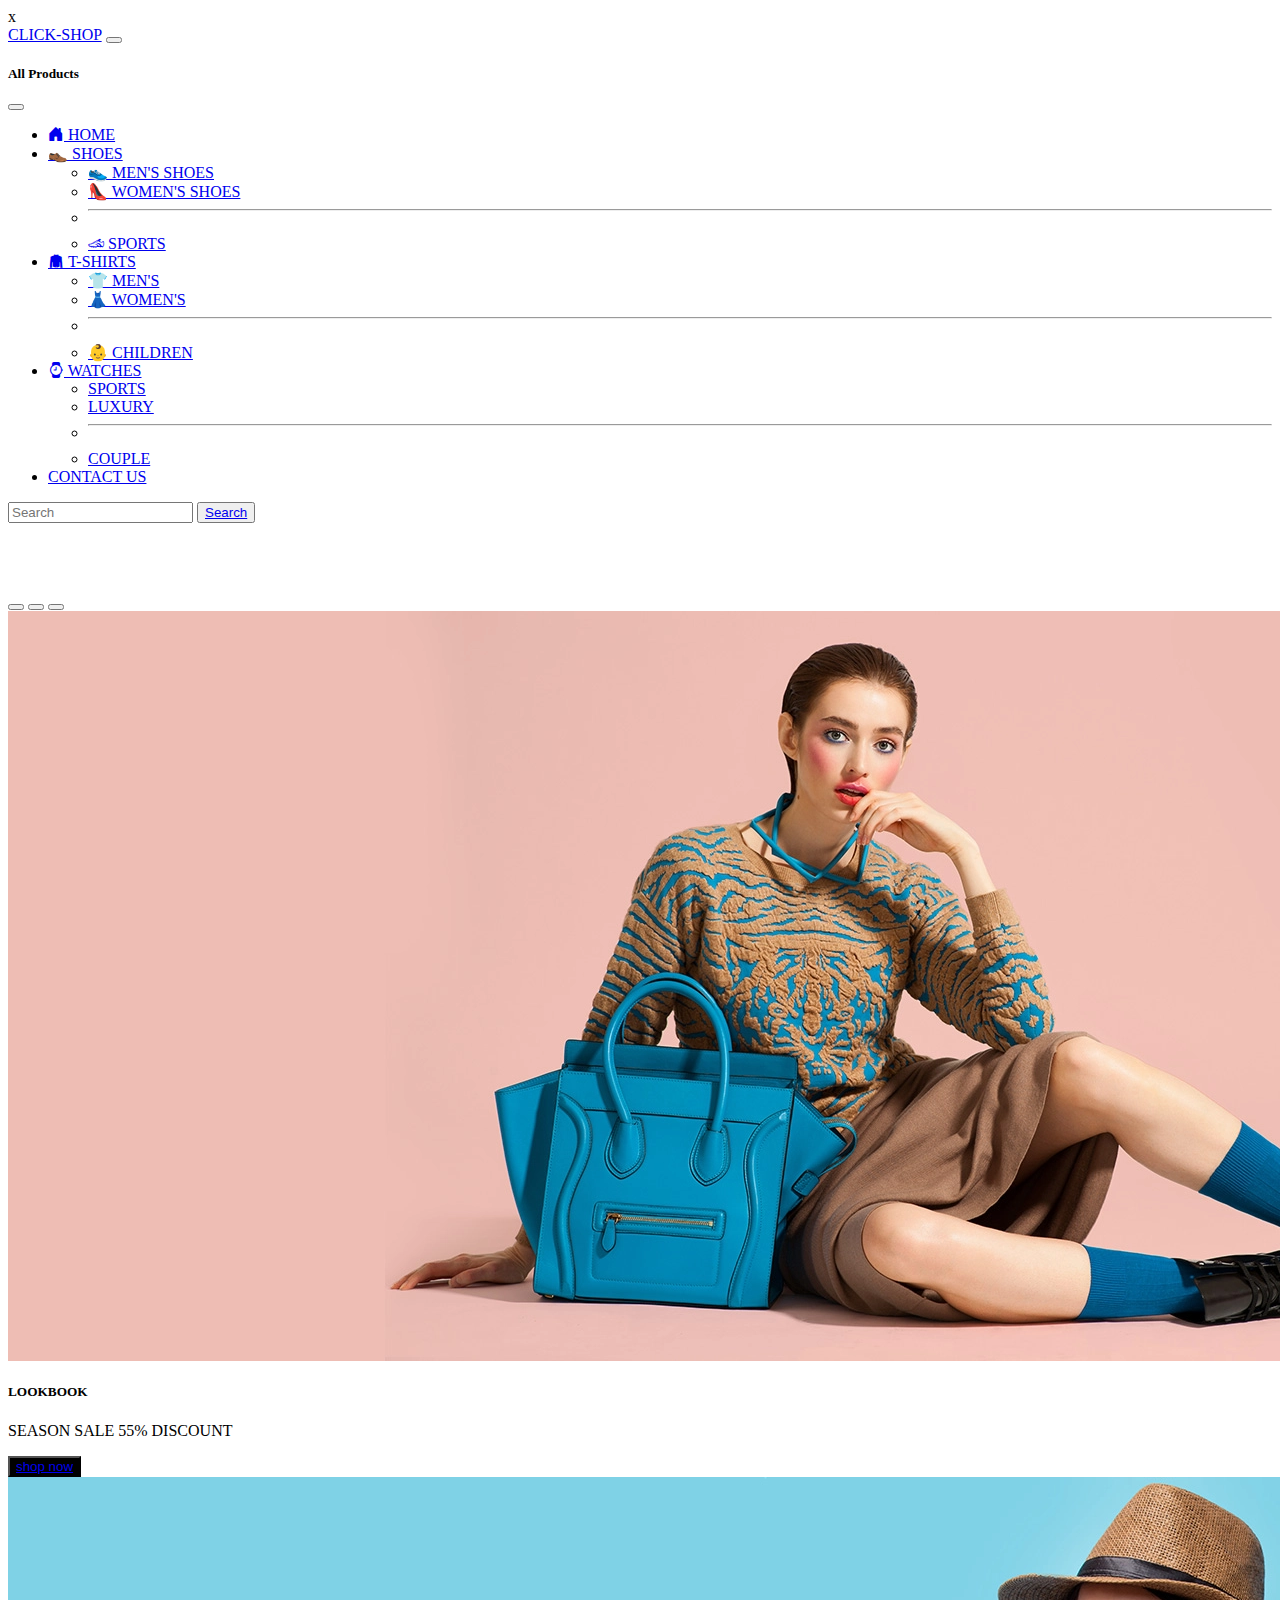
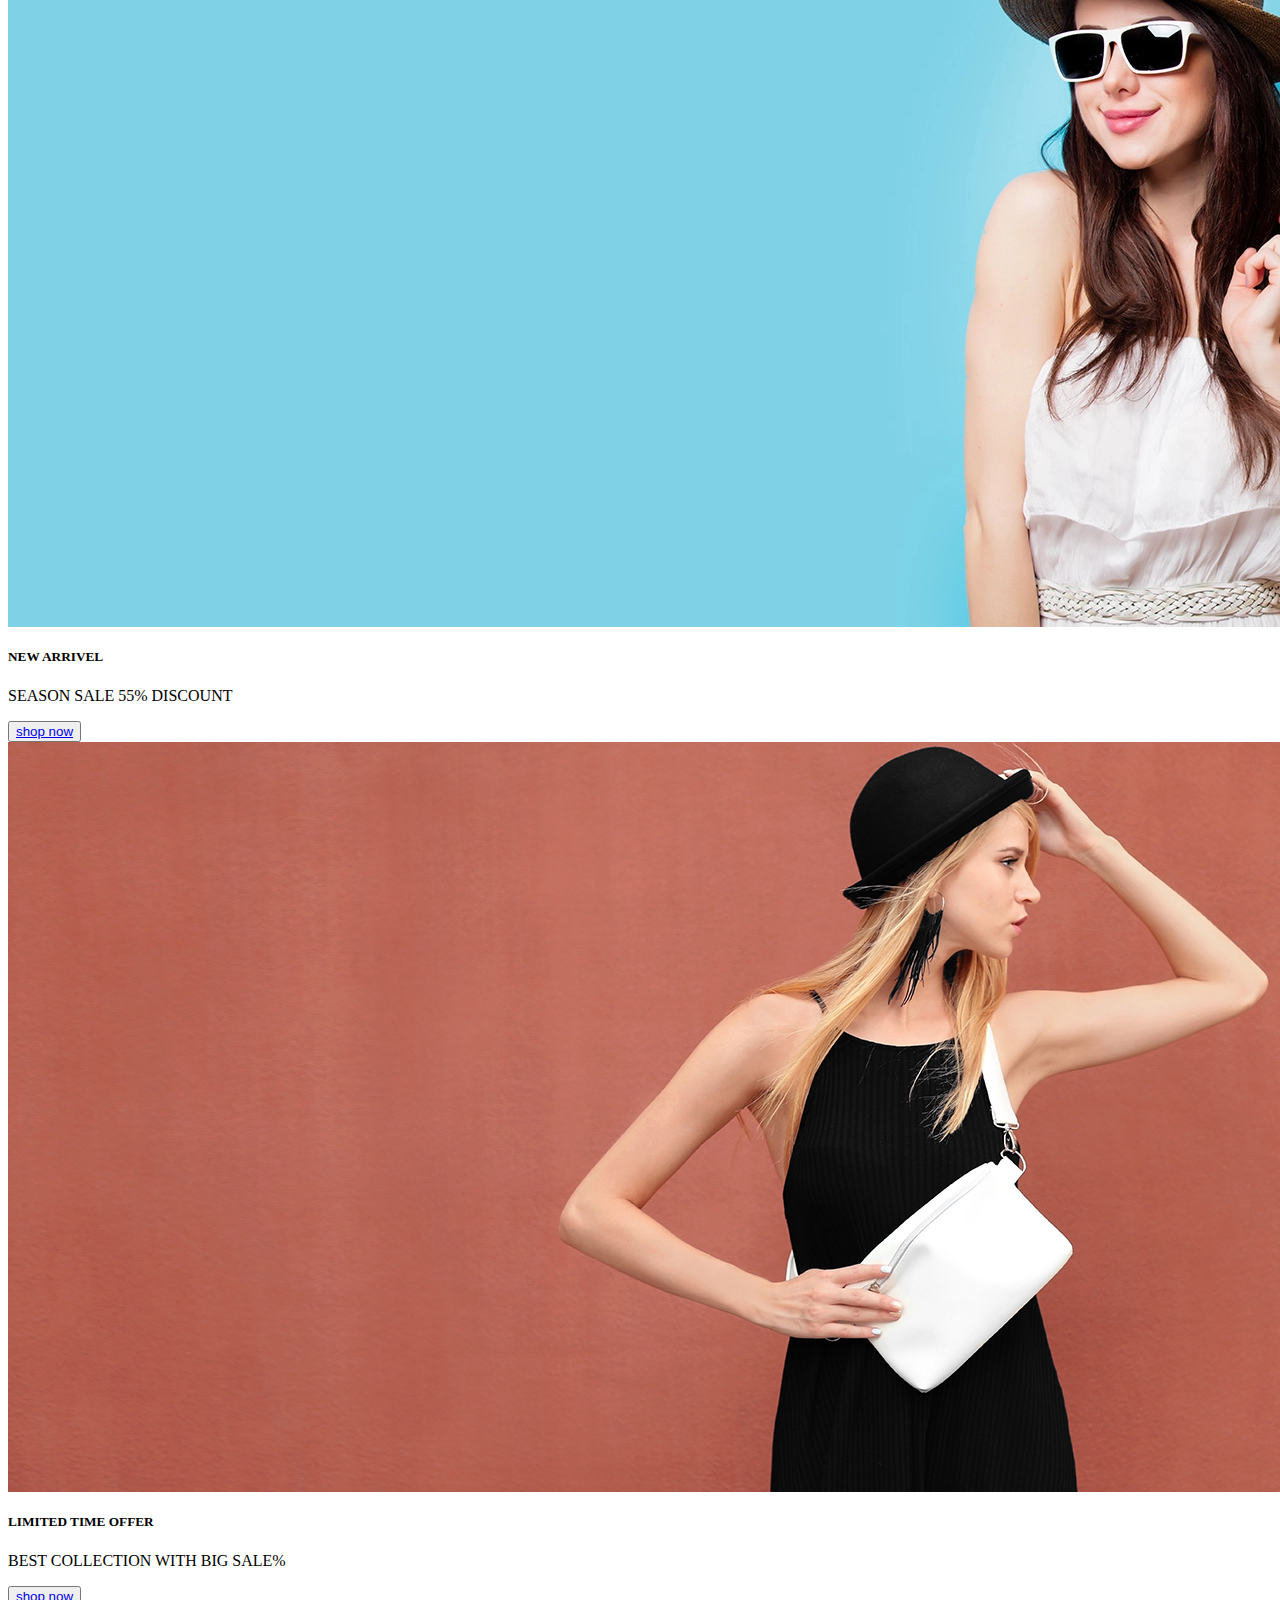
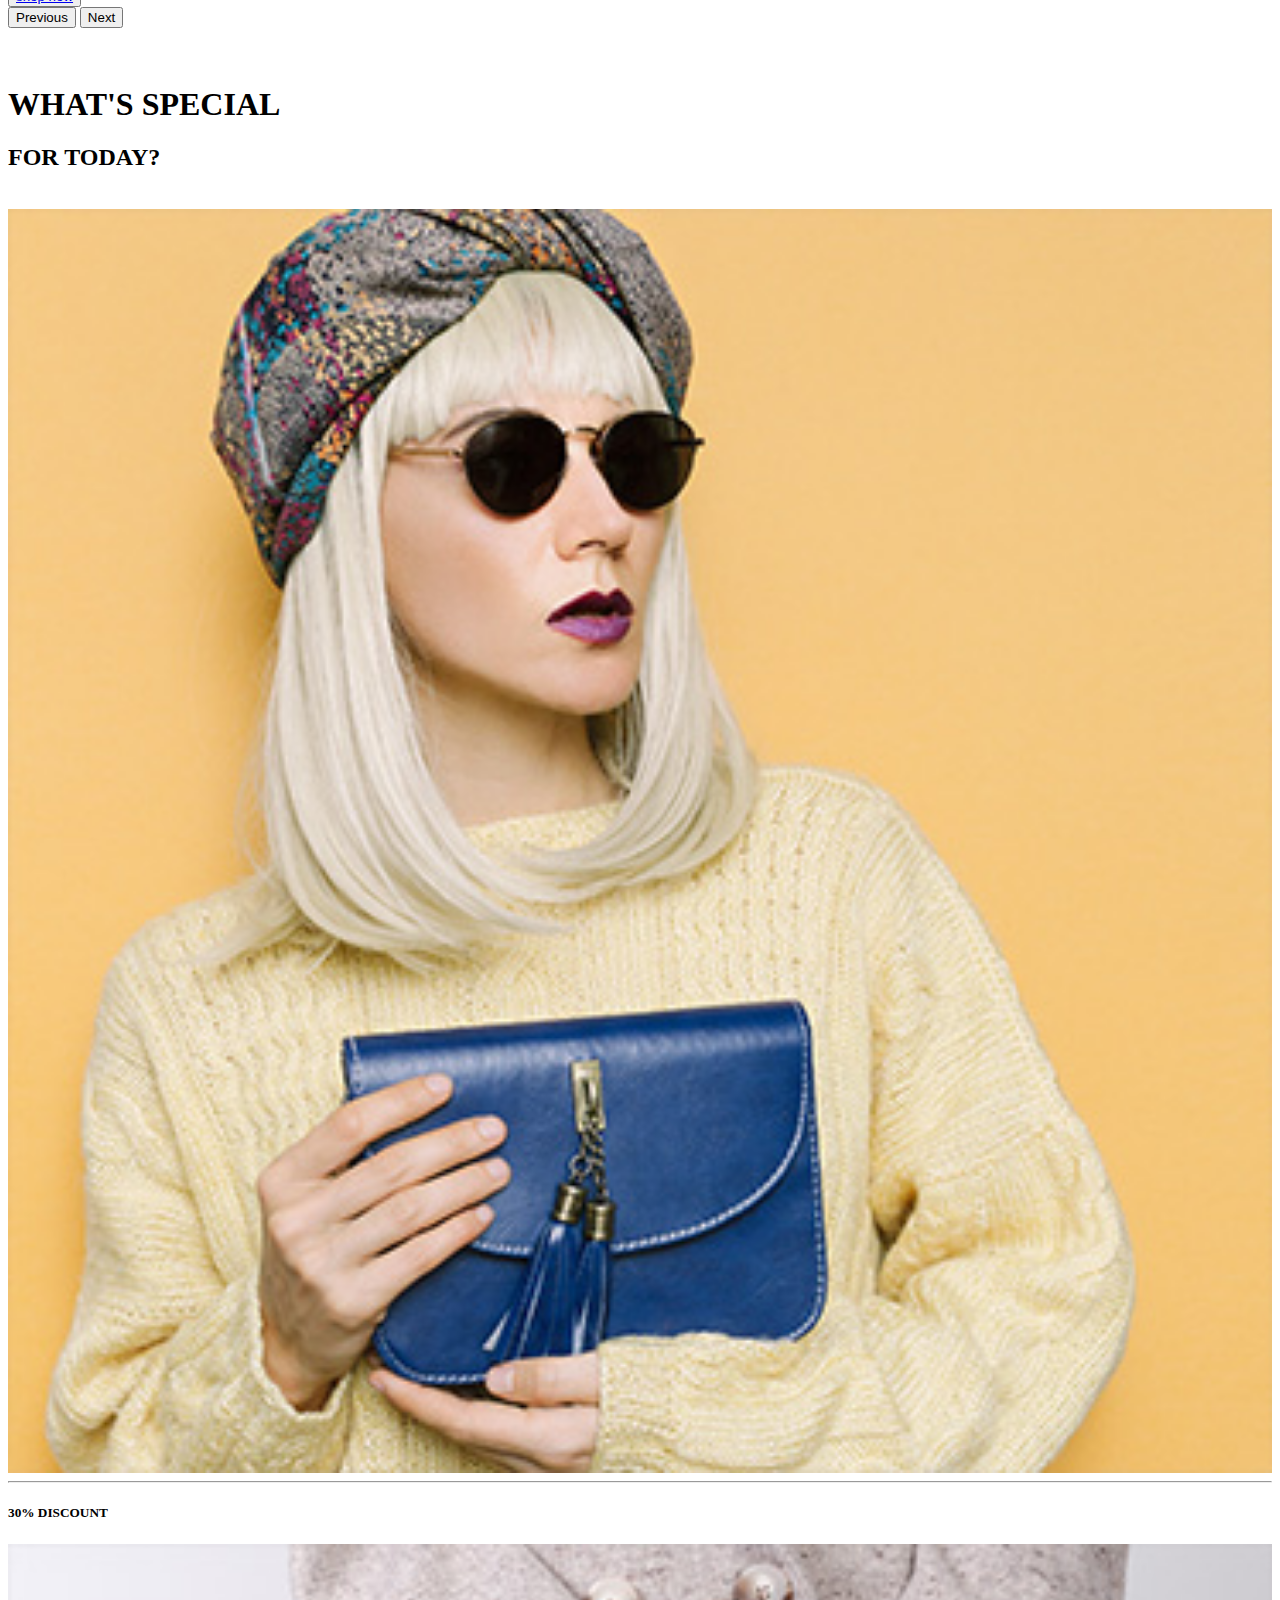
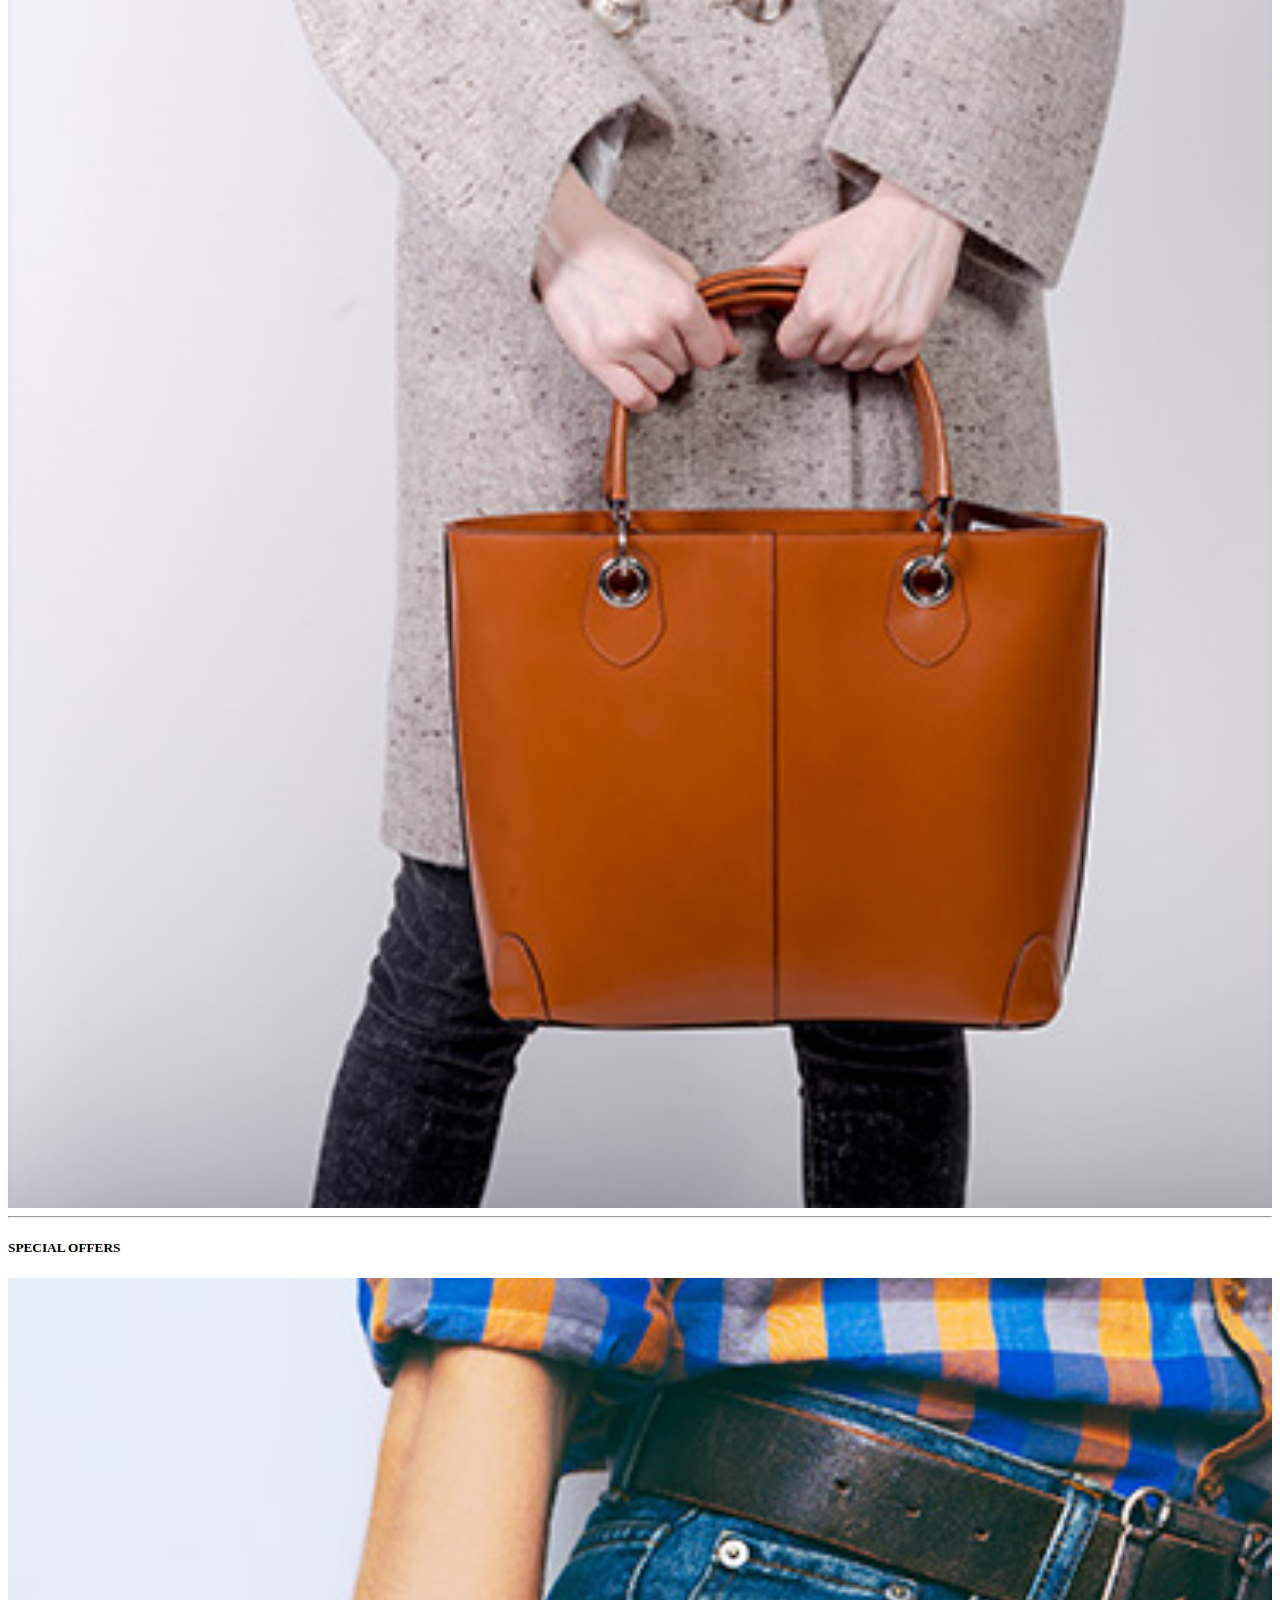
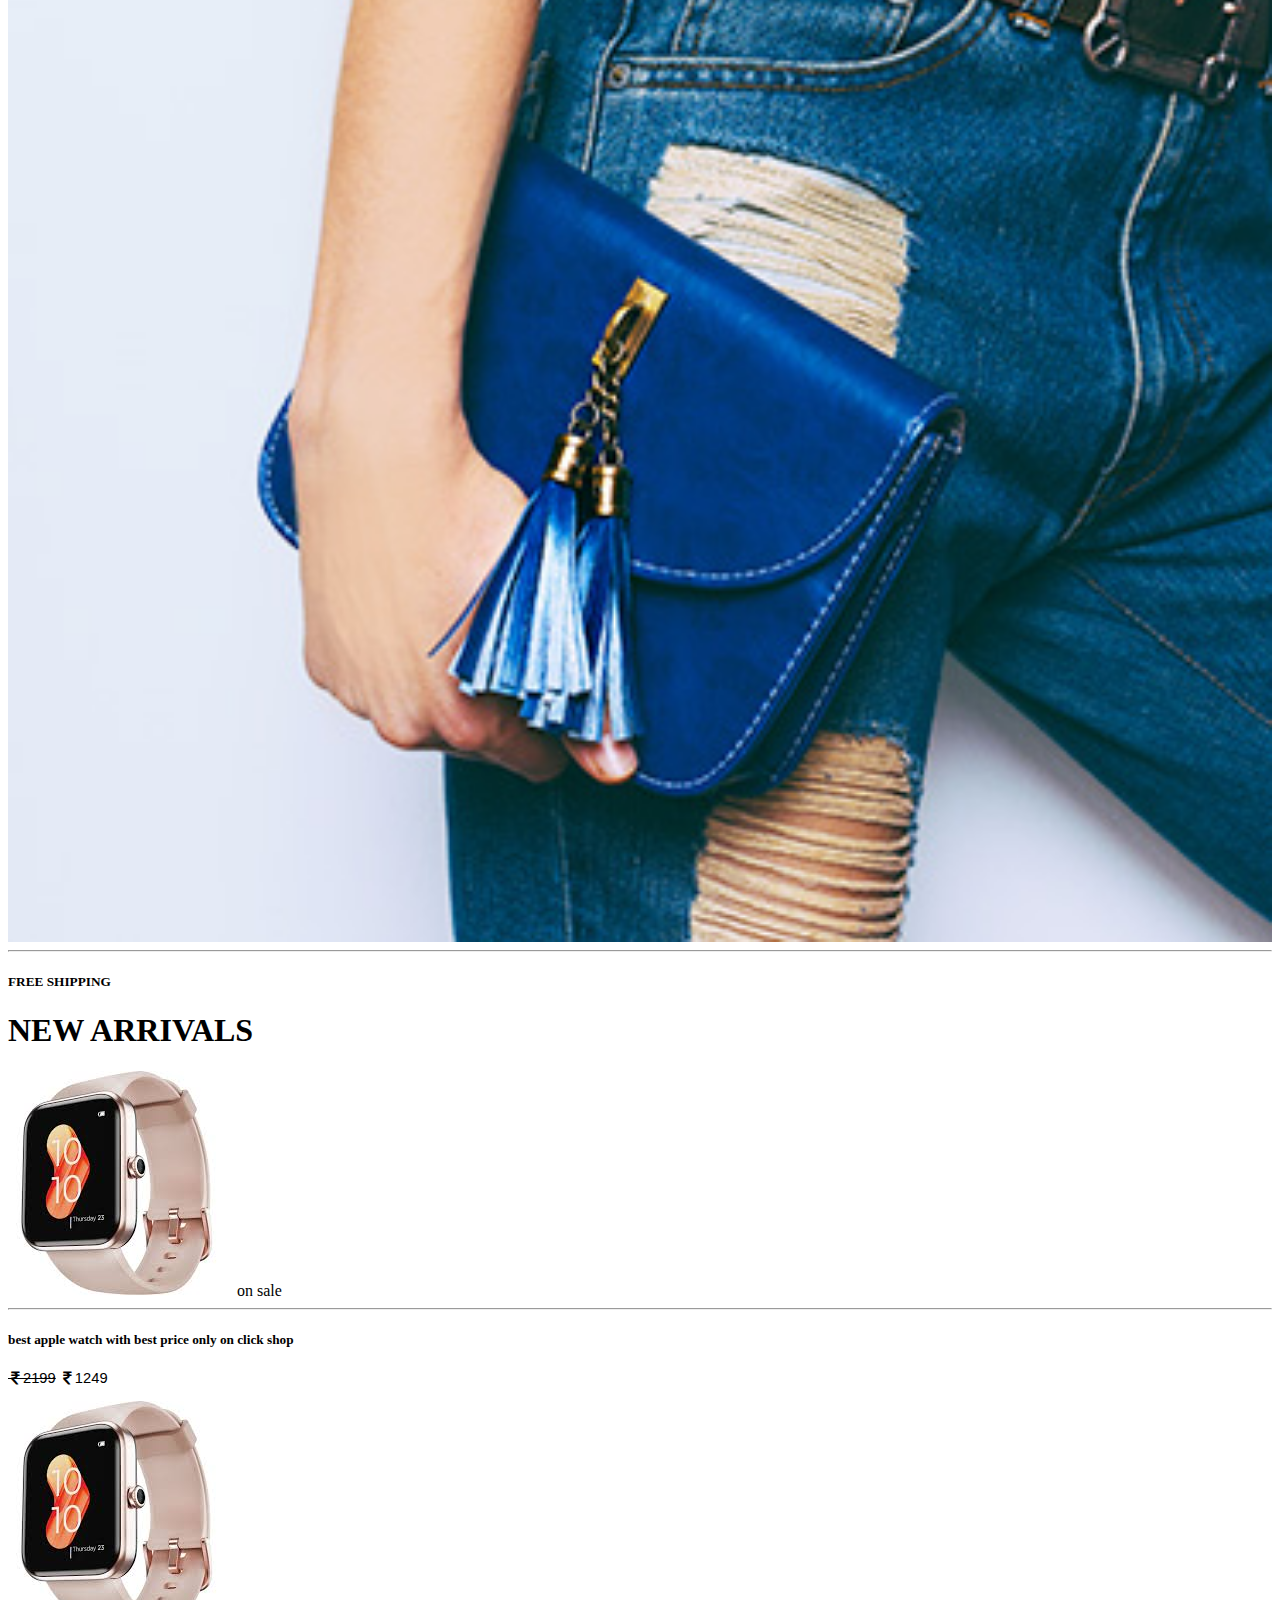
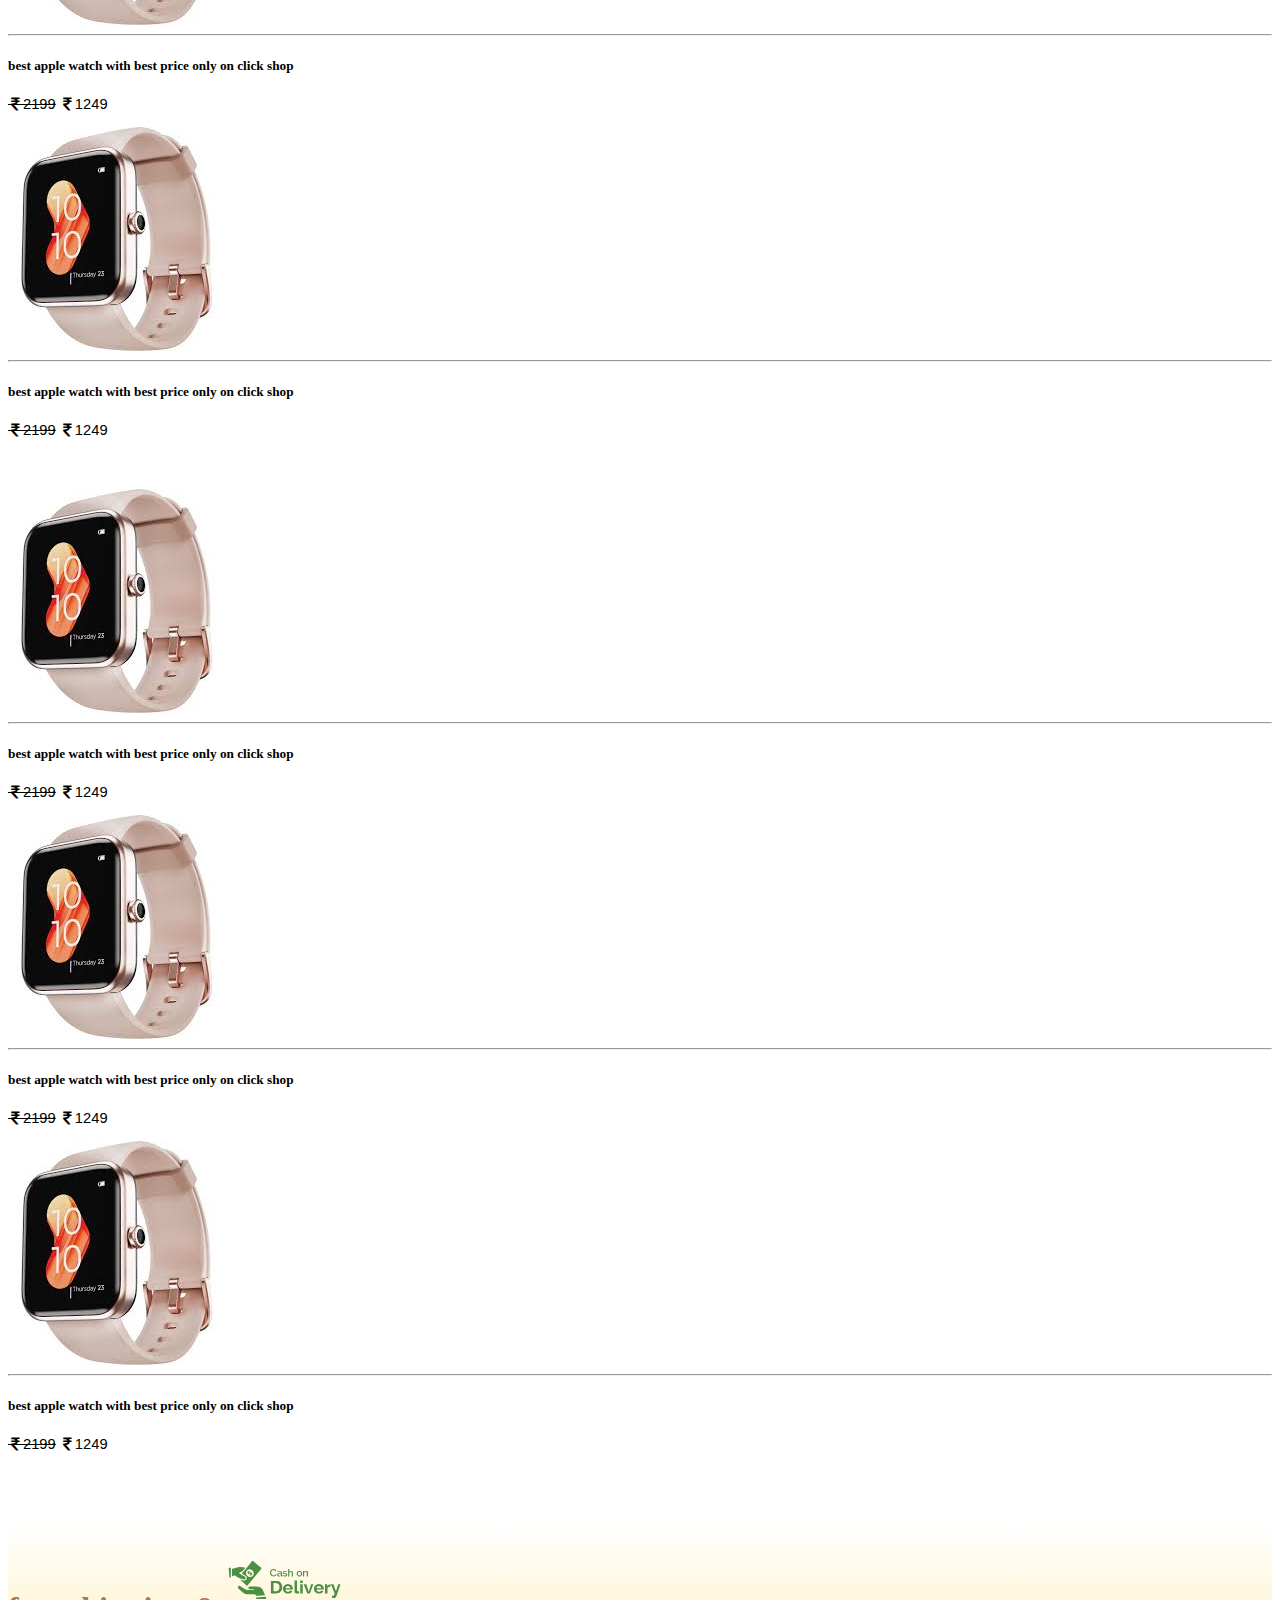
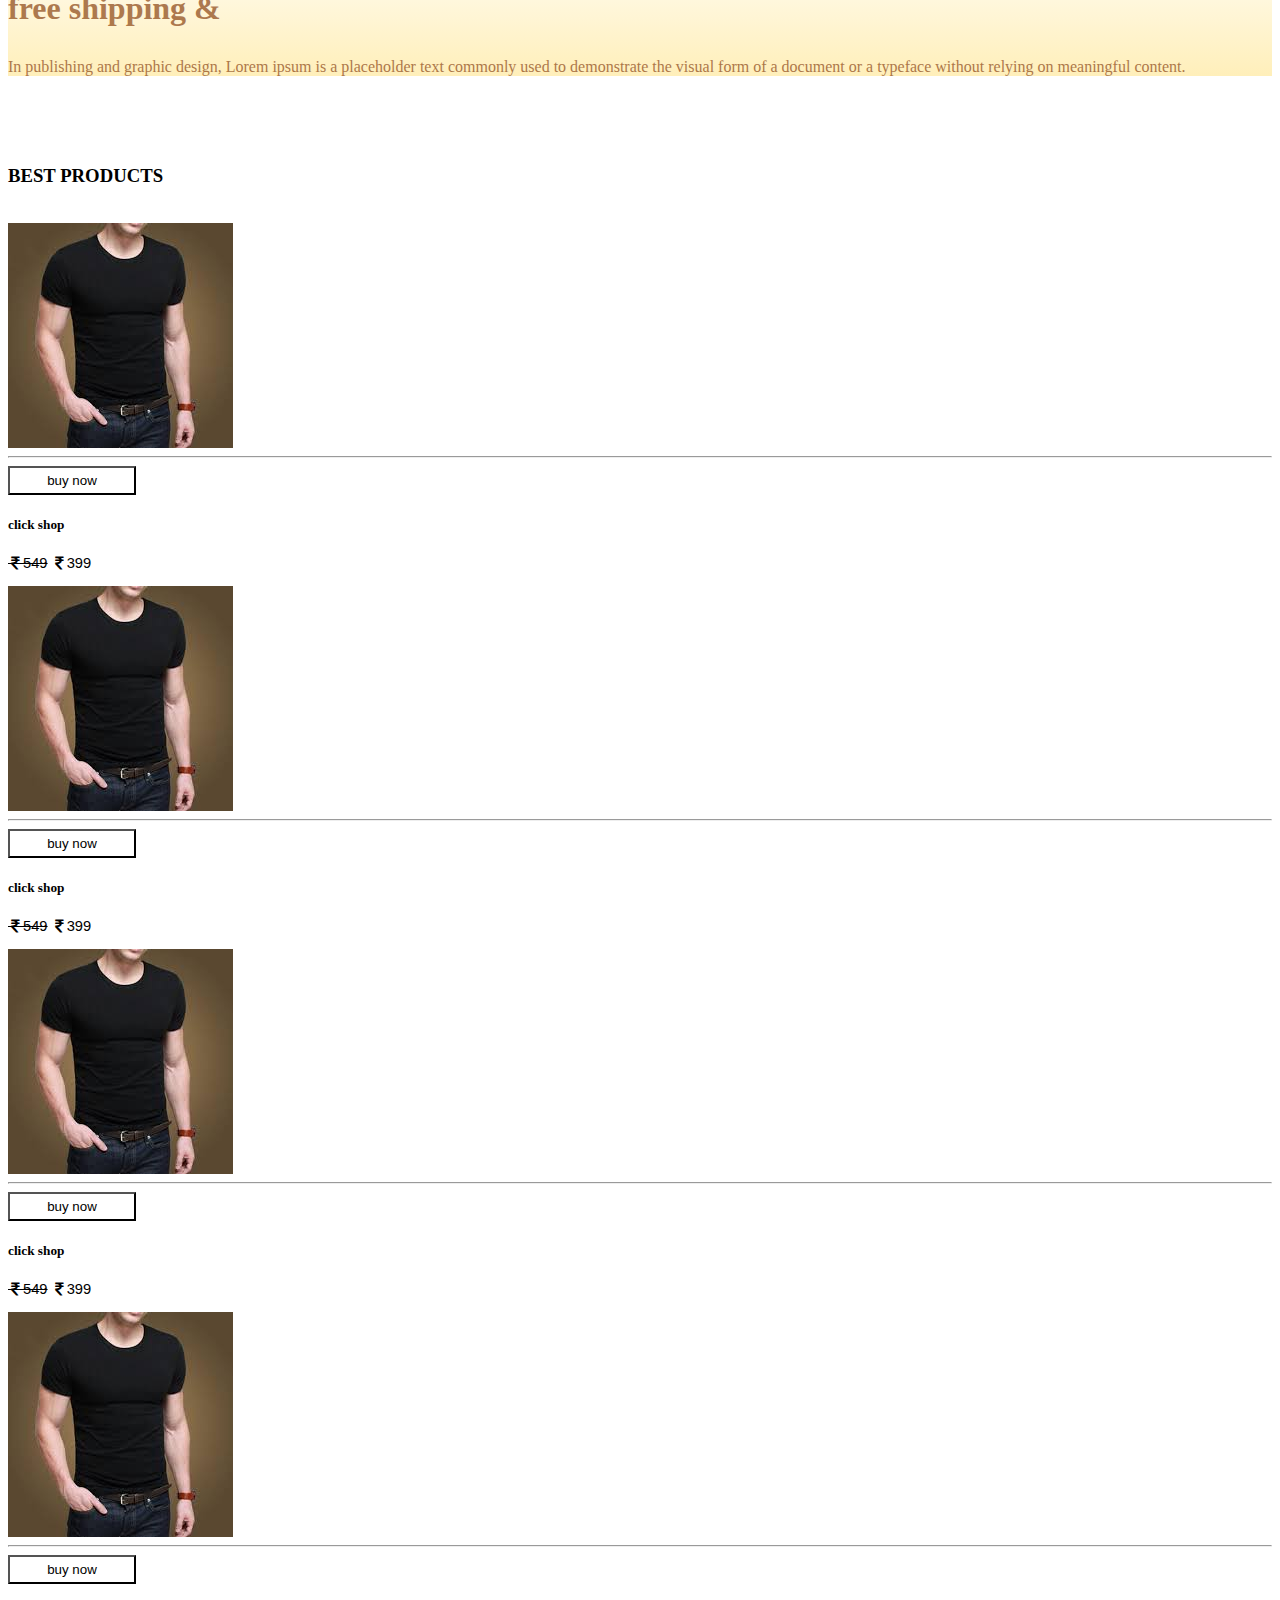
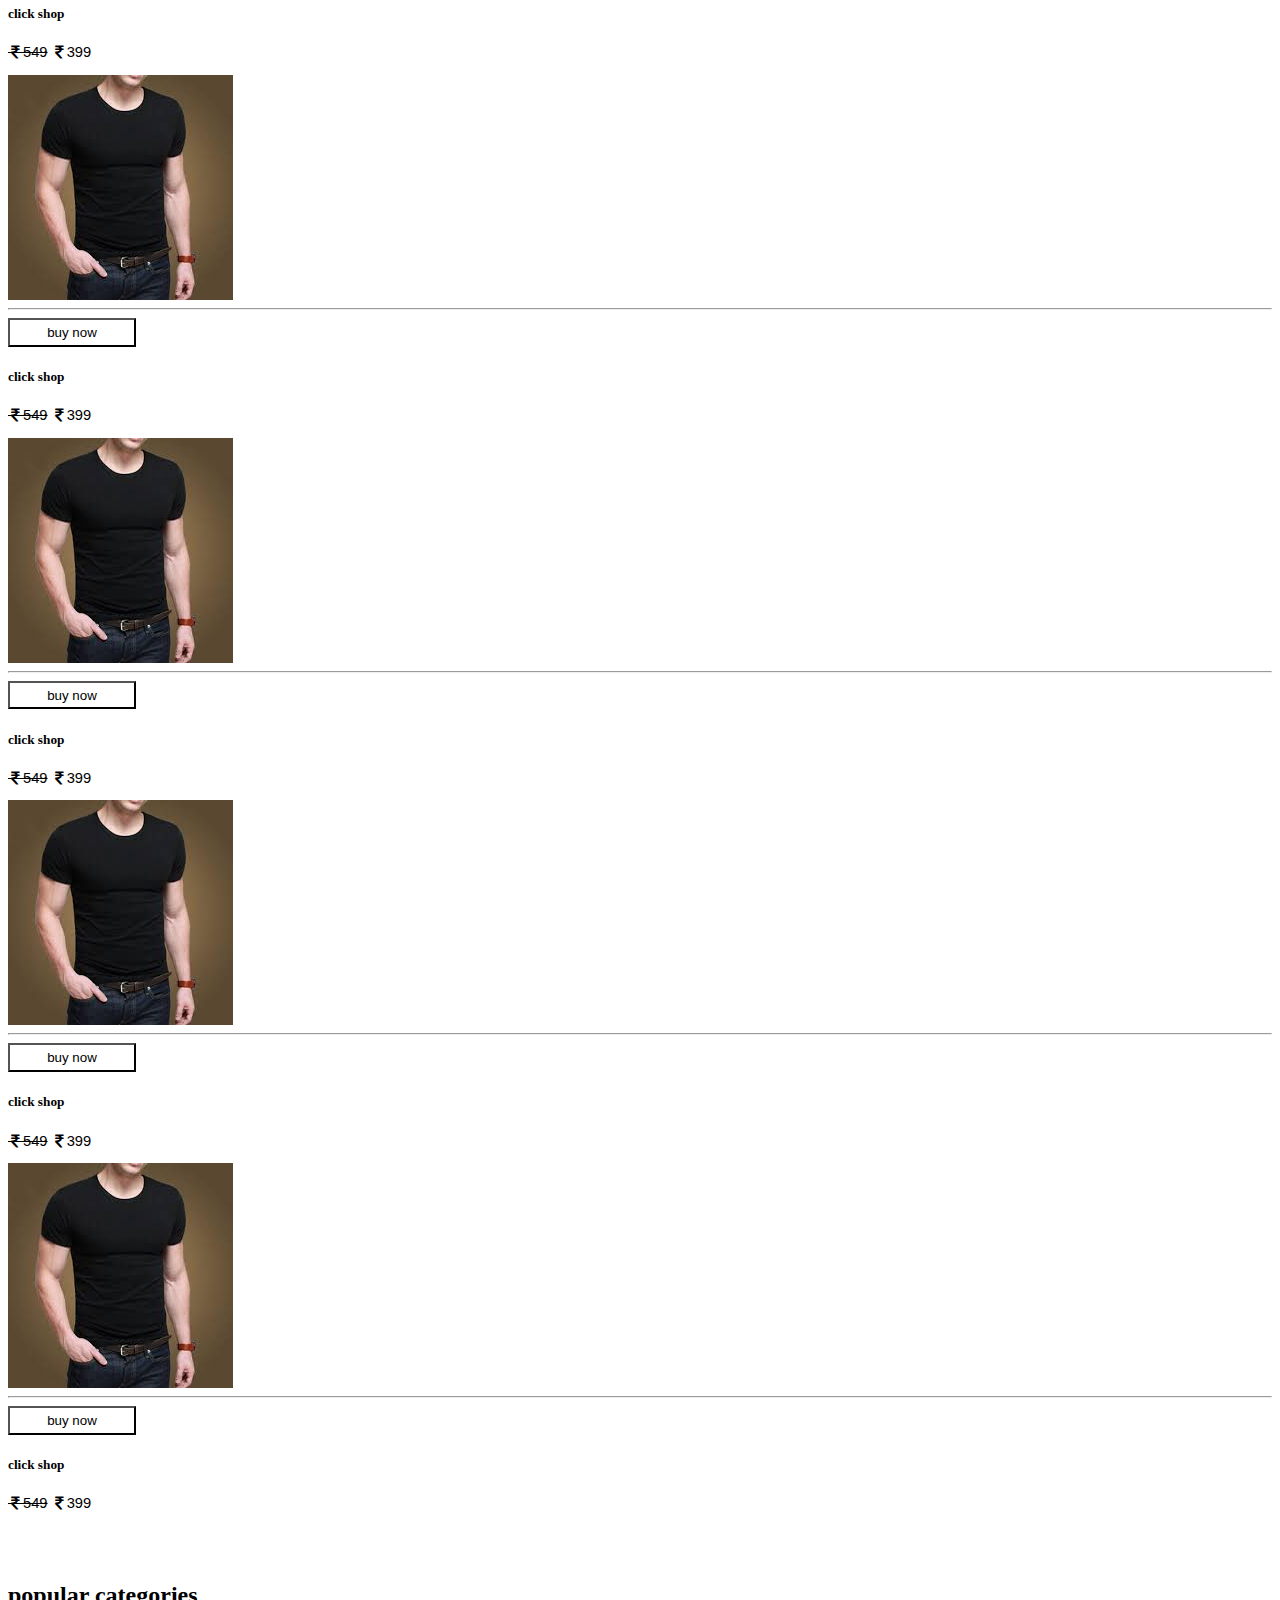
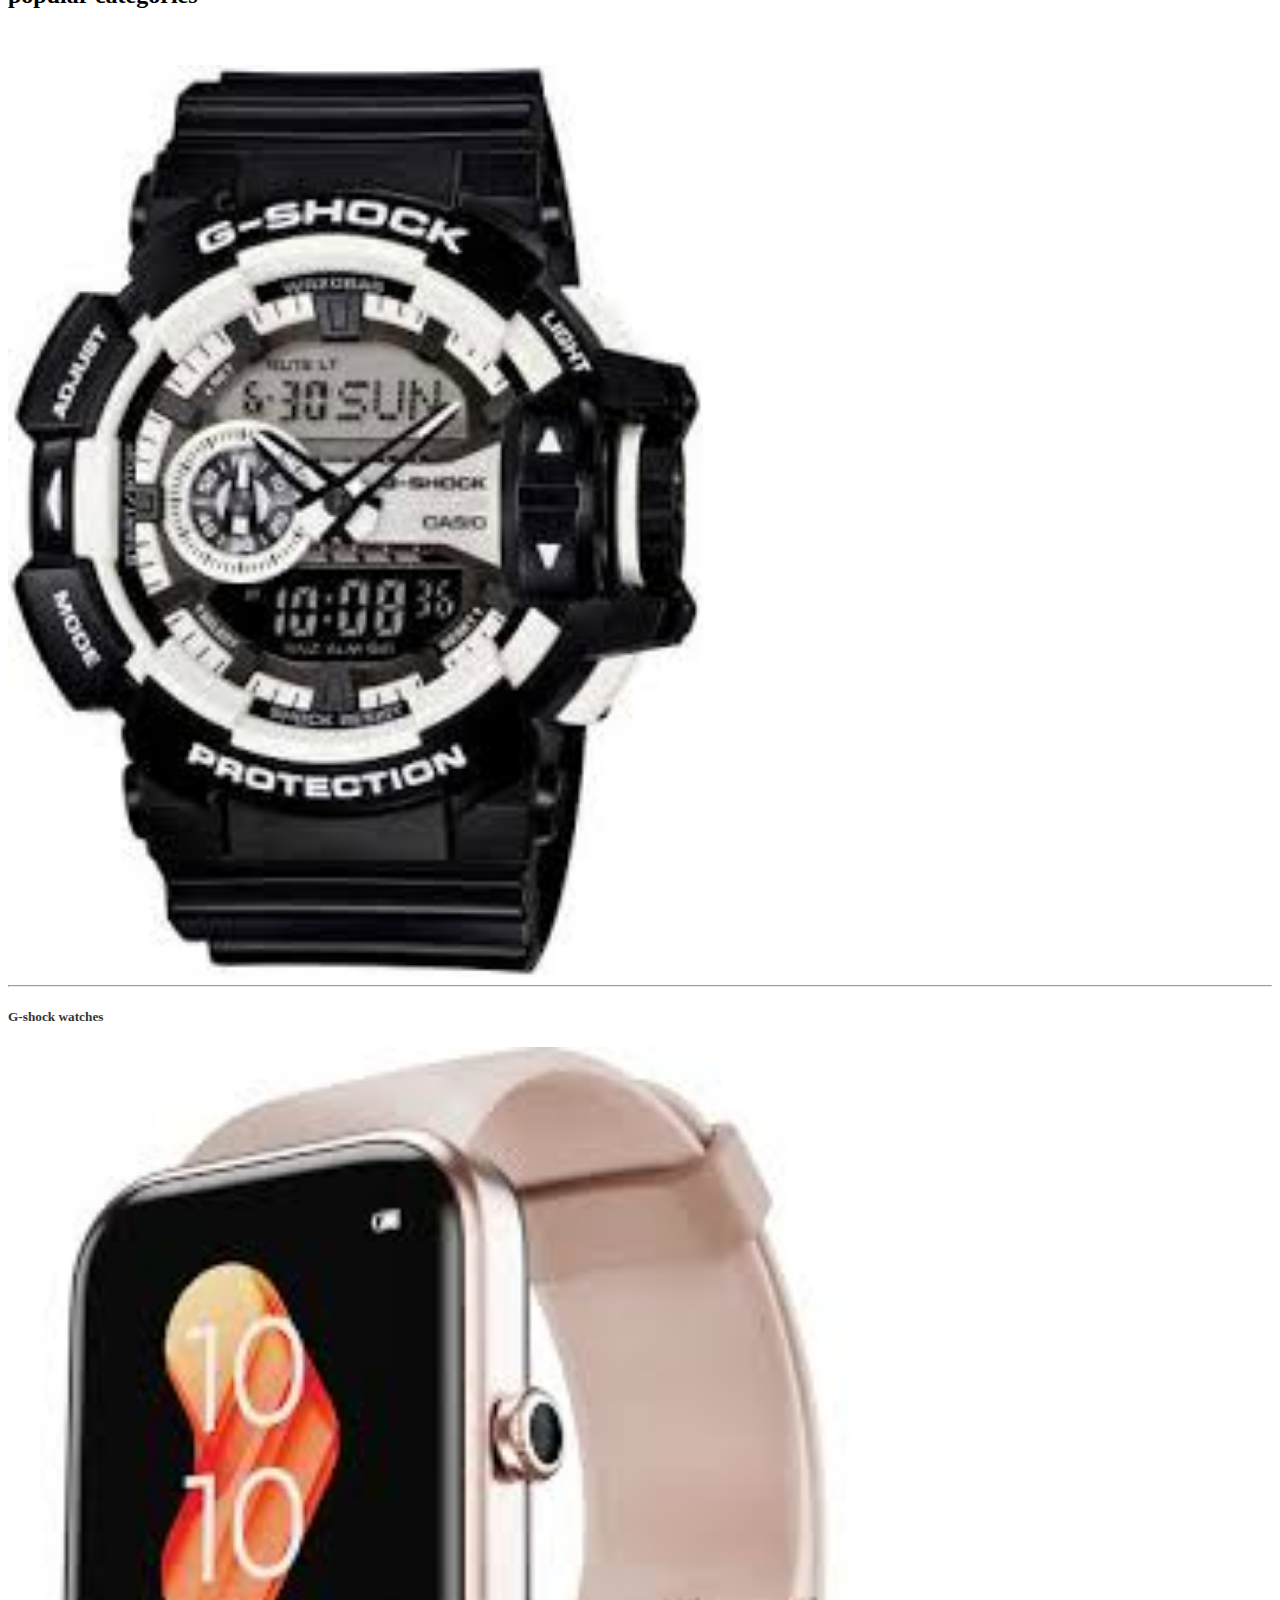
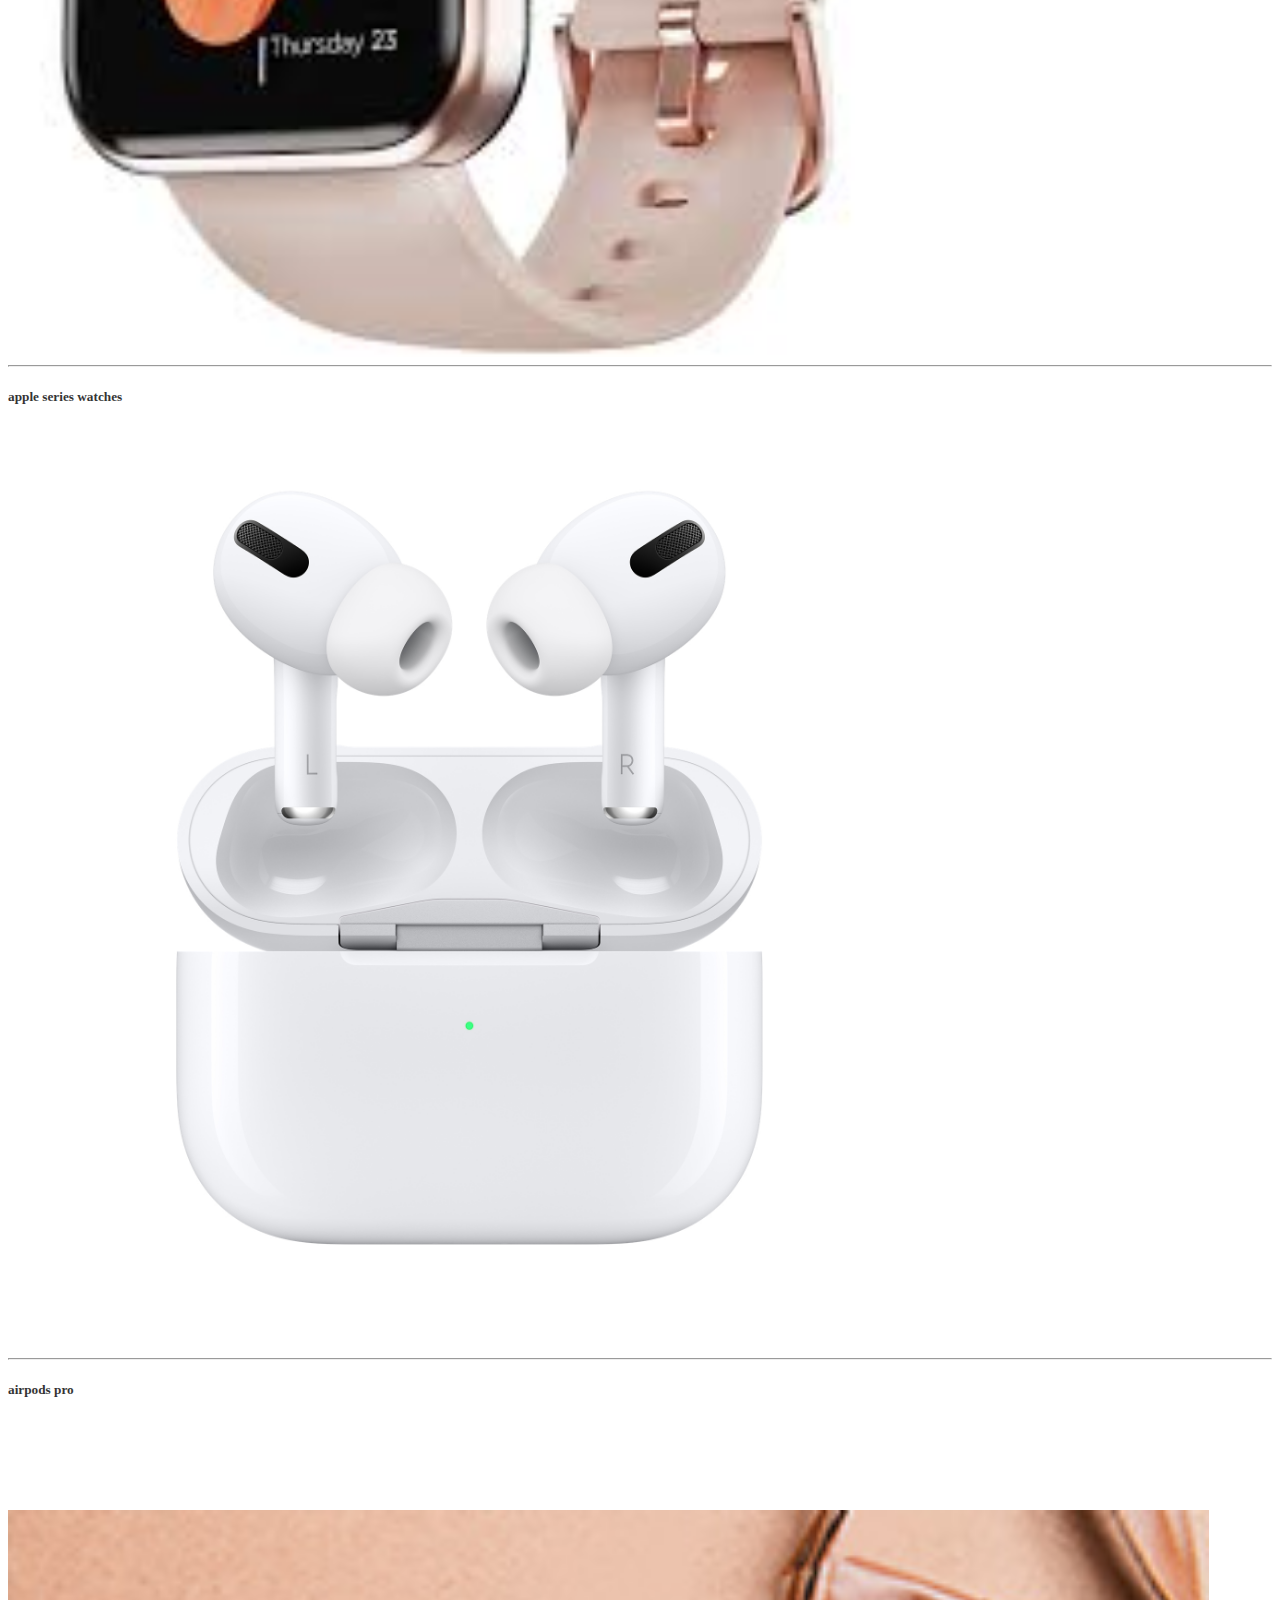
<file: index.html>
x<!doctype html>
<html lang="en">
  <head>
    <meta charset="utf-8">
    <meta name="viewport" content="width=device-width, initial-scale=1">
    <title>CLICK-SHOP</title>
    <link href="https://cdn.jsdelivr.net/npm/bootstrap@5.2.0/dist/css/bootstrap.min.css" rel="stylesheet" integrity="sha384-gH2yIJqKdNHPEq0n4Mqa/HGKIhSkIHeL5AyhkYV8i59U5AR6csBvApHHNl/vI1Bx" crossorigin="anonymous">

    <link rel="stylesheet" href="css/style.css">
    <link rel="stylesheet" href="https://cdn.jsdelivr.net/npm/bootstrap-icons@1.9.1/font/bootstrap-icons.css">
    <link rel="stylesheet" href="icofont/icofont.min.css">
    <link href="https://fonts.googleapis.com/css2?family=Kanit:ital@1&family=Libre+Baskerville:wght@700&display=swap" rel="stylesheet">
    <!--script-->
    <script src="js/script.js "></script>
  </head>
  <body onload="myFunction()">
    <!--NAV BAR-->
  <nav class="navbar navbar-dark bg-dark fixed-top">
    <div class="container-fluid">
      <a class="navbar-brand fw-semibold" href="#">CLICK-SHOP</a>
      <button class="navbar-toggler" type="button" data-bs-toggle="offcanvas" data-bs-target="#offcanvasDarkNavbar" aria-controls="offcanvasDarkNavbar">
        <span class="navbar-toggler-icon"></span>
      </button>
      <div class="offcanvas offcanvas-end text-bg-dark" tabindex="-1" id="offcanvasDarkNavbar" aria-labelledby="offcanvasDarkNavbarLabel">
        <div class="offcanvas-header">
          <h5 class="offcanvas-title" id="offcanvasDarkNavbarLabel">All Products</h5>
          <button type="button" class="btn-close btn-close-white" data-bs-dismiss="offcanvas" aria-label="Close"></button>
        </div>
        <div class="offcanvas-body">
          <ul class="navbar-nav justify-content-end flex-grow-1 pe-3">
            <li class="nav-item">
              <a class="nav-link text-white" href="file:///C:/Users/Home/Desktop/click-shop/index.html#"><i class="bi bi-house-door-fill"></i> HOME</a>
            </li>
            <li class="nav-item dropdown">
              <a class="nav-link dropdown-toggle text-white" href="#" role="button" data-bs-toggle="dropdown" aria-expanded="false">
                &#128094; SHOES
              </a>
              <ul class="dropdown-menu dropdown-menu-dark">
                <li><a class="dropdown-item dropdown" href="#">&#128095; MEN'S SHOES</a></li>
                <li><a class="dropdown-item" href="#">&#128096; WOMEN'S SHOES</a></li>
                <li>
                  <hr class="dropdown-divider">
                </li>
                <li><a class="dropdown-item" href="#"><i class="icofont-boot-alt-1"></i> SPORTS</a></li>
              </ul>
            </li>
            <li class="nav-item dropdown">
              <a class="nav-link dropdown-toggle text-white" href="#" role="button" data-bs-toggle="dropdown" aria-expanded="false">
                <i class="icofont-jacket text-white"></i> T-SHIRTS
              </a>
              <ul class="dropdown-menu dropdown-menu-dark">
                <li><a class="dropdown-item" href="#">&#128085; MEN'S</a></li>
                <li><a class="dropdown-item" href="#">&#128087; WOMEN'S</a></li>
                <li>
                  <hr class="dropdown-divider">
                </li>
                <li><a class="dropdown-item" href="#">&#128118; CHILDREN</a></li>
              </ul>
            </li>
            <li class="nav-item dropdown">
              <a class="nav-link dropdown-toggle text-white" href="#" role="button" data-bs-toggle="dropdown" aria-expanded="false">
               <i class="bi bi-watch text-white"></i> WATCHES
              </a>
              <ul class="dropdown-menu dropdown-menu-dark">
                <li><a class="dropdown-item" href="#">SPORTS</a></li>
                <li><a class="dropdown-item" href="#">LUXURY</a></li>
                <li>
                  <hr class="dropdown-divider">
                </li>
                <li><a class="dropdown-item" href="#">COUPLE</a></li>
              </ul>
            </li>
            <li class="nav-item">
              <a class="nav-link text-white" href="#">CONTACT US</a>
            </li>
          </ul>
          <form class="d-flex" role="search">
            <input class="form-control me-2" type="search" placeholder="Search" aria-label="Search">
            <button class="btn btn-success" type="submit"><a class="dropdown-item" href="#">Search</a></button>
          </form>
        </div>
      </div>
    </div>
  </nav><br><br><br>


  <div id="carouselExampleCaptions" class="carousel slide text-center w-100" data-bs-ride="false">
    <div class="carousel-indicators">
      <button type="button" data-bs-target="#carouselExampleCaptions" data-bs-slide-to="0" class="active" aria-current="true" aria-label="Slide 1"></button>
      <button type="button" data-bs-target="#carouselExampleCaptions" data-bs-slide-to="1" aria-label="Slide 2"></button>
      <button type="button" data-bs-target="#carouselExampleCaptions" data-bs-slide-to="2" aria-label="Slide 3"></button>
    </div>
    <div class="carousel-inner">
      <div class="carousel-item active">
        <img src="img/model9.webp" class="d-block w-100" alt="...">
        <div class="carousel-caption d-none d-md-block">
          <h5 class="fs-1 fw-semibold">LOOKBOOK</h5>
          <p class="fs-2">SEASON SALE 55% DISCOUNT</p>
          <button type="button" class="center btn5 p-2 "><a class="dropdown-item" href="#">shop now</a></button>
        </div>
      </div>
      <div class="carousel-item">
        <img src="img/model8.webp" class="d-block w-100" alt="...">
        <div class="carousel-caption d-none d-md-block">
          <h5 class="fs-1 fw-semibold">NEW ARRIVEL</h5>
          <p class="fs-2 text-dark">SEASON SALE 55% DISCOUNT</p>
          <button type="button" class="center btn p-2 "><a class="dropdown-item" href="#">shop now</a></button>
        </div>
      </div>
      <div class="carousel-item">
        <img src="img/model7.jpg" class="d-block w-100" alt="...">
        <div class="carousel-caption d-none d-md-block">
          <h5 class="fs-1 fw-semibold">LIMITED TIME OFFER</h5>
          <p class="fs-2 text-dark fw-normal"> BEST COLLECTION WITH BIG SALE% </p>
          <button type="button" class="center btn p-2 "><a class="dropdown-item" href="#">shop now</a></button>
        </div>
      </div>
    </div>
    <button class="carousel-control-prev" type="button" data-bs-target="#carouselExampleCaptions" data-bs-slide="prev">
      <span class="carousel-control-prev-icon" aria-hidden="true"></span>
      <span class="visually-hidden">Previous</span>
    </button>
    <button class="carousel-control-next" type="button" data-bs-target="#carouselExampleCaptions" data-bs-slide="next">
      <span class="carousel-control-next-icon" aria-hidden="true"></span>
      <span class="visually-hidden">Next</span>
    </button>
  </div><br><br>

  <h1 class="text-center opacity-75">WHAT'S SPECIAL</h1>
  <h2 class="text-center opacity-75">FOR TODAY?</h2><br>

  <div class="container text-center">
    <div class="row">
      <div class="col-sm">
        <div class="p-3  bg-light">
          <img src="img/today1.jpg" class="today img-fluid" alt="...">
          <hr class="s-z">
          <h5>30% DISCOUNT</h5>   
        </div>
      </div>
      <div class="col-sm">
        <div class="p-3  bg-light">
          <img src="img/today2.jpg" class="today img-fluid" alt="...">
          <hr class="s-z">
          <h5>SPECIAL OFFERS</h5>    
        </div>
      </div>
      <div class="col-sm">
        <div class="p-3  bg-light">
          <img src="img/today3.jpg" class="today img-fluid" alt="...">
          <hr class="s-z">
          <h5>FREE SHIPPING</h5>
        </div>
      </div>
    </div>
  </div>

  <h1 class="text-center pt-5 fw-normal">NEW ARRIVALS</h1>

  <div class="container text-center pt-4">
    <div class="row">
      <div class="col-sm position-relative">
        <div class="p-3  bg-light clickhover">
          <img src="img/watch1.jpg" class="w-50 img-fluid" alt="watch1">
          <span class="badge text-bg-danger position-absolute">on sale</span>
          <p class="stars pt-3 position-absolute clickstar">
            <i class="bi bi-star-fill"></i>
            <i class="bi bi-star-fill"></i>
            <i class="bi bi-star-fill"></i>
            <i class="bi bi-star-fill"></i>
            <i class="bi bi-star-half"></i>
          </p>
          <a href="file:///C:/Users/Home/Desktop/click-shop/index.html2.html#" class="clicklink"><button type="button" class="btn btn-outline-secondary position-absolute clickbtn">buy now</button></a>
          <hr class="s-z">
          <h5 class="fw-normal fs-6"> best apple watch with best price only on click shop</h5>
          <p class="fw-semibold textsize"><del class="text-danger"><i class="icofont-rupee"></i>2199</del> <i class="icofont-rupee"></i>1249</p>
        </div>
      </div>
      <div class="col-sm position-relative">
        <div class="p-3  bg-light clickhover">
          <img src="img/watch1.jpg" class="w-50 img-fluid" alt="watch1">
          <p class="stars pt-3 position-absolute clickstar">
            <i class="bi bi-star-fill"></i>
            <i class="bi bi-star-fill"></i>
            <i class="bi bi-star-fill"></i>
            <i class="bi bi-star-fill"></i>
            <i class="bi bi-star-half"></i>
          </p>
          <a href="file:///C:/Users/Home/Desktop/click-shop/index.html2.html#" class="clicklink"><button type="button" class="btn btn-outline-secondary position-absolute clickbtn">buy now</button></a>
          <hr class="s-z">
          <h5 class="fw-normal fs-6"> best apple watch with best price only on click shop</h5>
          <p class="fw-semibold textsize"><del class="text-danger"><i class="icofont-rupee"></i>2199</del> <i class="icofont-rupee"></i>1249</p>
        </div>
      </div>
      <div class="col-sm position-relative">
        <div class="p-3  bg-light clickhover">
          <img src="img/watch1.jpg" class="w-50 img-fluid" alt="watch1">
          <p class="stars pt-3 position-absolute clickstar">
            <i class="bi bi-star-fill"></i>
            <i class="bi bi-star-fill"></i>
            <i class="bi bi-star-fill"></i>
            <i class="bi bi-star-fill"></i>
            <i class="bi bi-star-half"></i>
          </p>
          <a href="file:///C:/Users/Home/Desktop/click-shop/index.html2.html#" class="clicklink"><button type="button" class="btn btn-outline-secondary position-absolute clickbtn">buy now</button></a>
          <hr class="s-z">
          <h5 class="fw-normal fs-6"> best apple watch with best price only on click shop</h5>
          <p class="fw-semibold textsize"><del class="text-danger"><i class="icofont-rupee"></i>2199</del> <i class="icofont-rupee"></i>1249</p>
        </div>
      </div>
    </div>
  </div><br><br>

  <div class="container text-center pt-4">
    <div class="row">
      <div class="col-sm position-relative">
        <div class="p-3  bg-light clickhover">
          <img src="img/watch1.jpg" class="w-50 img-fluid" alt="watch1">
          <p class="stars pt-3 position-absolute clickstar">
            <i class="bi bi-star-fill"></i>
            <i class="bi bi-star-fill"></i>
            <i class="bi bi-star-fill"></i>
            <i class="bi bi-star-fill"></i>
            <i class="bi bi-star-half"></i>
          </p>
          <a href="file:///C:/Users/Home/Desktop/click-shop/index.html2.html#" class="clicklink"><button type="button" class="btn btn-outline-secondary position-absolute clickbtn">buy now</button></a>
          <hr class="s-z">
          <h5 class="fw-normal fs-6"> best apple watch with best price only on click shop</h5>
          <p class="fw-semibold textsize"><del class="text-danger"><i class="icofont-rupee"></i>2199</del> <i class="icofont-rupee"></i>1249</p>
        </div>
      </div>
      <div class="col-sm position-relative">
        <div class="p-3  bg-light clickhover">
          <img src="img/watch1.jpg" class="w-50 img-fluid" alt="watch1">
          <p class="stars pt-3 position-absolute clickstar">
            <i class="bi bi-star-fill"></i>
            <i class="bi bi-star-fill"></i>
            <i class="bi bi-star-fill"></i>
            <i class="bi bi-star-fill"></i>
            <i class="bi bi-star-half"></i>
          </p>
          <a href="file:///C:/Users/Home/Desktop/click-shop/index.html2.html#" class="clicklink"><button type="button" class="btn btn-outline-secondary position-absolute clickbtn">buy now</button></a>
          <hr class="s-z">
          <h5 class="fw-normal fs-6"> best apple watch with best price only on click shop</h5>
          <p class="fw-semibold textsize"><del class="text-danger"><i class="icofont-rupee"></i>2199</del> <i class="icofont-rupee"></i>1249</p>
        </div>
      </div>
      <div class="col-sm position-relative">
        <div class="p-3  bg-light clickhover">
          <img src="img/watch1.jpg" class="w-50 img-fluid" alt="watch1">
          <p class="stars pt-3 position-absolute clickstar">
            <i class="bi bi-star-fill"></i>
            <i class="bi bi-star-fill"></i>
            <i class="bi bi-star-fill"></i>
            <i class="bi bi-star-fill"></i>
            <i class="bi bi-star-half"></i>
          </p>
          <a href="file:///C:/Users/Home/Desktop/click-shop/index.html2.html#" class="clicklink"><button type="button" class="btn btn-outline-secondary position-absolute clickbtn">buy now</button></a>
          <hr class="s-z">
          <h5 class="fw-normal fs-6"> best apple watch with best price only on click shop</h5>
          <p class="fw-semibold textsize"><del class="text-danger"><i class="icofont-rupee"></i>2199</del> <i class="icofont-rupee"></i>1249</p>
        </div>
      </div>
    </div>
  </div><br><br>
  
  <div class="text-center bgship mw-100 p-4">
    <h1 class="text-capitalize clickship"><span class="clickfreeship">free shipping &</span> <i class="icofont-cash-on-delivery"></i></h1>
    <p class="fw-semibold pt-4 clickship2">In publishing and graphic design, Lorem ipsum is a placeholder text commonly used to demonstrate the visual form of a document or a typeface without relying on meaningful content. </p>
  </div><br><br><br>


  <h3 class="text-center pt-3 fw-semibold">BEST PRODUCTS</h3><br>

  <div class="container-fluid text-center">
    <div class="row">
      <div class="col-sm">
        <div class="p-3  bg-light clickhover">
          <img src="img/tshirt1.jpg" class="w-75 img-fluid" alt="watch1">
          <hr class="s-z">
          <button type="button" class="btn btn-outline-secondary clickbtn2 text-center"><a href="#" class="clicklink">buy now</a></button>
          <h5 class="fw-normal fs-6">click shop</h5>
          <p class="fw-semibold textsize"><del class="text-danger"><i class="icofont-rupee"></i>549</del> <i class="icofont-rupee"></i>399</p>
        </div>
      </div>
      <div class="col-sm">
        <div class="p-3  bg-light clickhover">
          <img src="img/tshirt1.jpg" class="w-75 img-fluid" alt="watch1">
          <hr class="s-z">
          <button type="button" class="btn btn-outline-secondary clickbtn2 text-center"><a href="#" class="clicklink">buy now</a></button>
          <h5 class="fw-normal fs-6">click shop</h5>
          <p class="fw-semibold textsize"><del class="text-danger"><i class="icofont-rupee"></i>549</del> <i class="icofont-rupee"></i>399</p>
        </div>
      </div>
      <div class="col-sm">
        <div class="p-3  bg-light clickhover">
          <img src="img/tshirt1.jpg" class="w-75 img-fluid" alt="watch1">
          <hr class="s-z">
          <button type="button" class="btn btn-outline-secondary clickbtn2 text-center"><a href="#" class="clicklink">buy now</a></button>
          <h5 class="fw-normal fs-6">click shop</h5>
          <p class="fw-semibold textsize"><del class="text-danger"><i class="icofont-rupee"></i>549</del> <i class="icofont-rupee"></i>399</p>
        </div>
      </div>
      <div class="col-sm">
        <div class="p-3  bg-light clickhover">
          <img src="img/tshirt1.jpg" class="w-75 img-fluid" alt="watch1">
          <hr class="s-z">
          <button type="button" class="btn btn-outline-secondary clickbtn2 text-center"><a href="#" class="clicklink">buy now</a></button>
          <h5 class="fw-normal fs-6">click shop</h5>
          <p class="fw-semibold textsize"><del class="text-danger"><i class="icofont-rupee"></i>549</del> <i class="icofont-rupee"></i>399</p>
        </div>
      </div>
    </div>
  </div>

  <div class="container-fluid text-center">
    <div class="row">
      <div class="col-sm">
        <div class="p-3  bg-light clickhover">
          <img src="img/tshirt1.jpg" class="w-75 img-fluid" alt="watch1">
          <hr class="s-z">
          <button type="button" class="btn btn-outline-secondary clickbtn2 text-center"><a href="#" class="clicklink">buy now</a></button>
          <h5 class="fw-normal fs-6">click shop</h5>
          <p class="fw-semibold textsize"><del class="text-danger"><i class="icofont-rupee"></i>549</del> <i class="icofont-rupee"></i>399</p>
        </div>
      </div>
      <div class="col-sm">
        <div class="p-3  bg-light clickhover">
          <img src="img/tshirt1.jpg" class="w-75 img-fluid" alt="watch1">
          <hr class="s-z">
          <button type="button" class="btn btn-outline-secondary clickbtn2 text-center"><a href="#" class="clicklink">buy now</a></button>
          <h5 class="fw-normal fs-6">click shop</h5>
          <p class="fw-semibold textsize"><del class="text-danger"><i class="icofont-rupee"></i>549</del> <i class="icofont-rupee"></i>399</p>
        </div>
      </div>
      <div class="col-sm">
        <div class="p-3  bg-light clickhover">
          <img src="img/tshirt1.jpg" class="w-75 img-fluid" alt="watch1">
          <hr class="s-z">
          <button type="button" class="btn btn-outline-secondary clickbtn2 text-center"><a href="#" class="clicklink">buy now</a></button>
          <h5 class="fw-normal fs-6">click shop</h5>
          <p class="fw-semibold textsize"><del class="text-danger"><i class="icofont-rupee"></i>549</del> <i class="icofont-rupee"></i>399</p>
        </div>
      </div>
      <div class="col-sm">
        <div class="p-3  bg-light clickhover">
          <img src="img/tshirt1.jpg" class="w-75 img-fluid" alt="watch1">
          <hr class="s-z">
          <button type="button" class="btn btn-outline-secondary clickbtn2 text-center"><a href="#" class="clicklink">buy now</a></button>
          <h5 class="fw-normal fs-6">click shop</h5>
          <p class="fw-semibold textsize"><del class="text-danger"><i class="icofont-rupee"></i>549</del> <i class="icofont-rupee"></i>399</p>
        </div>
      </div>
    </div>
  </div><br><br>

<!--popular categories-->
  <h2 class="text-center pt-3">popular categories</h2><br><br>
  <div class="container text-center">
    <div class="row">
      <div class="col-sm">
        <div class="p-3 bg-light popularmenu">
          <a href="#"><img src="img/g-shock2.jpg" class="today1 img-fluid" alt="g-shock1"></a>
          <hr class="s-z">
          <h5 class="type"><a href="#">G-shock watches</a></h5>   
        </div>
      </div>
      <div class="col-sm">
        <div class="p-3 bg-light popularmenu">
          <a href="#"><img src="img/watch1.jpg" class="today2 img-fluid" alt="watch1"></a>
          <hr class="s-z">
          <h5 class="type"><a href="#">apple series watches</a></h5>    
        </div>
      </div>
      <div class="col-sm">
        <div class="p-3 bg-light popularmenu">
          <a href="#"><img src="img/airpods-pro1.jpg" class="today3 img-fluid" alt="airpodspro"></a>
          <hr class="s-z">
          <h5 class="type"><a href="#">airpods pro</a></h5>
        </div>
      </div>
    </div>
  </div><br><br><br><br><br>

<!--photos with link-->
  <div class="container text-center mw-100">
    <div class="row">
      <div class="col hovercolec">
        <a href="#"><img src="img/colec1.jpg" class="colecimg1 m-0"></a>
      </div>
      <div class="col hovercolec">
        <a href="#"><img src="img/colec2.jpg" class="colecimg2 m-0"></a>
      </div>
      <div class="col-6 hovercolec">
        <a href="#"><img src="img/colec3.jpg" class="colecimg3 ms-0"></a>
      </div>
    </div>
  </div>
  <div class="container text-center mw-100">
    <div class="row">
      <div class="col-6 hovercolec">
        <a href="#"><img src="img/colec4.jpg" class="colecimg33 m-0"></a>
      </div>
      <div class="col hovercolec">
        <a href="#"><img src="img/colec5.jpg" class="colecimg11 m-0"></a>
      </div>
      <div class="col hovercolec">
        <a href="#"><img src="img/colec6.jpg" class="colecimg22 m-0"></a>
      </div>
    </div>
  </div><br><br><br><br>

<!--testimonials-->
  <h2 class="text-center pt-3">TESTIMONIALS</h2><br><br>
  <div id="carouselExampleControls" class="carousel slide" data-bs-ride="carousel">
    <div class="carousel-inner">
      <div class="carousel-item active text-center">
        <div class="">
          <img src="img/blog1.jpg" class="bd-placeholder-img rounded-circle shadow  p-1 mb-5 bg-body rounded"  width="180" height="160">
          <h2 class="fw-normal">walter white</h2>
          <p>Some representative placeholder content for the three columns </p>
          <button type="button" class="btn btn2 opacity-75">Read more </button>
        </div>
      </div>
      <div class="carousel-item text-center">
        <div class="">
          <img src="img/blog1.jpg" class="bd-placeholder-img rounded-circle shadow  p-1 mb-5 bg-body rounded"  width="180" height="160">
          <h2 class="fw-normal">clay Jensen</h2>
          <p>Some representative placeholder content for the three columns </p>
          <button type="button" class="btn btn2 opacity-75">Read more </button>
        </div>
      </div>
      <div class="carousel-item text-center">
        <div class="">
          <img src="img/blog1.jpg" class="bd-placeholder-img rounded-circle shadow  p-1 mb-5 bg-body rounded"  width="180" height="160">
          <h2 class="fw-normal">alvaro norte</h2>
          <p>Some representative placeholder content for the three columns </p>
          <button type="button" class="btn btn2 opacity-75">Read more </button>
        </div>
      </div>
    </div>
    <button class="carousel-control-prev" type="button" data-bs-target="#carouselExampleControls" data-bs-slide="prev">
      <span class="carousel-control-prev-icon" aria-hidden="true"></span>
      <span class="visually-hidden">Previous</span>
    </button>
    <button class="carousel-control-next" type="button" data-bs-target="#carouselExampleControls" data-bs-slide="next">
      <span class="carousel-control-next-icon" aria-hidden="true"></span>
      <span class="visually-hidden">Next</span>
    </button>
  </div><br><br><br><br><br>

  <!--brand names-->
  <div class="container text-center mw-100">
    <div class="row row-cols-4">
      <div class="col"><a href="#"><img src="img/scroll1.png" class=" acrolimg" alt="scroll"></a></div>
      <div class="col"><a href="#"><img src="img/scroll2.png" class=" acrolimg" alt="scroll"></a></div>
      <div class="col"><a href="#"><img src="img/scroll3.png" class=" acrolimg" alt="scroll"></a></div>
      <div class="col"><a href="#"><img src="img/scroll4.png" class=" acrolimg" alt="scroll"></a></div>
    </div>
  </div><br><br><br><br>
<!--about policy-->
  <div class="container text-center mw-100">
    <div class="row w-100">
      <div class="col-12 policy">
        <a href="#" class=""><i class="icofont-cart-alt"></i><span class="freeshiping">FREE SHIPPING</span></a>
        <p class="prepaidorder">free shipping on prepaid order</p>
      </div>
      <div class="col-12 policy pt-4">
        <a href="tel:6352021838" class=""><i class="icofont-ui-call"></i><span class="freeshiping">CALL TOLL FREE</span></a>
        <p class="prepaidorder">call for customer support</p>
      </div>
    </div>
  </div><br><br><br>

  <!--footer-->
  <div class="container mw-100 text-center bg-f">
    <footer class="py-5">
      <div class="row">
        <div class="col">
          <h6>INFORMATION</h6>
          <ul class="nav flex-column">
            <li class="nav-item mb-2"><a href="#" class="nav-link p-0 text-muted">about us</a></li>
            <li class="nav-item mb-2"><a href="#" class="nav-link p-0 text-muted">Delivery</a></li>
            <li class="nav-item mb-2"><a href="#" class="nav-link p-0 text-muted">Privacy Policy</a></li>
            <li class="nav-item mb-2"><a href="#" class="nav-link p-0 text-muted">Terms & Conditions</a></li>
            <li class="nav-item mb-2"><a href="#" class="nav-link p-0 text-muted">contact us</a></li>
          </ul>
        </div>
        <div class="col">
          <h6>MY ACCOUNT</h6>
          <ul class="nav flex-column">
            <li class="nav-item mb-2"><a href="#" class="nav-link p-0 text-muted">My Account</a></li>
            <li class="nav-item mb-2"><a href="#" class="nav-link p-0 text-muted">Order History</a></li>
            <li class="nav-item mb-2"><a href="#" class="nav-link p-0 text-muted">Specials</a></li>
            <li class="nav-item mb-2"><a href="#" class="nav-link p-0 text-muted">Brands</a></li>
            <li class="nav-item mb-2"><a href="#" class="nav-link p-0 text-muted">help</a></li>
          </ul>
        </div>
        <div class="col">
          <h6>INFORMATION</h6>
          <ul class="nav flex-column">
            <li class="nav-item mb-2"><a href="#" class="nav-link p-0 text-muted">about us</a></li>
            <li class="nav-item mb-2"><a href="#" class="nav-link p-0 text-muted">Delivery</a></li>
            <li class="nav-item mb-2"><a href="#" class="nav-link p-0 text-muted">Privacy Policy</a></li>
            <li class="nav-item mb-2"><a href="#" class="nav-link p-0 text-muted">Terms & Conditions</a></li>
            <li class="nav-item mb-2"><a href="#" class="nav-link p-0 text-muted">contact us</a></li>
          </ul>
        </div>
      </div>
    
      <div class="row justify-content-md-center pt-5">
        <div class="col col-lg-2">
        </div>
        <div class="col-md-auto">
          <form>
            <h5>Get in touch with us</h5>
            <p>updating you with new Products</p>
            <div class="d-flex flex-column flex-sm-row w-100 gap-2">
              <label for="newsletter1" class="visually-hidden">Email address</label>
              <input id="newsletter1" type="text" class="form-control" placeholder="Email address">
              <button class="btn btn-primary" type="button">Subscribe</button>
            </div>
          </form>
        </div>
        <div class="col col-lg-2">
        </div>
      </div>
  
      <div class="d-flex flex-column flex-sm-row justify-content-between py-4 my-4 border-top">
        <div class="container">
          <h1 class="text-center fw-bolder"><a href="#" class="linkfooter">CLICK SHOP</a></h1>
          <P CLASS="text-center p-1 sizingg">
            <a href="#" class="linkfooter"><i class="bi bi-instagram"></i></a>
            <a href="#" class="linkfooter"><i class="bi bi-facebook"></i></a>
            <a href="#" class="linkfooter"><i class="bi bi-twitter"></i></a>
          </P>
        </div>
      </div>
    </footer>
  </div>
  <!--javascript-->
    <script src="https://cdn.jsdelivr.net/npm/bootstrap@5.2.0/dist/js/bootstrap.bundle.min.js" integrity="sha384-A3rJD856KowSb7dwlZdYEkO39Gagi7vIsF0jrRAoQmDKKtQBHUuLZ9AsSv4jD4Xa" crossorigin="anonymous"></script>
  </body>
</html>
</file>
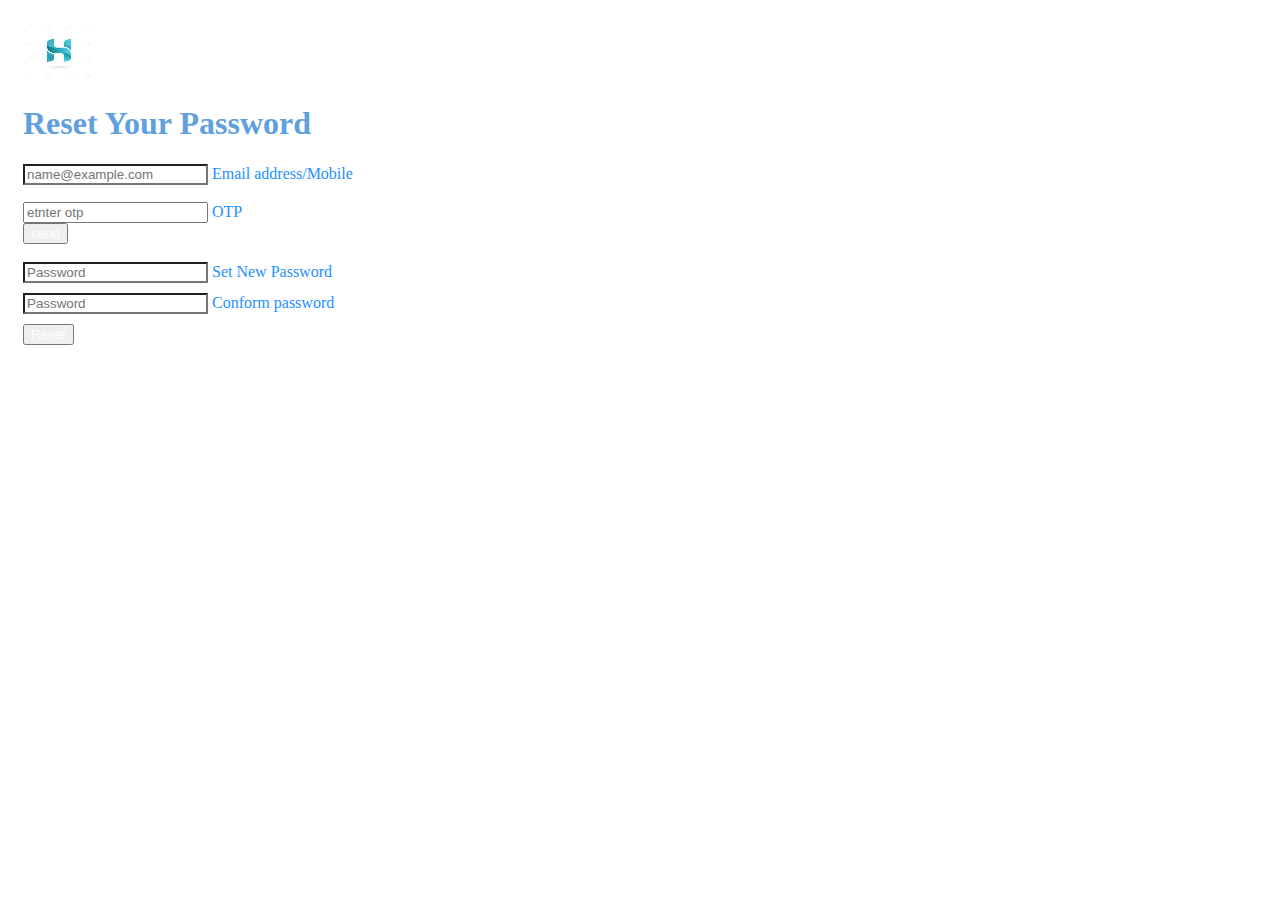
<file: index.html forgotpassword.html>
<!doctype html>
<html lang="en">
  <head>
    <meta charset="utf-8">
    <meta name="viewport" content="width=device-width, initial-scale=1">
    <title>forgot-password</title>
    <link href="https://cdn.jsdelivr.net/npm/bootstrap@5.2.0/dist/css/bootstrap.min.css" rel="stylesheet" integrity="sha384-gH2yIJqKdNHPEq0n4Mqa/HGKIhSkIHeL5AyhkYV8i59U5AR6csBvApHHNl/vI1Bx" crossorigin="anonymous">

    <link rel="stylesheet" href="css/style.css">
    <link rel="stylesheet" href="https://cdn.jsdelivr.net/npm/bootstrap-icons@1.9.1/font/bootstrap-icons.css">
    <link rel="stylesheet" href="icofont/icofont.min.css">
    <link href="https://fonts.googleapis.com/css2?family=Kanit:ital@1&family=Libre+Baskerville:wght@700&display=swap" rel="stylesheet">
    <!--script-->
    <script src="js/script.js "></script>
  </head>
<body>

    <!--forgot password-->
    <main class="form-signin w-100 m-auto border shadow my-5 p-3 mb-5 bg-body rounded">
        <form>
          <img class="mb-4" src="img/loginimg.jpg" alt="login" width="72" height="57">
          <h1 class="h3 mb-3 fw-bolder loginclr">Reset Your Password</h1>
            
          <div class="form-floating">
            <input type="email" class="form-control clrblu" id="floatingInput" placeholder="name@example.com">
            <label class="clrblu" for="floatingInput">Email address/Mobile</label>
          </div><br>
          <div class="form-floating">
            <input type="text" class="form-control clrblu" id="floatingInput" placeholder="etnter otp">
            <label class="clrblu" for="floatingInput">OTP</label>
          </div><button class="w-25 btn btn-lg btn-primary" onclick="otpclick()" type="submit"><a href="#" class="signinbtn">send</a></button><br><br>
        </form>
          <div class="form-floating">
            <input type="password" class="form-control" id="floatingPassword" placeholder="Password">
            <label class="clrblu" for="floatingPassword">Set New Password</label>
          </div>
          <div class="form-floating">
            <input type="password" class="form-control" id="floatingPassword" placeholder="Password">
            <label class="clrblu" for="floatingPassword">Conform password</label>
          </div>
      
          <button class="w-100 btn btn-lg btn-primary" onclick="forgotclick()" type="submit"><a href="file:///C:/Users/Home/Desktop/click-shop/index.html3.html" class="signinbtn">Reset</a></button>
        </form>
    </main>
    
    <script src="https://cdn.jsdelivr.net/npm/bootstrap@5.2.0/dist/js/bootstrap.bundle.min.js" integrity="sha384-A3rJD856KowSb7dwlZdYEkO39Gagi7vIsF0jrRAoQmDKKtQBHUuLZ9AsSv4jD4Xa" crossorigin="anonymous"></script>
</body>
</html>
</file>
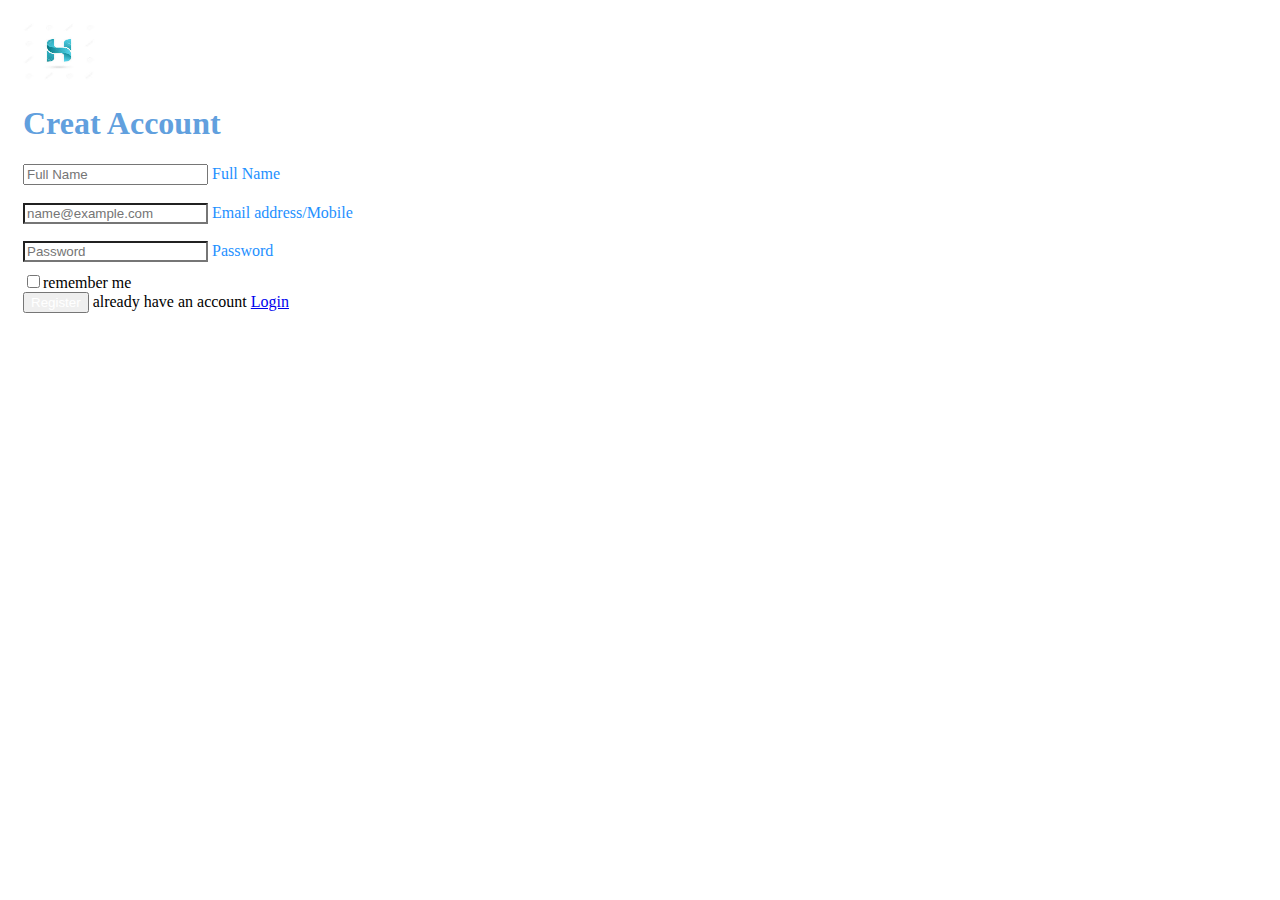
<file: index.html form.html>
<!doctype html>
<html lang="en">
  <head>
    <meta charset="utf-8">
    <meta name="viewport" content="width=device-width, initial-scale=1">
    <title>Creat-Account</title>
    <link href="https://cdn.jsdelivr.net/npm/bootstrap@5.2.0/dist/css/bootstrap.min.css" rel="stylesheet" integrity="sha384-gH2yIJqKdNHPEq0n4Mqa/HGKIhSkIHeL5AyhkYV8i59U5AR6csBvApHHNl/vI1Bx" crossorigin="anonymous">

    <link rel="stylesheet" href="css/style.css">
    <link rel="stylesheet" href="https://cdn.jsdelivr.net/npm/bootstrap-icons@1.9.1/font/bootstrap-icons.css">
    <link rel="stylesheet" href="icofont/icofont.min.css">
    <link href="https://fonts.googleapis.com/css2?family=Kanit:ital@1&family=Libre+Baskerville:wght@700&display=swap" rel="stylesheet">
    <!--script-->
    <script src="js/script.js "></script>
  </head>
<body>

    <!--creat acc-->
    <main class="form-signin w-100 m-auto border shadow my-5 p-3 mb-5 bg-body rounded">
        <form>
          <img class="mb-4" src="img/loginimg.jpg" alt="login" width="72" height="57">
          <h1 class="h3 mb-3 fw-bolder loginclr">Creat Account</h1>
      
          <div class="form-floating">
            <input type="text" class="form-control clrblu" id="floatingInput" placeholder="Full Name">
            <label class="clrblu" for="floatingInput">Full Name</label>
          </div><br>
          <div class="form-floating">
            <input type="email" class="form-control clrblu" id="floatingInput" placeholder="name@example.com">
            <label class="clrblu" for="floatingInput">Email address/Mobile</label>
          </div><br>
          <div class="form-floating">
            <input type="password" class="form-control" id="floatingPassword" placeholder="Password">
            <label class="clrblu" for="floatingPassword">Password</label>
          </div>
      
          <div class="checkbox mb-3">
            <label>
              <input type="checkbox" value="remember-me">remember me
            </label>
          </div>
          <button class="w-100 btn btn-lg btn-primary" onclick="myclick()" type="submit"><a href="file:///C:/Users/Home/Desktop/click-shop/index.html3.html" class="signinbtn">Register</a></button>
          <label type="text">already have an account <a href="file:///C:/Users/Home/Desktop/click-shop/index.html3.html">Login</a></label>
        </form>
    </main>
    
    <script src="https://cdn.jsdelivr.net/npm/bootstrap@5.2.0/dist/js/bootstrap.bundle.min.js" integrity="sha384-A3rJD856KowSb7dwlZdYEkO39Gagi7vIsF0jrRAoQmDKKtQBHUuLZ9AsSv4jD4Xa" crossorigin="anonymous"></script>
</body>
</html>
</file>
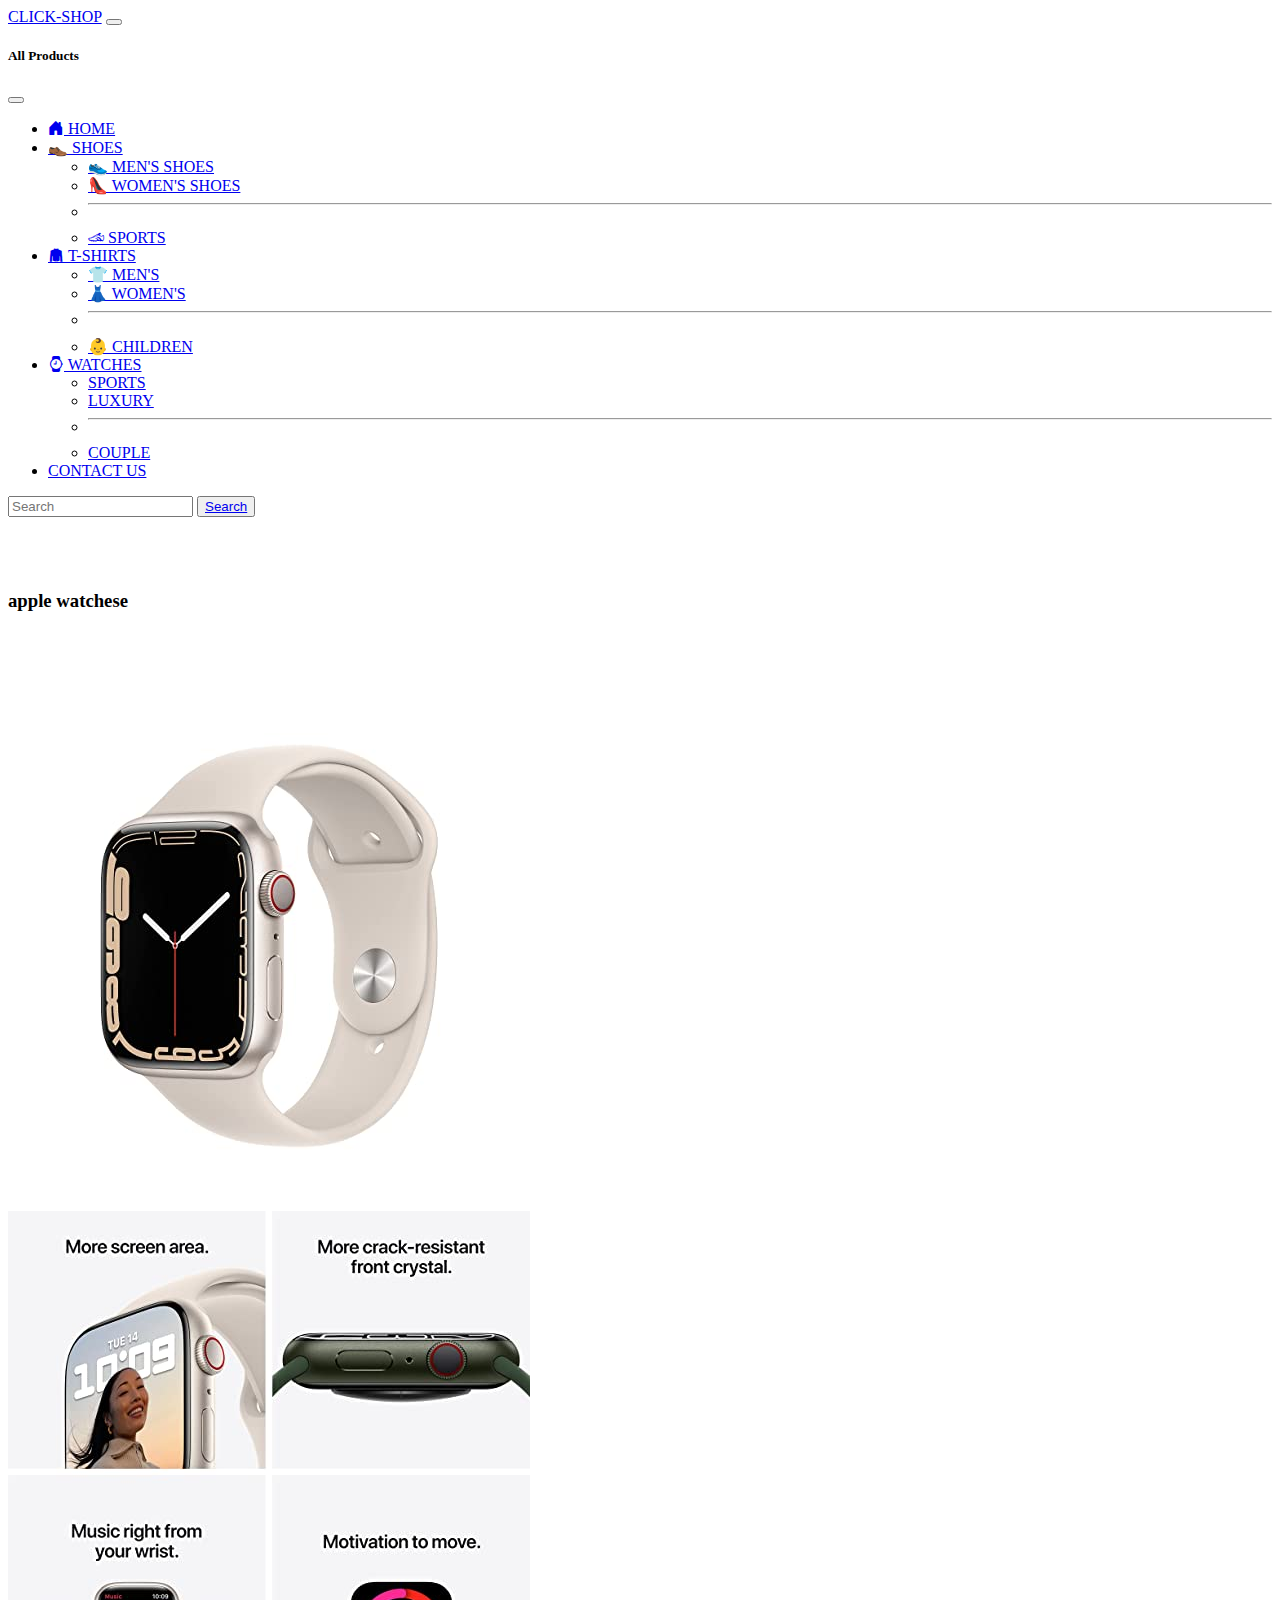
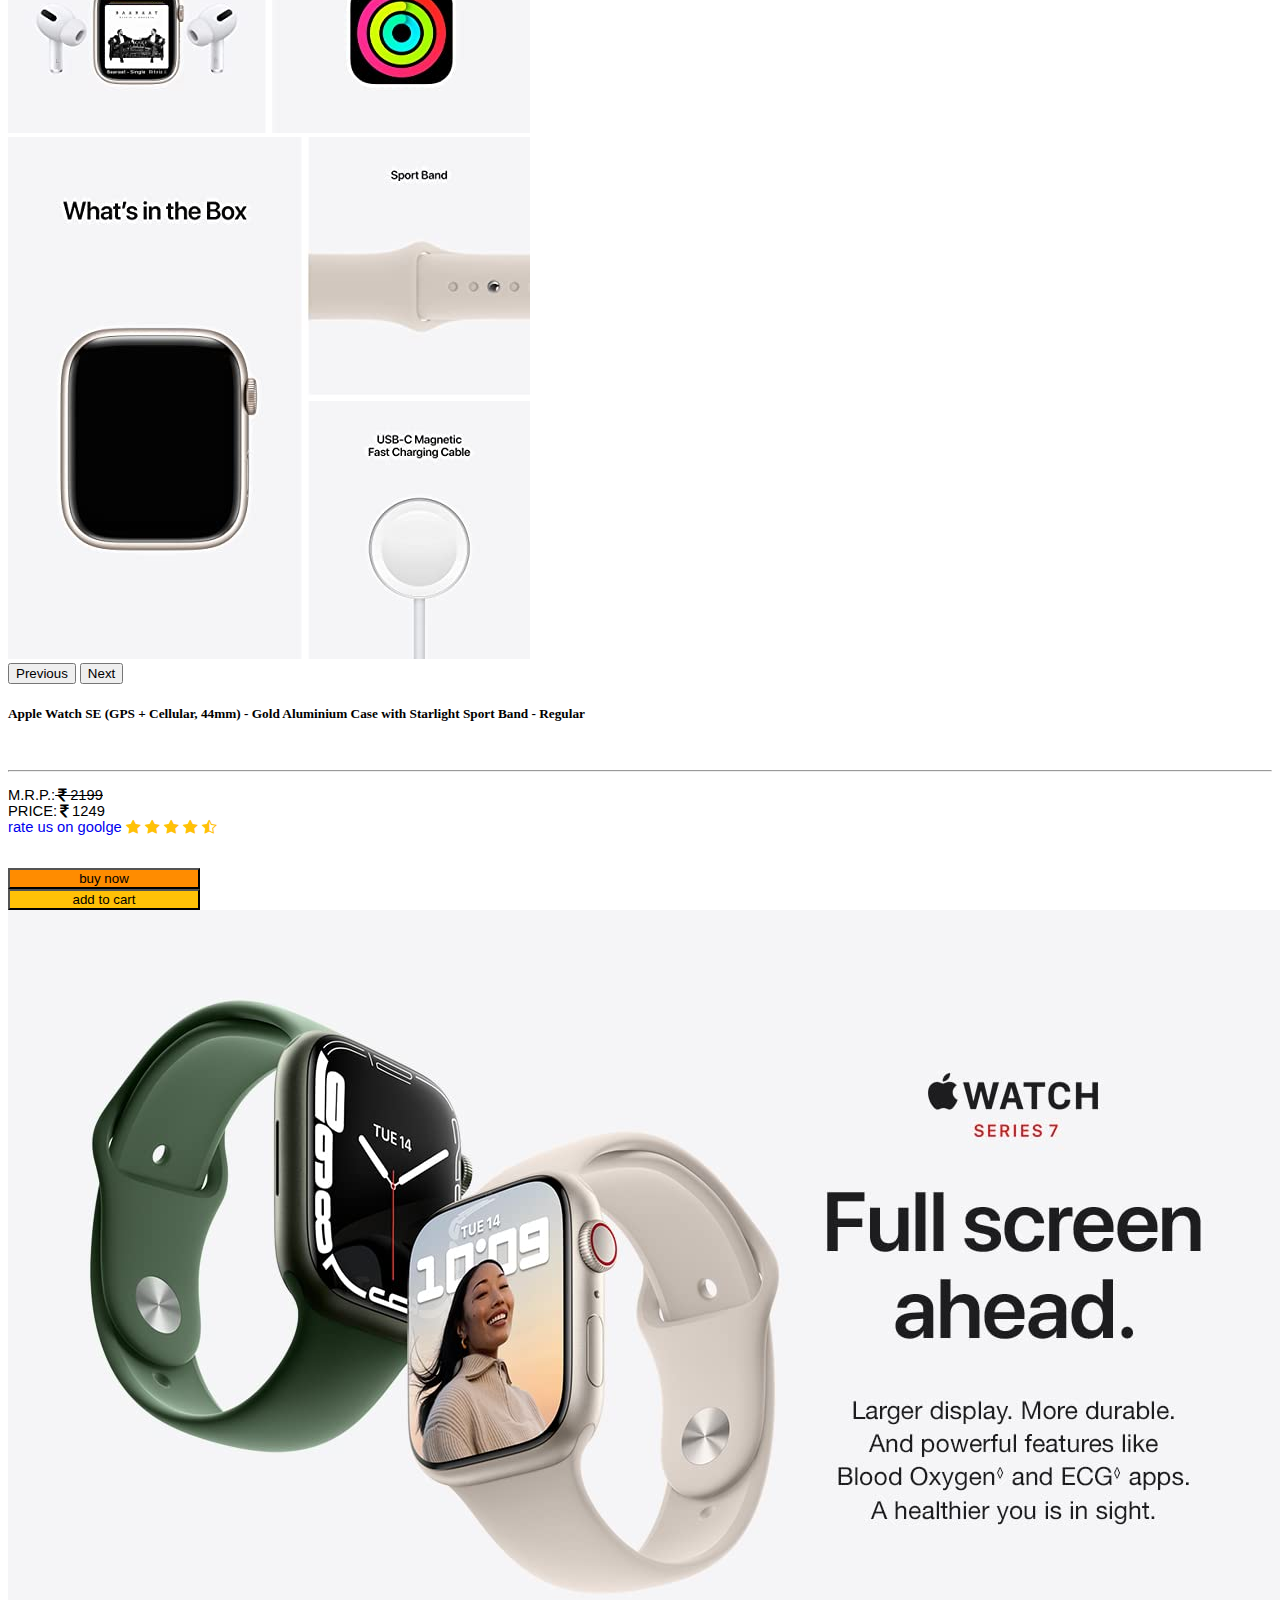
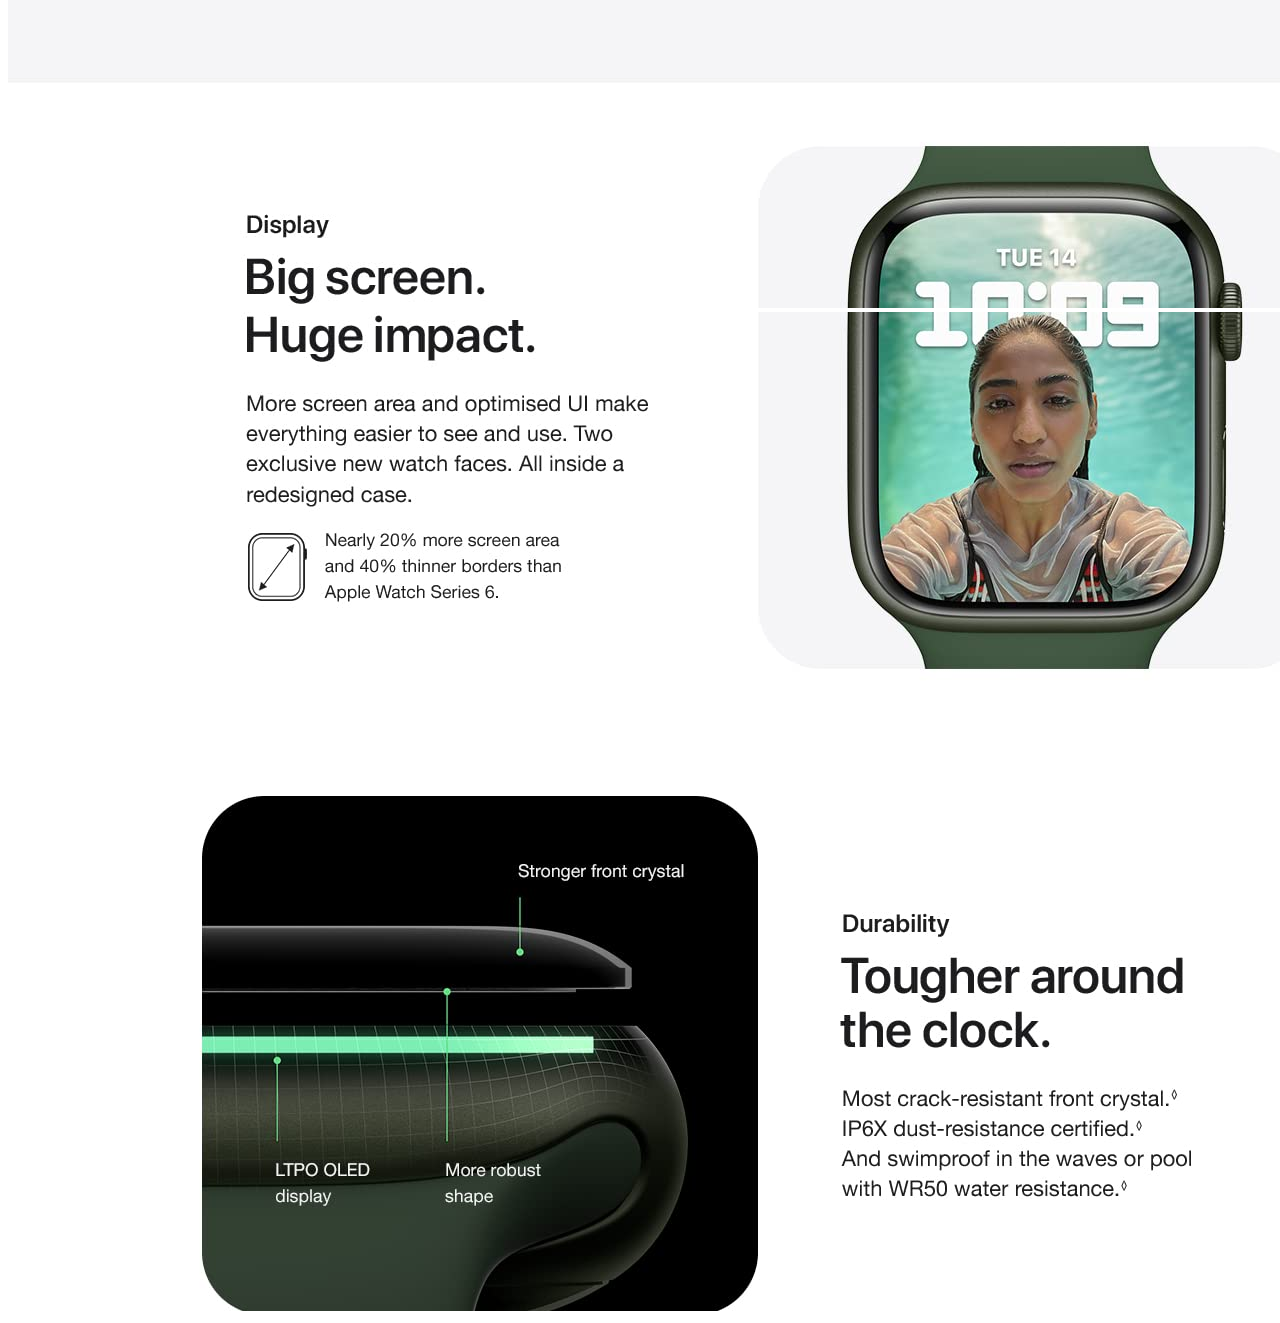
<file: index.html2.html>
<!doctype html>
<html lang="en">
  <head>
    <meta charset="utf-8">
    <meta name="viewport" content="width=device-width, initial-scale=1">
    <title>clickshop apple watches</title>
    <link href="https://cdn.jsdelivr.net/npm/bootstrap@5.2.1/dist/css/bootstrap.min.css" rel="stylesheet" integrity="sha384-iYQeCzEYFbKjA/T2uDLTpkwGzCiq6soy8tYaI1GyVh/UjpbCx/TYkiZhlZB6+fzT" crossorigin="anonymous">
    <link rel="stylesheet" href="css/style.css">
    <link rel="stylesheet" href="https://cdn.jsdelivr.net/npm/bootstrap-icons@1.9.1/font/bootstrap-icons.css">
    <link rel="stylesheet" href="icofont/icofont.min.css">
    <link href="https://fonts.googleapis.com/css2?family=Kanit:ital@1&family=Libre+Baskerville:wght@700&display=swap" rel="stylesheet">
  </head>
  <body>

    <!--NAV BAR-->
  <nav class="navbar navbar-dark bg-dark fixed-top">
    <div class="container-fluid">
      <a class="navbar-brand fw-semibold" href="#">CLICK-SHOP</a>
      <button class="navbar-toggler" type="button" data-bs-toggle="offcanvas" data-bs-target="#offcanvasDarkNavbar" aria-controls="offcanvasDarkNavbar">
        <span class="navbar-toggler-icon"></span>
      </button>
      <div class="offcanvas offcanvas-end text-bg-dark" tabindex="-1" id="offcanvasDarkNavbar" aria-labelledby="offcanvasDarkNavbarLabel">
        <div class="offcanvas-header">
          <h5 class="offcanvas-title" id="offcanvasDarkNavbarLabel">All Products</h5>
          <button type="button" class="btn-close btn-close-white" data-bs-dismiss="offcanvas" aria-label="Close"></button>
        </div>
        <div class="offcanvas-body">
          <ul class="navbar-nav justify-content-end flex-grow-1 pe-3">
            <li class="nav-item">
              <a class="nav-link text-white" href="file:///C:/Users/Home/Desktop/click-shop/index.html#"><i class="bi bi-house-door-fill"></i> HOME</a>
            </li>
            <li class="nav-item dropdown">
              <a class="nav-link dropdown-toggle text-white" href="#" role="button" data-bs-toggle="dropdown" aria-expanded="false">
                &#128094; SHOES
              </a>
              <ul class="dropdown-menu dropdown-menu-dark">
                <li><a class="dropdown-item dropdown" href="#">&#128095; MEN'S SHOES</a></li>
                <li><a class="dropdown-item" href="#">&#128096; WOMEN'S SHOES</a></li>
                <li>
                  <hr class="dropdown-divider">
                </li>
                <li><a class="dropdown-item" href="#"><i class="icofont-boot-alt-1"></i> SPORTS</a></li>
              </ul>
            </li>
            <li class="nav-item dropdown">
              <a class="nav-link dropdown-toggle text-white" href="#" role="button" data-bs-toggle="dropdown" aria-expanded="false">
                <i class="icofont-jacket text-white"></i> T-SHIRTS
              </a>
              <ul class="dropdown-menu dropdown-menu-dark">
                <li><a class="dropdown-item" href="#">&#128085; MEN'S</a></li>
                <li><a class="dropdown-item" href="#">&#128087; WOMEN'S</a></li>
                <li>
                  <hr class="dropdown-divider">
                </li>
                <li><a class="dropdown-item" href="#">&#128118; CHILDREN</a></li>
              </ul>
            </li>
            <li class="nav-item dropdown">
              <a class="nav-link dropdown-toggle text-white" href="#" role="button" data-bs-toggle="dropdown" aria-expanded="false">
               <i class="bi bi-watch text-white"></i> WATCHES
              </a>
              <ul class="dropdown-menu dropdown-menu-dark">
                <li><a class="dropdown-item" href="#">SPORTS</a></li>
                <li><a class="dropdown-item" href="#">LUXURY</a></li>
                <li>
                  <hr class="dropdown-divider">
                </li>
                <li><a class="dropdown-item" href="#">COUPLE</a></li>
              </ul>
            </li>
            <li class="nav-item">
              <a class="nav-link text-white" href="#">CONTACT US</a>
            </li>
          </ul>
          <form class="d-flex" role="search">
            <input class="form-control me-2" type="search" placeholder="Search" aria-label="Search">
            <button class="btn btn-success" type="submit"><a class="dropdown-item" href="#">Search</a></button>
          </form>
        </div>
      </div>
    </div>
  </nav><br><br><br>
  <h3>apple watchese</h3><br><br><br>

    <div class="container text-center">
        <div class="row">
          <div class="col">
            <div id="carouselExampleControls" class="carousel slide" data-bs-ride="carousel">
                <div class="carousel-inner">
                  <div class="carousel-item active">
                    <img src="img/watch222fist.jpg" class="d-block w-75" alt="watch">
                  </div>
                  <div class="carousel-item">
                    <img src="img/watch222.jpg" class="d-block w-75" alt="watch">
                  </div>
                  <div class="carousel-item">
                    <img src="img/watch222sec.jpg" class="d-block w-75" alt="watch">
                  </div>
                </div>
                <button class="carousel-control-prev" type="button" data-bs-target="#carouselExampleControls" data-bs-slide="prev">
                  <span class="carousel-control-prev-icon" aria-hidden="true"></span>
                  <span class="visually-hidden">Previous</span>
                </button>
                <button class="carousel-control-next" type="button" data-bs-target="#carouselExampleControls" data-bs-slide="next">
                  <span class="carousel-control-next-icon" aria-hidden="true"></span>
                  <span class="visually-hidden">Next</span>
                </button>
              </div>
          </div>
          <div class="col">
            <h5 class="text-center w-75">Apple Watch SE (GPS + Cellular, 44mm) - Gold Aluminium Case with Starlight Sport Band - Regular</h5><BR><hr class="s-z w-75">
                <p class="fw-light textsize float-start text-muted">M.R.P.:<del class=""><i class="icofont-rupee"></i>2199</del><br>
                <span class="fw-semibold">PRICE:</span><span class="text-danger fw-semibold fs-4"><i class="icofont-rupee"></i>1249</span><br>
                <span class="rates"><a href="#">rate us on goolge</a></span>
                <span class="stars pt-3 clickstar222">
                    <i class="bi bi-star-fill"></i>
                    <i class="bi bi-star-fill"></i>
                    <i class="bi bi-star-fill"></i>
                    <i class="bi bi-star-fill"></i>
                    <i class="bi bi-star-half"></i>
                </span>
                </p><br>
                <a href="#" class="clicklink222"><button type="button" class="btn btn222 clickbtn222 m-2">buy now</button></a><br>
                <a href="#" class="clicklink222"><button type="button" class="btn btn333 clickbtn222">add to cart</button></a>
                
          </div>
        </div>
      </div>

      <div class="container mw-100">
          <img src="img/fullimgwatch.jpg" class="mw-100">
      </div>

    <div class="container mw-100">
      <img src="img/fullwatch33.jpg" class="mw-100">
  </div>



    <script src="https://cdn.jsdelivr.net/npm/bootstrap@5.2.1/dist/js/bootstrap.bundle.min.js" integrity="sha384-u1OknCvxWvY5kfmNBILK2hRnQC3Pr17a+RTT6rIHI7NnikvbZlHgTPOOmMi466C8" crossorigin="anonymous"></script>
  </body>
</html>
</file>
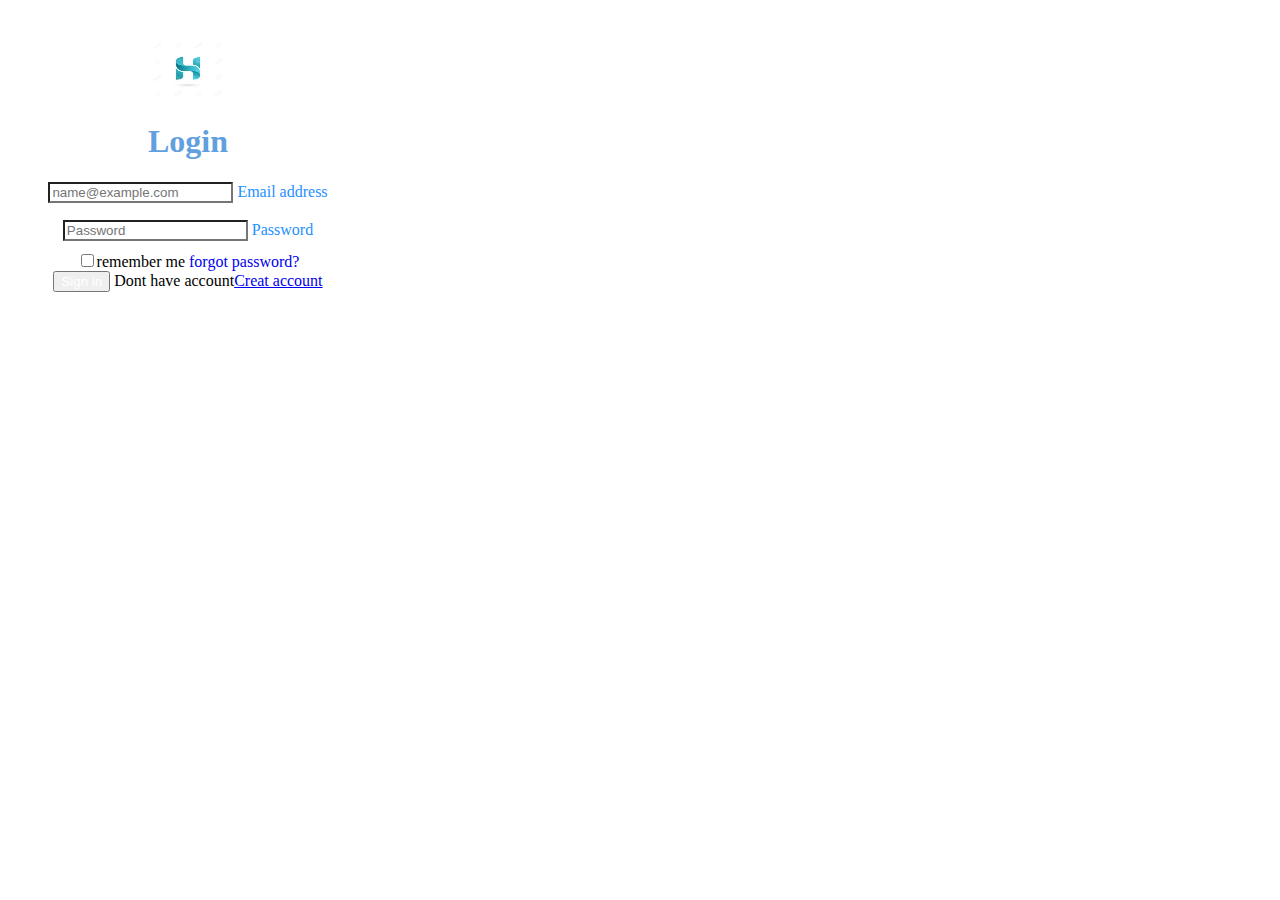
<file: index.html3.html>
<!doctype html>
<html lang="en">
  <head>
    <meta charset="utf-8">
    <meta name="viewport" content="width=device-width, initial-scale=1">
    <title>clickshop-login-page</title>
    <link href="https://cdn.jsdelivr.net/npm/bootstrap@5.2.1/dist/css/bootstrap.min.css" rel="stylesheet" integrity="sha384-iYQeCzEYFbKjA/T2uDLTpkwGzCiq6soy8tYaI1GyVh/UjpbCx/TYkiZhlZB6+fzT" crossorigin="anonymous">
    <link rel="stylesheet" href="css/style.css">
    <link rel="stylesheet" href="https://cdn.jsdelivr.net/npm/bootstrap-icons@1.9.1/font/bootstrap-icons.css">
    <link rel="stylesheet" href="icofont/icofont.min.css">
    <link href="https://fonts.googleapis.com/css2?family=Kanit:ital@1&family=Libre+Baskerville:wght@700&display=swap" rel="stylesheet">
  </head>
  

  <body class="tc"><br>

    <main class="form-signin w-100 m-auto border shadow my-5 p-3 mb-5 bg-body rounded">
        <form>
          <img class="mb-4" src="img/loginimg.jpg" alt="login" width="72" height="57">
          <h1 class="h3 mb-3 fw-bolder loginclr">Login</h1>
      
          <div class="form-floating">
            <input type="email" class="form-control clrblu" id="floatingInput" placeholder="name@example.com">
            <label class="clrblu" for="floatingInput">Email address</label>
          </div><br>
          <div class="form-floating">
            <input type="password" class="form-control" id="floatingPassword" placeholder="Password">
            <label class="clrblu" for="floatingPassword">Password</label>
          </div>
      
          <div class="checkbox mb-3">
            <label>
              <input type="checkbox" value="remember-me">remember me <a href="file:///C:/Users/Home/Desktop/click-shop/index.html%20forgotpassword.html#" class="text-danger signinbtn2"><span class="text-danger">forgot password?</span></a>
            </label>
          </div>
          <button class="w-100 btn btn-lg btn-primary" type="submit"><a href="file:///C:/Users/Home/Desktop/click-shop/index.html" class="signinbtn">Sign in</a></button>
          <label type="text">Dont have account<a href="file:///C:/Users/Home/Desktop/click-shop/index.html%20form.html">Creat account</a></label>
        </form>
    </main>

    <script src="https://cdn.jsdelivr.net/npm/bootstrap@5.2.1/dist/js/bootstrap.bundle.min.js" integrity="sha384-u1OknCvxWvY5kfmNBILK2hRnQC3Pr17a+RTT6rIHI7NnikvbZlHgTPOOmMi466C8" crossorigin="anonymous"></script>
  </body>
</html>
</file>
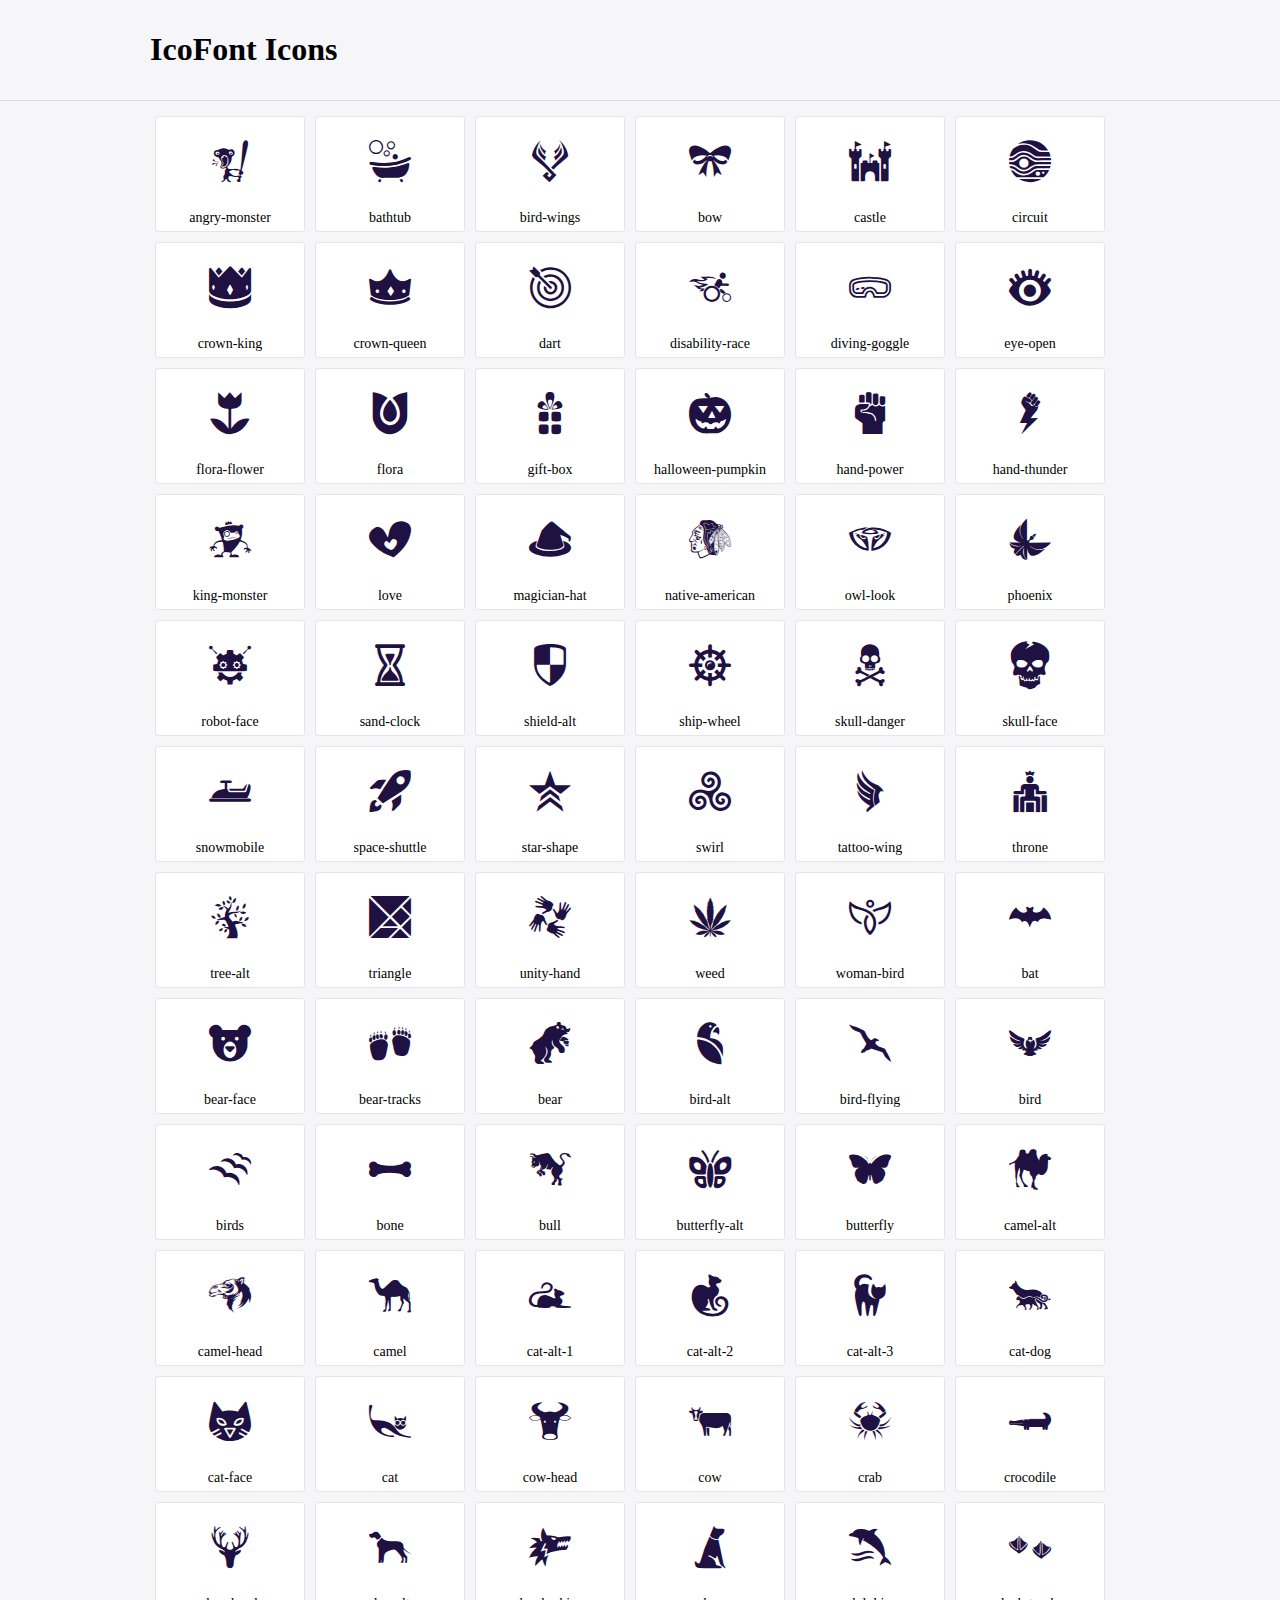
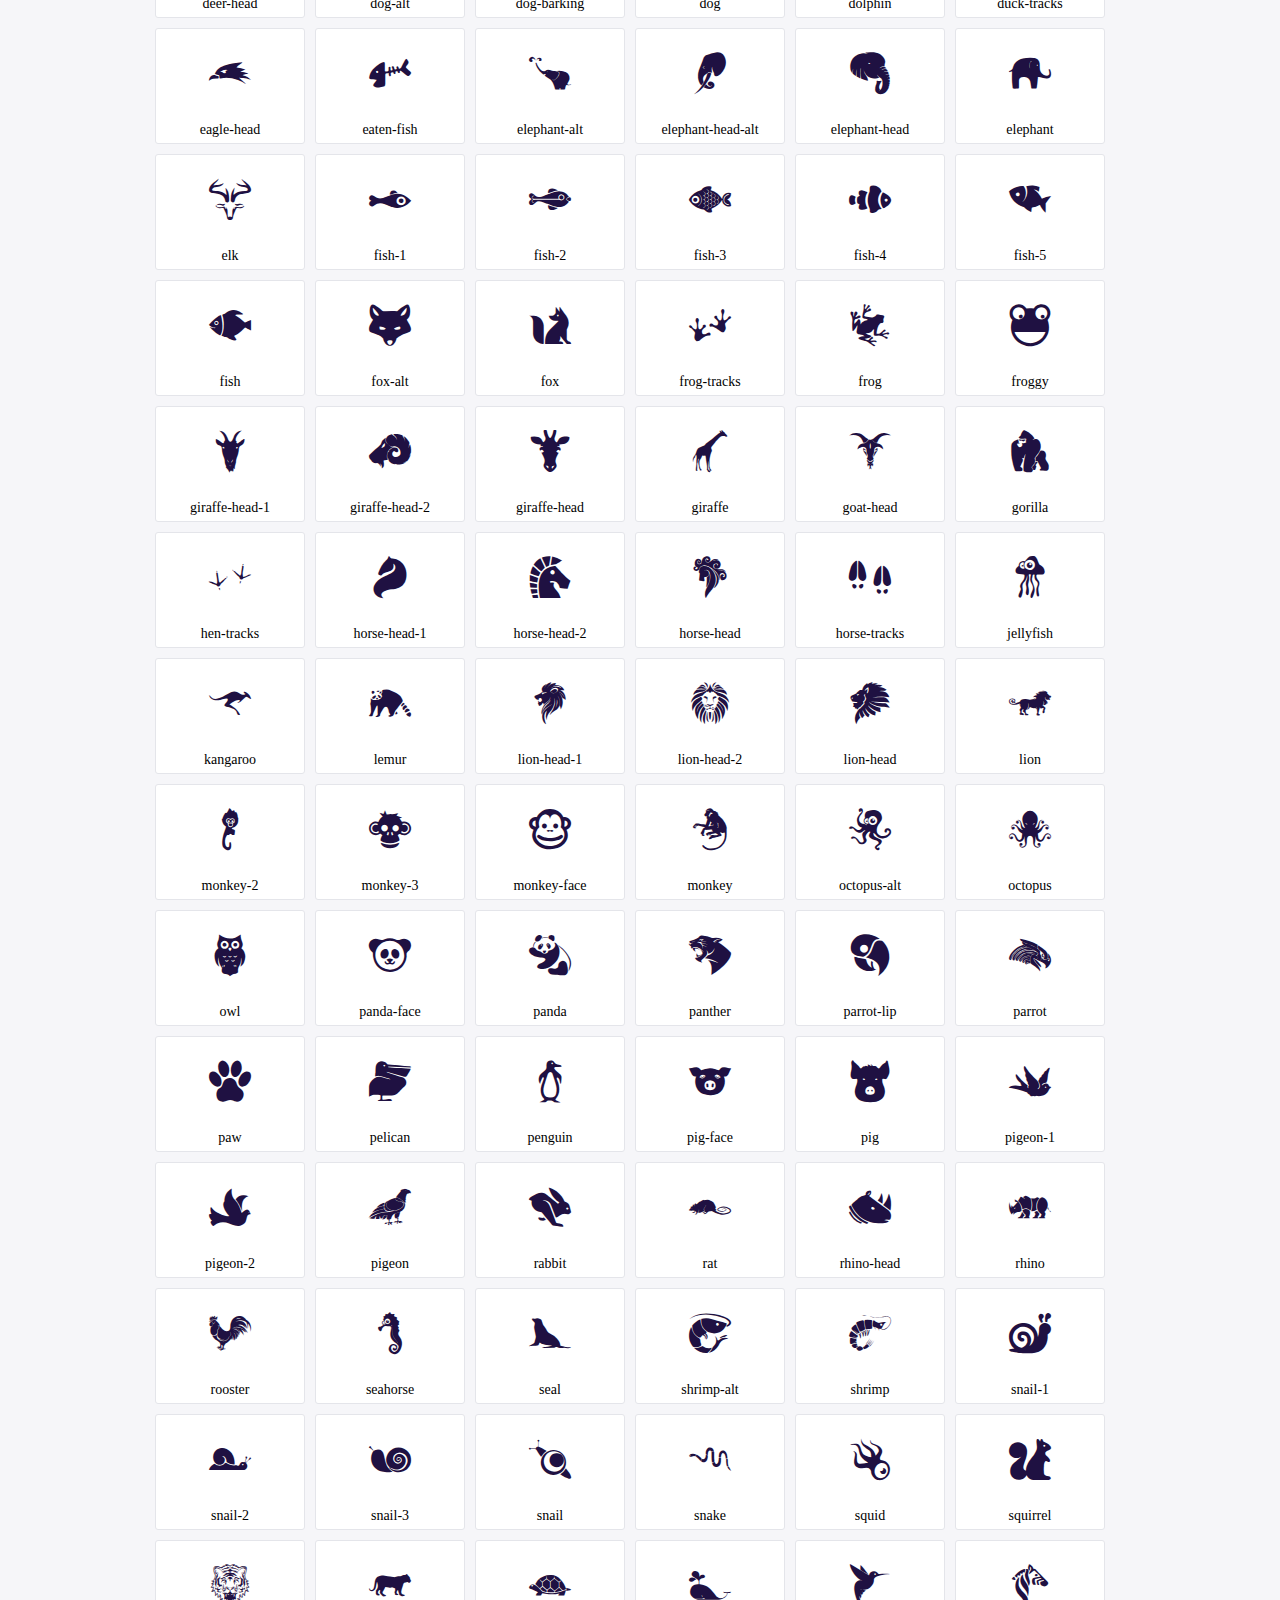
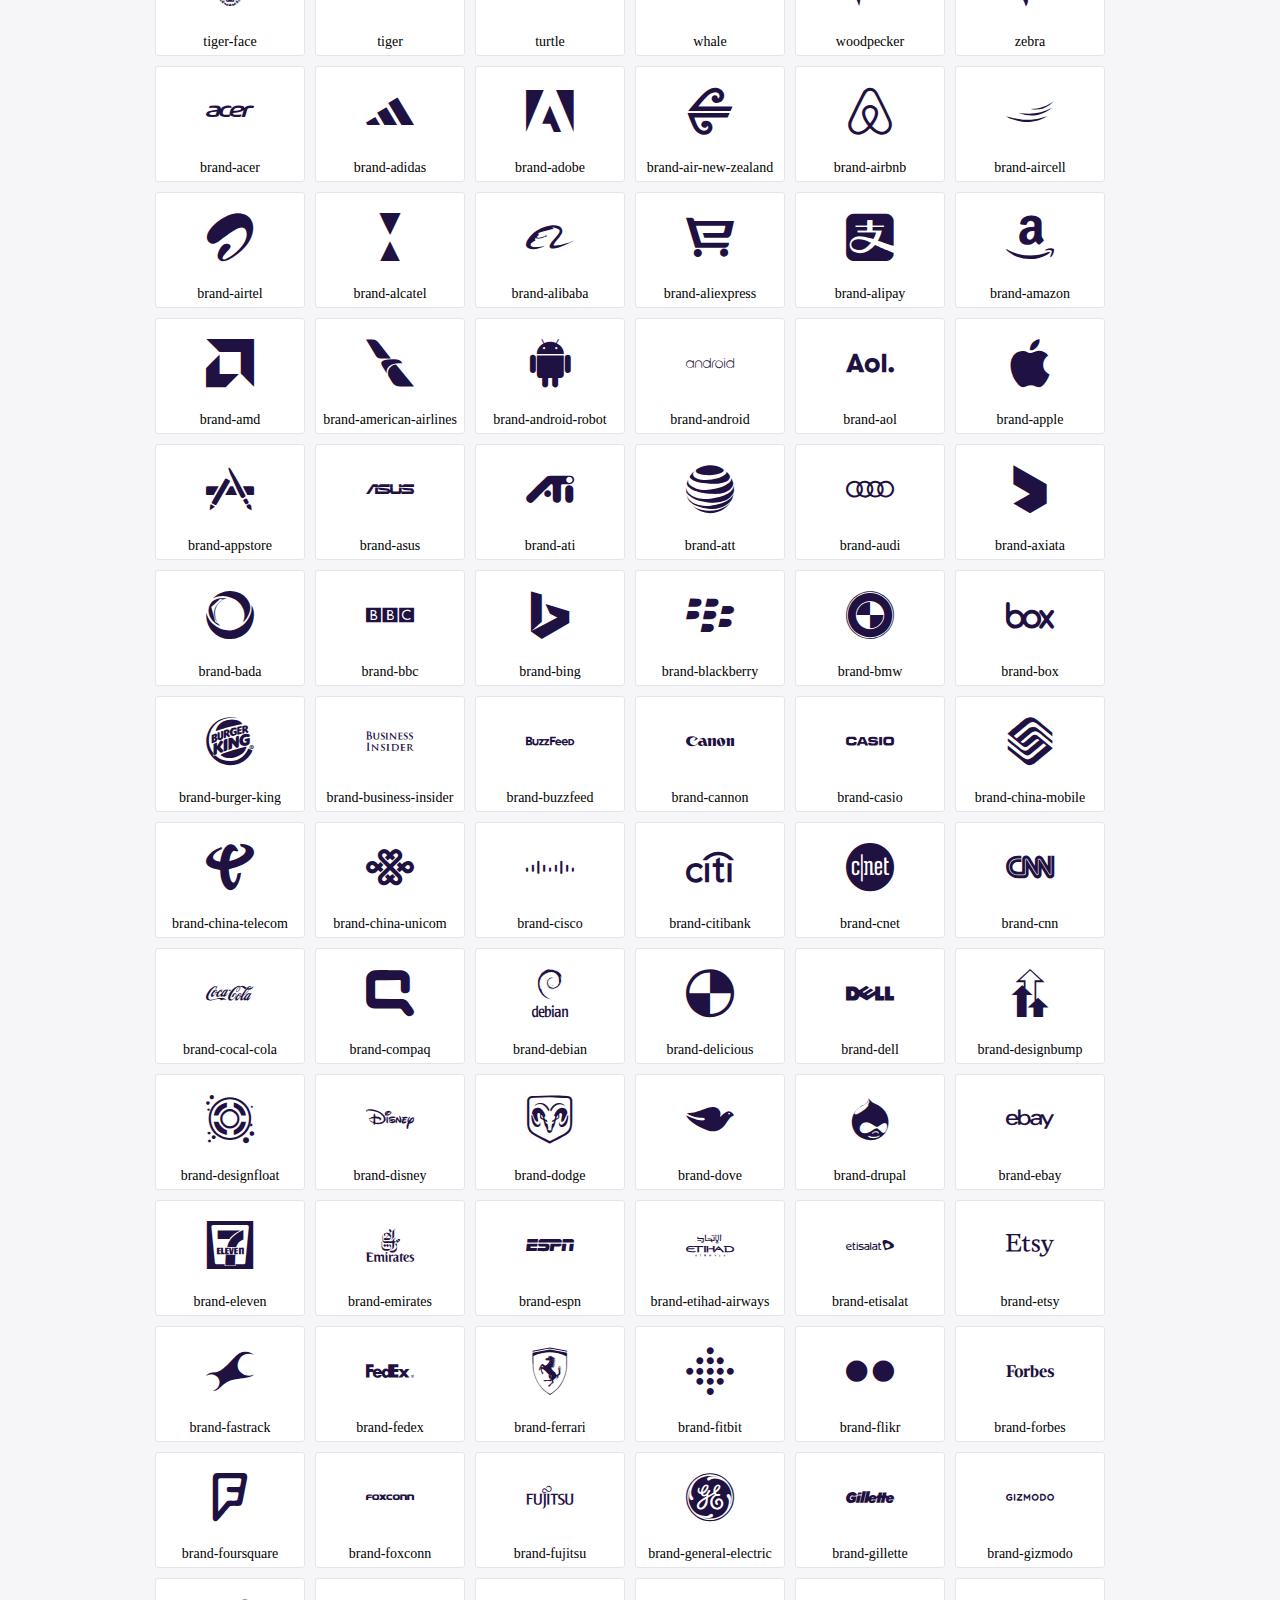
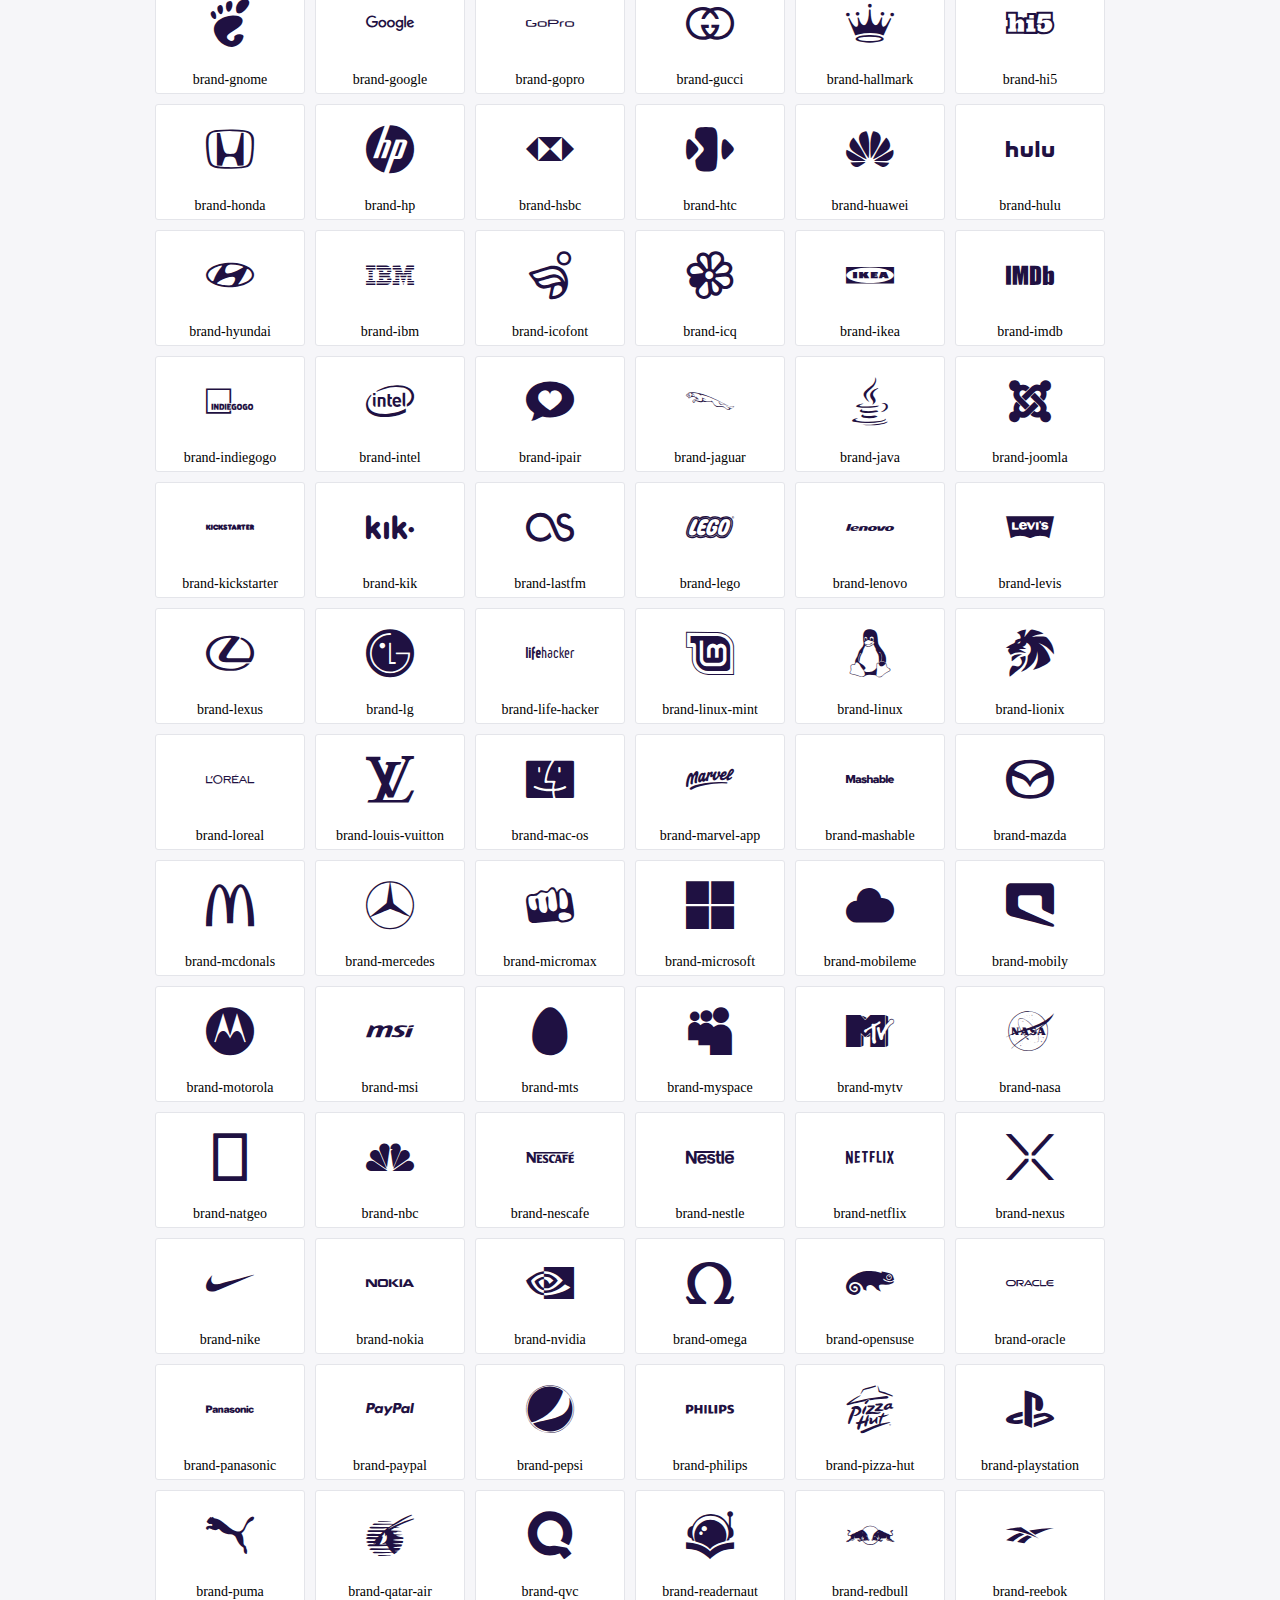
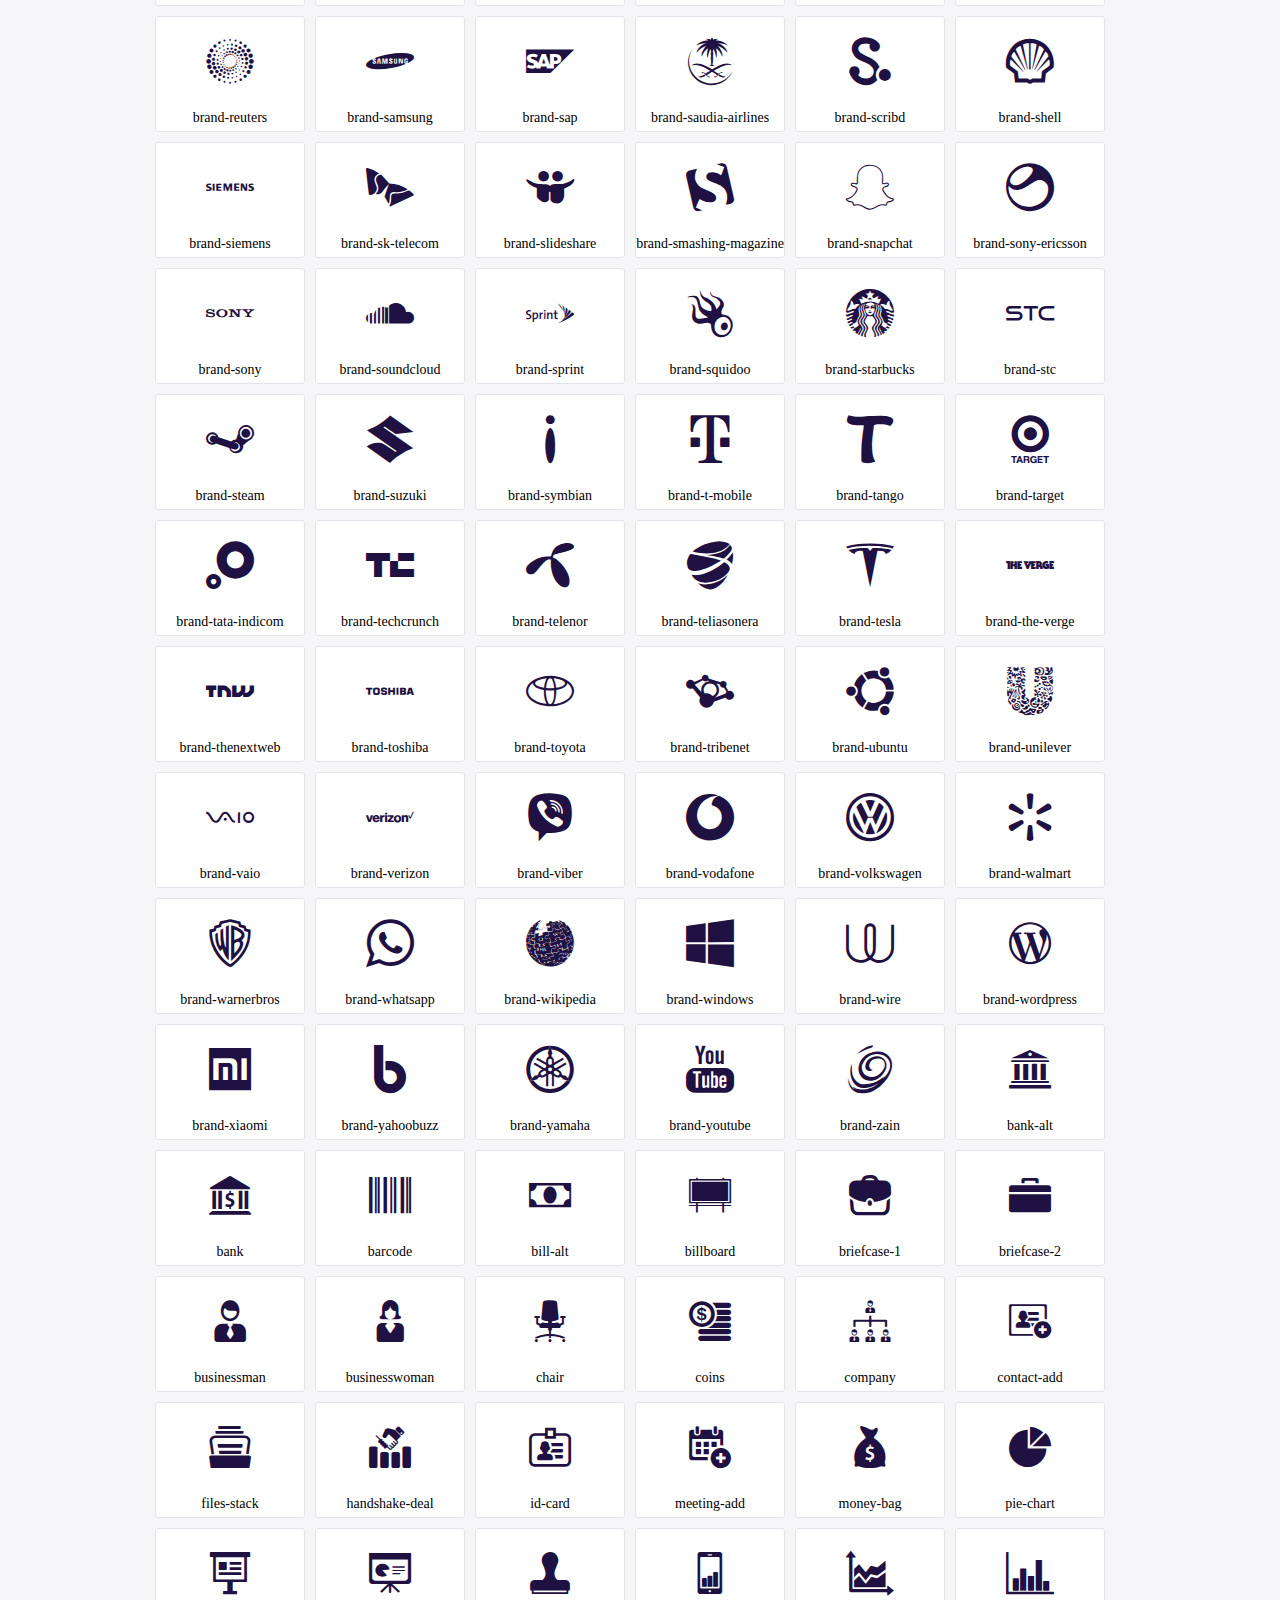
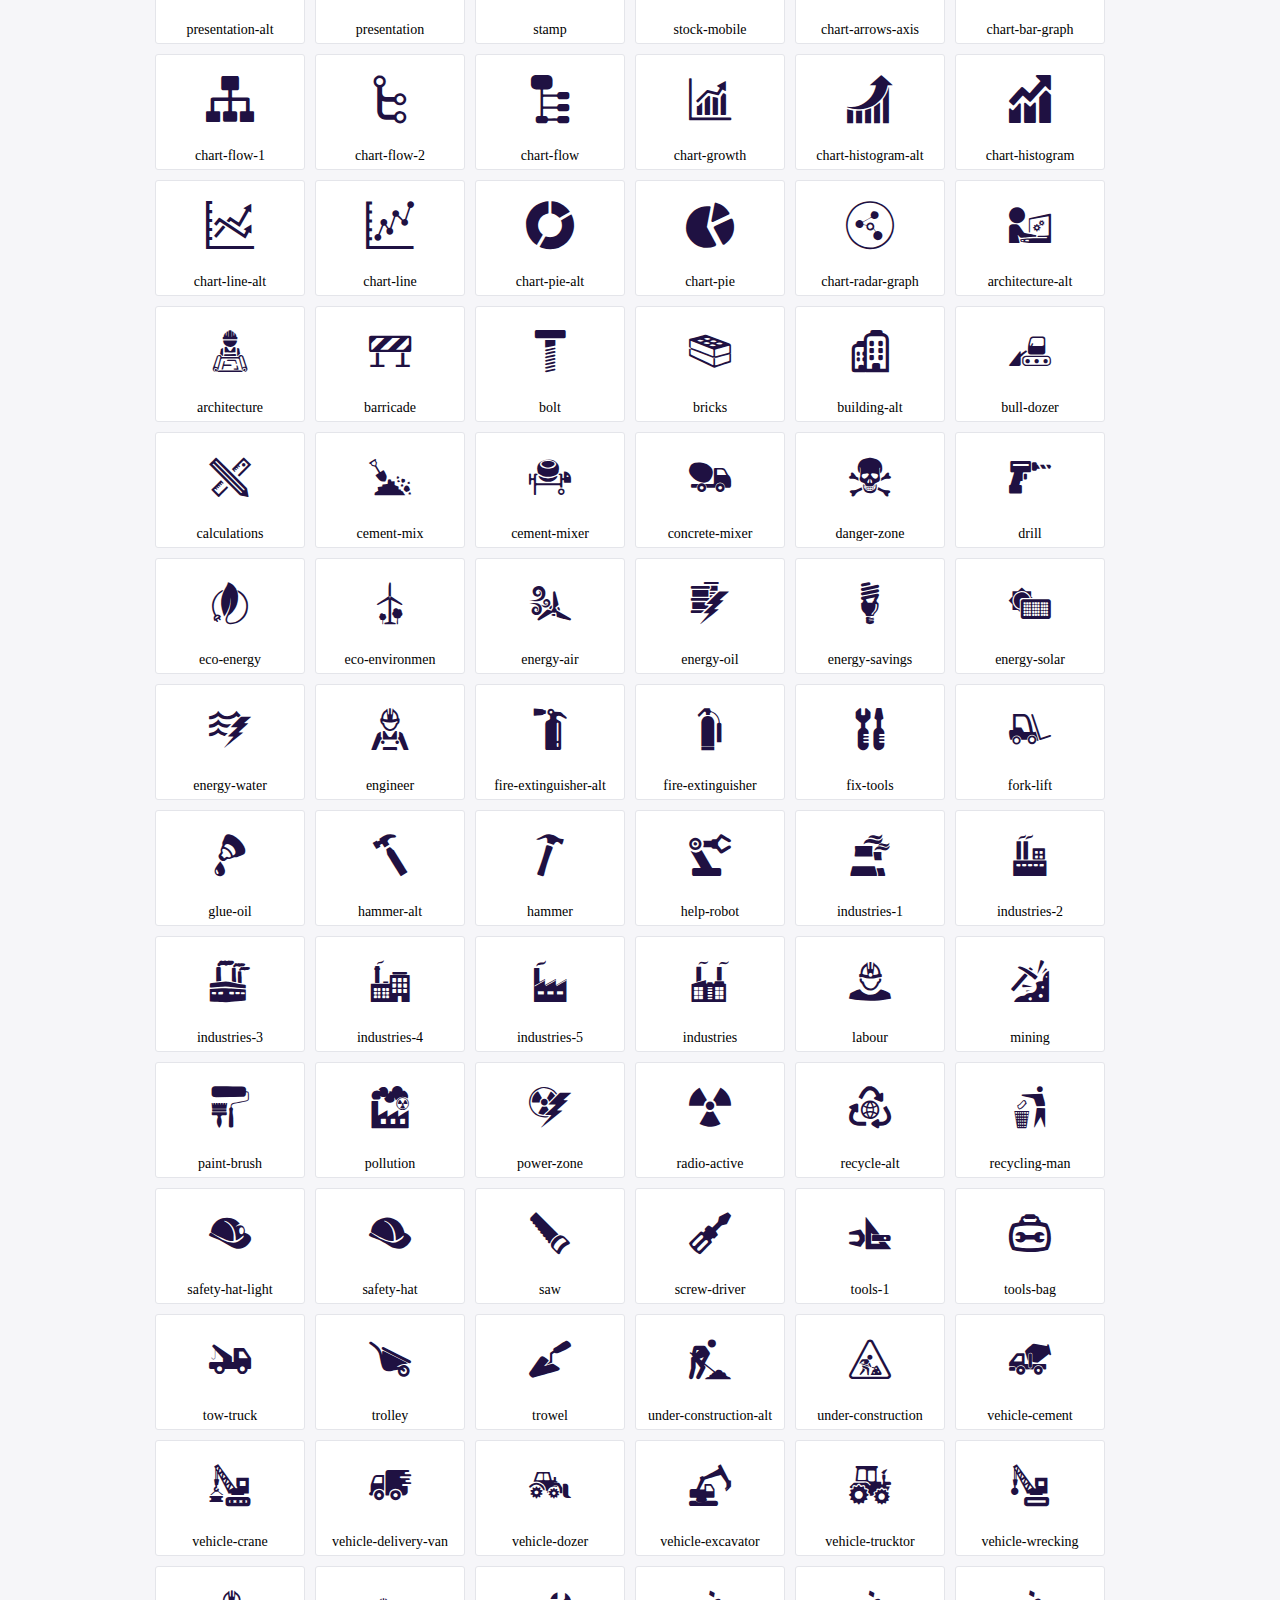
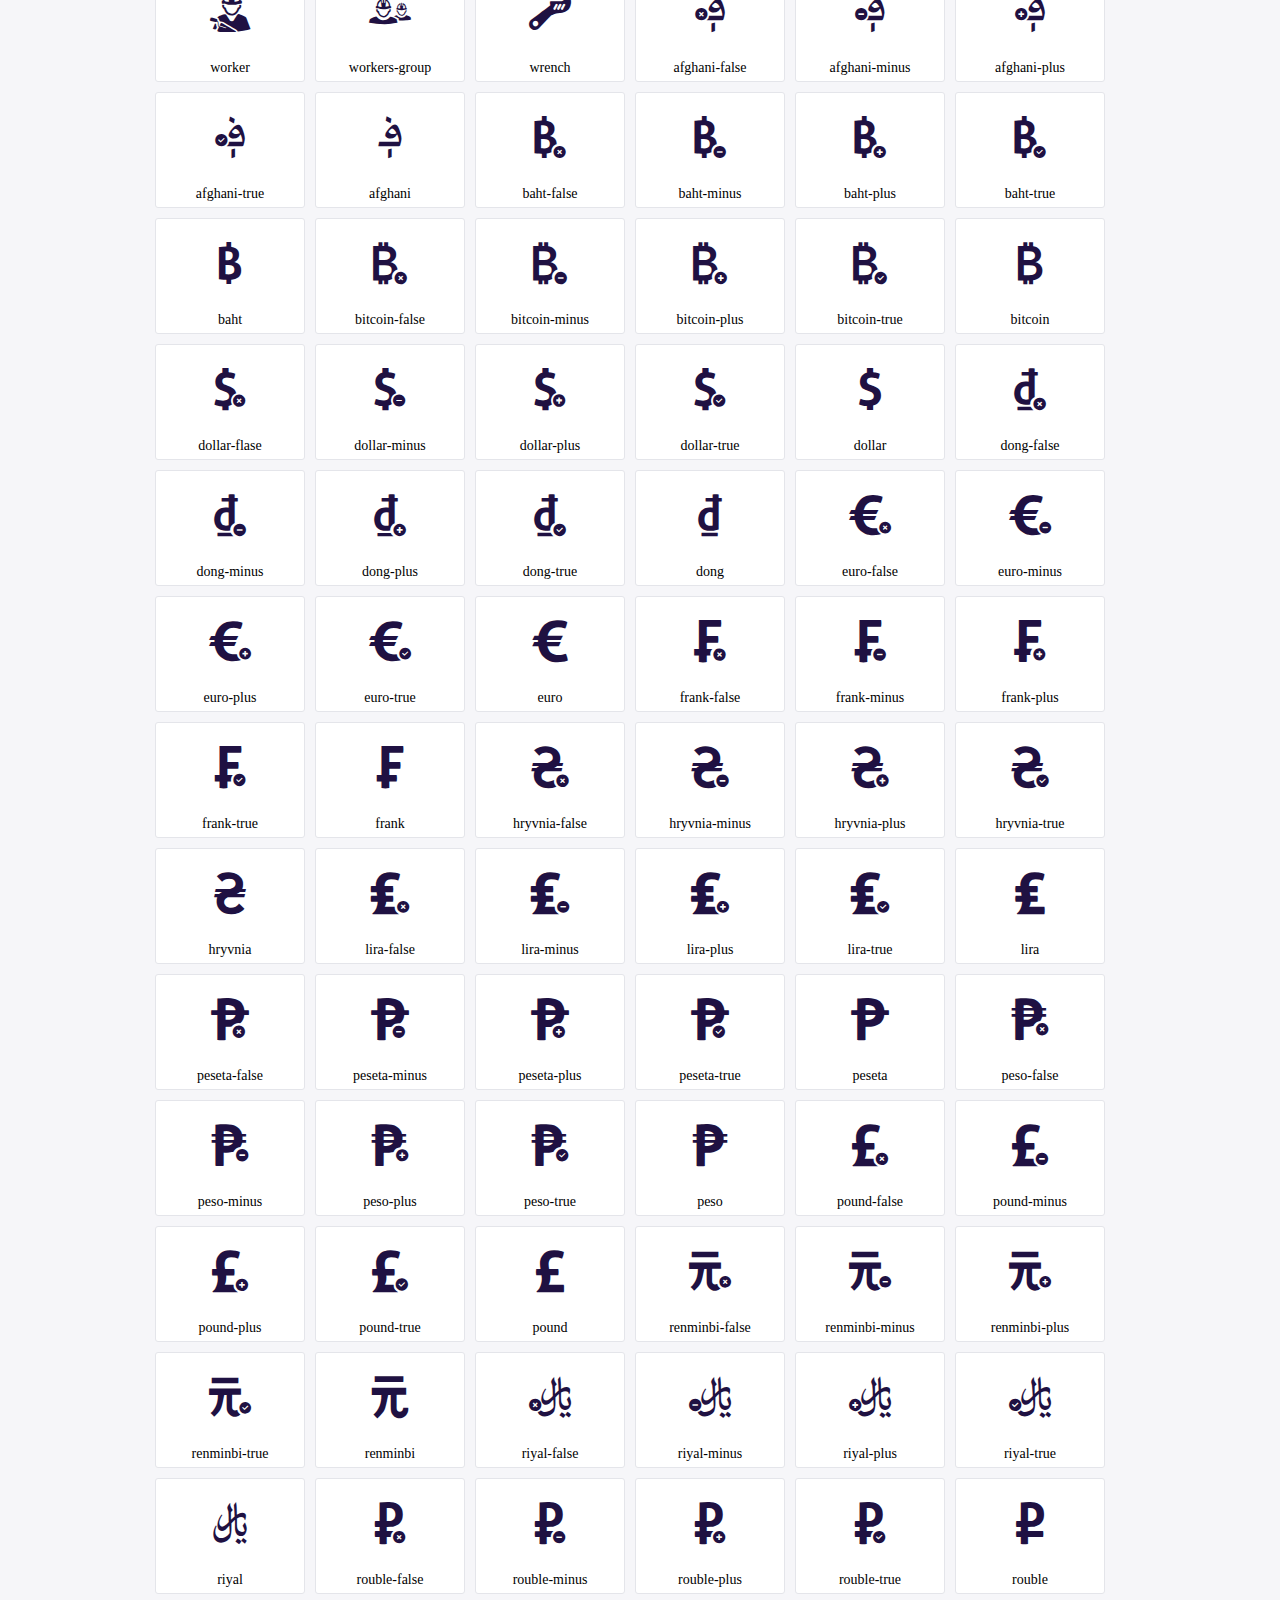
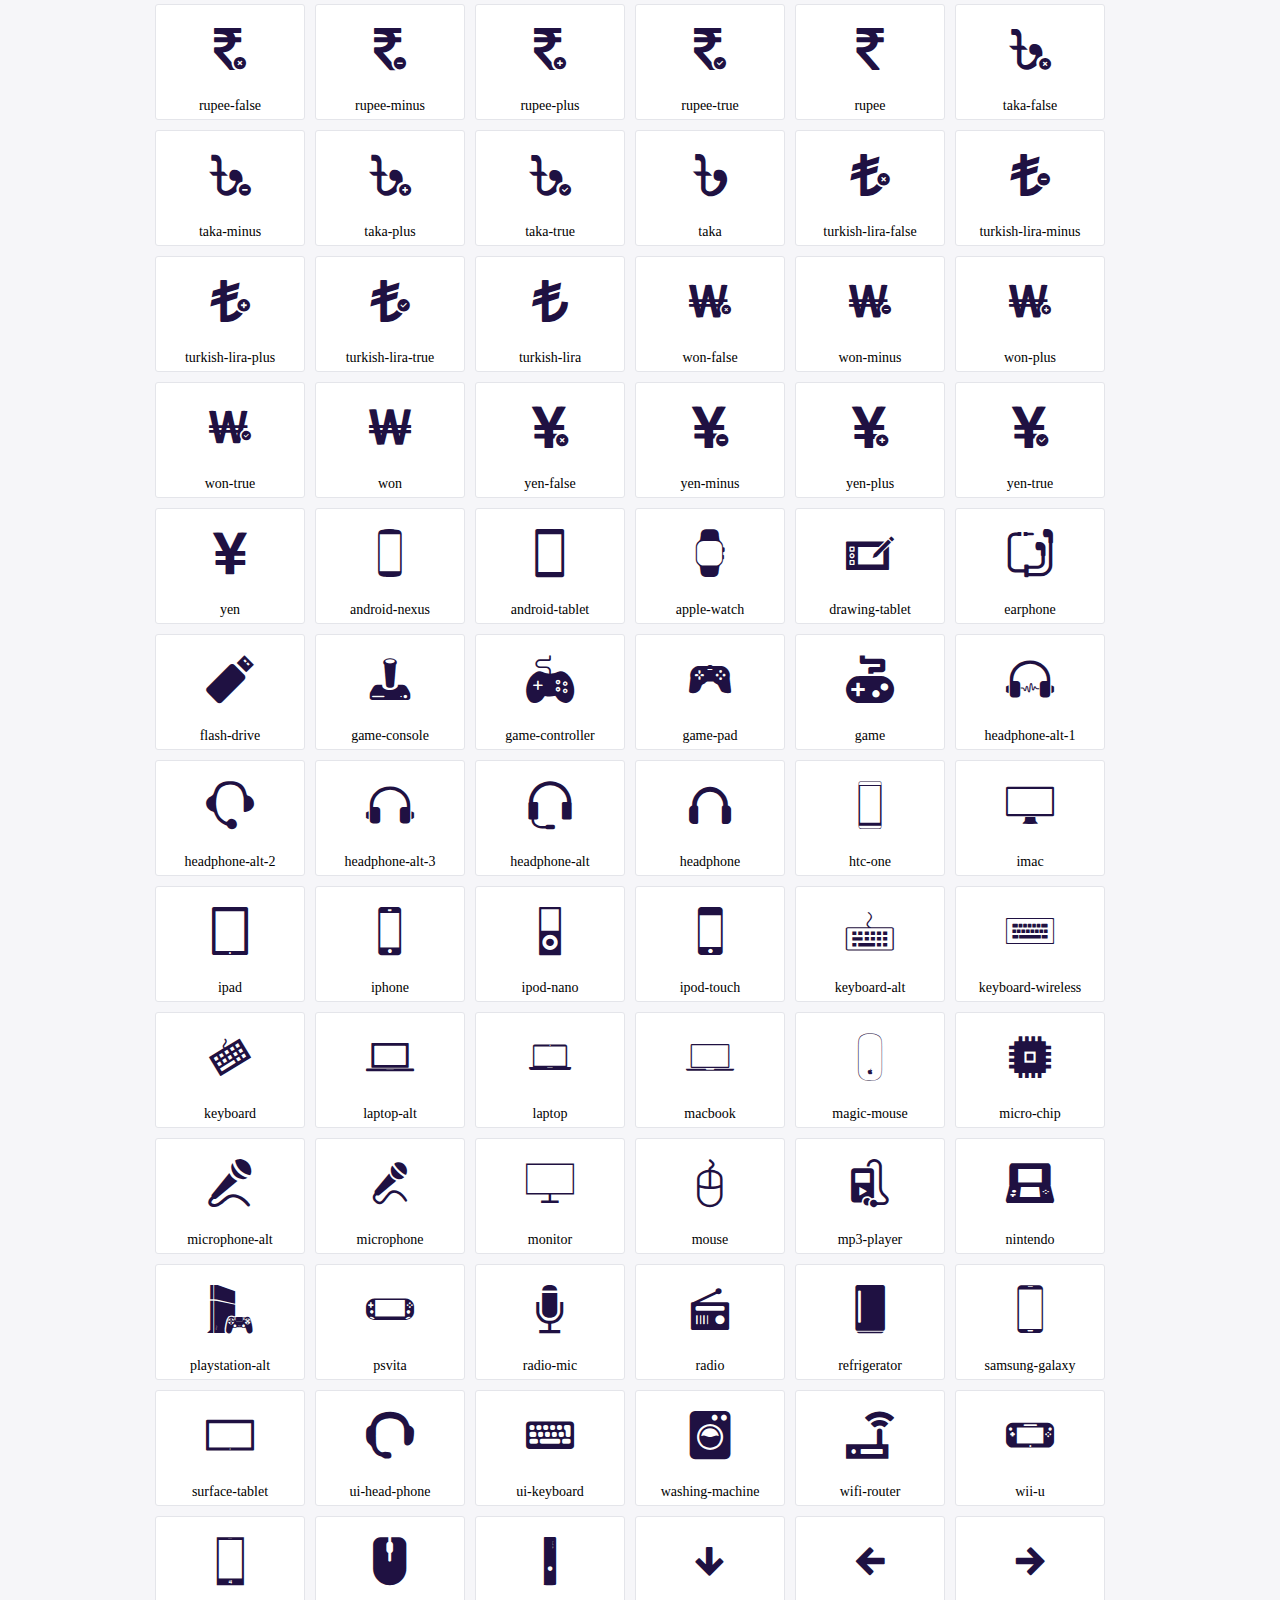
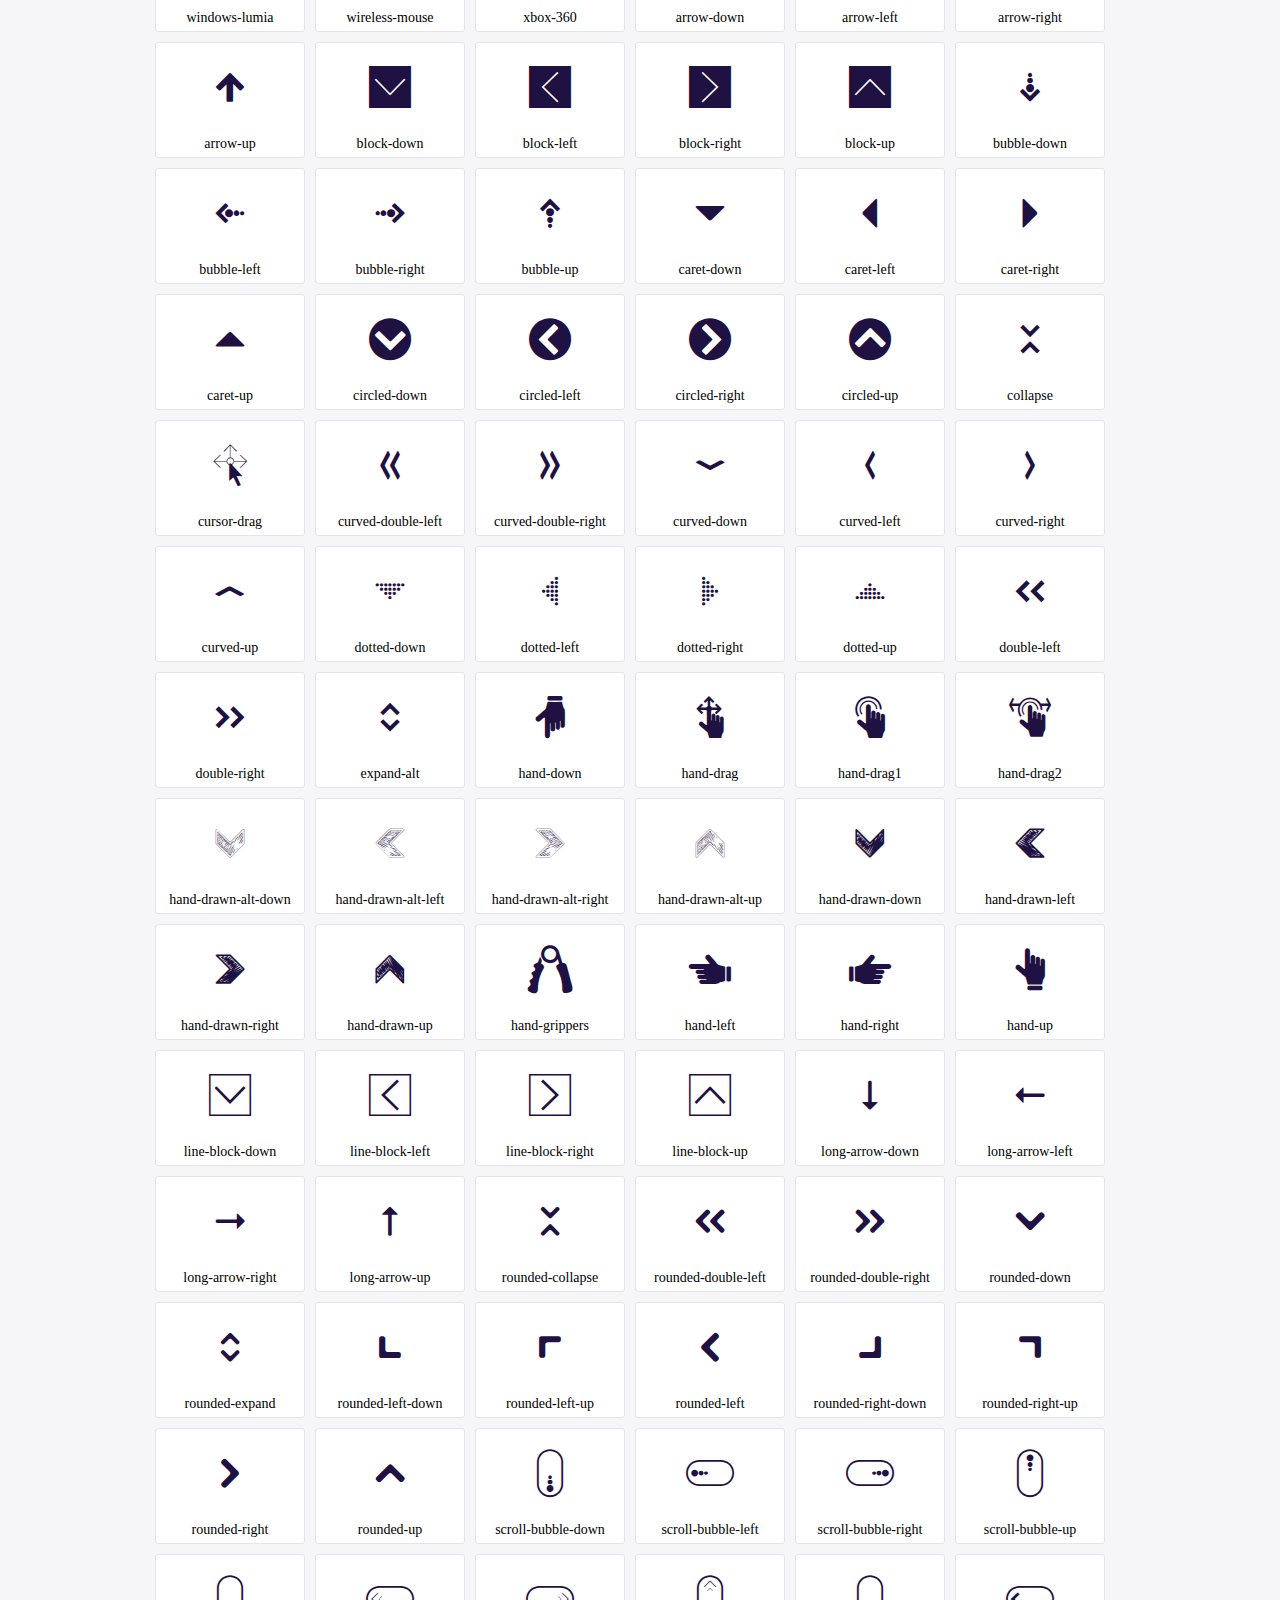
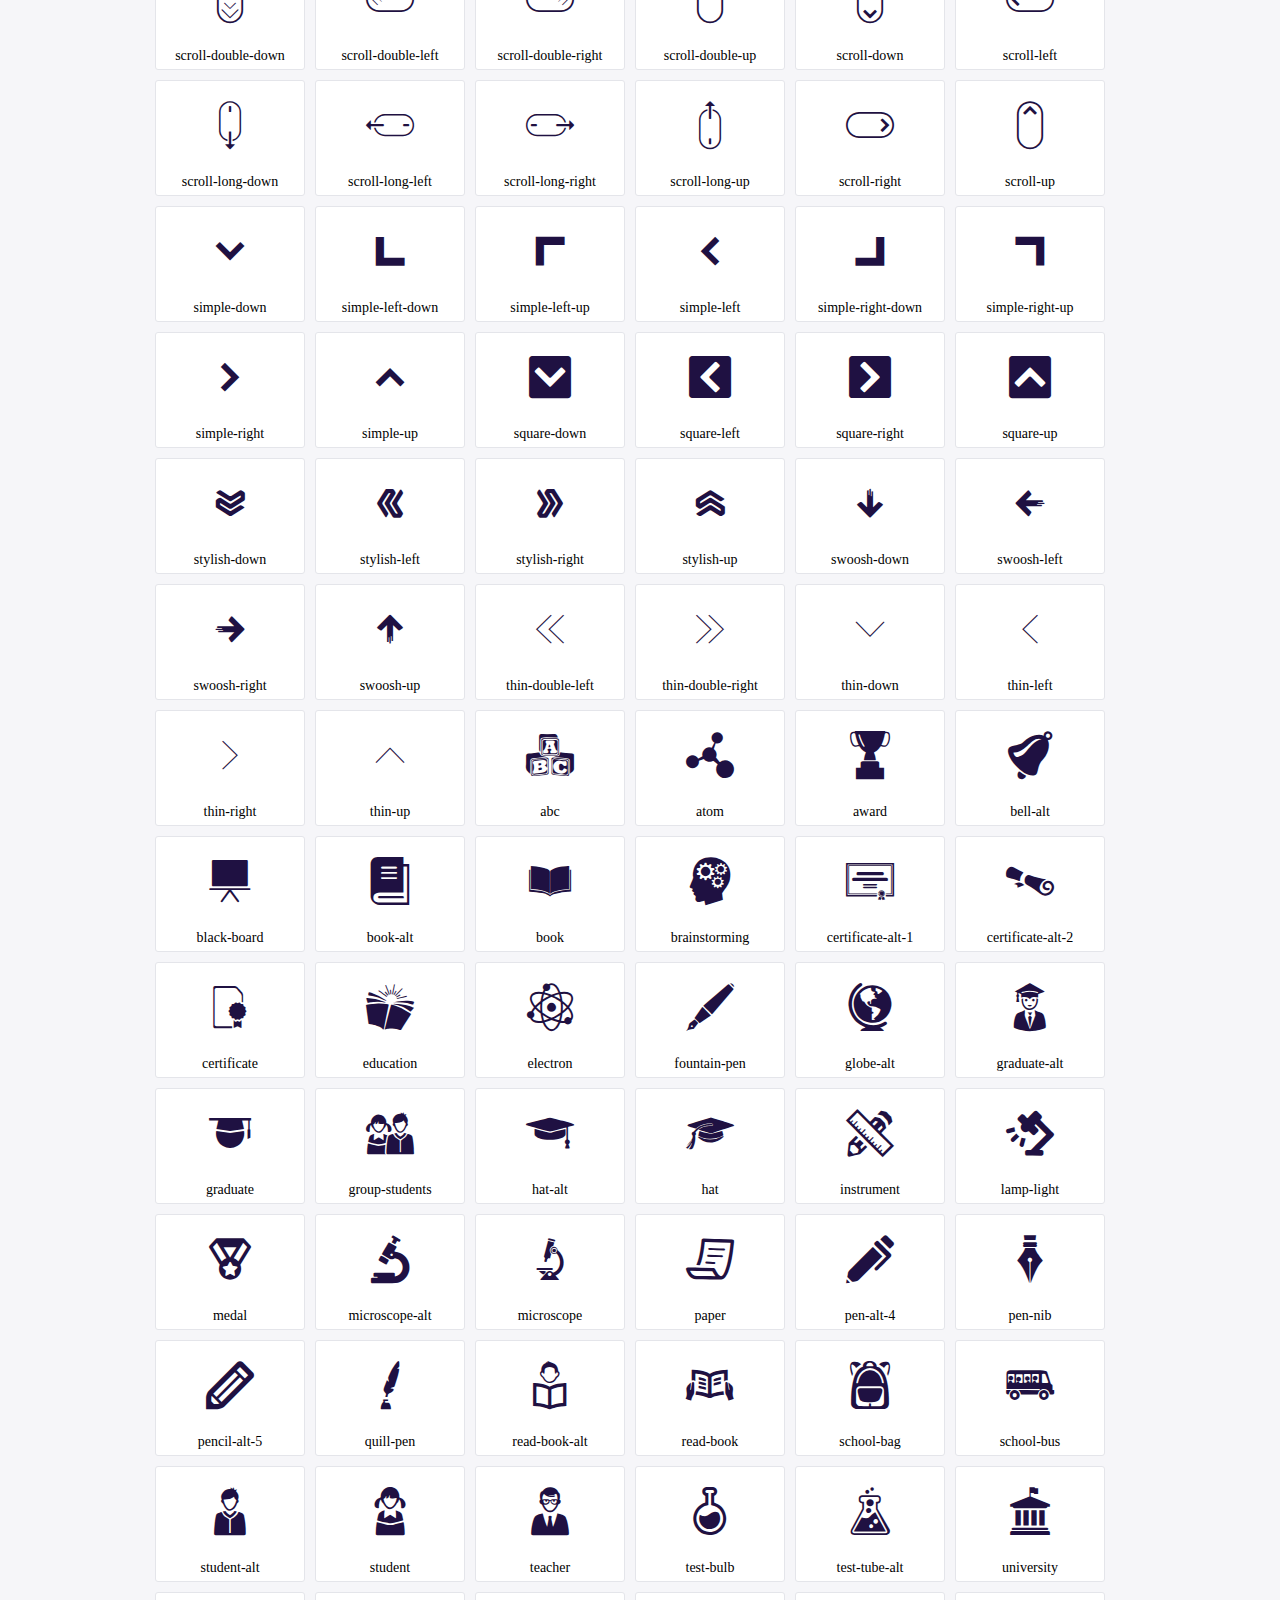
<file: icofont/demo.html>
<!DOCTYPE html>
	<html>
	<head>
		<meta charset="utf-8">
		<title>Examples | IcoFont</title>
		<link rel="stylesheet" type="text/css" href="./icofont.min.css">
		<style type="text/css">
			body {
				margin: 0;
				padding: 0;
				background: #F6F6F9;
			}
			.header {
				border-bottom: 1px solid #DCDCE1;
				padding: 10px 0;
				margin-bottom: 10px;
			}
			.container {
				width: 980px;
				margin: 0 auto;
			}
			.ico-title {
				font-size: 2em;
			}
			.iconlist {
				margin: 0;
				padding: 0;
				list-style: none;
				text-align: center;
				width: 100%;
				display: flex;
				flex-wrap: wrap;
				flex-direction: row;
			}
			.iconlist li {
				position: relative;
				margin: 5px;
				width: 150px;
				cursor: pointer;
			}
			.iconlist li .icon-holder {
				position: relative;
				text-align: center;
				border-radius: 3px;
				overflow: hidden;
				padding-bottom: 5px;
				background: #ffffff;
				border: 1px solid #E4E5EA;
				transition: all 0.2s linear 0s;
			}
			.iconlist li .icon-holder:hover {
				background: #00C3DA;
				color: #ffffff;
			}
			.iconlist li .icon-holder:hover .icon i {
				color: #ffffff;
			}
			.iconlist li .icon-holder .icon {
				padding: 20px;
				text-align: center;
			}
			.iconlist li .icon-holder .icon i {
				font-size: 3em;
				color: #1F1142;
			}
			.iconlist li .icon-holder span {
				font-size: 14px;
				display: block;
				margin-top: 5px;
				border-radius: 3px;
			}
		</style>
	</head>
	<body>
	<div class="header">
		<div class="container">
			<h1 class="ico-title"> IcoFont Icons </h1>
		</div>
	</div>
	<div class="container">
		<ul class="iconlist">
		
		<li>
			<div class="icon-holder">
				<div class="icon"> 
					<i class="icofont-angry-monster"></i>
				</div> 
				<span> angry-monster </span>
			</div>
		</li>
		
		<li>
			<div class="icon-holder">
				<div class="icon"> 
					<i class="icofont-bathtub"></i>
				</div> 
				<span> bathtub </span>
			</div>
		</li>
		
		<li>
			<div class="icon-holder">
				<div class="icon"> 
					<i class="icofont-bird-wings"></i>
				</div> 
				<span> bird-wings </span>
			</div>
		</li>
		
		<li>
			<div class="icon-holder">
				<div class="icon"> 
					<i class="icofont-bow"></i>
				</div> 
				<span> bow </span>
			</div>
		</li>
		
		<li>
			<div class="icon-holder">
				<div class="icon"> 
					<i class="icofont-castle"></i>
				</div> 
				<span> castle </span>
			</div>
		</li>
		
		<li>
			<div class="icon-holder">
				<div class="icon"> 
					<i class="icofont-circuit"></i>
				</div> 
				<span> circuit </span>
			</div>
		</li>
		
		<li>
			<div class="icon-holder">
				<div class="icon"> 
					<i class="icofont-crown-king"></i>
				</div> 
				<span> crown-king </span>
			</div>
		</li>
		
		<li>
			<div class="icon-holder">
				<div class="icon"> 
					<i class="icofont-crown-queen"></i>
				</div> 
				<span> crown-queen </span>
			</div>
		</li>
		
		<li>
			<div class="icon-holder">
				<div class="icon"> 
					<i class="icofont-dart"></i>
				</div> 
				<span> dart </span>
			</div>
		</li>
		
		<li>
			<div class="icon-holder">
				<div class="icon"> 
					<i class="icofont-disability-race"></i>
				</div> 
				<span> disability-race </span>
			</div>
		</li>
		
		<li>
			<div class="icon-holder">
				<div class="icon"> 
					<i class="icofont-diving-goggle"></i>
				</div> 
				<span> diving-goggle </span>
			</div>
		</li>
		
		<li>
			<div class="icon-holder">
				<div class="icon"> 
					<i class="icofont-eye-open"></i>
				</div> 
				<span> eye-open </span>
			</div>
		</li>
		
		<li>
			<div class="icon-holder">
				<div class="icon"> 
					<i class="icofont-flora-flower"></i>
				</div> 
				<span> flora-flower </span>
			</div>
		</li>
		
		<li>
			<div class="icon-holder">
				<div class="icon"> 
					<i class="icofont-flora"></i>
				</div> 
				<span> flora </span>
			</div>
		</li>
		
		<li>
			<div class="icon-holder">
				<div class="icon"> 
					<i class="icofont-gift-box"></i>
				</div> 
				<span> gift-box </span>
			</div>
		</li>
		
		<li>
			<div class="icon-holder">
				<div class="icon"> 
					<i class="icofont-halloween-pumpkin"></i>
				</div> 
				<span> halloween-pumpkin </span>
			</div>
		</li>
		
		<li>
			<div class="icon-holder">
				<div class="icon"> 
					<i class="icofont-hand-power"></i>
				</div> 
				<span> hand-power </span>
			</div>
		</li>
		
		<li>
			<div class="icon-holder">
				<div class="icon"> 
					<i class="icofont-hand-thunder"></i>
				</div> 
				<span> hand-thunder </span>
			</div>
		</li>
		
		<li>
			<div class="icon-holder">
				<div class="icon"> 
					<i class="icofont-king-monster"></i>
				</div> 
				<span> king-monster </span>
			</div>
		</li>
		
		<li>
			<div class="icon-holder">
				<div class="icon"> 
					<i class="icofont-love"></i>
				</div> 
				<span> love </span>
			</div>
		</li>
		
		<li>
			<div class="icon-holder">
				<div class="icon"> 
					<i class="icofont-magician-hat"></i>
				</div> 
				<span> magician-hat </span>
			</div>
		</li>
		
		<li>
			<div class="icon-holder">
				<div class="icon"> 
					<i class="icofont-native-american"></i>
				</div> 
				<span> native-american </span>
			</div>
		</li>
		
		<li>
			<div class="icon-holder">
				<div class="icon"> 
					<i class="icofont-owl-look"></i>
				</div> 
				<span> owl-look </span>
			</div>
		</li>
		
		<li>
			<div class="icon-holder">
				<div class="icon"> 
					<i class="icofont-phoenix"></i>
				</div> 
				<span> phoenix </span>
			</div>
		</li>
		
		<li>
			<div class="icon-holder">
				<div class="icon"> 
					<i class="icofont-robot-face"></i>
				</div> 
				<span> robot-face </span>
			</div>
		</li>
		
		<li>
			<div class="icon-holder">
				<div class="icon"> 
					<i class="icofont-sand-clock"></i>
				</div> 
				<span> sand-clock </span>
			</div>
		</li>
		
		<li>
			<div class="icon-holder">
				<div class="icon"> 
					<i class="icofont-shield-alt"></i>
				</div> 
				<span> shield-alt </span>
			</div>
		</li>
		
		<li>
			<div class="icon-holder">
				<div class="icon"> 
					<i class="icofont-ship-wheel"></i>
				</div> 
				<span> ship-wheel </span>
			</div>
		</li>
		
		<li>
			<div class="icon-holder">
				<div class="icon"> 
					<i class="icofont-skull-danger"></i>
				</div> 
				<span> skull-danger </span>
			</div>
		</li>
		
		<li>
			<div class="icon-holder">
				<div class="icon"> 
					<i class="icofont-skull-face"></i>
				</div> 
				<span> skull-face </span>
			</div>
		</li>
		
		<li>
			<div class="icon-holder">
				<div class="icon"> 
					<i class="icofont-snowmobile"></i>
				</div> 
				<span> snowmobile </span>
			</div>
		</li>
		
		<li>
			<div class="icon-holder">
				<div class="icon"> 
					<i class="icofont-space-shuttle"></i>
				</div> 
				<span> space-shuttle </span>
			</div>
		</li>
		
		<li>
			<div class="icon-holder">
				<div class="icon"> 
					<i class="icofont-star-shape"></i>
				</div> 
				<span> star-shape </span>
			</div>
		</li>
		
		<li>
			<div class="icon-holder">
				<div class="icon"> 
					<i class="icofont-swirl"></i>
				</div> 
				<span> swirl </span>
			</div>
		</li>
		
		<li>
			<div class="icon-holder">
				<div class="icon"> 
					<i class="icofont-tattoo-wing"></i>
				</div> 
				<span> tattoo-wing </span>
			</div>
		</li>
		
		<li>
			<div class="icon-holder">
				<div class="icon"> 
					<i class="icofont-throne"></i>
				</div> 
				<span> throne </span>
			</div>
		</li>
		
		<li>
			<div class="icon-holder">
				<div class="icon"> 
					<i class="icofont-tree-alt"></i>
				</div> 
				<span> tree-alt </span>
			</div>
		</li>
		
		<li>
			<div class="icon-holder">
				<div class="icon"> 
					<i class="icofont-triangle"></i>
				</div> 
				<span> triangle </span>
			</div>
		</li>
		
		<li>
			<div class="icon-holder">
				<div class="icon"> 
					<i class="icofont-unity-hand"></i>
				</div> 
				<span> unity-hand </span>
			</div>
		</li>
		
		<li>
			<div class="icon-holder">
				<div class="icon"> 
					<i class="icofont-weed"></i>
				</div> 
				<span> weed </span>
			</div>
		</li>
		
		<li>
			<div class="icon-holder">
				<div class="icon"> 
					<i class="icofont-woman-bird"></i>
				</div> 
				<span> woman-bird </span>
			</div>
		</li>
		
		<li>
			<div class="icon-holder">
				<div class="icon"> 
					<i class="icofont-bat"></i>
				</div> 
				<span> bat </span>
			</div>
		</li>
		
		<li>
			<div class="icon-holder">
				<div class="icon"> 
					<i class="icofont-bear-face"></i>
				</div> 
				<span> bear-face </span>
			</div>
		</li>
		
		<li>
			<div class="icon-holder">
				<div class="icon"> 
					<i class="icofont-bear-tracks"></i>
				</div> 
				<span> bear-tracks </span>
			</div>
		</li>
		
		<li>
			<div class="icon-holder">
				<div class="icon"> 
					<i class="icofont-bear"></i>
				</div> 
				<span> bear </span>
			</div>
		</li>
		
		<li>
			<div class="icon-holder">
				<div class="icon"> 
					<i class="icofont-bird-alt"></i>
				</div> 
				<span> bird-alt </span>
			</div>
		</li>
		
		<li>
			<div class="icon-holder">
				<div class="icon"> 
					<i class="icofont-bird-flying"></i>
				</div> 
				<span> bird-flying </span>
			</div>
		</li>
		
		<li>
			<div class="icon-holder">
				<div class="icon"> 
					<i class="icofont-bird"></i>
				</div> 
				<span> bird </span>
			</div>
		</li>
		
		<li>
			<div class="icon-holder">
				<div class="icon"> 
					<i class="icofont-birds"></i>
				</div> 
				<span> birds </span>
			</div>
		</li>
		
		<li>
			<div class="icon-holder">
				<div class="icon"> 
					<i class="icofont-bone"></i>
				</div> 
				<span> bone </span>
			</div>
		</li>
		
		<li>
			<div class="icon-holder">
				<div class="icon"> 
					<i class="icofont-bull"></i>
				</div> 
				<span> bull </span>
			</div>
		</li>
		
		<li>
			<div class="icon-holder">
				<div class="icon"> 
					<i class="icofont-butterfly-alt"></i>
				</div> 
				<span> butterfly-alt </span>
			</div>
		</li>
		
		<li>
			<div class="icon-holder">
				<div class="icon"> 
					<i class="icofont-butterfly"></i>
				</div> 
				<span> butterfly </span>
			</div>
		</li>
		
		<li>
			<div class="icon-holder">
				<div class="icon"> 
					<i class="icofont-camel-alt"></i>
				</div> 
				<span> camel-alt </span>
			</div>
		</li>
		
		<li>
			<div class="icon-holder">
				<div class="icon"> 
					<i class="icofont-camel-head"></i>
				</div> 
				<span> camel-head </span>
			</div>
		</li>
		
		<li>
			<div class="icon-holder">
				<div class="icon"> 
					<i class="icofont-camel"></i>
				</div> 
				<span> camel </span>
			</div>
		</li>
		
		<li>
			<div class="icon-holder">
				<div class="icon"> 
					<i class="icofont-cat-alt-1"></i>
				</div> 
				<span> cat-alt-1 </span>
			</div>
		</li>
		
		<li>
			<div class="icon-holder">
				<div class="icon"> 
					<i class="icofont-cat-alt-2"></i>
				</div> 
				<span> cat-alt-2 </span>
			</div>
		</li>
		
		<li>
			<div class="icon-holder">
				<div class="icon"> 
					<i class="icofont-cat-alt-3"></i>
				</div> 
				<span> cat-alt-3 </span>
			</div>
		</li>
		
		<li>
			<div class="icon-holder">
				<div class="icon"> 
					<i class="icofont-cat-dog"></i>
				</div> 
				<span> cat-dog </span>
			</div>
		</li>
		
		<li>
			<div class="icon-holder">
				<div class="icon"> 
					<i class="icofont-cat-face"></i>
				</div> 
				<span> cat-face </span>
			</div>
		</li>
		
		<li>
			<div class="icon-holder">
				<div class="icon"> 
					<i class="icofont-cat"></i>
				</div> 
				<span> cat </span>
			</div>
		</li>
		
		<li>
			<div class="icon-holder">
				<div class="icon"> 
					<i class="icofont-cow-head"></i>
				</div> 
				<span> cow-head </span>
			</div>
		</li>
		
		<li>
			<div class="icon-holder">
				<div class="icon"> 
					<i class="icofont-cow"></i>
				</div> 
				<span> cow </span>
			</div>
		</li>
		
		<li>
			<div class="icon-holder">
				<div class="icon"> 
					<i class="icofont-crab"></i>
				</div> 
				<span> crab </span>
			</div>
		</li>
		
		<li>
			<div class="icon-holder">
				<div class="icon"> 
					<i class="icofont-crocodile"></i>
				</div> 
				<span> crocodile </span>
			</div>
		</li>
		
		<li>
			<div class="icon-holder">
				<div class="icon"> 
					<i class="icofont-deer-head"></i>
				</div> 
				<span> deer-head </span>
			</div>
		</li>
		
		<li>
			<div class="icon-holder">
				<div class="icon"> 
					<i class="icofont-dog-alt"></i>
				</div> 
				<span> dog-alt </span>
			</div>
		</li>
		
		<li>
			<div class="icon-holder">
				<div class="icon"> 
					<i class="icofont-dog-barking"></i>
				</div> 
				<span> dog-barking </span>
			</div>
		</li>
		
		<li>
			<div class="icon-holder">
				<div class="icon"> 
					<i class="icofont-dog"></i>
				</div> 
				<span> dog </span>
			</div>
		</li>
		
		<li>
			<div class="icon-holder">
				<div class="icon"> 
					<i class="icofont-dolphin"></i>
				</div> 
				<span> dolphin </span>
			</div>
		</li>
		
		<li>
			<div class="icon-holder">
				<div class="icon"> 
					<i class="icofont-duck-tracks"></i>
				</div> 
				<span> duck-tracks </span>
			</div>
		</li>
		
		<li>
			<div class="icon-holder">
				<div class="icon"> 
					<i class="icofont-eagle-head"></i>
				</div> 
				<span> eagle-head </span>
			</div>
		</li>
		
		<li>
			<div class="icon-holder">
				<div class="icon"> 
					<i class="icofont-eaten-fish"></i>
				</div> 
				<span> eaten-fish </span>
			</div>
		</li>
		
		<li>
			<div class="icon-holder">
				<div class="icon"> 
					<i class="icofont-elephant-alt"></i>
				</div> 
				<span> elephant-alt </span>
			</div>
		</li>
		
		<li>
			<div class="icon-holder">
				<div class="icon"> 
					<i class="icofont-elephant-head-alt"></i>
				</div> 
				<span> elephant-head-alt </span>
			</div>
		</li>
		
		<li>
			<div class="icon-holder">
				<div class="icon"> 
					<i class="icofont-elephant-head"></i>
				</div> 
				<span> elephant-head </span>
			</div>
		</li>
		
		<li>
			<div class="icon-holder">
				<div class="icon"> 
					<i class="icofont-elephant"></i>
				</div> 
				<span> elephant </span>
			</div>
		</li>
		
		<li>
			<div class="icon-holder">
				<div class="icon"> 
					<i class="icofont-elk"></i>
				</div> 
				<span> elk </span>
			</div>
		</li>
		
		<li>
			<div class="icon-holder">
				<div class="icon"> 
					<i class="icofont-fish-1"></i>
				</div> 
				<span> fish-1 </span>
			</div>
		</li>
		
		<li>
			<div class="icon-holder">
				<div class="icon"> 
					<i class="icofont-fish-2"></i>
				</div> 
				<span> fish-2 </span>
			</div>
		</li>
		
		<li>
			<div class="icon-holder">
				<div class="icon"> 
					<i class="icofont-fish-3"></i>
				</div> 
				<span> fish-3 </span>
			</div>
		</li>
		
		<li>
			<div class="icon-holder">
				<div class="icon"> 
					<i class="icofont-fish-4"></i>
				</div> 
				<span> fish-4 </span>
			</div>
		</li>
		
		<li>
			<div class="icon-holder">
				<div class="icon"> 
					<i class="icofont-fish-5"></i>
				</div> 
				<span> fish-5 </span>
			</div>
		</li>
		
		<li>
			<div class="icon-holder">
				<div class="icon"> 
					<i class="icofont-fish"></i>
				</div> 
				<span> fish </span>
			</div>
		</li>
		
		<li>
			<div class="icon-holder">
				<div class="icon"> 
					<i class="icofont-fox-alt"></i>
				</div> 
				<span> fox-alt </span>
			</div>
		</li>
		
		<li>
			<div class="icon-holder">
				<div class="icon"> 
					<i class="icofont-fox"></i>
				</div> 
				<span> fox </span>
			</div>
		</li>
		
		<li>
			<div class="icon-holder">
				<div class="icon"> 
					<i class="icofont-frog-tracks"></i>
				</div> 
				<span> frog-tracks </span>
			</div>
		</li>
		
		<li>
			<div class="icon-holder">
				<div class="icon"> 
					<i class="icofont-frog"></i>
				</div> 
				<span> frog </span>
			</div>
		</li>
		
		<li>
			<div class="icon-holder">
				<div class="icon"> 
					<i class="icofont-froggy"></i>
				</div> 
				<span> froggy </span>
			</div>
		</li>
		
		<li>
			<div class="icon-holder">
				<div class="icon"> 
					<i class="icofont-giraffe-head-1"></i>
				</div> 
				<span> giraffe-head-1 </span>
			</div>
		</li>
		
		<li>
			<div class="icon-holder">
				<div class="icon"> 
					<i class="icofont-giraffe-head-2"></i>
				</div> 
				<span> giraffe-head-2 </span>
			</div>
		</li>
		
		<li>
			<div class="icon-holder">
				<div class="icon"> 
					<i class="icofont-giraffe-head"></i>
				</div> 
				<span> giraffe-head </span>
			</div>
		</li>
		
		<li>
			<div class="icon-holder">
				<div class="icon"> 
					<i class="icofont-giraffe"></i>
				</div> 
				<span> giraffe </span>
			</div>
		</li>
		
		<li>
			<div class="icon-holder">
				<div class="icon"> 
					<i class="icofont-goat-head"></i>
				</div> 
				<span> goat-head </span>
			</div>
		</li>
		
		<li>
			<div class="icon-holder">
				<div class="icon"> 
					<i class="icofont-gorilla"></i>
				</div> 
				<span> gorilla </span>
			</div>
		</li>
		
		<li>
			<div class="icon-holder">
				<div class="icon"> 
					<i class="icofont-hen-tracks"></i>
				</div> 
				<span> hen-tracks </span>
			</div>
		</li>
		
		<li>
			<div class="icon-holder">
				<div class="icon"> 
					<i class="icofont-horse-head-1"></i>
				</div> 
				<span> horse-head-1 </span>
			</div>
		</li>
		
		<li>
			<div class="icon-holder">
				<div class="icon"> 
					<i class="icofont-horse-head-2"></i>
				</div> 
				<span> horse-head-2 </span>
			</div>
		</li>
		
		<li>
			<div class="icon-holder">
				<div class="icon"> 
					<i class="icofont-horse-head"></i>
				</div> 
				<span> horse-head </span>
			</div>
		</li>
		
		<li>
			<div class="icon-holder">
				<div class="icon"> 
					<i class="icofont-horse-tracks"></i>
				</div> 
				<span> horse-tracks </span>
			</div>
		</li>
		
		<li>
			<div class="icon-holder">
				<div class="icon"> 
					<i class="icofont-jellyfish"></i>
				</div> 
				<span> jellyfish </span>
			</div>
		</li>
		
		<li>
			<div class="icon-holder">
				<div class="icon"> 
					<i class="icofont-kangaroo"></i>
				</div> 
				<span> kangaroo </span>
			</div>
		</li>
		
		<li>
			<div class="icon-holder">
				<div class="icon"> 
					<i class="icofont-lemur"></i>
				</div> 
				<span> lemur </span>
			</div>
		</li>
		
		<li>
			<div class="icon-holder">
				<div class="icon"> 
					<i class="icofont-lion-head-1"></i>
				</div> 
				<span> lion-head-1 </span>
			</div>
		</li>
		
		<li>
			<div class="icon-holder">
				<div class="icon"> 
					<i class="icofont-lion-head-2"></i>
				</div> 
				<span> lion-head-2 </span>
			</div>
		</li>
		
		<li>
			<div class="icon-holder">
				<div class="icon"> 
					<i class="icofont-lion-head"></i>
				</div> 
				<span> lion-head </span>
			</div>
		</li>
		
		<li>
			<div class="icon-holder">
				<div class="icon"> 
					<i class="icofont-lion"></i>
				</div> 
				<span> lion </span>
			</div>
		</li>
		
		<li>
			<div class="icon-holder">
				<div class="icon"> 
					<i class="icofont-monkey-2"></i>
				</div> 
				<span> monkey-2 </span>
			</div>
		</li>
		
		<li>
			<div class="icon-holder">
				<div class="icon"> 
					<i class="icofont-monkey-3"></i>
				</div> 
				<span> monkey-3 </span>
			</div>
		</li>
		
		<li>
			<div class="icon-holder">
				<div class="icon"> 
					<i class="icofont-monkey-face"></i>
				</div> 
				<span> monkey-face </span>
			</div>
		</li>
		
		<li>
			<div class="icon-holder">
				<div class="icon"> 
					<i class="icofont-monkey"></i>
				</div> 
				<span> monkey </span>
			</div>
		</li>
		
		<li>
			<div class="icon-holder">
				<div class="icon"> 
					<i class="icofont-octopus-alt"></i>
				</div> 
				<span> octopus-alt </span>
			</div>
		</li>
		
		<li>
			<div class="icon-holder">
				<div class="icon"> 
					<i class="icofont-octopus"></i>
				</div> 
				<span> octopus </span>
			</div>
		</li>
		
		<li>
			<div class="icon-holder">
				<div class="icon"> 
					<i class="icofont-owl"></i>
				</div> 
				<span> owl </span>
			</div>
		</li>
		
		<li>
			<div class="icon-holder">
				<div class="icon"> 
					<i class="icofont-panda-face"></i>
				</div> 
				<span> panda-face </span>
			</div>
		</li>
		
		<li>
			<div class="icon-holder">
				<div class="icon"> 
					<i class="icofont-panda"></i>
				</div> 
				<span> panda </span>
			</div>
		</li>
		
		<li>
			<div class="icon-holder">
				<div class="icon"> 
					<i class="icofont-panther"></i>
				</div> 
				<span> panther </span>
			</div>
		</li>
		
		<li>
			<div class="icon-holder">
				<div class="icon"> 
					<i class="icofont-parrot-lip"></i>
				</div> 
				<span> parrot-lip </span>
			</div>
		</li>
		
		<li>
			<div class="icon-holder">
				<div class="icon"> 
					<i class="icofont-parrot"></i>
				</div> 
				<span> parrot </span>
			</div>
		</li>
		
		<li>
			<div class="icon-holder">
				<div class="icon"> 
					<i class="icofont-paw"></i>
				</div> 
				<span> paw </span>
			</div>
		</li>
		
		<li>
			<div class="icon-holder">
				<div class="icon"> 
					<i class="icofont-pelican"></i>
				</div> 
				<span> pelican </span>
			</div>
		</li>
		
		<li>
			<div class="icon-holder">
				<div class="icon"> 
					<i class="icofont-penguin"></i>
				</div> 
				<span> penguin </span>
			</div>
		</li>
		
		<li>
			<div class="icon-holder">
				<div class="icon"> 
					<i class="icofont-pig-face"></i>
				</div> 
				<span> pig-face </span>
			</div>
		</li>
		
		<li>
			<div class="icon-holder">
				<div class="icon"> 
					<i class="icofont-pig"></i>
				</div> 
				<span> pig </span>
			</div>
		</li>
		
		<li>
			<div class="icon-holder">
				<div class="icon"> 
					<i class="icofont-pigeon-1"></i>
				</div> 
				<span> pigeon-1 </span>
			</div>
		</li>
		
		<li>
			<div class="icon-holder">
				<div class="icon"> 
					<i class="icofont-pigeon-2"></i>
				</div> 
				<span> pigeon-2 </span>
			</div>
		</li>
		
		<li>
			<div class="icon-holder">
				<div class="icon"> 
					<i class="icofont-pigeon"></i>
				</div> 
				<span> pigeon </span>
			</div>
		</li>
		
		<li>
			<div class="icon-holder">
				<div class="icon"> 
					<i class="icofont-rabbit"></i>
				</div> 
				<span> rabbit </span>
			</div>
		</li>
		
		<li>
			<div class="icon-holder">
				<div class="icon"> 
					<i class="icofont-rat"></i>
				</div> 
				<span> rat </span>
			</div>
		</li>
		
		<li>
			<div class="icon-holder">
				<div class="icon"> 
					<i class="icofont-rhino-head"></i>
				</div> 
				<span> rhino-head </span>
			</div>
		</li>
		
		<li>
			<div class="icon-holder">
				<div class="icon"> 
					<i class="icofont-rhino"></i>
				</div> 
				<span> rhino </span>
			</div>
		</li>
		
		<li>
			<div class="icon-holder">
				<div class="icon"> 
					<i class="icofont-rooster"></i>
				</div> 
				<span> rooster </span>
			</div>
		</li>
		
		<li>
			<div class="icon-holder">
				<div class="icon"> 
					<i class="icofont-seahorse"></i>
				</div> 
				<span> seahorse </span>
			</div>
		</li>
		
		<li>
			<div class="icon-holder">
				<div class="icon"> 
					<i class="icofont-seal"></i>
				</div> 
				<span> seal </span>
			</div>
		</li>
		
		<li>
			<div class="icon-holder">
				<div class="icon"> 
					<i class="icofont-shrimp-alt"></i>
				</div> 
				<span> shrimp-alt </span>
			</div>
		</li>
		
		<li>
			<div class="icon-holder">
				<div class="icon"> 
					<i class="icofont-shrimp"></i>
				</div> 
				<span> shrimp </span>
			</div>
		</li>
		
		<li>
			<div class="icon-holder">
				<div class="icon"> 
					<i class="icofont-snail-1"></i>
				</div> 
				<span> snail-1 </span>
			</div>
		</li>
		
		<li>
			<div class="icon-holder">
				<div class="icon"> 
					<i class="icofont-snail-2"></i>
				</div> 
				<span> snail-2 </span>
			</div>
		</li>
		
		<li>
			<div class="icon-holder">
				<div class="icon"> 
					<i class="icofont-snail-3"></i>
				</div> 
				<span> snail-3 </span>
			</div>
		</li>
		
		<li>
			<div class="icon-holder">
				<div class="icon"> 
					<i class="icofont-snail"></i>
				</div> 
				<span> snail </span>
			</div>
		</li>
		
		<li>
			<div class="icon-holder">
				<div class="icon"> 
					<i class="icofont-snake"></i>
				</div> 
				<span> snake </span>
			</div>
		</li>
		
		<li>
			<div class="icon-holder">
				<div class="icon"> 
					<i class="icofont-squid"></i>
				</div> 
				<span> squid </span>
			</div>
		</li>
		
		<li>
			<div class="icon-holder">
				<div class="icon"> 
					<i class="icofont-squirrel"></i>
				</div> 
				<span> squirrel </span>
			</div>
		</li>
		
		<li>
			<div class="icon-holder">
				<div class="icon"> 
					<i class="icofont-tiger-face"></i>
				</div> 
				<span> tiger-face </span>
			</div>
		</li>
		
		<li>
			<div class="icon-holder">
				<div class="icon"> 
					<i class="icofont-tiger"></i>
				</div> 
				<span> tiger </span>
			</div>
		</li>
		
		<li>
			<div class="icon-holder">
				<div class="icon"> 
					<i class="icofont-turtle"></i>
				</div> 
				<span> turtle </span>
			</div>
		</li>
		
		<li>
			<div class="icon-holder">
				<div class="icon"> 
					<i class="icofont-whale"></i>
				</div> 
				<span> whale </span>
			</div>
		</li>
		
		<li>
			<div class="icon-holder">
				<div class="icon"> 
					<i class="icofont-woodpecker"></i>
				</div> 
				<span> woodpecker </span>
			</div>
		</li>
		
		<li>
			<div class="icon-holder">
				<div class="icon"> 
					<i class="icofont-zebra"></i>
				</div> 
				<span> zebra </span>
			</div>
		</li>
		
		<li>
			<div class="icon-holder">
				<div class="icon"> 
					<i class="icofont-brand-acer"></i>
				</div> 
				<span> brand-acer </span>
			</div>
		</li>
		
		<li>
			<div class="icon-holder">
				<div class="icon"> 
					<i class="icofont-brand-adidas"></i>
				</div> 
				<span> brand-adidas </span>
			</div>
		</li>
		
		<li>
			<div class="icon-holder">
				<div class="icon"> 
					<i class="icofont-brand-adobe"></i>
				</div> 
				<span> brand-adobe </span>
			</div>
		</li>
		
		<li>
			<div class="icon-holder">
				<div class="icon"> 
					<i class="icofont-brand-air-new-zealand"></i>
				</div> 
				<span> brand-air-new-zealand </span>
			</div>
		</li>
		
		<li>
			<div class="icon-holder">
				<div class="icon"> 
					<i class="icofont-brand-airbnb"></i>
				</div> 
				<span> brand-airbnb </span>
			</div>
		</li>
		
		<li>
			<div class="icon-holder">
				<div class="icon"> 
					<i class="icofont-brand-aircell"></i>
				</div> 
				<span> brand-aircell </span>
			</div>
		</li>
		
		<li>
			<div class="icon-holder">
				<div class="icon"> 
					<i class="icofont-brand-airtel"></i>
				</div> 
				<span> brand-airtel </span>
			</div>
		</li>
		
		<li>
			<div class="icon-holder">
				<div class="icon"> 
					<i class="icofont-brand-alcatel"></i>
				</div> 
				<span> brand-alcatel </span>
			</div>
		</li>
		
		<li>
			<div class="icon-holder">
				<div class="icon"> 
					<i class="icofont-brand-alibaba"></i>
				</div> 
				<span> brand-alibaba </span>
			</div>
		</li>
		
		<li>
			<div class="icon-holder">
				<div class="icon"> 
					<i class="icofont-brand-aliexpress"></i>
				</div> 
				<span> brand-aliexpress </span>
			</div>
		</li>
		
		<li>
			<div class="icon-holder">
				<div class="icon"> 
					<i class="icofont-brand-alipay"></i>
				</div> 
				<span> brand-alipay </span>
			</div>
		</li>
		
		<li>
			<div class="icon-holder">
				<div class="icon"> 
					<i class="icofont-brand-amazon"></i>
				</div> 
				<span> brand-amazon </span>
			</div>
		</li>
		
		<li>
			<div class="icon-holder">
				<div class="icon"> 
					<i class="icofont-brand-amd"></i>
				</div> 
				<span> brand-amd </span>
			</div>
		</li>
		
		<li>
			<div class="icon-holder">
				<div class="icon"> 
					<i class="icofont-brand-american-airlines"></i>
				</div> 
				<span> brand-american-airlines </span>
			</div>
		</li>
		
		<li>
			<div class="icon-holder">
				<div class="icon"> 
					<i class="icofont-brand-android-robot"></i>
				</div> 
				<span> brand-android-robot </span>
			</div>
		</li>
		
		<li>
			<div class="icon-holder">
				<div class="icon"> 
					<i class="icofont-brand-android"></i>
				</div> 
				<span> brand-android </span>
			</div>
		</li>
		
		<li>
			<div class="icon-holder">
				<div class="icon"> 
					<i class="icofont-brand-aol"></i>
				</div> 
				<span> brand-aol </span>
			</div>
		</li>
		
		<li>
			<div class="icon-holder">
				<div class="icon"> 
					<i class="icofont-brand-apple"></i>
				</div> 
				<span> brand-apple </span>
			</div>
		</li>
		
		<li>
			<div class="icon-holder">
				<div class="icon"> 
					<i class="icofont-brand-appstore"></i>
				</div> 
				<span> brand-appstore </span>
			</div>
		</li>
		
		<li>
			<div class="icon-holder">
				<div class="icon"> 
					<i class="icofont-brand-asus"></i>
				</div> 
				<span> brand-asus </span>
			</div>
		</li>
		
		<li>
			<div class="icon-holder">
				<div class="icon"> 
					<i class="icofont-brand-ati"></i>
				</div> 
				<span> brand-ati </span>
			</div>
		</li>
		
		<li>
			<div class="icon-holder">
				<div class="icon"> 
					<i class="icofont-brand-att"></i>
				</div> 
				<span> brand-att </span>
			</div>
		</li>
		
		<li>
			<div class="icon-holder">
				<div class="icon"> 
					<i class="icofont-brand-audi"></i>
				</div> 
				<span> brand-audi </span>
			</div>
		</li>
		
		<li>
			<div class="icon-holder">
				<div class="icon"> 
					<i class="icofont-brand-axiata"></i>
				</div> 
				<span> brand-axiata </span>
			</div>
		</li>
		
		<li>
			<div class="icon-holder">
				<div class="icon"> 
					<i class="icofont-brand-bada"></i>
				</div> 
				<span> brand-bada </span>
			</div>
		</li>
		
		<li>
			<div class="icon-holder">
				<div class="icon"> 
					<i class="icofont-brand-bbc"></i>
				</div> 
				<span> brand-bbc </span>
			</div>
		</li>
		
		<li>
			<div class="icon-holder">
				<div class="icon"> 
					<i class="icofont-brand-bing"></i>
				</div> 
				<span> brand-bing </span>
			</div>
		</li>
		
		<li>
			<div class="icon-holder">
				<div class="icon"> 
					<i class="icofont-brand-blackberry"></i>
				</div> 
				<span> brand-blackberry </span>
			</div>
		</li>
		
		<li>
			<div class="icon-holder">
				<div class="icon"> 
					<i class="icofont-brand-bmw"></i>
				</div> 
				<span> brand-bmw </span>
			</div>
		</li>
		
		<li>
			<div class="icon-holder">
				<div class="icon"> 
					<i class="icofont-brand-box"></i>
				</div> 
				<span> brand-box </span>
			</div>
		</li>
		
		<li>
			<div class="icon-holder">
				<div class="icon"> 
					<i class="icofont-brand-burger-king"></i>
				</div> 
				<span> brand-burger-king </span>
			</div>
		</li>
		
		<li>
			<div class="icon-holder">
				<div class="icon"> 
					<i class="icofont-brand-business-insider"></i>
				</div> 
				<span> brand-business-insider </span>
			</div>
		</li>
		
		<li>
			<div class="icon-holder">
				<div class="icon"> 
					<i class="icofont-brand-buzzfeed"></i>
				</div> 
				<span> brand-buzzfeed </span>
			</div>
		</li>
		
		<li>
			<div class="icon-holder">
				<div class="icon"> 
					<i class="icofont-brand-cannon"></i>
				</div> 
				<span> brand-cannon </span>
			</div>
		</li>
		
		<li>
			<div class="icon-holder">
				<div class="icon"> 
					<i class="icofont-brand-casio"></i>
				</div> 
				<span> brand-casio </span>
			</div>
		</li>
		
		<li>
			<div class="icon-holder">
				<div class="icon"> 
					<i class="icofont-brand-china-mobile"></i>
				</div> 
				<span> brand-china-mobile </span>
			</div>
		</li>
		
		<li>
			<div class="icon-holder">
				<div class="icon"> 
					<i class="icofont-brand-china-telecom"></i>
				</div> 
				<span> brand-china-telecom </span>
			</div>
		</li>
		
		<li>
			<div class="icon-holder">
				<div class="icon"> 
					<i class="icofont-brand-china-unicom"></i>
				</div> 
				<span> brand-china-unicom </span>
			</div>
		</li>
		
		<li>
			<div class="icon-holder">
				<div class="icon"> 
					<i class="icofont-brand-cisco"></i>
				</div> 
				<span> brand-cisco </span>
			</div>
		</li>
		
		<li>
			<div class="icon-holder">
				<div class="icon"> 
					<i class="icofont-brand-citibank"></i>
				</div> 
				<span> brand-citibank </span>
			</div>
		</li>
		
		<li>
			<div class="icon-holder">
				<div class="icon"> 
					<i class="icofont-brand-cnet"></i>
				</div> 
				<span> brand-cnet </span>
			</div>
		</li>
		
		<li>
			<div class="icon-holder">
				<div class="icon"> 
					<i class="icofont-brand-cnn"></i>
				</div> 
				<span> brand-cnn </span>
			</div>
		</li>
		
		<li>
			<div class="icon-holder">
				<div class="icon"> 
					<i class="icofont-brand-cocal-cola"></i>
				</div> 
				<span> brand-cocal-cola </span>
			</div>
		</li>
		
		<li>
			<div class="icon-holder">
				<div class="icon"> 
					<i class="icofont-brand-compaq"></i>
				</div> 
				<span> brand-compaq </span>
			</div>
		</li>
		
		<li>
			<div class="icon-holder">
				<div class="icon"> 
					<i class="icofont-brand-debian"></i>
				</div> 
				<span> brand-debian </span>
			</div>
		</li>
		
		<li>
			<div class="icon-holder">
				<div class="icon"> 
					<i class="icofont-brand-delicious"></i>
				</div> 
				<span> brand-delicious </span>
			</div>
		</li>
		
		<li>
			<div class="icon-holder">
				<div class="icon"> 
					<i class="icofont-brand-dell"></i>
				</div> 
				<span> brand-dell </span>
			</div>
		</li>
		
		<li>
			<div class="icon-holder">
				<div class="icon"> 
					<i class="icofont-brand-designbump"></i>
				</div> 
				<span> brand-designbump </span>
			</div>
		</li>
		
		<li>
			<div class="icon-holder">
				<div class="icon"> 
					<i class="icofont-brand-designfloat"></i>
				</div> 
				<span> brand-designfloat </span>
			</div>
		</li>
		
		<li>
			<div class="icon-holder">
				<div class="icon"> 
					<i class="icofont-brand-disney"></i>
				</div> 
				<span> brand-disney </span>
			</div>
		</li>
		
		<li>
			<div class="icon-holder">
				<div class="icon"> 
					<i class="icofont-brand-dodge"></i>
				</div> 
				<span> brand-dodge </span>
			</div>
		</li>
		
		<li>
			<div class="icon-holder">
				<div class="icon"> 
					<i class="icofont-brand-dove"></i>
				</div> 
				<span> brand-dove </span>
			</div>
		</li>
		
		<li>
			<div class="icon-holder">
				<div class="icon"> 
					<i class="icofont-brand-drupal"></i>
				</div> 
				<span> brand-drupal </span>
			</div>
		</li>
		
		<li>
			<div class="icon-holder">
				<div class="icon"> 
					<i class="icofont-brand-ebay"></i>
				</div> 
				<span> brand-ebay </span>
			</div>
		</li>
		
		<li>
			<div class="icon-holder">
				<div class="icon"> 
					<i class="icofont-brand-eleven"></i>
				</div> 
				<span> brand-eleven </span>
			</div>
		</li>
		
		<li>
			<div class="icon-holder">
				<div class="icon"> 
					<i class="icofont-brand-emirates"></i>
				</div> 
				<span> brand-emirates </span>
			</div>
		</li>
		
		<li>
			<div class="icon-holder">
				<div class="icon"> 
					<i class="icofont-brand-espn"></i>
				</div> 
				<span> brand-espn </span>
			</div>
		</li>
		
		<li>
			<div class="icon-holder">
				<div class="icon"> 
					<i class="icofont-brand-etihad-airways"></i>
				</div> 
				<span> brand-etihad-airways </span>
			</div>
		</li>
		
		<li>
			<div class="icon-holder">
				<div class="icon"> 
					<i class="icofont-brand-etisalat"></i>
				</div> 
				<span> brand-etisalat </span>
			</div>
		</li>
		
		<li>
			<div class="icon-holder">
				<div class="icon"> 
					<i class="icofont-brand-etsy"></i>
				</div> 
				<span> brand-etsy </span>
			</div>
		</li>
		
		<li>
			<div class="icon-holder">
				<div class="icon"> 
					<i class="icofont-brand-fastrack"></i>
				</div> 
				<span> brand-fastrack </span>
			</div>
		</li>
		
		<li>
			<div class="icon-holder">
				<div class="icon"> 
					<i class="icofont-brand-fedex"></i>
				</div> 
				<span> brand-fedex </span>
			</div>
		</li>
		
		<li>
			<div class="icon-holder">
				<div class="icon"> 
					<i class="icofont-brand-ferrari"></i>
				</div> 
				<span> brand-ferrari </span>
			</div>
		</li>
		
		<li>
			<div class="icon-holder">
				<div class="icon"> 
					<i class="icofont-brand-fitbit"></i>
				</div> 
				<span> brand-fitbit </span>
			</div>
		</li>
		
		<li>
			<div class="icon-holder">
				<div class="icon"> 
					<i class="icofont-brand-flikr"></i>
				</div> 
				<span> brand-flikr </span>
			</div>
		</li>
		
		<li>
			<div class="icon-holder">
				<div class="icon"> 
					<i class="icofont-brand-forbes"></i>
				</div> 
				<span> brand-forbes </span>
			</div>
		</li>
		
		<li>
			<div class="icon-holder">
				<div class="icon"> 
					<i class="icofont-brand-foursquare"></i>
				</div> 
				<span> brand-foursquare </span>
			</div>
		</li>
		
		<li>
			<div class="icon-holder">
				<div class="icon"> 
					<i class="icofont-brand-foxconn"></i>
				</div> 
				<span> brand-foxconn </span>
			</div>
		</li>
		
		<li>
			<div class="icon-holder">
				<div class="icon"> 
					<i class="icofont-brand-fujitsu"></i>
				</div> 
				<span> brand-fujitsu </span>
			</div>
		</li>
		
		<li>
			<div class="icon-holder">
				<div class="icon"> 
					<i class="icofont-brand-general-electric"></i>
				</div> 
				<span> brand-general-electric </span>
			</div>
		</li>
		
		<li>
			<div class="icon-holder">
				<div class="icon"> 
					<i class="icofont-brand-gillette"></i>
				</div> 
				<span> brand-gillette </span>
			</div>
		</li>
		
		<li>
			<div class="icon-holder">
				<div class="icon"> 
					<i class="icofont-brand-gizmodo"></i>
				</div> 
				<span> brand-gizmodo </span>
			</div>
		</li>
		
		<li>
			<div class="icon-holder">
				<div class="icon"> 
					<i class="icofont-brand-gnome"></i>
				</div> 
				<span> brand-gnome </span>
			</div>
		</li>
		
		<li>
			<div class="icon-holder">
				<div class="icon"> 
					<i class="icofont-brand-google"></i>
				</div> 
				<span> brand-google </span>
			</div>
		</li>
		
		<li>
			<div class="icon-holder">
				<div class="icon"> 
					<i class="icofont-brand-gopro"></i>
				</div> 
				<span> brand-gopro </span>
			</div>
		</li>
		
		<li>
			<div class="icon-holder">
				<div class="icon"> 
					<i class="icofont-brand-gucci"></i>
				</div> 
				<span> brand-gucci </span>
			</div>
		</li>
		
		<li>
			<div class="icon-holder">
				<div class="icon"> 
					<i class="icofont-brand-hallmark"></i>
				</div> 
				<span> brand-hallmark </span>
			</div>
		</li>
		
		<li>
			<div class="icon-holder">
				<div class="icon"> 
					<i class="icofont-brand-hi5"></i>
				</div> 
				<span> brand-hi5 </span>
			</div>
		</li>
		
		<li>
			<div class="icon-holder">
				<div class="icon"> 
					<i class="icofont-brand-honda"></i>
				</div> 
				<span> brand-honda </span>
			</div>
		</li>
		
		<li>
			<div class="icon-holder">
				<div class="icon"> 
					<i class="icofont-brand-hp"></i>
				</div> 
				<span> brand-hp </span>
			</div>
		</li>
		
		<li>
			<div class="icon-holder">
				<div class="icon"> 
					<i class="icofont-brand-hsbc"></i>
				</div> 
				<span> brand-hsbc </span>
			</div>
		</li>
		
		<li>
			<div class="icon-holder">
				<div class="icon"> 
					<i class="icofont-brand-htc"></i>
				</div> 
				<span> brand-htc </span>
			</div>
		</li>
		
		<li>
			<div class="icon-holder">
				<div class="icon"> 
					<i class="icofont-brand-huawei"></i>
				</div> 
				<span> brand-huawei </span>
			</div>
		</li>
		
		<li>
			<div class="icon-holder">
				<div class="icon"> 
					<i class="icofont-brand-hulu"></i>
				</div> 
				<span> brand-hulu </span>
			</div>
		</li>
		
		<li>
			<div class="icon-holder">
				<div class="icon"> 
					<i class="icofont-brand-hyundai"></i>
				</div> 
				<span> brand-hyundai </span>
			</div>
		</li>
		
		<li>
			<div class="icon-holder">
				<div class="icon"> 
					<i class="icofont-brand-ibm"></i>
				</div> 
				<span> brand-ibm </span>
			</div>
		</li>
		
		<li>
			<div class="icon-holder">
				<div class="icon"> 
					<i class="icofont-brand-icofont"></i>
				</div> 
				<span> brand-icofont </span>
			</div>
		</li>
		
		<li>
			<div class="icon-holder">
				<div class="icon"> 
					<i class="icofont-brand-icq"></i>
				</div> 
				<span> brand-icq </span>
			</div>
		</li>
		
		<li>
			<div class="icon-holder">
				<div class="icon"> 
					<i class="icofont-brand-ikea"></i>
				</div> 
				<span> brand-ikea </span>
			</div>
		</li>
		
		<li>
			<div class="icon-holder">
				<div class="icon"> 
					<i class="icofont-brand-imdb"></i>
				</div> 
				<span> brand-imdb </span>
			</div>
		</li>
		
		<li>
			<div class="icon-holder">
				<div class="icon"> 
					<i class="icofont-brand-indiegogo"></i>
				</div> 
				<span> brand-indiegogo </span>
			</div>
		</li>
		
		<li>
			<div class="icon-holder">
				<div class="icon"> 
					<i class="icofont-brand-intel"></i>
				</div> 
				<span> brand-intel </span>
			</div>
		</li>
		
		<li>
			<div class="icon-holder">
				<div class="icon"> 
					<i class="icofont-brand-ipair"></i>
				</div> 
				<span> brand-ipair </span>
			</div>
		</li>
		
		<li>
			<div class="icon-holder">
				<div class="icon"> 
					<i class="icofont-brand-jaguar"></i>
				</div> 
				<span> brand-jaguar </span>
			</div>
		</li>
		
		<li>
			<div class="icon-holder">
				<div class="icon"> 
					<i class="icofont-brand-java"></i>
				</div> 
				<span> brand-java </span>
			</div>
		</li>
		
		<li>
			<div class="icon-holder">
				<div class="icon"> 
					<i class="icofont-brand-joomla"></i>
				</div> 
				<span> brand-joomla </span>
			</div>
		</li>
		
		<li>
			<div class="icon-holder">
				<div class="icon"> 
					<i class="icofont-brand-kickstarter"></i>
				</div> 
				<span> brand-kickstarter </span>
			</div>
		</li>
		
		<li>
			<div class="icon-holder">
				<div class="icon"> 
					<i class="icofont-brand-kik"></i>
				</div> 
				<span> brand-kik </span>
			</div>
		</li>
		
		<li>
			<div class="icon-holder">
				<div class="icon"> 
					<i class="icofont-brand-lastfm"></i>
				</div> 
				<span> brand-lastfm </span>
			</div>
		</li>
		
		<li>
			<div class="icon-holder">
				<div class="icon"> 
					<i class="icofont-brand-lego"></i>
				</div> 
				<span> brand-lego </span>
			</div>
		</li>
		
		<li>
			<div class="icon-holder">
				<div class="icon"> 
					<i class="icofont-brand-lenovo"></i>
				</div> 
				<span> brand-lenovo </span>
			</div>
		</li>
		
		<li>
			<div class="icon-holder">
				<div class="icon"> 
					<i class="icofont-brand-levis"></i>
				</div> 
				<span> brand-levis </span>
			</div>
		</li>
		
		<li>
			<div class="icon-holder">
				<div class="icon"> 
					<i class="icofont-brand-lexus"></i>
				</div> 
				<span> brand-lexus </span>
			</div>
		</li>
		
		<li>
			<div class="icon-holder">
				<div class="icon"> 
					<i class="icofont-brand-lg"></i>
				</div> 
				<span> brand-lg </span>
			</div>
		</li>
		
		<li>
			<div class="icon-holder">
				<div class="icon"> 
					<i class="icofont-brand-life-hacker"></i>
				</div> 
				<span> brand-life-hacker </span>
			</div>
		</li>
		
		<li>
			<div class="icon-holder">
				<div class="icon"> 
					<i class="icofont-brand-linux-mint"></i>
				</div> 
				<span> brand-linux-mint </span>
			</div>
		</li>
		
		<li>
			<div class="icon-holder">
				<div class="icon"> 
					<i class="icofont-brand-linux"></i>
				</div> 
				<span> brand-linux </span>
			</div>
		</li>
		
		<li>
			<div class="icon-holder">
				<div class="icon"> 
					<i class="icofont-brand-lionix"></i>
				</div> 
				<span> brand-lionix </span>
			</div>
		</li>
		
		<li>
			<div class="icon-holder">
				<div class="icon"> 
					<i class="icofont-brand-loreal"></i>
				</div> 
				<span> brand-loreal </span>
			</div>
		</li>
		
		<li>
			<div class="icon-holder">
				<div class="icon"> 
					<i class="icofont-brand-louis-vuitton"></i>
				</div> 
				<span> brand-louis-vuitton </span>
			</div>
		</li>
		
		<li>
			<div class="icon-holder">
				<div class="icon"> 
					<i class="icofont-brand-mac-os"></i>
				</div> 
				<span> brand-mac-os </span>
			</div>
		</li>
		
		<li>
			<div class="icon-holder">
				<div class="icon"> 
					<i class="icofont-brand-marvel-app"></i>
				</div> 
				<span> brand-marvel-app </span>
			</div>
		</li>
		
		<li>
			<div class="icon-holder">
				<div class="icon"> 
					<i class="icofont-brand-mashable"></i>
				</div> 
				<span> brand-mashable </span>
			</div>
		</li>
		
		<li>
			<div class="icon-holder">
				<div class="icon"> 
					<i class="icofont-brand-mazda"></i>
				</div> 
				<span> brand-mazda </span>
			</div>
		</li>
		
		<li>
			<div class="icon-holder">
				<div class="icon"> 
					<i class="icofont-brand-mcdonals"></i>
				</div> 
				<span> brand-mcdonals </span>
			</div>
		</li>
		
		<li>
			<div class="icon-holder">
				<div class="icon"> 
					<i class="icofont-brand-mercedes"></i>
				</div> 
				<span> brand-mercedes </span>
			</div>
		</li>
		
		<li>
			<div class="icon-holder">
				<div class="icon"> 
					<i class="icofont-brand-micromax"></i>
				</div> 
				<span> brand-micromax </span>
			</div>
		</li>
		
		<li>
			<div class="icon-holder">
				<div class="icon"> 
					<i class="icofont-brand-microsoft"></i>
				</div> 
				<span> brand-microsoft </span>
			</div>
		</li>
		
		<li>
			<div class="icon-holder">
				<div class="icon"> 
					<i class="icofont-brand-mobileme"></i>
				</div> 
				<span> brand-mobileme </span>
			</div>
		</li>
		
		<li>
			<div class="icon-holder">
				<div class="icon"> 
					<i class="icofont-brand-mobily"></i>
				</div> 
				<span> brand-mobily </span>
			</div>
		</li>
		
		<li>
			<div class="icon-holder">
				<div class="icon"> 
					<i class="icofont-brand-motorola"></i>
				</div> 
				<span> brand-motorola </span>
			</div>
		</li>
		
		<li>
			<div class="icon-holder">
				<div class="icon"> 
					<i class="icofont-brand-msi"></i>
				</div> 
				<span> brand-msi </span>
			</div>
		</li>
		
		<li>
			<div class="icon-holder">
				<div class="icon"> 
					<i class="icofont-brand-mts"></i>
				</div> 
				<span> brand-mts </span>
			</div>
		</li>
		
		<li>
			<div class="icon-holder">
				<div class="icon"> 
					<i class="icofont-brand-myspace"></i>
				</div> 
				<span> brand-myspace </span>
			</div>
		</li>
		
		<li>
			<div class="icon-holder">
				<div class="icon"> 
					<i class="icofont-brand-mytv"></i>
				</div> 
				<span> brand-mytv </span>
			</div>
		</li>
		
		<li>
			<div class="icon-holder">
				<div class="icon"> 
					<i class="icofont-brand-nasa"></i>
				</div> 
				<span> brand-nasa </span>
			</div>
		</li>
		
		<li>
			<div class="icon-holder">
				<div class="icon"> 
					<i class="icofont-brand-natgeo"></i>
				</div> 
				<span> brand-natgeo </span>
			</div>
		</li>
		
		<li>
			<div class="icon-holder">
				<div class="icon"> 
					<i class="icofont-brand-nbc"></i>
				</div> 
				<span> brand-nbc </span>
			</div>
		</li>
		
		<li>
			<div class="icon-holder">
				<div class="icon"> 
					<i class="icofont-brand-nescafe"></i>
				</div> 
				<span> brand-nescafe </span>
			</div>
		</li>
		
		<li>
			<div class="icon-holder">
				<div class="icon"> 
					<i class="icofont-brand-nestle"></i>
				</div> 
				<span> brand-nestle </span>
			</div>
		</li>
		
		<li>
			<div class="icon-holder">
				<div class="icon"> 
					<i class="icofont-brand-netflix"></i>
				</div> 
				<span> brand-netflix </span>
			</div>
		</li>
		
		<li>
			<div class="icon-holder">
				<div class="icon"> 
					<i class="icofont-brand-nexus"></i>
				</div> 
				<span> brand-nexus </span>
			</div>
		</li>
		
		<li>
			<div class="icon-holder">
				<div class="icon"> 
					<i class="icofont-brand-nike"></i>
				</div> 
				<span> brand-nike </span>
			</div>
		</li>
		
		<li>
			<div class="icon-holder">
				<div class="icon"> 
					<i class="icofont-brand-nokia"></i>
				</div> 
				<span> brand-nokia </span>
			</div>
		</li>
		
		<li>
			<div class="icon-holder">
				<div class="icon"> 
					<i class="icofont-brand-nvidia"></i>
				</div> 
				<span> brand-nvidia </span>
			</div>
		</li>
		
		<li>
			<div class="icon-holder">
				<div class="icon"> 
					<i class="icofont-brand-omega"></i>
				</div> 
				<span> brand-omega </span>
			</div>
		</li>
		
		<li>
			<div class="icon-holder">
				<div class="icon"> 
					<i class="icofont-brand-opensuse"></i>
				</div> 
				<span> brand-opensuse </span>
			</div>
		</li>
		
		<li>
			<div class="icon-holder">
				<div class="icon"> 
					<i class="icofont-brand-oracle"></i>
				</div> 
				<span> brand-oracle </span>
			</div>
		</li>
		
		<li>
			<div class="icon-holder">
				<div class="icon"> 
					<i class="icofont-brand-panasonic"></i>
				</div> 
				<span> brand-panasonic </span>
			</div>
		</li>
		
		<li>
			<div class="icon-holder">
				<div class="icon"> 
					<i class="icofont-brand-paypal"></i>
				</div> 
				<span> brand-paypal </span>
			</div>
		</li>
		
		<li>
			<div class="icon-holder">
				<div class="icon"> 
					<i class="icofont-brand-pepsi"></i>
				</div> 
				<span> brand-pepsi </span>
			</div>
		</li>
		
		<li>
			<div class="icon-holder">
				<div class="icon"> 
					<i class="icofont-brand-philips"></i>
				</div> 
				<span> brand-philips </span>
			</div>
		</li>
		
		<li>
			<div class="icon-holder">
				<div class="icon"> 
					<i class="icofont-brand-pizza-hut"></i>
				</div> 
				<span> brand-pizza-hut </span>
			</div>
		</li>
		
		<li>
			<div class="icon-holder">
				<div class="icon"> 
					<i class="icofont-brand-playstation"></i>
				</div> 
				<span> brand-playstation </span>
			</div>
		</li>
		
		<li>
			<div class="icon-holder">
				<div class="icon"> 
					<i class="icofont-brand-puma"></i>
				</div> 
				<span> brand-puma </span>
			</div>
		</li>
		
		<li>
			<div class="icon-holder">
				<div class="icon"> 
					<i class="icofont-brand-qatar-air"></i>
				</div> 
				<span> brand-qatar-air </span>
			</div>
		</li>
		
		<li>
			<div class="icon-holder">
				<div class="icon"> 
					<i class="icofont-brand-qvc"></i>
				</div> 
				<span> brand-qvc </span>
			</div>
		</li>
		
		<li>
			<div class="icon-holder">
				<div class="icon"> 
					<i class="icofont-brand-readernaut"></i>
				</div> 
				<span> brand-readernaut </span>
			</div>
		</li>
		
		<li>
			<div class="icon-holder">
				<div class="icon"> 
					<i class="icofont-brand-redbull"></i>
				</div> 
				<span> brand-redbull </span>
			</div>
		</li>
		
		<li>
			<div class="icon-holder">
				<div class="icon"> 
					<i class="icofont-brand-reebok"></i>
				</div> 
				<span> brand-reebok </span>
			</div>
		</li>
		
		<li>
			<div class="icon-holder">
				<div class="icon"> 
					<i class="icofont-brand-reuters"></i>
				</div> 
				<span> brand-reuters </span>
			</div>
		</li>
		
		<li>
			<div class="icon-holder">
				<div class="icon"> 
					<i class="icofont-brand-samsung"></i>
				</div> 
				<span> brand-samsung </span>
			</div>
		</li>
		
		<li>
			<div class="icon-holder">
				<div class="icon"> 
					<i class="icofont-brand-sap"></i>
				</div> 
				<span> brand-sap </span>
			</div>
		</li>
		
		<li>
			<div class="icon-holder">
				<div class="icon"> 
					<i class="icofont-brand-saudia-airlines"></i>
				</div> 
				<span> brand-saudia-airlines </span>
			</div>
		</li>
		
		<li>
			<div class="icon-holder">
				<div class="icon"> 
					<i class="icofont-brand-scribd"></i>
				</div> 
				<span> brand-scribd </span>
			</div>
		</li>
		
		<li>
			<div class="icon-holder">
				<div class="icon"> 
					<i class="icofont-brand-shell"></i>
				</div> 
				<span> brand-shell </span>
			</div>
		</li>
		
		<li>
			<div class="icon-holder">
				<div class="icon"> 
					<i class="icofont-brand-siemens"></i>
				</div> 
				<span> brand-siemens </span>
			</div>
		</li>
		
		<li>
			<div class="icon-holder">
				<div class="icon"> 
					<i class="icofont-brand-sk-telecom"></i>
				</div> 
				<span> brand-sk-telecom </span>
			</div>
		</li>
		
		<li>
			<div class="icon-holder">
				<div class="icon"> 
					<i class="icofont-brand-slideshare"></i>
				</div> 
				<span> brand-slideshare </span>
			</div>
		</li>
		
		<li>
			<div class="icon-holder">
				<div class="icon"> 
					<i class="icofont-brand-smashing-magazine"></i>
				</div> 
				<span> brand-smashing-magazine </span>
			</div>
		</li>
		
		<li>
			<div class="icon-holder">
				<div class="icon"> 
					<i class="icofont-brand-snapchat"></i>
				</div> 
				<span> brand-snapchat </span>
			</div>
		</li>
		
		<li>
			<div class="icon-holder">
				<div class="icon"> 
					<i class="icofont-brand-sony-ericsson"></i>
				</div> 
				<span> brand-sony-ericsson </span>
			</div>
		</li>
		
		<li>
			<div class="icon-holder">
				<div class="icon"> 
					<i class="icofont-brand-sony"></i>
				</div> 
				<span> brand-sony </span>
			</div>
		</li>
		
		<li>
			<div class="icon-holder">
				<div class="icon"> 
					<i class="icofont-brand-soundcloud"></i>
				</div> 
				<span> brand-soundcloud </span>
			</div>
		</li>
		
		<li>
			<div class="icon-holder">
				<div class="icon"> 
					<i class="icofont-brand-sprint"></i>
				</div> 
				<span> brand-sprint </span>
			</div>
		</li>
		
		<li>
			<div class="icon-holder">
				<div class="icon"> 
					<i class="icofont-brand-squidoo"></i>
				</div> 
				<span> brand-squidoo </span>
			</div>
		</li>
		
		<li>
			<div class="icon-holder">
				<div class="icon"> 
					<i class="icofont-brand-starbucks"></i>
				</div> 
				<span> brand-starbucks </span>
			</div>
		</li>
		
		<li>
			<div class="icon-holder">
				<div class="icon"> 
					<i class="icofont-brand-stc"></i>
				</div> 
				<span> brand-stc </span>
			</div>
		</li>
		
		<li>
			<div class="icon-holder">
				<div class="icon"> 
					<i class="icofont-brand-steam"></i>
				</div> 
				<span> brand-steam </span>
			</div>
		</li>
		
		<li>
			<div class="icon-holder">
				<div class="icon"> 
					<i class="icofont-brand-suzuki"></i>
				</div> 
				<span> brand-suzuki </span>
			</div>
		</li>
		
		<li>
			<div class="icon-holder">
				<div class="icon"> 
					<i class="icofont-brand-symbian"></i>
				</div> 
				<span> brand-symbian </span>
			</div>
		</li>
		
		<li>
			<div class="icon-holder">
				<div class="icon"> 
					<i class="icofont-brand-t-mobile"></i>
				</div> 
				<span> brand-t-mobile </span>
			</div>
		</li>
		
		<li>
			<div class="icon-holder">
				<div class="icon"> 
					<i class="icofont-brand-tango"></i>
				</div> 
				<span> brand-tango </span>
			</div>
		</li>
		
		<li>
			<div class="icon-holder">
				<div class="icon"> 
					<i class="icofont-brand-target"></i>
				</div> 
				<span> brand-target </span>
			</div>
		</li>
		
		<li>
			<div class="icon-holder">
				<div class="icon"> 
					<i class="icofont-brand-tata-indicom"></i>
				</div> 
				<span> brand-tata-indicom </span>
			</div>
		</li>
		
		<li>
			<div class="icon-holder">
				<div class="icon"> 
					<i class="icofont-brand-techcrunch"></i>
				</div> 
				<span> brand-techcrunch </span>
			</div>
		</li>
		
		<li>
			<div class="icon-holder">
				<div class="icon"> 
					<i class="icofont-brand-telenor"></i>
				</div> 
				<span> brand-telenor </span>
			</div>
		</li>
		
		<li>
			<div class="icon-holder">
				<div class="icon"> 
					<i class="icofont-brand-teliasonera"></i>
				</div> 
				<span> brand-teliasonera </span>
			</div>
		</li>
		
		<li>
			<div class="icon-holder">
				<div class="icon"> 
					<i class="icofont-brand-tesla"></i>
				</div> 
				<span> brand-tesla </span>
			</div>
		</li>
		
		<li>
			<div class="icon-holder">
				<div class="icon"> 
					<i class="icofont-brand-the-verge"></i>
				</div> 
				<span> brand-the-verge </span>
			</div>
		</li>
		
		<li>
			<div class="icon-holder">
				<div class="icon"> 
					<i class="icofont-brand-thenextweb"></i>
				</div> 
				<span> brand-thenextweb </span>
			</div>
		</li>
		
		<li>
			<div class="icon-holder">
				<div class="icon"> 
					<i class="icofont-brand-toshiba"></i>
				</div> 
				<span> brand-toshiba </span>
			</div>
		</li>
		
		<li>
			<div class="icon-holder">
				<div class="icon"> 
					<i class="icofont-brand-toyota"></i>
				</div> 
				<span> brand-toyota </span>
			</div>
		</li>
		
		<li>
			<div class="icon-holder">
				<div class="icon"> 
					<i class="icofont-brand-tribenet"></i>
				</div> 
				<span> brand-tribenet </span>
			</div>
		</li>
		
		<li>
			<div class="icon-holder">
				<div class="icon"> 
					<i class="icofont-brand-ubuntu"></i>
				</div> 
				<span> brand-ubuntu </span>
			</div>
		</li>
		
		<li>
			<div class="icon-holder">
				<div class="icon"> 
					<i class="icofont-brand-unilever"></i>
				</div> 
				<span> brand-unilever </span>
			</div>
		</li>
		
		<li>
			<div class="icon-holder">
				<div class="icon"> 
					<i class="icofont-brand-vaio"></i>
				</div> 
				<span> brand-vaio </span>
			</div>
		</li>
		
		<li>
			<div class="icon-holder">
				<div class="icon"> 
					<i class="icofont-brand-verizon"></i>
				</div> 
				<span> brand-verizon </span>
			</div>
		</li>
		
		<li>
			<div class="icon-holder">
				<div class="icon"> 
					<i class="icofont-brand-viber"></i>
				</div> 
				<span> brand-viber </span>
			</div>
		</li>
		
		<li>
			<div class="icon-holder">
				<div class="icon"> 
					<i class="icofont-brand-vodafone"></i>
				</div> 
				<span> brand-vodafone </span>
			</div>
		</li>
		
		<li>
			<div class="icon-holder">
				<div class="icon"> 
					<i class="icofont-brand-volkswagen"></i>
				</div> 
				<span> brand-volkswagen </span>
			</div>
		</li>
		
		<li>
			<div class="icon-holder">
				<div class="icon"> 
					<i class="icofont-brand-walmart"></i>
				</div> 
				<span> brand-walmart </span>
			</div>
		</li>
		
		<li>
			<div class="icon-holder">
				<div class="icon"> 
					<i class="icofont-brand-warnerbros"></i>
				</div> 
				<span> brand-warnerbros </span>
			</div>
		</li>
		
		<li>
			<div class="icon-holder">
				<div class="icon"> 
					<i class="icofont-brand-whatsapp"></i>
				</div> 
				<span> brand-whatsapp </span>
			</div>
		</li>
		
		<li>
			<div class="icon-holder">
				<div class="icon"> 
					<i class="icofont-brand-wikipedia"></i>
				</div> 
				<span> brand-wikipedia </span>
			</div>
		</li>
		
		<li>
			<div class="icon-holder">
				<div class="icon"> 
					<i class="icofont-brand-windows"></i>
				</div> 
				<span> brand-windows </span>
			</div>
		</li>
		
		<li>
			<div class="icon-holder">
				<div class="icon"> 
					<i class="icofont-brand-wire"></i>
				</div> 
				<span> brand-wire </span>
			</div>
		</li>
		
		<li>
			<div class="icon-holder">
				<div class="icon"> 
					<i class="icofont-brand-wordpress"></i>
				</div> 
				<span> brand-wordpress </span>
			</div>
		</li>
		
		<li>
			<div class="icon-holder">
				<div class="icon"> 
					<i class="icofont-brand-xiaomi"></i>
				</div> 
				<span> brand-xiaomi </span>
			</div>
		</li>
		
		<li>
			<div class="icon-holder">
				<div class="icon"> 
					<i class="icofont-brand-yahoobuzz"></i>
				</div> 
				<span> brand-yahoobuzz </span>
			</div>
		</li>
		
		<li>
			<div class="icon-holder">
				<div class="icon"> 
					<i class="icofont-brand-yamaha"></i>
				</div> 
				<span> brand-yamaha </span>
			</div>
		</li>
		
		<li>
			<div class="icon-holder">
				<div class="icon"> 
					<i class="icofont-brand-youtube"></i>
				</div> 
				<span> brand-youtube </span>
			</div>
		</li>
		
		<li>
			<div class="icon-holder">
				<div class="icon"> 
					<i class="icofont-brand-zain"></i>
				</div> 
				<span> brand-zain </span>
			</div>
		</li>
		
		<li>
			<div class="icon-holder">
				<div class="icon"> 
					<i class="icofont-bank-alt"></i>
				</div> 
				<span> bank-alt </span>
			</div>
		</li>
		
		<li>
			<div class="icon-holder">
				<div class="icon"> 
					<i class="icofont-bank"></i>
				</div> 
				<span> bank </span>
			</div>
		</li>
		
		<li>
			<div class="icon-holder">
				<div class="icon"> 
					<i class="icofont-barcode"></i>
				</div> 
				<span> barcode </span>
			</div>
		</li>
		
		<li>
			<div class="icon-holder">
				<div class="icon"> 
					<i class="icofont-bill-alt"></i>
				</div> 
				<span> bill-alt </span>
			</div>
		</li>
		
		<li>
			<div class="icon-holder">
				<div class="icon"> 
					<i class="icofont-billboard"></i>
				</div> 
				<span> billboard </span>
			</div>
		</li>
		
		<li>
			<div class="icon-holder">
				<div class="icon"> 
					<i class="icofont-briefcase-1"></i>
				</div> 
				<span> briefcase-1 </span>
			</div>
		</li>
		
		<li>
			<div class="icon-holder">
				<div class="icon"> 
					<i class="icofont-briefcase-2"></i>
				</div> 
				<span> briefcase-2 </span>
			</div>
		</li>
		
		<li>
			<div class="icon-holder">
				<div class="icon"> 
					<i class="icofont-businessman"></i>
				</div> 
				<span> businessman </span>
			</div>
		</li>
		
		<li>
			<div class="icon-holder">
				<div class="icon"> 
					<i class="icofont-businesswoman"></i>
				</div> 
				<span> businesswoman </span>
			</div>
		</li>
		
		<li>
			<div class="icon-holder">
				<div class="icon"> 
					<i class="icofont-chair"></i>
				</div> 
				<span> chair </span>
			</div>
		</li>
		
		<li>
			<div class="icon-holder">
				<div class="icon"> 
					<i class="icofont-coins"></i>
				</div> 
				<span> coins </span>
			</div>
		</li>
		
		<li>
			<div class="icon-holder">
				<div class="icon"> 
					<i class="icofont-company"></i>
				</div> 
				<span> company </span>
			</div>
		</li>
		
		<li>
			<div class="icon-holder">
				<div class="icon"> 
					<i class="icofont-contact-add"></i>
				</div> 
				<span> contact-add </span>
			</div>
		</li>
		
		<li>
			<div class="icon-holder">
				<div class="icon"> 
					<i class="icofont-files-stack"></i>
				</div> 
				<span> files-stack </span>
			</div>
		</li>
		
		<li>
			<div class="icon-holder">
				<div class="icon"> 
					<i class="icofont-handshake-deal"></i>
				</div> 
				<span> handshake-deal </span>
			</div>
		</li>
		
		<li>
			<div class="icon-holder">
				<div class="icon"> 
					<i class="icofont-id-card"></i>
				</div> 
				<span> id-card </span>
			</div>
		</li>
		
		<li>
			<div class="icon-holder">
				<div class="icon"> 
					<i class="icofont-meeting-add"></i>
				</div> 
				<span> meeting-add </span>
			</div>
		</li>
		
		<li>
			<div class="icon-holder">
				<div class="icon"> 
					<i class="icofont-money-bag"></i>
				</div> 
				<span> money-bag </span>
			</div>
		</li>
		
		<li>
			<div class="icon-holder">
				<div class="icon"> 
					<i class="icofont-pie-chart"></i>
				</div> 
				<span> pie-chart </span>
			</div>
		</li>
		
		<li>
			<div class="icon-holder">
				<div class="icon"> 
					<i class="icofont-presentation-alt"></i>
				</div> 
				<span> presentation-alt </span>
			</div>
		</li>
		
		<li>
			<div class="icon-holder">
				<div class="icon"> 
					<i class="icofont-presentation"></i>
				</div> 
				<span> presentation </span>
			</div>
		</li>
		
		<li>
			<div class="icon-holder">
				<div class="icon"> 
					<i class="icofont-stamp"></i>
				</div> 
				<span> stamp </span>
			</div>
		</li>
		
		<li>
			<div class="icon-holder">
				<div class="icon"> 
					<i class="icofont-stock-mobile"></i>
				</div> 
				<span> stock-mobile </span>
			</div>
		</li>
		
		<li>
			<div class="icon-holder">
				<div class="icon"> 
					<i class="icofont-chart-arrows-axis"></i>
				</div> 
				<span> chart-arrows-axis </span>
			</div>
		</li>
		
		<li>
			<div class="icon-holder">
				<div class="icon"> 
					<i class="icofont-chart-bar-graph"></i>
				</div> 
				<span> chart-bar-graph </span>
			</div>
		</li>
		
		<li>
			<div class="icon-holder">
				<div class="icon"> 
					<i class="icofont-chart-flow-1"></i>
				</div> 
				<span> chart-flow-1 </span>
			</div>
		</li>
		
		<li>
			<div class="icon-holder">
				<div class="icon"> 
					<i class="icofont-chart-flow-2"></i>
				</div> 
				<span> chart-flow-2 </span>
			</div>
		</li>
		
		<li>
			<div class="icon-holder">
				<div class="icon"> 
					<i class="icofont-chart-flow"></i>
				</div> 
				<span> chart-flow </span>
			</div>
		</li>
		
		<li>
			<div class="icon-holder">
				<div class="icon"> 
					<i class="icofont-chart-growth"></i>
				</div> 
				<span> chart-growth </span>
			</div>
		</li>
		
		<li>
			<div class="icon-holder">
				<div class="icon"> 
					<i class="icofont-chart-histogram-alt"></i>
				</div> 
				<span> chart-histogram-alt </span>
			</div>
		</li>
		
		<li>
			<div class="icon-holder">
				<div class="icon"> 
					<i class="icofont-chart-histogram"></i>
				</div> 
				<span> chart-histogram </span>
			</div>
		</li>
		
		<li>
			<div class="icon-holder">
				<div class="icon"> 
					<i class="icofont-chart-line-alt"></i>
				</div> 
				<span> chart-line-alt </span>
			</div>
		</li>
		
		<li>
			<div class="icon-holder">
				<div class="icon"> 
					<i class="icofont-chart-line"></i>
				</div> 
				<span> chart-line </span>
			</div>
		</li>
		
		<li>
			<div class="icon-holder">
				<div class="icon"> 
					<i class="icofont-chart-pie-alt"></i>
				</div> 
				<span> chart-pie-alt </span>
			</div>
		</li>
		
		<li>
			<div class="icon-holder">
				<div class="icon"> 
					<i class="icofont-chart-pie"></i>
				</div> 
				<span> chart-pie </span>
			</div>
		</li>
		
		<li>
			<div class="icon-holder">
				<div class="icon"> 
					<i class="icofont-chart-radar-graph"></i>
				</div> 
				<span> chart-radar-graph </span>
			</div>
		</li>
		
		<li>
			<div class="icon-holder">
				<div class="icon"> 
					<i class="icofont-architecture-alt"></i>
				</div> 
				<span> architecture-alt </span>
			</div>
		</li>
		
		<li>
			<div class="icon-holder">
				<div class="icon"> 
					<i class="icofont-architecture"></i>
				</div> 
				<span> architecture </span>
			</div>
		</li>
		
		<li>
			<div class="icon-holder">
				<div class="icon"> 
					<i class="icofont-barricade"></i>
				</div> 
				<span> barricade </span>
			</div>
		</li>
		
		<li>
			<div class="icon-holder">
				<div class="icon"> 
					<i class="icofont-bolt"></i>
				</div> 
				<span> bolt </span>
			</div>
		</li>
		
		<li>
			<div class="icon-holder">
				<div class="icon"> 
					<i class="icofont-bricks"></i>
				</div> 
				<span> bricks </span>
			</div>
		</li>
		
		<li>
			<div class="icon-holder">
				<div class="icon"> 
					<i class="icofont-building-alt"></i>
				</div> 
				<span> building-alt </span>
			</div>
		</li>
		
		<li>
			<div class="icon-holder">
				<div class="icon"> 
					<i class="icofont-bull-dozer"></i>
				</div> 
				<span> bull-dozer </span>
			</div>
		</li>
		
		<li>
			<div class="icon-holder">
				<div class="icon"> 
					<i class="icofont-calculations"></i>
				</div> 
				<span> calculations </span>
			</div>
		</li>
		
		<li>
			<div class="icon-holder">
				<div class="icon"> 
					<i class="icofont-cement-mix"></i>
				</div> 
				<span> cement-mix </span>
			</div>
		</li>
		
		<li>
			<div class="icon-holder">
				<div class="icon"> 
					<i class="icofont-cement-mixer"></i>
				</div> 
				<span> cement-mixer </span>
			</div>
		</li>
		
		<li>
			<div class="icon-holder">
				<div class="icon"> 
					<i class="icofont-concrete-mixer"></i>
				</div> 
				<span> concrete-mixer </span>
			</div>
		</li>
		
		<li>
			<div class="icon-holder">
				<div class="icon"> 
					<i class="icofont-danger-zone"></i>
				</div> 
				<span> danger-zone </span>
			</div>
		</li>
		
		<li>
			<div class="icon-holder">
				<div class="icon"> 
					<i class="icofont-drill"></i>
				</div> 
				<span> drill </span>
			</div>
		</li>
		
		<li>
			<div class="icon-holder">
				<div class="icon"> 
					<i class="icofont-eco-energy"></i>
				</div> 
				<span> eco-energy </span>
			</div>
		</li>
		
		<li>
			<div class="icon-holder">
				<div class="icon"> 
					<i class="icofont-eco-environmen"></i>
				</div> 
				<span> eco-environmen </span>
			</div>
		</li>
		
		<li>
			<div class="icon-holder">
				<div class="icon"> 
					<i class="icofont-energy-air"></i>
				</div> 
				<span> energy-air </span>
			</div>
		</li>
		
		<li>
			<div class="icon-holder">
				<div class="icon"> 
					<i class="icofont-energy-oil"></i>
				</div> 
				<span> energy-oil </span>
			</div>
		</li>
		
		<li>
			<div class="icon-holder">
				<div class="icon"> 
					<i class="icofont-energy-savings"></i>
				</div> 
				<span> energy-savings </span>
			</div>
		</li>
		
		<li>
			<div class="icon-holder">
				<div class="icon"> 
					<i class="icofont-energy-solar"></i>
				</div> 
				<span> energy-solar </span>
			</div>
		</li>
		
		<li>
			<div class="icon-holder">
				<div class="icon"> 
					<i class="icofont-energy-water"></i>
				</div> 
				<span> energy-water </span>
			</div>
		</li>
		
		<li>
			<div class="icon-holder">
				<div class="icon"> 
					<i class="icofont-engineer"></i>
				</div> 
				<span> engineer </span>
			</div>
		</li>
		
		<li>
			<div class="icon-holder">
				<div class="icon"> 
					<i class="icofont-fire-extinguisher-alt"></i>
				</div> 
				<span> fire-extinguisher-alt </span>
			</div>
		</li>
		
		<li>
			<div class="icon-holder">
				<div class="icon"> 
					<i class="icofont-fire-extinguisher"></i>
				</div> 
				<span> fire-extinguisher </span>
			</div>
		</li>
		
		<li>
			<div class="icon-holder">
				<div class="icon"> 
					<i class="icofont-fix-tools"></i>
				</div> 
				<span> fix-tools </span>
			</div>
		</li>
		
		<li>
			<div class="icon-holder">
				<div class="icon"> 
					<i class="icofont-fork-lift"></i>
				</div> 
				<span> fork-lift </span>
			</div>
		</li>
		
		<li>
			<div class="icon-holder">
				<div class="icon"> 
					<i class="icofont-glue-oil"></i>
				</div> 
				<span> glue-oil </span>
			</div>
		</li>
		
		<li>
			<div class="icon-holder">
				<div class="icon"> 
					<i class="icofont-hammer-alt"></i>
				</div> 
				<span> hammer-alt </span>
			</div>
		</li>
		
		<li>
			<div class="icon-holder">
				<div class="icon"> 
					<i class="icofont-hammer"></i>
				</div> 
				<span> hammer </span>
			</div>
		</li>
		
		<li>
			<div class="icon-holder">
				<div class="icon"> 
					<i class="icofont-help-robot"></i>
				</div> 
				<span> help-robot </span>
			</div>
		</li>
		
		<li>
			<div class="icon-holder">
				<div class="icon"> 
					<i class="icofont-industries-1"></i>
				</div> 
				<span> industries-1 </span>
			</div>
		</li>
		
		<li>
			<div class="icon-holder">
				<div class="icon"> 
					<i class="icofont-industries-2"></i>
				</div> 
				<span> industries-2 </span>
			</div>
		</li>
		
		<li>
			<div class="icon-holder">
				<div class="icon"> 
					<i class="icofont-industries-3"></i>
				</div> 
				<span> industries-3 </span>
			</div>
		</li>
		
		<li>
			<div class="icon-holder">
				<div class="icon"> 
					<i class="icofont-industries-4"></i>
				</div> 
				<span> industries-4 </span>
			</div>
		</li>
		
		<li>
			<div class="icon-holder">
				<div class="icon"> 
					<i class="icofont-industries-5"></i>
				</div> 
				<span> industries-5 </span>
			</div>
		</li>
		
		<li>
			<div class="icon-holder">
				<div class="icon"> 
					<i class="icofont-industries"></i>
				</div> 
				<span> industries </span>
			</div>
		</li>
		
		<li>
			<div class="icon-holder">
				<div class="icon"> 
					<i class="icofont-labour"></i>
				</div> 
				<span> labour </span>
			</div>
		</li>
		
		<li>
			<div class="icon-holder">
				<div class="icon"> 
					<i class="icofont-mining"></i>
				</div> 
				<span> mining </span>
			</div>
		</li>
		
		<li>
			<div class="icon-holder">
				<div class="icon"> 
					<i class="icofont-paint-brush"></i>
				</div> 
				<span> paint-brush </span>
			</div>
		</li>
		
		<li>
			<div class="icon-holder">
				<div class="icon"> 
					<i class="icofont-pollution"></i>
				</div> 
				<span> pollution </span>
			</div>
		</li>
		
		<li>
			<div class="icon-holder">
				<div class="icon"> 
					<i class="icofont-power-zone"></i>
				</div> 
				<span> power-zone </span>
			</div>
		</li>
		
		<li>
			<div class="icon-holder">
				<div class="icon"> 
					<i class="icofont-radio-active"></i>
				</div> 
				<span> radio-active </span>
			</div>
		</li>
		
		<li>
			<div class="icon-holder">
				<div class="icon"> 
					<i class="icofont-recycle-alt"></i>
				</div> 
				<span> recycle-alt </span>
			</div>
		</li>
		
		<li>
			<div class="icon-holder">
				<div class="icon"> 
					<i class="icofont-recycling-man"></i>
				</div> 
				<span> recycling-man </span>
			</div>
		</li>
		
		<li>
			<div class="icon-holder">
				<div class="icon"> 
					<i class="icofont-safety-hat-light"></i>
				</div> 
				<span> safety-hat-light </span>
			</div>
		</li>
		
		<li>
			<div class="icon-holder">
				<div class="icon"> 
					<i class="icofont-safety-hat"></i>
				</div> 
				<span> safety-hat </span>
			</div>
		</li>
		
		<li>
			<div class="icon-holder">
				<div class="icon"> 
					<i class="icofont-saw"></i>
				</div> 
				<span> saw </span>
			</div>
		</li>
		
		<li>
			<div class="icon-holder">
				<div class="icon"> 
					<i class="icofont-screw-driver"></i>
				</div> 
				<span> screw-driver </span>
			</div>
		</li>
		
		<li>
			<div class="icon-holder">
				<div class="icon"> 
					<i class="icofont-tools-1"></i>
				</div> 
				<span> tools-1 </span>
			</div>
		</li>
		
		<li>
			<div class="icon-holder">
				<div class="icon"> 
					<i class="icofont-tools-bag"></i>
				</div> 
				<span> tools-bag </span>
			</div>
		</li>
		
		<li>
			<div class="icon-holder">
				<div class="icon"> 
					<i class="icofont-tow-truck"></i>
				</div> 
				<span> tow-truck </span>
			</div>
		</li>
		
		<li>
			<div class="icon-holder">
				<div class="icon"> 
					<i class="icofont-trolley"></i>
				</div> 
				<span> trolley </span>
			</div>
		</li>
		
		<li>
			<div class="icon-holder">
				<div class="icon"> 
					<i class="icofont-trowel"></i>
				</div> 
				<span> trowel </span>
			</div>
		</li>
		
		<li>
			<div class="icon-holder">
				<div class="icon"> 
					<i class="icofont-under-construction-alt"></i>
				</div> 
				<span> under-construction-alt </span>
			</div>
		</li>
		
		<li>
			<div class="icon-holder">
				<div class="icon"> 
					<i class="icofont-under-construction"></i>
				</div> 
				<span> under-construction </span>
			</div>
		</li>
		
		<li>
			<div class="icon-holder">
				<div class="icon"> 
					<i class="icofont-vehicle-cement"></i>
				</div> 
				<span> vehicle-cement </span>
			</div>
		</li>
		
		<li>
			<div class="icon-holder">
				<div class="icon"> 
					<i class="icofont-vehicle-crane"></i>
				</div> 
				<span> vehicle-crane </span>
			</div>
		</li>
		
		<li>
			<div class="icon-holder">
				<div class="icon"> 
					<i class="icofont-vehicle-delivery-van"></i>
				</div> 
				<span> vehicle-delivery-van </span>
			</div>
		</li>
		
		<li>
			<div class="icon-holder">
				<div class="icon"> 
					<i class="icofont-vehicle-dozer"></i>
				</div> 
				<span> vehicle-dozer </span>
			</div>
		</li>
		
		<li>
			<div class="icon-holder">
				<div class="icon"> 
					<i class="icofont-vehicle-excavator"></i>
				</div> 
				<span> vehicle-excavator </span>
			</div>
		</li>
		
		<li>
			<div class="icon-holder">
				<div class="icon"> 
					<i class="icofont-vehicle-trucktor"></i>
				</div> 
				<span> vehicle-trucktor </span>
			</div>
		</li>
		
		<li>
			<div class="icon-holder">
				<div class="icon"> 
					<i class="icofont-vehicle-wrecking"></i>
				</div> 
				<span> vehicle-wrecking </span>
			</div>
		</li>
		
		<li>
			<div class="icon-holder">
				<div class="icon"> 
					<i class="icofont-worker"></i>
				</div> 
				<span> worker </span>
			</div>
		</li>
		
		<li>
			<div class="icon-holder">
				<div class="icon"> 
					<i class="icofont-workers-group"></i>
				</div> 
				<span> workers-group </span>
			</div>
		</li>
		
		<li>
			<div class="icon-holder">
				<div class="icon"> 
					<i class="icofont-wrench"></i>
				</div> 
				<span> wrench </span>
			</div>
		</li>
		
		<li>
			<div class="icon-holder">
				<div class="icon"> 
					<i class="icofont-afghani-false"></i>
				</div> 
				<span> afghani-false </span>
			</div>
		</li>
		
		<li>
			<div class="icon-holder">
				<div class="icon"> 
					<i class="icofont-afghani-minus"></i>
				</div> 
				<span> afghani-minus </span>
			</div>
		</li>
		
		<li>
			<div class="icon-holder">
				<div class="icon"> 
					<i class="icofont-afghani-plus"></i>
				</div> 
				<span> afghani-plus </span>
			</div>
		</li>
		
		<li>
			<div class="icon-holder">
				<div class="icon"> 
					<i class="icofont-afghani-true"></i>
				</div> 
				<span> afghani-true </span>
			</div>
		</li>
		
		<li>
			<div class="icon-holder">
				<div class="icon"> 
					<i class="icofont-afghani"></i>
				</div> 
				<span> afghani </span>
			</div>
		</li>
		
		<li>
			<div class="icon-holder">
				<div class="icon"> 
					<i class="icofont-baht-false"></i>
				</div> 
				<span> baht-false </span>
			</div>
		</li>
		
		<li>
			<div class="icon-holder">
				<div class="icon"> 
					<i class="icofont-baht-minus"></i>
				</div> 
				<span> baht-minus </span>
			</div>
		</li>
		
		<li>
			<div class="icon-holder">
				<div class="icon"> 
					<i class="icofont-baht-plus"></i>
				</div> 
				<span> baht-plus </span>
			</div>
		</li>
		
		<li>
			<div class="icon-holder">
				<div class="icon"> 
					<i class="icofont-baht-true"></i>
				</div> 
				<span> baht-true </span>
			</div>
		</li>
		
		<li>
			<div class="icon-holder">
				<div class="icon"> 
					<i class="icofont-baht"></i>
				</div> 
				<span> baht </span>
			</div>
		</li>
		
		<li>
			<div class="icon-holder">
				<div class="icon"> 
					<i class="icofont-bitcoin-false"></i>
				</div> 
				<span> bitcoin-false </span>
			</div>
		</li>
		
		<li>
			<div class="icon-holder">
				<div class="icon"> 
					<i class="icofont-bitcoin-minus"></i>
				</div> 
				<span> bitcoin-minus </span>
			</div>
		</li>
		
		<li>
			<div class="icon-holder">
				<div class="icon"> 
					<i class="icofont-bitcoin-plus"></i>
				</div> 
				<span> bitcoin-plus </span>
			</div>
		</li>
		
		<li>
			<div class="icon-holder">
				<div class="icon"> 
					<i class="icofont-bitcoin-true"></i>
				</div> 
				<span> bitcoin-true </span>
			</div>
		</li>
		
		<li>
			<div class="icon-holder">
				<div class="icon"> 
					<i class="icofont-bitcoin"></i>
				</div> 
				<span> bitcoin </span>
			</div>
		</li>
		
		<li>
			<div class="icon-holder">
				<div class="icon"> 
					<i class="icofont-dollar-flase"></i>
				</div> 
				<span> dollar-flase </span>
			</div>
		</li>
		
		<li>
			<div class="icon-holder">
				<div class="icon"> 
					<i class="icofont-dollar-minus"></i>
				</div> 
				<span> dollar-minus </span>
			</div>
		</li>
		
		<li>
			<div class="icon-holder">
				<div class="icon"> 
					<i class="icofont-dollar-plus"></i>
				</div> 
				<span> dollar-plus </span>
			</div>
		</li>
		
		<li>
			<div class="icon-holder">
				<div class="icon"> 
					<i class="icofont-dollar-true"></i>
				</div> 
				<span> dollar-true </span>
			</div>
		</li>
		
		<li>
			<div class="icon-holder">
				<div class="icon"> 
					<i class="icofont-dollar"></i>
				</div> 
				<span> dollar </span>
			</div>
		</li>
		
		<li>
			<div class="icon-holder">
				<div class="icon"> 
					<i class="icofont-dong-false"></i>
				</div> 
				<span> dong-false </span>
			</div>
		</li>
		
		<li>
			<div class="icon-holder">
				<div class="icon"> 
					<i class="icofont-dong-minus"></i>
				</div> 
				<span> dong-minus </span>
			</div>
		</li>
		
		<li>
			<div class="icon-holder">
				<div class="icon"> 
					<i class="icofont-dong-plus"></i>
				</div> 
				<span> dong-plus </span>
			</div>
		</li>
		
		<li>
			<div class="icon-holder">
				<div class="icon"> 
					<i class="icofont-dong-true"></i>
				</div> 
				<span> dong-true </span>
			</div>
		</li>
		
		<li>
			<div class="icon-holder">
				<div class="icon"> 
					<i class="icofont-dong"></i>
				</div> 
				<span> dong </span>
			</div>
		</li>
		
		<li>
			<div class="icon-holder">
				<div class="icon"> 
					<i class="icofont-euro-false"></i>
				</div> 
				<span> euro-false </span>
			</div>
		</li>
		
		<li>
			<div class="icon-holder">
				<div class="icon"> 
					<i class="icofont-euro-minus"></i>
				</div> 
				<span> euro-minus </span>
			</div>
		</li>
		
		<li>
			<div class="icon-holder">
				<div class="icon"> 
					<i class="icofont-euro-plus"></i>
				</div> 
				<span> euro-plus </span>
			</div>
		</li>
		
		<li>
			<div class="icon-holder">
				<div class="icon"> 
					<i class="icofont-euro-true"></i>
				</div> 
				<span> euro-true </span>
			</div>
		</li>
		
		<li>
			<div class="icon-holder">
				<div class="icon"> 
					<i class="icofont-euro"></i>
				</div> 
				<span> euro </span>
			</div>
		</li>
		
		<li>
			<div class="icon-holder">
				<div class="icon"> 
					<i class="icofont-frank-false"></i>
				</div> 
				<span> frank-false </span>
			</div>
		</li>
		
		<li>
			<div class="icon-holder">
				<div class="icon"> 
					<i class="icofont-frank-minus"></i>
				</div> 
				<span> frank-minus </span>
			</div>
		</li>
		
		<li>
			<div class="icon-holder">
				<div class="icon"> 
					<i class="icofont-frank-plus"></i>
				</div> 
				<span> frank-plus </span>
			</div>
		</li>
		
		<li>
			<div class="icon-holder">
				<div class="icon"> 
					<i class="icofont-frank-true"></i>
				</div> 
				<span> frank-true </span>
			</div>
		</li>
		
		<li>
			<div class="icon-holder">
				<div class="icon"> 
					<i class="icofont-frank"></i>
				</div> 
				<span> frank </span>
			</div>
		</li>
		
		<li>
			<div class="icon-holder">
				<div class="icon"> 
					<i class="icofont-hryvnia-false"></i>
				</div> 
				<span> hryvnia-false </span>
			</div>
		</li>
		
		<li>
			<div class="icon-holder">
				<div class="icon"> 
					<i class="icofont-hryvnia-minus"></i>
				</div> 
				<span> hryvnia-minus </span>
			</div>
		</li>
		
		<li>
			<div class="icon-holder">
				<div class="icon"> 
					<i class="icofont-hryvnia-plus"></i>
				</div> 
				<span> hryvnia-plus </span>
			</div>
		</li>
		
		<li>
			<div class="icon-holder">
				<div class="icon"> 
					<i class="icofont-hryvnia-true"></i>
				</div> 
				<span> hryvnia-true </span>
			</div>
		</li>
		
		<li>
			<div class="icon-holder">
				<div class="icon"> 
					<i class="icofont-hryvnia"></i>
				</div> 
				<span> hryvnia </span>
			</div>
		</li>
		
		<li>
			<div class="icon-holder">
				<div class="icon"> 
					<i class="icofont-lira-false"></i>
				</div> 
				<span> lira-false </span>
			</div>
		</li>
		
		<li>
			<div class="icon-holder">
				<div class="icon"> 
					<i class="icofont-lira-minus"></i>
				</div> 
				<span> lira-minus </span>
			</div>
		</li>
		
		<li>
			<div class="icon-holder">
				<div class="icon"> 
					<i class="icofont-lira-plus"></i>
				</div> 
				<span> lira-plus </span>
			</div>
		</li>
		
		<li>
			<div class="icon-holder">
				<div class="icon"> 
					<i class="icofont-lira-true"></i>
				</div> 
				<span> lira-true </span>
			</div>
		</li>
		
		<li>
			<div class="icon-holder">
				<div class="icon"> 
					<i class="icofont-lira"></i>
				</div> 
				<span> lira </span>
			</div>
		</li>
		
		<li>
			<div class="icon-holder">
				<div class="icon"> 
					<i class="icofont-peseta-false"></i>
				</div> 
				<span> peseta-false </span>
			</div>
		</li>
		
		<li>
			<div class="icon-holder">
				<div class="icon"> 
					<i class="icofont-peseta-minus"></i>
				</div> 
				<span> peseta-minus </span>
			</div>
		</li>
		
		<li>
			<div class="icon-holder">
				<div class="icon"> 
					<i class="icofont-peseta-plus"></i>
				</div> 
				<span> peseta-plus </span>
			</div>
		</li>
		
		<li>
			<div class="icon-holder">
				<div class="icon"> 
					<i class="icofont-peseta-true"></i>
				</div> 
				<span> peseta-true </span>
			</div>
		</li>
		
		<li>
			<div class="icon-holder">
				<div class="icon"> 
					<i class="icofont-peseta"></i>
				</div> 
				<span> peseta </span>
			</div>
		</li>
		
		<li>
			<div class="icon-holder">
				<div class="icon"> 
					<i class="icofont-peso-false"></i>
				</div> 
				<span> peso-false </span>
			</div>
		</li>
		
		<li>
			<div class="icon-holder">
				<div class="icon"> 
					<i class="icofont-peso-minus"></i>
				</div> 
				<span> peso-minus </span>
			</div>
		</li>
		
		<li>
			<div class="icon-holder">
				<div class="icon"> 
					<i class="icofont-peso-plus"></i>
				</div> 
				<span> peso-plus </span>
			</div>
		</li>
		
		<li>
			<div class="icon-holder">
				<div class="icon"> 
					<i class="icofont-peso-true"></i>
				</div> 
				<span> peso-true </span>
			</div>
		</li>
		
		<li>
			<div class="icon-holder">
				<div class="icon"> 
					<i class="icofont-peso"></i>
				</div> 
				<span> peso </span>
			</div>
		</li>
		
		<li>
			<div class="icon-holder">
				<div class="icon"> 
					<i class="icofont-pound-false"></i>
				</div> 
				<span> pound-false </span>
			</div>
		</li>
		
		<li>
			<div class="icon-holder">
				<div class="icon"> 
					<i class="icofont-pound-minus"></i>
				</div> 
				<span> pound-minus </span>
			</div>
		</li>
		
		<li>
			<div class="icon-holder">
				<div class="icon"> 
					<i class="icofont-pound-plus"></i>
				</div> 
				<span> pound-plus </span>
			</div>
		</li>
		
		<li>
			<div class="icon-holder">
				<div class="icon"> 
					<i class="icofont-pound-true"></i>
				</div> 
				<span> pound-true </span>
			</div>
		</li>
		
		<li>
			<div class="icon-holder">
				<div class="icon"> 
					<i class="icofont-pound"></i>
				</div> 
				<span> pound </span>
			</div>
		</li>
		
		<li>
			<div class="icon-holder">
				<div class="icon"> 
					<i class="icofont-renminbi-false"></i>
				</div> 
				<span> renminbi-false </span>
			</div>
		</li>
		
		<li>
			<div class="icon-holder">
				<div class="icon"> 
					<i class="icofont-renminbi-minus"></i>
				</div> 
				<span> renminbi-minus </span>
			</div>
		</li>
		
		<li>
			<div class="icon-holder">
				<div class="icon"> 
					<i class="icofont-renminbi-plus"></i>
				</div> 
				<span> renminbi-plus </span>
			</div>
		</li>
		
		<li>
			<div class="icon-holder">
				<div class="icon"> 
					<i class="icofont-renminbi-true"></i>
				</div> 
				<span> renminbi-true </span>
			</div>
		</li>
		
		<li>
			<div class="icon-holder">
				<div class="icon"> 
					<i class="icofont-renminbi"></i>
				</div> 
				<span> renminbi </span>
			</div>
		</li>
		
		<li>
			<div class="icon-holder">
				<div class="icon"> 
					<i class="icofont-riyal-false"></i>
				</div> 
				<span> riyal-false </span>
			</div>
		</li>
		
		<li>
			<div class="icon-holder">
				<div class="icon"> 
					<i class="icofont-riyal-minus"></i>
				</div> 
				<span> riyal-minus </span>
			</div>
		</li>
		
		<li>
			<div class="icon-holder">
				<div class="icon"> 
					<i class="icofont-riyal-plus"></i>
				</div> 
				<span> riyal-plus </span>
			</div>
		</li>
		
		<li>
			<div class="icon-holder">
				<div class="icon"> 
					<i class="icofont-riyal-true"></i>
				</div> 
				<span> riyal-true </span>
			</div>
		</li>
		
		<li>
			<div class="icon-holder">
				<div class="icon"> 
					<i class="icofont-riyal"></i>
				</div> 
				<span> riyal </span>
			</div>
		</li>
		
		<li>
			<div class="icon-holder">
				<div class="icon"> 
					<i class="icofont-rouble-false"></i>
				</div> 
				<span> rouble-false </span>
			</div>
		</li>
		
		<li>
			<div class="icon-holder">
				<div class="icon"> 
					<i class="icofont-rouble-minus"></i>
				</div> 
				<span> rouble-minus </span>
			</div>
		</li>
		
		<li>
			<div class="icon-holder">
				<div class="icon"> 
					<i class="icofont-rouble-plus"></i>
				</div> 
				<span> rouble-plus </span>
			</div>
		</li>
		
		<li>
			<div class="icon-holder">
				<div class="icon"> 
					<i class="icofont-rouble-true"></i>
				</div> 
				<span> rouble-true </span>
			</div>
		</li>
		
		<li>
			<div class="icon-holder">
				<div class="icon"> 
					<i class="icofont-rouble"></i>
				</div> 
				<span> rouble </span>
			</div>
		</li>
		
		<li>
			<div class="icon-holder">
				<div class="icon"> 
					<i class="icofont-rupee-false"></i>
				</div> 
				<span> rupee-false </span>
			</div>
		</li>
		
		<li>
			<div class="icon-holder">
				<div class="icon"> 
					<i class="icofont-rupee-minus"></i>
				</div> 
				<span> rupee-minus </span>
			</div>
		</li>
		
		<li>
			<div class="icon-holder">
				<div class="icon"> 
					<i class="icofont-rupee-plus"></i>
				</div> 
				<span> rupee-plus </span>
			</div>
		</li>
		
		<li>
			<div class="icon-holder">
				<div class="icon"> 
					<i class="icofont-rupee-true"></i>
				</div> 
				<span> rupee-true </span>
			</div>
		</li>
		
		<li>
			<div class="icon-holder">
				<div class="icon"> 
					<i class="icofont-rupee"></i>
				</div> 
				<span> rupee </span>
			</div>
		</li>
		
		<li>
			<div class="icon-holder">
				<div class="icon"> 
					<i class="icofont-taka-false"></i>
				</div> 
				<span> taka-false </span>
			</div>
		</li>
		
		<li>
			<div class="icon-holder">
				<div class="icon"> 
					<i class="icofont-taka-minus"></i>
				</div> 
				<span> taka-minus </span>
			</div>
		</li>
		
		<li>
			<div class="icon-holder">
				<div class="icon"> 
					<i class="icofont-taka-plus"></i>
				</div> 
				<span> taka-plus </span>
			</div>
		</li>
		
		<li>
			<div class="icon-holder">
				<div class="icon"> 
					<i class="icofont-taka-true"></i>
				</div> 
				<span> taka-true </span>
			</div>
		</li>
		
		<li>
			<div class="icon-holder">
				<div class="icon"> 
					<i class="icofont-taka"></i>
				</div> 
				<span> taka </span>
			</div>
		</li>
		
		<li>
			<div class="icon-holder">
				<div class="icon"> 
					<i class="icofont-turkish-lira-false"></i>
				</div> 
				<span> turkish-lira-false </span>
			</div>
		</li>
		
		<li>
			<div class="icon-holder">
				<div class="icon"> 
					<i class="icofont-turkish-lira-minus"></i>
				</div> 
				<span> turkish-lira-minus </span>
			</div>
		</li>
		
		<li>
			<div class="icon-holder">
				<div class="icon"> 
					<i class="icofont-turkish-lira-plus"></i>
				</div> 
				<span> turkish-lira-plus </span>
			</div>
		</li>
		
		<li>
			<div class="icon-holder">
				<div class="icon"> 
					<i class="icofont-turkish-lira-true"></i>
				</div> 
				<span> turkish-lira-true </span>
			</div>
		</li>
		
		<li>
			<div class="icon-holder">
				<div class="icon"> 
					<i class="icofont-turkish-lira"></i>
				</div> 
				<span> turkish-lira </span>
			</div>
		</li>
		
		<li>
			<div class="icon-holder">
				<div class="icon"> 
					<i class="icofont-won-false"></i>
				</div> 
				<span> won-false </span>
			</div>
		</li>
		
		<li>
			<div class="icon-holder">
				<div class="icon"> 
					<i class="icofont-won-minus"></i>
				</div> 
				<span> won-minus </span>
			</div>
		</li>
		
		<li>
			<div class="icon-holder">
				<div class="icon"> 
					<i class="icofont-won-plus"></i>
				</div> 
				<span> won-plus </span>
			</div>
		</li>
		
		<li>
			<div class="icon-holder">
				<div class="icon"> 
					<i class="icofont-won-true"></i>
				</div> 
				<span> won-true </span>
			</div>
		</li>
		
		<li>
			<div class="icon-holder">
				<div class="icon"> 
					<i class="icofont-won"></i>
				</div> 
				<span> won </span>
			</div>
		</li>
		
		<li>
			<div class="icon-holder">
				<div class="icon"> 
					<i class="icofont-yen-false"></i>
				</div> 
				<span> yen-false </span>
			</div>
		</li>
		
		<li>
			<div class="icon-holder">
				<div class="icon"> 
					<i class="icofont-yen-minus"></i>
				</div> 
				<span> yen-minus </span>
			</div>
		</li>
		
		<li>
			<div class="icon-holder">
				<div class="icon"> 
					<i class="icofont-yen-plus"></i>
				</div> 
				<span> yen-plus </span>
			</div>
		</li>
		
		<li>
			<div class="icon-holder">
				<div class="icon"> 
					<i class="icofont-yen-true"></i>
				</div> 
				<span> yen-true </span>
			</div>
		</li>
		
		<li>
			<div class="icon-holder">
				<div class="icon"> 
					<i class="icofont-yen"></i>
				</div> 
				<span> yen </span>
			</div>
		</li>
		
		<li>
			<div class="icon-holder">
				<div class="icon"> 
					<i class="icofont-android-nexus"></i>
				</div> 
				<span> android-nexus </span>
			</div>
		</li>
		
		<li>
			<div class="icon-holder">
				<div class="icon"> 
					<i class="icofont-android-tablet"></i>
				</div> 
				<span> android-tablet </span>
			</div>
		</li>
		
		<li>
			<div class="icon-holder">
				<div class="icon"> 
					<i class="icofont-apple-watch"></i>
				</div> 
				<span> apple-watch </span>
			</div>
		</li>
		
		<li>
			<div class="icon-holder">
				<div class="icon"> 
					<i class="icofont-drawing-tablet"></i>
				</div> 
				<span> drawing-tablet </span>
			</div>
		</li>
		
		<li>
			<div class="icon-holder">
				<div class="icon"> 
					<i class="icofont-earphone"></i>
				</div> 
				<span> earphone </span>
			</div>
		</li>
		
		<li>
			<div class="icon-holder">
				<div class="icon"> 
					<i class="icofont-flash-drive"></i>
				</div> 
				<span> flash-drive </span>
			</div>
		</li>
		
		<li>
			<div class="icon-holder">
				<div class="icon"> 
					<i class="icofont-game-console"></i>
				</div> 
				<span> game-console </span>
			</div>
		</li>
		
		<li>
			<div class="icon-holder">
				<div class="icon"> 
					<i class="icofont-game-controller"></i>
				</div> 
				<span> game-controller </span>
			</div>
		</li>
		
		<li>
			<div class="icon-holder">
				<div class="icon"> 
					<i class="icofont-game-pad"></i>
				</div> 
				<span> game-pad </span>
			</div>
		</li>
		
		<li>
			<div class="icon-holder">
				<div class="icon"> 
					<i class="icofont-game"></i>
				</div> 
				<span> game </span>
			</div>
		</li>
		
		<li>
			<div class="icon-holder">
				<div class="icon"> 
					<i class="icofont-headphone-alt-1"></i>
				</div> 
				<span> headphone-alt-1 </span>
			</div>
		</li>
		
		<li>
			<div class="icon-holder">
				<div class="icon"> 
					<i class="icofont-headphone-alt-2"></i>
				</div> 
				<span> headphone-alt-2 </span>
			</div>
		</li>
		
		<li>
			<div class="icon-holder">
				<div class="icon"> 
					<i class="icofont-headphone-alt-3"></i>
				</div> 
				<span> headphone-alt-3 </span>
			</div>
		</li>
		
		<li>
			<div class="icon-holder">
				<div class="icon"> 
					<i class="icofont-headphone-alt"></i>
				</div> 
				<span> headphone-alt </span>
			</div>
		</li>
		
		<li>
			<div class="icon-holder">
				<div class="icon"> 
					<i class="icofont-headphone"></i>
				</div> 
				<span> headphone </span>
			</div>
		</li>
		
		<li>
			<div class="icon-holder">
				<div class="icon"> 
					<i class="icofont-htc-one"></i>
				</div> 
				<span> htc-one </span>
			</div>
		</li>
		
		<li>
			<div class="icon-holder">
				<div class="icon"> 
					<i class="icofont-imac"></i>
				</div> 
				<span> imac </span>
			</div>
		</li>
		
		<li>
			<div class="icon-holder">
				<div class="icon"> 
					<i class="icofont-ipad"></i>
				</div> 
				<span> ipad </span>
			</div>
		</li>
		
		<li>
			<div class="icon-holder">
				<div class="icon"> 
					<i class="icofont-iphone"></i>
				</div> 
				<span> iphone </span>
			</div>
		</li>
		
		<li>
			<div class="icon-holder">
				<div class="icon"> 
					<i class="icofont-ipod-nano"></i>
				</div> 
				<span> ipod-nano </span>
			</div>
		</li>
		
		<li>
			<div class="icon-holder">
				<div class="icon"> 
					<i class="icofont-ipod-touch"></i>
				</div> 
				<span> ipod-touch </span>
			</div>
		</li>
		
		<li>
			<div class="icon-holder">
				<div class="icon"> 
					<i class="icofont-keyboard-alt"></i>
				</div> 
				<span> keyboard-alt </span>
			</div>
		</li>
		
		<li>
			<div class="icon-holder">
				<div class="icon"> 
					<i class="icofont-keyboard-wireless"></i>
				</div> 
				<span> keyboard-wireless </span>
			</div>
		</li>
		
		<li>
			<div class="icon-holder">
				<div class="icon"> 
					<i class="icofont-keyboard"></i>
				</div> 
				<span> keyboard </span>
			</div>
		</li>
		
		<li>
			<div class="icon-holder">
				<div class="icon"> 
					<i class="icofont-laptop-alt"></i>
				</div> 
				<span> laptop-alt </span>
			</div>
		</li>
		
		<li>
			<div class="icon-holder">
				<div class="icon"> 
					<i class="icofont-laptop"></i>
				</div> 
				<span> laptop </span>
			</div>
		</li>
		
		<li>
			<div class="icon-holder">
				<div class="icon"> 
					<i class="icofont-macbook"></i>
				</div> 
				<span> macbook </span>
			</div>
		</li>
		
		<li>
			<div class="icon-holder">
				<div class="icon"> 
					<i class="icofont-magic-mouse"></i>
				</div> 
				<span> magic-mouse </span>
			</div>
		</li>
		
		<li>
			<div class="icon-holder">
				<div class="icon"> 
					<i class="icofont-micro-chip"></i>
				</div> 
				<span> micro-chip </span>
			</div>
		</li>
		
		<li>
			<div class="icon-holder">
				<div class="icon"> 
					<i class="icofont-microphone-alt"></i>
				</div> 
				<span> microphone-alt </span>
			</div>
		</li>
		
		<li>
			<div class="icon-holder">
				<div class="icon"> 
					<i class="icofont-microphone"></i>
				</div> 
				<span> microphone </span>
			</div>
		</li>
		
		<li>
			<div class="icon-holder">
				<div class="icon"> 
					<i class="icofont-monitor"></i>
				</div> 
				<span> monitor </span>
			</div>
		</li>
		
		<li>
			<div class="icon-holder">
				<div class="icon"> 
					<i class="icofont-mouse"></i>
				</div> 
				<span> mouse </span>
			</div>
		</li>
		
		<li>
			<div class="icon-holder">
				<div class="icon"> 
					<i class="icofont-mp3-player"></i>
				</div> 
				<span> mp3-player </span>
			</div>
		</li>
		
		<li>
			<div class="icon-holder">
				<div class="icon"> 
					<i class="icofont-nintendo"></i>
				</div> 
				<span> nintendo </span>
			</div>
		</li>
		
		<li>
			<div class="icon-holder">
				<div class="icon"> 
					<i class="icofont-playstation-alt"></i>
				</div> 
				<span> playstation-alt </span>
			</div>
		</li>
		
		<li>
			<div class="icon-holder">
				<div class="icon"> 
					<i class="icofont-psvita"></i>
				</div> 
				<span> psvita </span>
			</div>
		</li>
		
		<li>
			<div class="icon-holder">
				<div class="icon"> 
					<i class="icofont-radio-mic"></i>
				</div> 
				<span> radio-mic </span>
			</div>
		</li>
		
		<li>
			<div class="icon-holder">
				<div class="icon"> 
					<i class="icofont-radio"></i>
				</div> 
				<span> radio </span>
			</div>
		</li>
		
		<li>
			<div class="icon-holder">
				<div class="icon"> 
					<i class="icofont-refrigerator"></i>
				</div> 
				<span> refrigerator </span>
			</div>
		</li>
		
		<li>
			<div class="icon-holder">
				<div class="icon"> 
					<i class="icofont-samsung-galaxy"></i>
				</div> 
				<span> samsung-galaxy </span>
			</div>
		</li>
		
		<li>
			<div class="icon-holder">
				<div class="icon"> 
					<i class="icofont-surface-tablet"></i>
				</div> 
				<span> surface-tablet </span>
			</div>
		</li>
		
		<li>
			<div class="icon-holder">
				<div class="icon"> 
					<i class="icofont-ui-head-phone"></i>
				</div> 
				<span> ui-head-phone </span>
			</div>
		</li>
		
		<li>
			<div class="icon-holder">
				<div class="icon"> 
					<i class="icofont-ui-keyboard"></i>
				</div> 
				<span> ui-keyboard </span>
			</div>
		</li>
		
		<li>
			<div class="icon-holder">
				<div class="icon"> 
					<i class="icofont-washing-machine"></i>
				</div> 
				<span> washing-machine </span>
			</div>
		</li>
		
		<li>
			<div class="icon-holder">
				<div class="icon"> 
					<i class="icofont-wifi-router"></i>
				</div> 
				<span> wifi-router </span>
			</div>
		</li>
		
		<li>
			<div class="icon-holder">
				<div class="icon"> 
					<i class="icofont-wii-u"></i>
				</div> 
				<span> wii-u </span>
			</div>
		</li>
		
		<li>
			<div class="icon-holder">
				<div class="icon"> 
					<i class="icofont-windows-lumia"></i>
				</div> 
				<span> windows-lumia </span>
			</div>
		</li>
		
		<li>
			<div class="icon-holder">
				<div class="icon"> 
					<i class="icofont-wireless-mouse"></i>
				</div> 
				<span> wireless-mouse </span>
			</div>
		</li>
		
		<li>
			<div class="icon-holder">
				<div class="icon"> 
					<i class="icofont-xbox-360"></i>
				</div> 
				<span> xbox-360 </span>
			</div>
		</li>
		
		<li>
			<div class="icon-holder">
				<div class="icon"> 
					<i class="icofont-arrow-down"></i>
				</div> 
				<span> arrow-down </span>
			</div>
		</li>
		
		<li>
			<div class="icon-holder">
				<div class="icon"> 
					<i class="icofont-arrow-left"></i>
				</div> 
				<span> arrow-left </span>
			</div>
		</li>
		
		<li>
			<div class="icon-holder">
				<div class="icon"> 
					<i class="icofont-arrow-right"></i>
				</div> 
				<span> arrow-right </span>
			</div>
		</li>
		
		<li>
			<div class="icon-holder">
				<div class="icon"> 
					<i class="icofont-arrow-up"></i>
				</div> 
				<span> arrow-up </span>
			</div>
		</li>
		
		<li>
			<div class="icon-holder">
				<div class="icon"> 
					<i class="icofont-block-down"></i>
				</div> 
				<span> block-down </span>
			</div>
		</li>
		
		<li>
			<div class="icon-holder">
				<div class="icon"> 
					<i class="icofont-block-left"></i>
				</div> 
				<span> block-left </span>
			</div>
		</li>
		
		<li>
			<div class="icon-holder">
				<div class="icon"> 
					<i class="icofont-block-right"></i>
				</div> 
				<span> block-right </span>
			</div>
		</li>
		
		<li>
			<div class="icon-holder">
				<div class="icon"> 
					<i class="icofont-block-up"></i>
				</div> 
				<span> block-up </span>
			</div>
		</li>
		
		<li>
			<div class="icon-holder">
				<div class="icon"> 
					<i class="icofont-bubble-down"></i>
				</div> 
				<span> bubble-down </span>
			</div>
		</li>
		
		<li>
			<div class="icon-holder">
				<div class="icon"> 
					<i class="icofont-bubble-left"></i>
				</div> 
				<span> bubble-left </span>
			</div>
		</li>
		
		<li>
			<div class="icon-holder">
				<div class="icon"> 
					<i class="icofont-bubble-right"></i>
				</div> 
				<span> bubble-right </span>
			</div>
		</li>
		
		<li>
			<div class="icon-holder">
				<div class="icon"> 
					<i class="icofont-bubble-up"></i>
				</div> 
				<span> bubble-up </span>
			</div>
		</li>
		
		<li>
			<div class="icon-holder">
				<div class="icon"> 
					<i class="icofont-caret-down"></i>
				</div> 
				<span> caret-down </span>
			</div>
		</li>
		
		<li>
			<div class="icon-holder">
				<div class="icon"> 
					<i class="icofont-caret-left"></i>
				</div> 
				<span> caret-left </span>
			</div>
		</li>
		
		<li>
			<div class="icon-holder">
				<div class="icon"> 
					<i class="icofont-caret-right"></i>
				</div> 
				<span> caret-right </span>
			</div>
		</li>
		
		<li>
			<div class="icon-holder">
				<div class="icon"> 
					<i class="icofont-caret-up"></i>
				</div> 
				<span> caret-up </span>
			</div>
		</li>
		
		<li>
			<div class="icon-holder">
				<div class="icon"> 
					<i class="icofont-circled-down"></i>
				</div> 
				<span> circled-down </span>
			</div>
		</li>
		
		<li>
			<div class="icon-holder">
				<div class="icon"> 
					<i class="icofont-circled-left"></i>
				</div> 
				<span> circled-left </span>
			</div>
		</li>
		
		<li>
			<div class="icon-holder">
				<div class="icon"> 
					<i class="icofont-circled-right"></i>
				</div> 
				<span> circled-right </span>
			</div>
		</li>
		
		<li>
			<div class="icon-holder">
				<div class="icon"> 
					<i class="icofont-circled-up"></i>
				</div> 
				<span> circled-up </span>
			</div>
		</li>
		
		<li>
			<div class="icon-holder">
				<div class="icon"> 
					<i class="icofont-collapse"></i>
				</div> 
				<span> collapse </span>
			</div>
		</li>
		
		<li>
			<div class="icon-holder">
				<div class="icon"> 
					<i class="icofont-cursor-drag"></i>
				</div> 
				<span> cursor-drag </span>
			</div>
		</li>
		
		<li>
			<div class="icon-holder">
				<div class="icon"> 
					<i class="icofont-curved-double-left"></i>
				</div> 
				<span> curved-double-left </span>
			</div>
		</li>
		
		<li>
			<div class="icon-holder">
				<div class="icon"> 
					<i class="icofont-curved-double-right"></i>
				</div> 
				<span> curved-double-right </span>
			</div>
		</li>
		
		<li>
			<div class="icon-holder">
				<div class="icon"> 
					<i class="icofont-curved-down"></i>
				</div> 
				<span> curved-down </span>
			</div>
		</li>
		
		<li>
			<div class="icon-holder">
				<div class="icon"> 
					<i class="icofont-curved-left"></i>
				</div> 
				<span> curved-left </span>
			</div>
		</li>
		
		<li>
			<div class="icon-holder">
				<div class="icon"> 
					<i class="icofont-curved-right"></i>
				</div> 
				<span> curved-right </span>
			</div>
		</li>
		
		<li>
			<div class="icon-holder">
				<div class="icon"> 
					<i class="icofont-curved-up"></i>
				</div> 
				<span> curved-up </span>
			</div>
		</li>
		
		<li>
			<div class="icon-holder">
				<div class="icon"> 
					<i class="icofont-dotted-down"></i>
				</div> 
				<span> dotted-down </span>
			</div>
		</li>
		
		<li>
			<div class="icon-holder">
				<div class="icon"> 
					<i class="icofont-dotted-left"></i>
				</div> 
				<span> dotted-left </span>
			</div>
		</li>
		
		<li>
			<div class="icon-holder">
				<div class="icon"> 
					<i class="icofont-dotted-right"></i>
				</div> 
				<span> dotted-right </span>
			</div>
		</li>
		
		<li>
			<div class="icon-holder">
				<div class="icon"> 
					<i class="icofont-dotted-up"></i>
				</div> 
				<span> dotted-up </span>
			</div>
		</li>
		
		<li>
			<div class="icon-holder">
				<div class="icon"> 
					<i class="icofont-double-left"></i>
				</div> 
				<span> double-left </span>
			</div>
		</li>
		
		<li>
			<div class="icon-holder">
				<div class="icon"> 
					<i class="icofont-double-right"></i>
				</div> 
				<span> double-right </span>
			</div>
		</li>
		
		<li>
			<div class="icon-holder">
				<div class="icon"> 
					<i class="icofont-expand-alt"></i>
				</div> 
				<span> expand-alt </span>
			</div>
		</li>
		
		<li>
			<div class="icon-holder">
				<div class="icon"> 
					<i class="icofont-hand-down"></i>
				</div> 
				<span> hand-down </span>
			</div>
		</li>
		
		<li>
			<div class="icon-holder">
				<div class="icon"> 
					<i class="icofont-hand-drag"></i>
				</div> 
				<span> hand-drag </span>
			</div>
		</li>
		
		<li>
			<div class="icon-holder">
				<div class="icon"> 
					<i class="icofont-hand-drag1"></i>
				</div> 
				<span> hand-drag1 </span>
			</div>
		</li>
		
		<li>
			<div class="icon-holder">
				<div class="icon"> 
					<i class="icofont-hand-drag2"></i>
				</div> 
				<span> hand-drag2 </span>
			</div>
		</li>
		
		<li>
			<div class="icon-holder">
				<div class="icon"> 
					<i class="icofont-hand-drawn-alt-down"></i>
				</div> 
				<span> hand-drawn-alt-down </span>
			</div>
		</li>
		
		<li>
			<div class="icon-holder">
				<div class="icon"> 
					<i class="icofont-hand-drawn-alt-left"></i>
				</div> 
				<span> hand-drawn-alt-left </span>
			</div>
		</li>
		
		<li>
			<div class="icon-holder">
				<div class="icon"> 
					<i class="icofont-hand-drawn-alt-right"></i>
				</div> 
				<span> hand-drawn-alt-right </span>
			</div>
		</li>
		
		<li>
			<div class="icon-holder">
				<div class="icon"> 
					<i class="icofont-hand-drawn-alt-up"></i>
				</div> 
				<span> hand-drawn-alt-up </span>
			</div>
		</li>
		
		<li>
			<div class="icon-holder">
				<div class="icon"> 
					<i class="icofont-hand-drawn-down"></i>
				</div> 
				<span> hand-drawn-down </span>
			</div>
		</li>
		
		<li>
			<div class="icon-holder">
				<div class="icon"> 
					<i class="icofont-hand-drawn-left"></i>
				</div> 
				<span> hand-drawn-left </span>
			</div>
		</li>
		
		<li>
			<div class="icon-holder">
				<div class="icon"> 
					<i class="icofont-hand-drawn-right"></i>
				</div> 
				<span> hand-drawn-right </span>
			</div>
		</li>
		
		<li>
			<div class="icon-holder">
				<div class="icon"> 
					<i class="icofont-hand-drawn-up"></i>
				</div> 
				<span> hand-drawn-up </span>
			</div>
		</li>
		
		<li>
			<div class="icon-holder">
				<div class="icon"> 
					<i class="icofont-hand-grippers"></i>
				</div> 
				<span> hand-grippers </span>
			</div>
		</li>
		
		<li>
			<div class="icon-holder">
				<div class="icon"> 
					<i class="icofont-hand-left"></i>
				</div> 
				<span> hand-left </span>
			</div>
		</li>
		
		<li>
			<div class="icon-holder">
				<div class="icon"> 
					<i class="icofont-hand-right"></i>
				</div> 
				<span> hand-right </span>
			</div>
		</li>
		
		<li>
			<div class="icon-holder">
				<div class="icon"> 
					<i class="icofont-hand-up"></i>
				</div> 
				<span> hand-up </span>
			</div>
		</li>
		
		<li>
			<div class="icon-holder">
				<div class="icon"> 
					<i class="icofont-line-block-down"></i>
				</div> 
				<span> line-block-down </span>
			</div>
		</li>
		
		<li>
			<div class="icon-holder">
				<div class="icon"> 
					<i class="icofont-line-block-left"></i>
				</div> 
				<span> line-block-left </span>
			</div>
		</li>
		
		<li>
			<div class="icon-holder">
				<div class="icon"> 
					<i class="icofont-line-block-right"></i>
				</div> 
				<span> line-block-right </span>
			</div>
		</li>
		
		<li>
			<div class="icon-holder">
				<div class="icon"> 
					<i class="icofont-line-block-up"></i>
				</div> 
				<span> line-block-up </span>
			</div>
		</li>
		
		<li>
			<div class="icon-holder">
				<div class="icon"> 
					<i class="icofont-long-arrow-down"></i>
				</div> 
				<span> long-arrow-down </span>
			</div>
		</li>
		
		<li>
			<div class="icon-holder">
				<div class="icon"> 
					<i class="icofont-long-arrow-left"></i>
				</div> 
				<span> long-arrow-left </span>
			</div>
		</li>
		
		<li>
			<div class="icon-holder">
				<div class="icon"> 
					<i class="icofont-long-arrow-right"></i>
				</div> 
				<span> long-arrow-right </span>
			</div>
		</li>
		
		<li>
			<div class="icon-holder">
				<div class="icon"> 
					<i class="icofont-long-arrow-up"></i>
				</div> 
				<span> long-arrow-up </span>
			</div>
		</li>
		
		<li>
			<div class="icon-holder">
				<div class="icon"> 
					<i class="icofont-rounded-collapse"></i>
				</div> 
				<span> rounded-collapse </span>
			</div>
		</li>
		
		<li>
			<div class="icon-holder">
				<div class="icon"> 
					<i class="icofont-rounded-double-left"></i>
				</div> 
				<span> rounded-double-left </span>
			</div>
		</li>
		
		<li>
			<div class="icon-holder">
				<div class="icon"> 
					<i class="icofont-rounded-double-right"></i>
				</div> 
				<span> rounded-double-right </span>
			</div>
		</li>
		
		<li>
			<div class="icon-holder">
				<div class="icon"> 
					<i class="icofont-rounded-down"></i>
				</div> 
				<span> rounded-down </span>
			</div>
		</li>
		
		<li>
			<div class="icon-holder">
				<div class="icon"> 
					<i class="icofont-rounded-expand"></i>
				</div> 
				<span> rounded-expand </span>
			</div>
		</li>
		
		<li>
			<div class="icon-holder">
				<div class="icon"> 
					<i class="icofont-rounded-left-down"></i>
				</div> 
				<span> rounded-left-down </span>
			</div>
		</li>
		
		<li>
			<div class="icon-holder">
				<div class="icon"> 
					<i class="icofont-rounded-left-up"></i>
				</div> 
				<span> rounded-left-up </span>
			</div>
		</li>
		
		<li>
			<div class="icon-holder">
				<div class="icon"> 
					<i class="icofont-rounded-left"></i>
				</div> 
				<span> rounded-left </span>
			</div>
		</li>
		
		<li>
			<div class="icon-holder">
				<div class="icon"> 
					<i class="icofont-rounded-right-down"></i>
				</div> 
				<span> rounded-right-down </span>
			</div>
		</li>
		
		<li>
			<div class="icon-holder">
				<div class="icon"> 
					<i class="icofont-rounded-right-up"></i>
				</div> 
				<span> rounded-right-up </span>
			</div>
		</li>
		
		<li>
			<div class="icon-holder">
				<div class="icon"> 
					<i class="icofont-rounded-right"></i>
				</div> 
				<span> rounded-right </span>
			</div>
		</li>
		
		<li>
			<div class="icon-holder">
				<div class="icon"> 
					<i class="icofont-rounded-up"></i>
				</div> 
				<span> rounded-up </span>
			</div>
		</li>
		
		<li>
			<div class="icon-holder">
				<div class="icon"> 
					<i class="icofont-scroll-bubble-down"></i>
				</div> 
				<span> scroll-bubble-down </span>
			</div>
		</li>
		
		<li>
			<div class="icon-holder">
				<div class="icon"> 
					<i class="icofont-scroll-bubble-left"></i>
				</div> 
				<span> scroll-bubble-left </span>
			</div>
		</li>
		
		<li>
			<div class="icon-holder">
				<div class="icon"> 
					<i class="icofont-scroll-bubble-right"></i>
				</div> 
				<span> scroll-bubble-right </span>
			</div>
		</li>
		
		<li>
			<div class="icon-holder">
				<div class="icon"> 
					<i class="icofont-scroll-bubble-up"></i>
				</div> 
				<span> scroll-bubble-up </span>
			</div>
		</li>
		
		<li>
			<div class="icon-holder">
				<div class="icon"> 
					<i class="icofont-scroll-double-down"></i>
				</div> 
				<span> scroll-double-down </span>
			</div>
		</li>
		
		<li>
			<div class="icon-holder">
				<div class="icon"> 
					<i class="icofont-scroll-double-left"></i>
				</div> 
				<span> scroll-double-left </span>
			</div>
		</li>
		
		<li>
			<div class="icon-holder">
				<div class="icon"> 
					<i class="icofont-scroll-double-right"></i>
				</div> 
				<span> scroll-double-right </span>
			</div>
		</li>
		
		<li>
			<div class="icon-holder">
				<div class="icon"> 
					<i class="icofont-scroll-double-up"></i>
				</div> 
				<span> scroll-double-up </span>
			</div>
		</li>
		
		<li>
			<div class="icon-holder">
				<div class="icon"> 
					<i class="icofont-scroll-down"></i>
				</div> 
				<span> scroll-down </span>
			</div>
		</li>
		
		<li>
			<div class="icon-holder">
				<div class="icon"> 
					<i class="icofont-scroll-left"></i>
				</div> 
				<span> scroll-left </span>
			</div>
		</li>
		
		<li>
			<div class="icon-holder">
				<div class="icon"> 
					<i class="icofont-scroll-long-down"></i>
				</div> 
				<span> scroll-long-down </span>
			</div>
		</li>
		
		<li>
			<div class="icon-holder">
				<div class="icon"> 
					<i class="icofont-scroll-long-left"></i>
				</div> 
				<span> scroll-long-left </span>
			</div>
		</li>
		
		<li>
			<div class="icon-holder">
				<div class="icon"> 
					<i class="icofont-scroll-long-right"></i>
				</div> 
				<span> scroll-long-right </span>
			</div>
		</li>
		
		<li>
			<div class="icon-holder">
				<div class="icon"> 
					<i class="icofont-scroll-long-up"></i>
				</div> 
				<span> scroll-long-up </span>
			</div>
		</li>
		
		<li>
			<div class="icon-holder">
				<div class="icon"> 
					<i class="icofont-scroll-right"></i>
				</div> 
				<span> scroll-right </span>
			</div>
		</li>
		
		<li>
			<div class="icon-holder">
				<div class="icon"> 
					<i class="icofont-scroll-up"></i>
				</div> 
				<span> scroll-up </span>
			</div>
		</li>
		
		<li>
			<div class="icon-holder">
				<div class="icon"> 
					<i class="icofont-simple-down"></i>
				</div> 
				<span> simple-down </span>
			</div>
		</li>
		
		<li>
			<div class="icon-holder">
				<div class="icon"> 
					<i class="icofont-simple-left-down"></i>
				</div> 
				<span> simple-left-down </span>
			</div>
		</li>
		
		<li>
			<div class="icon-holder">
				<div class="icon"> 
					<i class="icofont-simple-left-up"></i>
				</div> 
				<span> simple-left-up </span>
			</div>
		</li>
		
		<li>
			<div class="icon-holder">
				<div class="icon"> 
					<i class="icofont-simple-left"></i>
				</div> 
				<span> simple-left </span>
			</div>
		</li>
		
		<li>
			<div class="icon-holder">
				<div class="icon"> 
					<i class="icofont-simple-right-down"></i>
				</div> 
				<span> simple-right-down </span>
			</div>
		</li>
		
		<li>
			<div class="icon-holder">
				<div class="icon"> 
					<i class="icofont-simple-right-up"></i>
				</div> 
				<span> simple-right-up </span>
			</div>
		</li>
		
		<li>
			<div class="icon-holder">
				<div class="icon"> 
					<i class="icofont-simple-right"></i>
				</div> 
				<span> simple-right </span>
			</div>
		</li>
		
		<li>
			<div class="icon-holder">
				<div class="icon"> 
					<i class="icofont-simple-up"></i>
				</div> 
				<span> simple-up </span>
			</div>
		</li>
		
		<li>
			<div class="icon-holder">
				<div class="icon"> 
					<i class="icofont-square-down"></i>
				</div> 
				<span> square-down </span>
			</div>
		</li>
		
		<li>
			<div class="icon-holder">
				<div class="icon"> 
					<i class="icofont-square-left"></i>
				</div> 
				<span> square-left </span>
			</div>
		</li>
		
		<li>
			<div class="icon-holder">
				<div class="icon"> 
					<i class="icofont-square-right"></i>
				</div> 
				<span> square-right </span>
			</div>
		</li>
		
		<li>
			<div class="icon-holder">
				<div class="icon"> 
					<i class="icofont-square-up"></i>
				</div> 
				<span> square-up </span>
			</div>
		</li>
		
		<li>
			<div class="icon-holder">
				<div class="icon"> 
					<i class="icofont-stylish-down"></i>
				</div> 
				<span> stylish-down </span>
			</div>
		</li>
		
		<li>
			<div class="icon-holder">
				<div class="icon"> 
					<i class="icofont-stylish-left"></i>
				</div> 
				<span> stylish-left </span>
			</div>
		</li>
		
		<li>
			<div class="icon-holder">
				<div class="icon"> 
					<i class="icofont-stylish-right"></i>
				</div> 
				<span> stylish-right </span>
			</div>
		</li>
		
		<li>
			<div class="icon-holder">
				<div class="icon"> 
					<i class="icofont-stylish-up"></i>
				</div> 
				<span> stylish-up </span>
			</div>
		</li>
		
		<li>
			<div class="icon-holder">
				<div class="icon"> 
					<i class="icofont-swoosh-down"></i>
				</div> 
				<span> swoosh-down </span>
			</div>
		</li>
		
		<li>
			<div class="icon-holder">
				<div class="icon"> 
					<i class="icofont-swoosh-left"></i>
				</div> 
				<span> swoosh-left </span>
			</div>
		</li>
		
		<li>
			<div class="icon-holder">
				<div class="icon"> 
					<i class="icofont-swoosh-right"></i>
				</div> 
				<span> swoosh-right </span>
			</div>
		</li>
		
		<li>
			<div class="icon-holder">
				<div class="icon"> 
					<i class="icofont-swoosh-up"></i>
				</div> 
				<span> swoosh-up </span>
			</div>
		</li>
		
		<li>
			<div class="icon-holder">
				<div class="icon"> 
					<i class="icofont-thin-double-left"></i>
				</div> 
				<span> thin-double-left </span>
			</div>
		</li>
		
		<li>
			<div class="icon-holder">
				<div class="icon"> 
					<i class="icofont-thin-double-right"></i>
				</div> 
				<span> thin-double-right </span>
			</div>
		</li>
		
		<li>
			<div class="icon-holder">
				<div class="icon"> 
					<i class="icofont-thin-down"></i>
				</div> 
				<span> thin-down </span>
			</div>
		</li>
		
		<li>
			<div class="icon-holder">
				<div class="icon"> 
					<i class="icofont-thin-left"></i>
				</div> 
				<span> thin-left </span>
			</div>
		</li>
		
		<li>
			<div class="icon-holder">
				<div class="icon"> 
					<i class="icofont-thin-right"></i>
				</div> 
				<span> thin-right </span>
			</div>
		</li>
		
		<li>
			<div class="icon-holder">
				<div class="icon"> 
					<i class="icofont-thin-up"></i>
				</div> 
				<span> thin-up </span>
			</div>
		</li>
		
		<li>
			<div class="icon-holder">
				<div class="icon"> 
					<i class="icofont-abc"></i>
				</div> 
				<span> abc </span>
			</div>
		</li>
		
		<li>
			<div class="icon-holder">
				<div class="icon"> 
					<i class="icofont-atom"></i>
				</div> 
				<span> atom </span>
			</div>
		</li>
		
		<li>
			<div class="icon-holder">
				<div class="icon"> 
					<i class="icofont-award"></i>
				</div> 
				<span> award </span>
			</div>
		</li>
		
		<li>
			<div class="icon-holder">
				<div class="icon"> 
					<i class="icofont-bell-alt"></i>
				</div> 
				<span> bell-alt </span>
			</div>
		</li>
		
		<li>
			<div class="icon-holder">
				<div class="icon"> 
					<i class="icofont-black-board"></i>
				</div> 
				<span> black-board </span>
			</div>
		</li>
		
		<li>
			<div class="icon-holder">
				<div class="icon"> 
					<i class="icofont-book-alt"></i>
				</div> 
				<span> book-alt </span>
			</div>
		</li>
		
		<li>
			<div class="icon-holder">
				<div class="icon"> 
					<i class="icofont-book"></i>
				</div> 
				<span> book </span>
			</div>
		</li>
		
		<li>
			<div class="icon-holder">
				<div class="icon"> 
					<i class="icofont-brainstorming"></i>
				</div> 
				<span> brainstorming </span>
			</div>
		</li>
		
		<li>
			<div class="icon-holder">
				<div class="icon"> 
					<i class="icofont-certificate-alt-1"></i>
				</div> 
				<span> certificate-alt-1 </span>
			</div>
		</li>
		
		<li>
			<div class="icon-holder">
				<div class="icon"> 
					<i class="icofont-certificate-alt-2"></i>
				</div> 
				<span> certificate-alt-2 </span>
			</div>
		</li>
		
		<li>
			<div class="icon-holder">
				<div class="icon"> 
					<i class="icofont-certificate"></i>
				</div> 
				<span> certificate </span>
			</div>
		</li>
		
		<li>
			<div class="icon-holder">
				<div class="icon"> 
					<i class="icofont-education"></i>
				</div> 
				<span> education </span>
			</div>
		</li>
		
		<li>
			<div class="icon-holder">
				<div class="icon"> 
					<i class="icofont-electron"></i>
				</div> 
				<span> electron </span>
			</div>
		</li>
		
		<li>
			<div class="icon-holder">
				<div class="icon"> 
					<i class="icofont-fountain-pen"></i>
				</div> 
				<span> fountain-pen </span>
			</div>
		</li>
		
		<li>
			<div class="icon-holder">
				<div class="icon"> 
					<i class="icofont-globe-alt"></i>
				</div> 
				<span> globe-alt </span>
			</div>
		</li>
		
		<li>
			<div class="icon-holder">
				<div class="icon"> 
					<i class="icofont-graduate-alt"></i>
				</div> 
				<span> graduate-alt </span>
			</div>
		</li>
		
		<li>
			<div class="icon-holder">
				<div class="icon"> 
					<i class="icofont-graduate"></i>
				</div> 
				<span> graduate </span>
			</div>
		</li>
		
		<li>
			<div class="icon-holder">
				<div class="icon"> 
					<i class="icofont-group-students"></i>
				</div> 
				<span> group-students </span>
			</div>
		</li>
		
		<li>
			<div class="icon-holder">
				<div class="icon"> 
					<i class="icofont-hat-alt"></i>
				</div> 
				<span> hat-alt </span>
			</div>
		</li>
		
		<li>
			<div class="icon-holder">
				<div class="icon"> 
					<i class="icofont-hat"></i>
				</div> 
				<span> hat </span>
			</div>
		</li>
		
		<li>
			<div class="icon-holder">
				<div class="icon"> 
					<i class="icofont-instrument"></i>
				</div> 
				<span> instrument </span>
			</div>
		</li>
		
		<li>
			<div class="icon-holder">
				<div class="icon"> 
					<i class="icofont-lamp-light"></i>
				</div> 
				<span> lamp-light </span>
			</div>
		</li>
		
		<li>
			<div class="icon-holder">
				<div class="icon"> 
					<i class="icofont-medal"></i>
				</div> 
				<span> medal </span>
			</div>
		</li>
		
		<li>
			<div class="icon-holder">
				<div class="icon"> 
					<i class="icofont-microscope-alt"></i>
				</div> 
				<span> microscope-alt </span>
			</div>
		</li>
		
		<li>
			<div class="icon-holder">
				<div class="icon"> 
					<i class="icofont-microscope"></i>
				</div> 
				<span> microscope </span>
			</div>
		</li>
		
		<li>
			<div class="icon-holder">
				<div class="icon"> 
					<i class="icofont-paper"></i>
				</div> 
				<span> paper </span>
			</div>
		</li>
		
		<li>
			<div class="icon-holder">
				<div class="icon"> 
					<i class="icofont-pen-alt-4"></i>
				</div> 
				<span> pen-alt-4 </span>
			</div>
		</li>
		
		<li>
			<div class="icon-holder">
				<div class="icon"> 
					<i class="icofont-pen-nib"></i>
				</div> 
				<span> pen-nib </span>
			</div>
		</li>
		
		<li>
			<div class="icon-holder">
				<div class="icon"> 
					<i class="icofont-pencil-alt-5"></i>
				</div> 
				<span> pencil-alt-5 </span>
			</div>
		</li>
		
		<li>
			<div class="icon-holder">
				<div class="icon"> 
					<i class="icofont-quill-pen"></i>
				</div> 
				<span> quill-pen </span>
			</div>
		</li>
		
		<li>
			<div class="icon-holder">
				<div class="icon"> 
					<i class="icofont-read-book-alt"></i>
				</div> 
				<span> read-book-alt </span>
			</div>
		</li>
		
		<li>
			<div class="icon-holder">
				<div class="icon"> 
					<i class="icofont-read-book"></i>
				</div> 
				<span> read-book </span>
			</div>
		</li>
		
		<li>
			<div class="icon-holder">
				<div class="icon"> 
					<i class="icofont-school-bag"></i>
				</div> 
				<span> school-bag </span>
			</div>
		</li>
		
		<li>
			<div class="icon-holder">
				<div class="icon"> 
					<i class="icofont-school-bus"></i>
				</div> 
				<span> school-bus </span>
			</div>
		</li>
		
		<li>
			<div class="icon-holder">
				<div class="icon"> 
					<i class="icofont-student-alt"></i>
				</div> 
				<span> student-alt </span>
			</div>
		</li>
		
		<li>
			<div class="icon-holder">
				<div class="icon"> 
					<i class="icofont-student"></i>
				</div> 
				<span> student </span>
			</div>
		</li>
		
		<li>
			<div class="icon-holder">
				<div class="icon"> 
					<i class="icofont-teacher"></i>
				</div> 
				<span> teacher </span>
			</div>
		</li>
		
		<li>
			<div class="icon-holder">
				<div class="icon"> 
					<i class="icofont-test-bulb"></i>
				</div> 
				<span> test-bulb </span>
			</div>
		</li>
		
		<li>
			<div class="icon-holder">
				<div class="icon"> 
					<i class="icofont-test-tube-alt"></i>
				</div> 
				<span> test-tube-alt </span>
			</div>
		</li>
		
		<li>
			<div class="icon-holder">
				<div class="icon"> 
					<i class="icofont-university"></i>
				</div> 
				<span> university </span>
			</div>
		</li>
		
		<li>
			<div class="icon-holder">
				<div class="icon"> 
					<i class="icofont-angry"></i>
				</div> 
				<span> angry </span>
			</div>
		</li>
		
		<li>
			<div class="icon-holder">
				<div class="icon"> 
					<i class="icofont-astonished"></i>
				</div> 
				<span> astonished </span>
			</div>
		</li>
		
		<li>
			<div class="icon-holder">
				<div class="icon"> 
					<i class="icofont-confounded"></i>
				</div> 
				<span> confounded </span>
			</div>
		</li>
		
		<li>
			<div class="icon-holder">
				<div class="icon"> 
					<i class="icofont-confused"></i>
				</div> 
				<span> confused </span>
			</div>
		</li>
		
		<li>
			<div class="icon-holder">
				<div class="icon"> 
					<i class="icofont-crying"></i>
				</div> 
				<span> crying </span>
			</div>
		</li>
		
		<li>
			<div class="icon-holder">
				<div class="icon"> 
					<i class="icofont-dizzy"></i>
				</div> 
				<span> dizzy </span>
			</div>
		</li>
		
		<li>
			<div class="icon-holder">
				<div class="icon"> 
					<i class="icofont-expressionless"></i>
				</div> 
				<span> expressionless </span>
			</div>
		</li>
		
		<li>
			<div class="icon-holder">
				<div class="icon"> 
					<i class="icofont-heart-eyes"></i>
				</div> 
				<span> heart-eyes </span>
			</div>
		</li>
		
		<li>
			<div class="icon-holder">
				<div class="icon"> 
					<i class="icofont-laughing"></i>
				</div> 
				<span> laughing </span>
			</div>
		</li>
		
		<li>
			<div class="icon-holder">
				<div class="icon"> 
					<i class="icofont-nerd-smile"></i>
				</div> 
				<span> nerd-smile </span>
			</div>
		</li>
		
		<li>
			<div class="icon-holder">
				<div class="icon"> 
					<i class="icofont-open-mouth"></i>
				</div> 
				<span> open-mouth </span>
			</div>
		</li>
		
		<li>
			<div class="icon-holder">
				<div class="icon"> 
					<i class="icofont-rage"></i>
				</div> 
				<span> rage </span>
			</div>
		</li>
		
		<li>
			<div class="icon-holder">
				<div class="icon"> 
					<i class="icofont-rolling-eyes"></i>
				</div> 
				<span> rolling-eyes </span>
			</div>
		</li>
		
		<li>
			<div class="icon-holder">
				<div class="icon"> 
					<i class="icofont-sad"></i>
				</div> 
				<span> sad </span>
			</div>
		</li>
		
		<li>
			<div class="icon-holder">
				<div class="icon"> 
					<i class="icofont-simple-smile"></i>
				</div> 
				<span> simple-smile </span>
			</div>
		</li>
		
		<li>
			<div class="icon-holder">
				<div class="icon"> 
					<i class="icofont-slightly-smile"></i>
				</div> 
				<span> slightly-smile </span>
			</div>
		</li>
		
		<li>
			<div class="icon-holder">
				<div class="icon"> 
					<i class="icofont-smirk"></i>
				</div> 
				<span> smirk </span>
			</div>
		</li>
		
		<li>
			<div class="icon-holder">
				<div class="icon"> 
					<i class="icofont-stuck-out-tongue"></i>
				</div> 
				<span> stuck-out-tongue </span>
			</div>
		</li>
		
		<li>
			<div class="icon-holder">
				<div class="icon"> 
					<i class="icofont-wink-smile"></i>
				</div> 
				<span> wink-smile </span>
			</div>
		</li>
		
		<li>
			<div class="icon-holder">
				<div class="icon"> 
					<i class="icofont-worried"></i>
				</div> 
				<span> worried </span>
			</div>
		</li>
		
		<li>
			<div class="icon-holder">
				<div class="icon"> 
					<i class="icofont-file-alt"></i>
				</div> 
				<span> file-alt </span>
			</div>
		</li>
		
		<li>
			<div class="icon-holder">
				<div class="icon"> 
					<i class="icofont-file-audio"></i>
				</div> 
				<span> file-audio </span>
			</div>
		</li>
		
		<li>
			<div class="icon-holder">
				<div class="icon"> 
					<i class="icofont-file-avi-mp4"></i>
				</div> 
				<span> file-avi-mp4 </span>
			</div>
		</li>
		
		<li>
			<div class="icon-holder">
				<div class="icon"> 
					<i class="icofont-file-bmp"></i>
				</div> 
				<span> file-bmp </span>
			</div>
		</li>
		
		<li>
			<div class="icon-holder">
				<div class="icon"> 
					<i class="icofont-file-code"></i>
				</div> 
				<span> file-code </span>
			</div>
		</li>
		
		<li>
			<div class="icon-holder">
				<div class="icon"> 
					<i class="icofont-file-css"></i>
				</div> 
				<span> file-css </span>
			</div>
		</li>
		
		<li>
			<div class="icon-holder">
				<div class="icon"> 
					<i class="icofont-file-document"></i>
				</div> 
				<span> file-document </span>
			</div>
		</li>
		
		<li>
			<div class="icon-holder">
				<div class="icon"> 
					<i class="icofont-file-eps"></i>
				</div> 
				<span> file-eps </span>
			</div>
		</li>
		
		<li>
			<div class="icon-holder">
				<div class="icon"> 
					<i class="icofont-file-excel"></i>
				</div> 
				<span> file-excel </span>
			</div>
		</li>
		
		<li>
			<div class="icon-holder">
				<div class="icon"> 
					<i class="icofont-file-exe"></i>
				</div> 
				<span> file-exe </span>
			</div>
		</li>
		
		<li>
			<div class="icon-holder">
				<div class="icon"> 
					<i class="icofont-file-file"></i>
				</div> 
				<span> file-file </span>
			</div>
		</li>
		
		<li>
			<div class="icon-holder">
				<div class="icon"> 
					<i class="icofont-file-flv"></i>
				</div> 
				<span> file-flv </span>
			</div>
		</li>
		
		<li>
			<div class="icon-holder">
				<div class="icon"> 
					<i class="icofont-file-gif"></i>
				</div> 
				<span> file-gif </span>
			</div>
		</li>
		
		<li>
			<div class="icon-holder">
				<div class="icon"> 
					<i class="icofont-file-html5"></i>
				</div> 
				<span> file-html5 </span>
			</div>
		</li>
		
		<li>
			<div class="icon-holder">
				<div class="icon"> 
					<i class="icofont-file-image"></i>
				</div> 
				<span> file-image </span>
			</div>
		</li>
		
		<li>
			<div class="icon-holder">
				<div class="icon"> 
					<i class="icofont-file-iso"></i>
				</div> 
				<span> file-iso </span>
			</div>
		</li>
		
		<li>
			<div class="icon-holder">
				<div class="icon"> 
					<i class="icofont-file-java"></i>
				</div> 
				<span> file-java </span>
			</div>
		</li>
		
		<li>
			<div class="icon-holder">
				<div class="icon"> 
					<i class="icofont-file-javascript"></i>
				</div> 
				<span> file-javascript </span>
			</div>
		</li>
		
		<li>
			<div class="icon-holder">
				<div class="icon"> 
					<i class="icofont-file-jpg"></i>
				</div> 
				<span> file-jpg </span>
			</div>
		</li>
		
		<li>
			<div class="icon-holder">
				<div class="icon"> 
					<i class="icofont-file-midi"></i>
				</div> 
				<span> file-midi </span>
			</div>
		</li>
		
		<li>
			<div class="icon-holder">
				<div class="icon"> 
					<i class="icofont-file-mov"></i>
				</div> 
				<span> file-mov </span>
			</div>
		</li>
		
		<li>
			<div class="icon-holder">
				<div class="icon"> 
					<i class="icofont-file-mp3"></i>
				</div> 
				<span> file-mp3 </span>
			</div>
		</li>
		
		<li>
			<div class="icon-holder">
				<div class="icon"> 
					<i class="icofont-file-pdf"></i>
				</div> 
				<span> file-pdf </span>
			</div>
		</li>
		
		<li>
			<div class="icon-holder">
				<div class="icon"> 
					<i class="icofont-file-php"></i>
				</div> 
				<span> file-php </span>
			</div>
		</li>
		
		<li>
			<div class="icon-holder">
				<div class="icon"> 
					<i class="icofont-file-png"></i>
				</div> 
				<span> file-png </span>
			</div>
		</li>
		
		<li>
			<div class="icon-holder">
				<div class="icon"> 
					<i class="icofont-file-powerpoint"></i>
				</div> 
				<span> file-powerpoint </span>
			</div>
		</li>
		
		<li>
			<div class="icon-holder">
				<div class="icon"> 
					<i class="icofont-file-presentation"></i>
				</div> 
				<span> file-presentation </span>
			</div>
		</li>
		
		<li>
			<div class="icon-holder">
				<div class="icon"> 
					<i class="icofont-file-psb"></i>
				</div> 
				<span> file-psb </span>
			</div>
		</li>
		
		<li>
			<div class="icon-holder">
				<div class="icon"> 
					<i class="icofont-file-psd"></i>
				</div> 
				<span> file-psd </span>
			</div>
		</li>
		
		<li>
			<div class="icon-holder">
				<div class="icon"> 
					<i class="icofont-file-python"></i>
				</div> 
				<span> file-python </span>
			</div>
		</li>
		
		<li>
			<div class="icon-holder">
				<div class="icon"> 
					<i class="icofont-file-ruby"></i>
				</div> 
				<span> file-ruby </span>
			</div>
		</li>
		
		<li>
			<div class="icon-holder">
				<div class="icon"> 
					<i class="icofont-file-spreadsheet"></i>
				</div> 
				<span> file-spreadsheet </span>
			</div>
		</li>
		
		<li>
			<div class="icon-holder">
				<div class="icon"> 
					<i class="icofont-file-sql"></i>
				</div> 
				<span> file-sql </span>
			</div>
		</li>
		
		<li>
			<div class="icon-holder">
				<div class="icon"> 
					<i class="icofont-file-svg"></i>
				</div> 
				<span> file-svg </span>
			</div>
		</li>
		
		<li>
			<div class="icon-holder">
				<div class="icon"> 
					<i class="icofont-file-text"></i>
				</div> 
				<span> file-text </span>
			</div>
		</li>
		
		<li>
			<div class="icon-holder">
				<div class="icon"> 
					<i class="icofont-file-tiff"></i>
				</div> 
				<span> file-tiff </span>
			</div>
		</li>
		
		<li>
			<div class="icon-holder">
				<div class="icon"> 
					<i class="icofont-file-video"></i>
				</div> 
				<span> file-video </span>
			</div>
		</li>
		
		<li>
			<div class="icon-holder">
				<div class="icon"> 
					<i class="icofont-file-wave"></i>
				</div> 
				<span> file-wave </span>
			</div>
		</li>
		
		<li>
			<div class="icon-holder">
				<div class="icon"> 
					<i class="icofont-file-wmv"></i>
				</div> 
				<span> file-wmv </span>
			</div>
		</li>
		
		<li>
			<div class="icon-holder">
				<div class="icon"> 
					<i class="icofont-file-word"></i>
				</div> 
				<span> file-word </span>
			</div>
		</li>
		
		<li>
			<div class="icon-holder">
				<div class="icon"> 
					<i class="icofont-file-zip"></i>
				</div> 
				<span> file-zip </span>
			</div>
		</li>
		
		<li>
			<div class="icon-holder">
				<div class="icon"> 
					<i class="icofont-cycling-alt"></i>
				</div> 
				<span> cycling-alt </span>
			</div>
		</li>
		
		<li>
			<div class="icon-holder">
				<div class="icon"> 
					<i class="icofont-cycling"></i>
				</div> 
				<span> cycling </span>
			</div>
		</li>
		
		<li>
			<div class="icon-holder">
				<div class="icon"> 
					<i class="icofont-dumbbell"></i>
				</div> 
				<span> dumbbell </span>
			</div>
		</li>
		
		<li>
			<div class="icon-holder">
				<div class="icon"> 
					<i class="icofont-dumbbells"></i>
				</div> 
				<span> dumbbells </span>
			</div>
		</li>
		
		<li>
			<div class="icon-holder">
				<div class="icon"> 
					<i class="icofont-gym-alt-1"></i>
				</div> 
				<span> gym-alt-1 </span>
			</div>
		</li>
		
		<li>
			<div class="icon-holder">
				<div class="icon"> 
					<i class="icofont-gym-alt-2"></i>
				</div> 
				<span> gym-alt-2 </span>
			</div>
		</li>
		
		<li>
			<div class="icon-holder">
				<div class="icon"> 
					<i class="icofont-gym-alt-3"></i>
				</div> 
				<span> gym-alt-3 </span>
			</div>
		</li>
		
		<li>
			<div class="icon-holder">
				<div class="icon"> 
					<i class="icofont-gym"></i>
				</div> 
				<span> gym </span>
			</div>
		</li>
		
		<li>
			<div class="icon-holder">
				<div class="icon"> 
					<i class="icofont-muscle-weight"></i>
				</div> 
				<span> muscle-weight </span>
			</div>
		</li>
		
		<li>
			<div class="icon-holder">
				<div class="icon"> 
					<i class="icofont-muscle"></i>
				</div> 
				<span> muscle </span>
			</div>
		</li>
		
		<li>
			<div class="icon-holder">
				<div class="icon"> 
					<i class="icofont-apple"></i>
				</div> 
				<span> apple </span>
			</div>
		</li>
		
		<li>
			<div class="icon-holder">
				<div class="icon"> 
					<i class="icofont-arabian-coffee"></i>
				</div> 
				<span> arabian-coffee </span>
			</div>
		</li>
		
		<li>
			<div class="icon-holder">
				<div class="icon"> 
					<i class="icofont-artichoke"></i>
				</div> 
				<span> artichoke </span>
			</div>
		</li>
		
		<li>
			<div class="icon-holder">
				<div class="icon"> 
					<i class="icofont-asparagus"></i>
				</div> 
				<span> asparagus </span>
			</div>
		</li>
		
		<li>
			<div class="icon-holder">
				<div class="icon"> 
					<i class="icofont-avocado"></i>
				</div> 
				<span> avocado </span>
			</div>
		</li>
		
		<li>
			<div class="icon-holder">
				<div class="icon"> 
					<i class="icofont-baby-food"></i>
				</div> 
				<span> baby-food </span>
			</div>
		</li>
		
		<li>
			<div class="icon-holder">
				<div class="icon"> 
					<i class="icofont-banana"></i>
				</div> 
				<span> banana </span>
			</div>
		</li>
		
		<li>
			<div class="icon-holder">
				<div class="icon"> 
					<i class="icofont-bbq"></i>
				</div> 
				<span> bbq </span>
			</div>
		</li>
		
		<li>
			<div class="icon-holder">
				<div class="icon"> 
					<i class="icofont-beans"></i>
				</div> 
				<span> beans </span>
			</div>
		</li>
		
		<li>
			<div class="icon-holder">
				<div class="icon"> 
					<i class="icofont-beer"></i>
				</div> 
				<span> beer </span>
			</div>
		</li>
		
		<li>
			<div class="icon-holder">
				<div class="icon"> 
					<i class="icofont-bell-pepper-capsicum"></i>
				</div> 
				<span> bell-pepper-capsicum </span>
			</div>
		</li>
		
		<li>
			<div class="icon-holder">
				<div class="icon"> 
					<i class="icofont-birthday-cake"></i>
				</div> 
				<span> birthday-cake </span>
			</div>
		</li>
		
		<li>
			<div class="icon-holder">
				<div class="icon"> 
					<i class="icofont-bread"></i>
				</div> 
				<span> bread </span>
			</div>
		</li>
		
		<li>
			<div class="icon-holder">
				<div class="icon"> 
					<i class="icofont-broccoli"></i>
				</div> 
				<span> broccoli </span>
			</div>
		</li>
		
		<li>
			<div class="icon-holder">
				<div class="icon"> 
					<i class="icofont-burger"></i>
				</div> 
				<span> burger </span>
			</div>
		</li>
		
		<li>
			<div class="icon-holder">
				<div class="icon"> 
					<i class="icofont-cabbage"></i>
				</div> 
				<span> cabbage </span>
			</div>
		</li>
		
		<li>
			<div class="icon-holder">
				<div class="icon"> 
					<i class="icofont-carrot"></i>
				</div> 
				<span> carrot </span>
			</div>
		</li>
		
		<li>
			<div class="icon-holder">
				<div class="icon"> 
					<i class="icofont-cauli-flower"></i>
				</div> 
				<span> cauli-flower </span>
			</div>
		</li>
		
		<li>
			<div class="icon-holder">
				<div class="icon"> 
					<i class="icofont-cheese"></i>
				</div> 
				<span> cheese </span>
			</div>
		</li>
		
		<li>
			<div class="icon-holder">
				<div class="icon"> 
					<i class="icofont-chef"></i>
				</div> 
				<span> chef </span>
			</div>
		</li>
		
		<li>
			<div class="icon-holder">
				<div class="icon"> 
					<i class="icofont-cherry"></i>
				</div> 
				<span> cherry </span>
			</div>
		</li>
		
		<li>
			<div class="icon-holder">
				<div class="icon"> 
					<i class="icofont-chicken-fry"></i>
				</div> 
				<span> chicken-fry </span>
			</div>
		</li>
		
		<li>
			<div class="icon-holder">
				<div class="icon"> 
					<i class="icofont-chicken"></i>
				</div> 
				<span> chicken </span>
			</div>
		</li>
		
		<li>
			<div class="icon-holder">
				<div class="icon"> 
					<i class="icofont-cocktail"></i>
				</div> 
				<span> cocktail </span>
			</div>
		</li>
		
		<li>
			<div class="icon-holder">
				<div class="icon"> 
					<i class="icofont-coconut-water"></i>
				</div> 
				<span> coconut-water </span>
			</div>
		</li>
		
		<li>
			<div class="icon-holder">
				<div class="icon"> 
					<i class="icofont-coconut"></i>
				</div> 
				<span> coconut </span>
			</div>
		</li>
		
		<li>
			<div class="icon-holder">
				<div class="icon"> 
					<i class="icofont-coffee-alt"></i>
				</div> 
				<span> coffee-alt </span>
			</div>
		</li>
		
		<li>
			<div class="icon-holder">
				<div class="icon"> 
					<i class="icofont-coffee-cup"></i>
				</div> 
				<span> coffee-cup </span>
			</div>
		</li>
		
		<li>
			<div class="icon-holder">
				<div class="icon"> 
					<i class="icofont-coffee-mug"></i>
				</div> 
				<span> coffee-mug </span>
			</div>
		</li>
		
		<li>
			<div class="icon-holder">
				<div class="icon"> 
					<i class="icofont-coffee-pot"></i>
				</div> 
				<span> coffee-pot </span>
			</div>
		</li>
		
		<li>
			<div class="icon-holder">
				<div class="icon"> 
					<i class="icofont-cola"></i>
				</div> 
				<span> cola </span>
			</div>
		</li>
		
		<li>
			<div class="icon-holder">
				<div class="icon"> 
					<i class="icofont-corn"></i>
				</div> 
				<span> corn </span>
			</div>
		</li>
		
		<li>
			<div class="icon-holder">
				<div class="icon"> 
					<i class="icofont-croissant"></i>
				</div> 
				<span> croissant </span>
			</div>
		</li>
		
		<li>
			<div class="icon-holder">
				<div class="icon"> 
					<i class="icofont-crop-plant"></i>
				</div> 
				<span> crop-plant </span>
			</div>
		</li>
		
		<li>
			<div class="icon-holder">
				<div class="icon"> 
					<i class="icofont-cucumber"></i>
				</div> 
				<span> cucumber </span>
			</div>
		</li>
		
		<li>
			<div class="icon-holder">
				<div class="icon"> 
					<i class="icofont-culinary"></i>
				</div> 
				<span> culinary </span>
			</div>
		</li>
		
		<li>
			<div class="icon-holder">
				<div class="icon"> 
					<i class="icofont-cup-cake"></i>
				</div> 
				<span> cup-cake </span>
			</div>
		</li>
		
		<li>
			<div class="icon-holder">
				<div class="icon"> 
					<i class="icofont-dining-table"></i>
				</div> 
				<span> dining-table </span>
			</div>
		</li>
		
		<li>
			<div class="icon-holder">
				<div class="icon"> 
					<i class="icofont-donut"></i>
				</div> 
				<span> donut </span>
			</div>
		</li>
		
		<li>
			<div class="icon-holder">
				<div class="icon"> 
					<i class="icofont-egg-plant"></i>
				</div> 
				<span> egg-plant </span>
			</div>
		</li>
		
		<li>
			<div class="icon-holder">
				<div class="icon"> 
					<i class="icofont-egg-poached"></i>
				</div> 
				<span> egg-poached </span>
			</div>
		</li>
		
		<li>
			<div class="icon-holder">
				<div class="icon"> 
					<i class="icofont-farmer-alt"></i>
				</div> 
				<span> farmer-alt </span>
			</div>
		</li>
		
		<li>
			<div class="icon-holder">
				<div class="icon"> 
					<i class="icofont-farmer"></i>
				</div> 
				<span> farmer </span>
			</div>
		</li>
		
		<li>
			<div class="icon-holder">
				<div class="icon"> 
					<i class="icofont-fast-food"></i>
				</div> 
				<span> fast-food </span>
			</div>
		</li>
		
		<li>
			<div class="icon-holder">
				<div class="icon"> 
					<i class="icofont-food-basket"></i>
				</div> 
				<span> food-basket </span>
			</div>
		</li>
		
		<li>
			<div class="icon-holder">
				<div class="icon"> 
					<i class="icofont-food-cart"></i>
				</div> 
				<span> food-cart </span>
			</div>
		</li>
		
		<li>
			<div class="icon-holder">
				<div class="icon"> 
					<i class="icofont-fork-and-knife"></i>
				</div> 
				<span> fork-and-knife </span>
			</div>
		</li>
		
		<li>
			<div class="icon-holder">
				<div class="icon"> 
					<i class="icofont-french-fries"></i>
				</div> 
				<span> french-fries </span>
			</div>
		</li>
		
		<li>
			<div class="icon-holder">
				<div class="icon"> 
					<i class="icofont-fruits"></i>
				</div> 
				<span> fruits </span>
			</div>
		</li>
		
		<li>
			<div class="icon-holder">
				<div class="icon"> 
					<i class="icofont-grapes"></i>
				</div> 
				<span> grapes </span>
			</div>
		</li>
		
		<li>
			<div class="icon-holder">
				<div class="icon"> 
					<i class="icofont-honey"></i>
				</div> 
				<span> honey </span>
			</div>
		</li>
		
		<li>
			<div class="icon-holder">
				<div class="icon"> 
					<i class="icofont-hot-dog"></i>
				</div> 
				<span> hot-dog </span>
			</div>
		</li>
		
		<li>
			<div class="icon-holder">
				<div class="icon"> 
					<i class="icofont-ice-cream-alt"></i>
				</div> 
				<span> ice-cream-alt </span>
			</div>
		</li>
		
		<li>
			<div class="icon-holder">
				<div class="icon"> 
					<i class="icofont-ice-cream"></i>
				</div> 
				<span> ice-cream </span>
			</div>
		</li>
		
		<li>
			<div class="icon-holder">
				<div class="icon"> 
					<i class="icofont-juice"></i>
				</div> 
				<span> juice </span>
			</div>
		</li>
		
		<li>
			<div class="icon-holder">
				<div class="icon"> 
					<i class="icofont-ketchup"></i>
				</div> 
				<span> ketchup </span>
			</div>
		</li>
		
		<li>
			<div class="icon-holder">
				<div class="icon"> 
					<i class="icofont-kiwi"></i>
				</div> 
				<span> kiwi </span>
			</div>
		</li>
		
		<li>
			<div class="icon-holder">
				<div class="icon"> 
					<i class="icofont-layered-cake"></i>
				</div> 
				<span> layered-cake </span>
			</div>
		</li>
		
		<li>
			<div class="icon-holder">
				<div class="icon"> 
					<i class="icofont-lemon-alt"></i>
				</div> 
				<span> lemon-alt </span>
			</div>
		</li>
		
		<li>
			<div class="icon-holder">
				<div class="icon"> 
					<i class="icofont-lemon"></i>
				</div> 
				<span> lemon </span>
			</div>
		</li>
		
		<li>
			<div class="icon-holder">
				<div class="icon"> 
					<i class="icofont-lobster"></i>
				</div> 
				<span> lobster </span>
			</div>
		</li>
		
		<li>
			<div class="icon-holder">
				<div class="icon"> 
					<i class="icofont-mango"></i>
				</div> 
				<span> mango </span>
			</div>
		</li>
		
		<li>
			<div class="icon-holder">
				<div class="icon"> 
					<i class="icofont-milk"></i>
				</div> 
				<span> milk </span>
			</div>
		</li>
		
		<li>
			<div class="icon-holder">
				<div class="icon"> 
					<i class="icofont-mushroom"></i>
				</div> 
				<span> mushroom </span>
			</div>
		</li>
		
		<li>
			<div class="icon-holder">
				<div class="icon"> 
					<i class="icofont-noodles"></i>
				</div> 
				<span> noodles </span>
			</div>
		</li>
		
		<li>
			<div class="icon-holder">
				<div class="icon"> 
					<i class="icofont-onion"></i>
				</div> 
				<span> onion </span>
			</div>
		</li>
		
		<li>
			<div class="icon-holder">
				<div class="icon"> 
					<i class="icofont-orange"></i>
				</div> 
				<span> orange </span>
			</div>
		</li>
		
		<li>
			<div class="icon-holder">
				<div class="icon"> 
					<i class="icofont-pear"></i>
				</div> 
				<span> pear </span>
			</div>
		</li>
		
		<li>
			<div class="icon-holder">
				<div class="icon"> 
					<i class="icofont-peas"></i>
				</div> 
				<span> peas </span>
			</div>
		</li>
		
		<li>
			<div class="icon-holder">
				<div class="icon"> 
					<i class="icofont-pepper"></i>
				</div> 
				<span> pepper </span>
			</div>
		</li>
		
		<li>
			<div class="icon-holder">
				<div class="icon"> 
					<i class="icofont-pie-alt"></i>
				</div> 
				<span> pie-alt </span>
			</div>
		</li>
		
		<li>
			<div class="icon-holder">
				<div class="icon"> 
					<i class="icofont-pie"></i>
				</div> 
				<span> pie </span>
			</div>
		</li>
		
		<li>
			<div class="icon-holder">
				<div class="icon"> 
					<i class="icofont-pineapple"></i>
				</div> 
				<span> pineapple </span>
			</div>
		</li>
		
		<li>
			<div class="icon-holder">
				<div class="icon"> 
					<i class="icofont-pizza-slice"></i>
				</div> 
				<span> pizza-slice </span>
			</div>
		</li>
		
		<li>
			<div class="icon-holder">
				<div class="icon"> 
					<i class="icofont-pizza"></i>
				</div> 
				<span> pizza </span>
			</div>
		</li>
		
		<li>
			<div class="icon-holder">
				<div class="icon"> 
					<i class="icofont-plant"></i>
				</div> 
				<span> plant </span>
			</div>
		</li>
		
		<li>
			<div class="icon-holder">
				<div class="icon"> 
					<i class="icofont-popcorn"></i>
				</div> 
				<span> popcorn </span>
			</div>
		</li>
		
		<li>
			<div class="icon-holder">
				<div class="icon"> 
					<i class="icofont-potato"></i>
				</div> 
				<span> potato </span>
			</div>
		</li>
		
		<li>
			<div class="icon-holder">
				<div class="icon"> 
					<i class="icofont-pumpkin"></i>
				</div> 
				<span> pumpkin </span>
			</div>
		</li>
		
		<li>
			<div class="icon-holder">
				<div class="icon"> 
					<i class="icofont-raddish"></i>
				</div> 
				<span> raddish </span>
			</div>
		</li>
		
		<li>
			<div class="icon-holder">
				<div class="icon"> 
					<i class="icofont-restaurant-menu"></i>
				</div> 
				<span> restaurant-menu </span>
			</div>
		</li>
		
		<li>
			<div class="icon-holder">
				<div class="icon"> 
					<i class="icofont-restaurant"></i>
				</div> 
				<span> restaurant </span>
			</div>
		</li>
		
		<li>
			<div class="icon-holder">
				<div class="icon"> 
					<i class="icofont-salt-and-pepper"></i>
				</div> 
				<span> salt-and-pepper </span>
			</div>
		</li>
		
		<li>
			<div class="icon-holder">
				<div class="icon"> 
					<i class="icofont-sandwich"></i>
				</div> 
				<span> sandwich </span>
			</div>
		</li>
		
		<li>
			<div class="icon-holder">
				<div class="icon"> 
					<i class="icofont-sausage"></i>
				</div> 
				<span> sausage </span>
			</div>
		</li>
		
		<li>
			<div class="icon-holder">
				<div class="icon"> 
					<i class="icofont-soft-drinks"></i>
				</div> 
				<span> soft-drinks </span>
			</div>
		</li>
		
		<li>
			<div class="icon-holder">
				<div class="icon"> 
					<i class="icofont-soup-bowl"></i>
				</div> 
				<span> soup-bowl </span>
			</div>
		</li>
		
		<li>
			<div class="icon-holder">
				<div class="icon"> 
					<i class="icofont-spoon-and-fork"></i>
				</div> 
				<span> spoon-and-fork </span>
			</div>
		</li>
		
		<li>
			<div class="icon-holder">
				<div class="icon"> 
					<i class="icofont-steak"></i>
				</div> 
				<span> steak </span>
			</div>
		</li>
		
		<li>
			<div class="icon-holder">
				<div class="icon"> 
					<i class="icofont-strawberry"></i>
				</div> 
				<span> strawberry </span>
			</div>
		</li>
		
		<li>
			<div class="icon-holder">
				<div class="icon"> 
					<i class="icofont-sub-sandwich"></i>
				</div> 
				<span> sub-sandwich </span>
			</div>
		</li>
		
		<li>
			<div class="icon-holder">
				<div class="icon"> 
					<i class="icofont-sushi"></i>
				</div> 
				<span> sushi </span>
			</div>
		</li>
		
		<li>
			<div class="icon-holder">
				<div class="icon"> 
					<i class="icofont-taco"></i>
				</div> 
				<span> taco </span>
			</div>
		</li>
		
		<li>
			<div class="icon-holder">
				<div class="icon"> 
					<i class="icofont-tea-pot"></i>
				</div> 
				<span> tea-pot </span>
			</div>
		</li>
		
		<li>
			<div class="icon-holder">
				<div class="icon"> 
					<i class="icofont-tea"></i>
				</div> 
				<span> tea </span>
			</div>
		</li>
		
		<li>
			<div class="icon-holder">
				<div class="icon"> 
					<i class="icofont-tomato"></i>
				</div> 
				<span> tomato </span>
			</div>
		</li>
		
		<li>
			<div class="icon-holder">
				<div class="icon"> 
					<i class="icofont-watermelon"></i>
				</div> 
				<span> watermelon </span>
			</div>
		</li>
		
		<li>
			<div class="icon-holder">
				<div class="icon"> 
					<i class="icofont-wheat"></i>
				</div> 
				<span> wheat </span>
			</div>
		</li>
		
		<li>
			<div class="icon-holder">
				<div class="icon"> 
					<i class="icofont-baby-backpack"></i>
				</div> 
				<span> baby-backpack </span>
			</div>
		</li>
		
		<li>
			<div class="icon-holder">
				<div class="icon"> 
					<i class="icofont-baby-cloth"></i>
				</div> 
				<span> baby-cloth </span>
			</div>
		</li>
		
		<li>
			<div class="icon-holder">
				<div class="icon"> 
					<i class="icofont-baby-milk-bottle"></i>
				</div> 
				<span> baby-milk-bottle </span>
			</div>
		</li>
		
		<li>
			<div class="icon-holder">
				<div class="icon"> 
					<i class="icofont-baby-trolley"></i>
				</div> 
				<span> baby-trolley </span>
			</div>
		</li>
		
		<li>
			<div class="icon-holder">
				<div class="icon"> 
					<i class="icofont-baby"></i>
				</div> 
				<span> baby </span>
			</div>
		</li>
		
		<li>
			<div class="icon-holder">
				<div class="icon"> 
					<i class="icofont-candy"></i>
				</div> 
				<span> candy </span>
			</div>
		</li>
		
		<li>
			<div class="icon-holder">
				<div class="icon"> 
					<i class="icofont-holding-hands"></i>
				</div> 
				<span> holding-hands </span>
			</div>
		</li>
		
		<li>
			<div class="icon-holder">
				<div class="icon"> 
					<i class="icofont-infant-nipple"></i>
				</div> 
				<span> infant-nipple </span>
			</div>
		</li>
		
		<li>
			<div class="icon-holder">
				<div class="icon"> 
					<i class="icofont-kids-scooter"></i>
				</div> 
				<span> kids-scooter </span>
			</div>
		</li>
		
		<li>
			<div class="icon-holder">
				<div class="icon"> 
					<i class="icofont-safety-pin"></i>
				</div> 
				<span> safety-pin </span>
			</div>
		</li>
		
		<li>
			<div class="icon-holder">
				<div class="icon"> 
					<i class="icofont-teddy-bear"></i>
				</div> 
				<span> teddy-bear </span>
			</div>
		</li>
		
		<li>
			<div class="icon-holder">
				<div class="icon"> 
					<i class="icofont-toy-ball"></i>
				</div> 
				<span> toy-ball </span>
			</div>
		</li>
		
		<li>
			<div class="icon-holder">
				<div class="icon"> 
					<i class="icofont-toy-cat"></i>
				</div> 
				<span> toy-cat </span>
			</div>
		</li>
		
		<li>
			<div class="icon-holder">
				<div class="icon"> 
					<i class="icofont-toy-duck"></i>
				</div> 
				<span> toy-duck </span>
			</div>
		</li>
		
		<li>
			<div class="icon-holder">
				<div class="icon"> 
					<i class="icofont-toy-elephant"></i>
				</div> 
				<span> toy-elephant </span>
			</div>
		</li>
		
		<li>
			<div class="icon-holder">
				<div class="icon"> 
					<i class="icofont-toy-hand"></i>
				</div> 
				<span> toy-hand </span>
			</div>
		</li>
		
		<li>
			<div class="icon-holder">
				<div class="icon"> 
					<i class="icofont-toy-horse"></i>
				</div> 
				<span> toy-horse </span>
			</div>
		</li>
		
		<li>
			<div class="icon-holder">
				<div class="icon"> 
					<i class="icofont-toy-lattu"></i>
				</div> 
				<span> toy-lattu </span>
			</div>
		</li>
		
		<li>
			<div class="icon-holder">
				<div class="icon"> 
					<i class="icofont-toy-train"></i>
				</div> 
				<span> toy-train </span>
			</div>
		</li>
		
		<li>
			<div class="icon-holder">
				<div class="icon"> 
					<i class="icofont-burglar"></i>
				</div> 
				<span> burglar </span>
			</div>
		</li>
		
		<li>
			<div class="icon-holder">
				<div class="icon"> 
					<i class="icofont-cannon-firing"></i>
				</div> 
				<span> cannon-firing </span>
			</div>
		</li>
		
		<li>
			<div class="icon-holder">
				<div class="icon"> 
					<i class="icofont-cc-camera"></i>
				</div> 
				<span> cc-camera </span>
			</div>
		</li>
		
		<li>
			<div class="icon-holder">
				<div class="icon"> 
					<i class="icofont-cop-badge"></i>
				</div> 
				<span> cop-badge </span>
			</div>
		</li>
		
		<li>
			<div class="icon-holder">
				<div class="icon"> 
					<i class="icofont-cop"></i>
				</div> 
				<span> cop </span>
			</div>
		</li>
		
		<li>
			<div class="icon-holder">
				<div class="icon"> 
					<i class="icofont-court-hammer"></i>
				</div> 
				<span> court-hammer </span>
			</div>
		</li>
		
		<li>
			<div class="icon-holder">
				<div class="icon"> 
					<i class="icofont-court"></i>
				</div> 
				<span> court </span>
			</div>
		</li>
		
		<li>
			<div class="icon-holder">
				<div class="icon"> 
					<i class="icofont-finger-print"></i>
				</div> 
				<span> finger-print </span>
			</div>
		</li>
		
		<li>
			<div class="icon-holder">
				<div class="icon"> 
					<i class="icofont-gavel"></i>
				</div> 
				<span> gavel </span>
			</div>
		</li>
		
		<li>
			<div class="icon-holder">
				<div class="icon"> 
					<i class="icofont-handcuff-alt"></i>
				</div> 
				<span> handcuff-alt </span>
			</div>
		</li>
		
		<li>
			<div class="icon-holder">
				<div class="icon"> 
					<i class="icofont-handcuff"></i>
				</div> 
				<span> handcuff </span>
			</div>
		</li>
		
		<li>
			<div class="icon-holder">
				<div class="icon"> 
					<i class="icofont-investigation"></i>
				</div> 
				<span> investigation </span>
			</div>
		</li>
		
		<li>
			<div class="icon-holder">
				<div class="icon"> 
					<i class="icofont-investigator"></i>
				</div> 
				<span> investigator </span>
			</div>
		</li>
		
		<li>
			<div class="icon-holder">
				<div class="icon"> 
					<i class="icofont-jail"></i>
				</div> 
				<span> jail </span>
			</div>
		</li>
		
		<li>
			<div class="icon-holder">
				<div class="icon"> 
					<i class="icofont-judge"></i>
				</div> 
				<span> judge </span>
			</div>
		</li>
		
		<li>
			<div class="icon-holder">
				<div class="icon"> 
					<i class="icofont-law-alt-1"></i>
				</div> 
				<span> law-alt-1 </span>
			</div>
		</li>
		
		<li>
			<div class="icon-holder">
				<div class="icon"> 
					<i class="icofont-law-alt-2"></i>
				</div> 
				<span> law-alt-2 </span>
			</div>
		</li>
		
		<li>
			<div class="icon-holder">
				<div class="icon"> 
					<i class="icofont-law-alt-3"></i>
				</div> 
				<span> law-alt-3 </span>
			</div>
		</li>
		
		<li>
			<div class="icon-holder">
				<div class="icon"> 
					<i class="icofont-law-book"></i>
				</div> 
				<span> law-book </span>
			</div>
		</li>
		
		<li>
			<div class="icon-holder">
				<div class="icon"> 
					<i class="icofont-law-document"></i>
				</div> 
				<span> law-document </span>
			</div>
		</li>
		
		<li>
			<div class="icon-holder">
				<div class="icon"> 
					<i class="icofont-law-order"></i>
				</div> 
				<span> law-order </span>
			</div>
		</li>
		
		<li>
			<div class="icon-holder">
				<div class="icon"> 
					<i class="icofont-law-protect"></i>
				</div> 
				<span> law-protect </span>
			</div>
		</li>
		
		<li>
			<div class="icon-holder">
				<div class="icon"> 
					<i class="icofont-law-scales"></i>
				</div> 
				<span> law-scales </span>
			</div>
		</li>
		
		<li>
			<div class="icon-holder">
				<div class="icon"> 
					<i class="icofont-law"></i>
				</div> 
				<span> law </span>
			</div>
		</li>
		
		<li>
			<div class="icon-holder">
				<div class="icon"> 
					<i class="icofont-lawyer-alt-1"></i>
				</div> 
				<span> lawyer-alt-1 </span>
			</div>
		</li>
		
		<li>
			<div class="icon-holder">
				<div class="icon"> 
					<i class="icofont-lawyer-alt-2"></i>
				</div> 
				<span> lawyer-alt-2 </span>
			</div>
		</li>
		
		<li>
			<div class="icon-holder">
				<div class="icon"> 
					<i class="icofont-lawyer"></i>
				</div> 
				<span> lawyer </span>
			</div>
		</li>
		
		<li>
			<div class="icon-holder">
				<div class="icon"> 
					<i class="icofont-legal"></i>
				</div> 
				<span> legal </span>
			</div>
		</li>
		
		<li>
			<div class="icon-holder">
				<div class="icon"> 
					<i class="icofont-pistol"></i>
				</div> 
				<span> pistol </span>
			</div>
		</li>
		
		<li>
			<div class="icon-holder">
				<div class="icon"> 
					<i class="icofont-police-badge"></i>
				</div> 
				<span> police-badge </span>
			</div>
		</li>
		
		<li>
			<div class="icon-holder">
				<div class="icon"> 
					<i class="icofont-police-cap"></i>
				</div> 
				<span> police-cap </span>
			</div>
		</li>
		
		<li>
			<div class="icon-holder">
				<div class="icon"> 
					<i class="icofont-police-car-alt-1"></i>
				</div> 
				<span> police-car-alt-1 </span>
			</div>
		</li>
		
		<li>
			<div class="icon-holder">
				<div class="icon"> 
					<i class="icofont-police-car-alt-2"></i>
				</div> 
				<span> police-car-alt-2 </span>
			</div>
		</li>
		
		<li>
			<div class="icon-holder">
				<div class="icon"> 
					<i class="icofont-police-car"></i>
				</div> 
				<span> police-car </span>
			</div>
		</li>
		
		<li>
			<div class="icon-holder">
				<div class="icon"> 
					<i class="icofont-police-hat"></i>
				</div> 
				<span> police-hat </span>
			</div>
		</li>
		
		<li>
			<div class="icon-holder">
				<div class="icon"> 
					<i class="icofont-police-van"></i>
				</div> 
				<span> police-van </span>
			</div>
		</li>
		
		<li>
			<div class="icon-holder">
				<div class="icon"> 
					<i class="icofont-police"></i>
				</div> 
				<span> police </span>
			</div>
		</li>
		
		<li>
			<div class="icon-holder">
				<div class="icon"> 
					<i class="icofont-thief-alt"></i>
				</div> 
				<span> thief-alt </span>
			</div>
		</li>
		
		<li>
			<div class="icon-holder">
				<div class="icon"> 
					<i class="icofont-thief"></i>
				</div> 
				<span> thief </span>
			</div>
		</li>
		
		<li>
			<div class="icon-holder">
				<div class="icon"> 
					<i class="icofont-abacus-alt"></i>
				</div> 
				<span> abacus-alt </span>
			</div>
		</li>
		
		<li>
			<div class="icon-holder">
				<div class="icon"> 
					<i class="icofont-abacus"></i>
				</div> 
				<span> abacus </span>
			</div>
		</li>
		
		<li>
			<div class="icon-holder">
				<div class="icon"> 
					<i class="icofont-angle-180"></i>
				</div> 
				<span> angle-180 </span>
			</div>
		</li>
		
		<li>
			<div class="icon-holder">
				<div class="icon"> 
					<i class="icofont-angle-45"></i>
				</div> 
				<span> angle-45 </span>
			</div>
		</li>
		
		<li>
			<div class="icon-holder">
				<div class="icon"> 
					<i class="icofont-angle-90"></i>
				</div> 
				<span> angle-90 </span>
			</div>
		</li>
		
		<li>
			<div class="icon-holder">
				<div class="icon"> 
					<i class="icofont-angle"></i>
				</div> 
				<span> angle </span>
			</div>
		</li>
		
		<li>
			<div class="icon-holder">
				<div class="icon"> 
					<i class="icofont-calculator-alt-1"></i>
				</div> 
				<span> calculator-alt-1 </span>
			</div>
		</li>
		
		<li>
			<div class="icon-holder">
				<div class="icon"> 
					<i class="icofont-calculator-alt-2"></i>
				</div> 
				<span> calculator-alt-2 </span>
			</div>
		</li>
		
		<li>
			<div class="icon-holder">
				<div class="icon"> 
					<i class="icofont-calculator"></i>
				</div> 
				<span> calculator </span>
			</div>
		</li>
		
		<li>
			<div class="icon-holder">
				<div class="icon"> 
					<i class="icofont-circle-ruler-alt"></i>
				</div> 
				<span> circle-ruler-alt </span>
			</div>
		</li>
		
		<li>
			<div class="icon-holder">
				<div class="icon"> 
					<i class="icofont-circle-ruler"></i>
				</div> 
				<span> circle-ruler </span>
			</div>
		</li>
		
		<li>
			<div class="icon-holder">
				<div class="icon"> 
					<i class="icofont-compass-alt-1"></i>
				</div> 
				<span> compass-alt-1 </span>
			</div>
		</li>
		
		<li>
			<div class="icon-holder">
				<div class="icon"> 
					<i class="icofont-compass-alt-2"></i>
				</div> 
				<span> compass-alt-2 </span>
			</div>
		</li>
		
		<li>
			<div class="icon-holder">
				<div class="icon"> 
					<i class="icofont-compass-alt-3"></i>
				</div> 
				<span> compass-alt-3 </span>
			</div>
		</li>
		
		<li>
			<div class="icon-holder">
				<div class="icon"> 
					<i class="icofont-compass-alt-4"></i>
				</div> 
				<span> compass-alt-4 </span>
			</div>
		</li>
		
		<li>
			<div class="icon-holder">
				<div class="icon"> 
					<i class="icofont-golden-ratio"></i>
				</div> 
				<span> golden-ratio </span>
			</div>
		</li>
		
		<li>
			<div class="icon-holder">
				<div class="icon"> 
					<i class="icofont-marker-alt-1"></i>
				</div> 
				<span> marker-alt-1 </span>
			</div>
		</li>
		
		<li>
			<div class="icon-holder">
				<div class="icon"> 
					<i class="icofont-marker-alt-2"></i>
				</div> 
				<span> marker-alt-2 </span>
			</div>
		</li>
		
		<li>
			<div class="icon-holder">
				<div class="icon"> 
					<i class="icofont-marker-alt-3"></i>
				</div> 
				<span> marker-alt-3 </span>
			</div>
		</li>
		
		<li>
			<div class="icon-holder">
				<div class="icon"> 
					<i class="icofont-marker"></i>
				</div> 
				<span> marker </span>
			</div>
		</li>
		
		<li>
			<div class="icon-holder">
				<div class="icon"> 
					<i class="icofont-math"></i>
				</div> 
				<span> math </span>
			</div>
		</li>
		
		<li>
			<div class="icon-holder">
				<div class="icon"> 
					<i class="icofont-mathematical-alt-1"></i>
				</div> 
				<span> mathematical-alt-1 </span>
			</div>
		</li>
		
		<li>
			<div class="icon-holder">
				<div class="icon"> 
					<i class="icofont-mathematical-alt-2"></i>
				</div> 
				<span> mathematical-alt-2 </span>
			</div>
		</li>
		
		<li>
			<div class="icon-holder">
				<div class="icon"> 
					<i class="icofont-mathematical"></i>
				</div> 
				<span> mathematical </span>
			</div>
		</li>
		
		<li>
			<div class="icon-holder">
				<div class="icon"> 
					<i class="icofont-pen-alt-1"></i>
				</div> 
				<span> pen-alt-1 </span>
			</div>
		</li>
		
		<li>
			<div class="icon-holder">
				<div class="icon"> 
					<i class="icofont-pen-alt-2"></i>
				</div> 
				<span> pen-alt-2 </span>
			</div>
		</li>
		
		<li>
			<div class="icon-holder">
				<div class="icon"> 
					<i class="icofont-pen-alt-3"></i>
				</div> 
				<span> pen-alt-3 </span>
			</div>
		</li>
		
		<li>
			<div class="icon-holder">
				<div class="icon"> 
					<i class="icofont-pen-holder-alt-1"></i>
				</div> 
				<span> pen-holder-alt-1 </span>
			</div>
		</li>
		
		<li>
			<div class="icon-holder">
				<div class="icon"> 
					<i class="icofont-pen-holder"></i>
				</div> 
				<span> pen-holder </span>
			</div>
		</li>
		
		<li>
			<div class="icon-holder">
				<div class="icon"> 
					<i class="icofont-pen"></i>
				</div> 
				<span> pen </span>
			</div>
		</li>
		
		<li>
			<div class="icon-holder">
				<div class="icon"> 
					<i class="icofont-pencil-alt-1"></i>
				</div> 
				<span> pencil-alt-1 </span>
			</div>
		</li>
		
		<li>
			<div class="icon-holder">
				<div class="icon"> 
					<i class="icofont-pencil-alt-2"></i>
				</div> 
				<span> pencil-alt-2 </span>
			</div>
		</li>
		
		<li>
			<div class="icon-holder">
				<div class="icon"> 
					<i class="icofont-pencil-alt-3"></i>
				</div> 
				<span> pencil-alt-3 </span>
			</div>
		</li>
		
		<li>
			<div class="icon-holder">
				<div class="icon"> 
					<i class="icofont-pencil-alt-4"></i>
				</div> 
				<span> pencil-alt-4 </span>
			</div>
		</li>
		
		<li>
			<div class="icon-holder">
				<div class="icon"> 
					<i class="icofont-pencil"></i>
				</div> 
				<span> pencil </span>
			</div>
		</li>
		
		<li>
			<div class="icon-holder">
				<div class="icon"> 
					<i class="icofont-ruler-alt-1"></i>
				</div> 
				<span> ruler-alt-1 </span>
			</div>
		</li>
		
		<li>
			<div class="icon-holder">
				<div class="icon"> 
					<i class="icofont-ruler-alt-2"></i>
				</div> 
				<span> ruler-alt-2 </span>
			</div>
		</li>
		
		<li>
			<div class="icon-holder">
				<div class="icon"> 
					<i class="icofont-ruler-compass-alt"></i>
				</div> 
				<span> ruler-compass-alt </span>
			</div>
		</li>
		
		<li>
			<div class="icon-holder">
				<div class="icon"> 
					<i class="icofont-ruler-compass"></i>
				</div> 
				<span> ruler-compass </span>
			</div>
		</li>
		
		<li>
			<div class="icon-holder">
				<div class="icon"> 
					<i class="icofont-ruler-pencil-alt-1"></i>
				</div> 
				<span> ruler-pencil-alt-1 </span>
			</div>
		</li>
		
		<li>
			<div class="icon-holder">
				<div class="icon"> 
					<i class="icofont-ruler-pencil-alt-2"></i>
				</div> 
				<span> ruler-pencil-alt-2 </span>
			</div>
		</li>
		
		<li>
			<div class="icon-holder">
				<div class="icon"> 
					<i class="icofont-ruler-pencil"></i>
				</div> 
				<span> ruler-pencil </span>
			</div>
		</li>
		
		<li>
			<div class="icon-holder">
				<div class="icon"> 
					<i class="icofont-ruler"></i>
				</div> 
				<span> ruler </span>
			</div>
		</li>
		
		<li>
			<div class="icon-holder">
				<div class="icon"> 
					<i class="icofont-rulers-alt"></i>
				</div> 
				<span> rulers-alt </span>
			</div>
		</li>
		
		<li>
			<div class="icon-holder">
				<div class="icon"> 
					<i class="icofont-rulers"></i>
				</div> 
				<span> rulers </span>
			</div>
		</li>
		
		<li>
			<div class="icon-holder">
				<div class="icon"> 
					<i class="icofont-square-root"></i>
				</div> 
				<span> square-root </span>
			</div>
		</li>
		
		<li>
			<div class="icon-holder">
				<div class="icon"> 
					<i class="icofont-ui-calculator"></i>
				</div> 
				<span> ui-calculator </span>
			</div>
		</li>
		
		<li>
			<div class="icon-holder">
				<div class="icon"> 
					<i class="icofont-aids"></i>
				</div> 
				<span> aids </span>
			</div>
		</li>
		
		<li>
			<div class="icon-holder">
				<div class="icon"> 
					<i class="icofont-ambulance-crescent"></i>
				</div> 
				<span> ambulance-crescent </span>
			</div>
		</li>
		
		<li>
			<div class="icon-holder">
				<div class="icon"> 
					<i class="icofont-ambulance-cross"></i>
				</div> 
				<span> ambulance-cross </span>
			</div>
		</li>
		
		<li>
			<div class="icon-holder">
				<div class="icon"> 
					<i class="icofont-ambulance"></i>
				</div> 
				<span> ambulance </span>
			</div>
		</li>
		
		<li>
			<div class="icon-holder">
				<div class="icon"> 
					<i class="icofont-autism"></i>
				</div> 
				<span> autism </span>
			</div>
		</li>
		
		<li>
			<div class="icon-holder">
				<div class="icon"> 
					<i class="icofont-bandage"></i>
				</div> 
				<span> bandage </span>
			</div>
		</li>
		
		<li>
			<div class="icon-holder">
				<div class="icon"> 
					<i class="icofont-blind"></i>
				</div> 
				<span> blind </span>
			</div>
		</li>
		
		<li>
			<div class="icon-holder">
				<div class="icon"> 
					<i class="icofont-blood-drop"></i>
				</div> 
				<span> blood-drop </span>
			</div>
		</li>
		
		<li>
			<div class="icon-holder">
				<div class="icon"> 
					<i class="icofont-blood-test"></i>
				</div> 
				<span> blood-test </span>
			</div>
		</li>
		
		<li>
			<div class="icon-holder">
				<div class="icon"> 
					<i class="icofont-blood"></i>
				</div> 
				<span> blood </span>
			</div>
		</li>
		
		<li>
			<div class="icon-holder">
				<div class="icon"> 
					<i class="icofont-brain-alt"></i>
				</div> 
				<span> brain-alt </span>
			</div>
		</li>
		
		<li>
			<div class="icon-holder">
				<div class="icon"> 
					<i class="icofont-brain"></i>
				</div> 
				<span> brain </span>
			</div>
		</li>
		
		<li>
			<div class="icon-holder">
				<div class="icon"> 
					<i class="icofont-capsule"></i>
				</div> 
				<span> capsule </span>
			</div>
		</li>
		
		<li>
			<div class="icon-holder">
				<div class="icon"> 
					<i class="icofont-crutch"></i>
				</div> 
				<span> crutch </span>
			</div>
		</li>
		
		<li>
			<div class="icon-holder">
				<div class="icon"> 
					<i class="icofont-disabled"></i>
				</div> 
				<span> disabled </span>
			</div>
		</li>
		
		<li>
			<div class="icon-holder">
				<div class="icon"> 
					<i class="icofont-dna-alt-1"></i>
				</div> 
				<span> dna-alt-1 </span>
			</div>
		</li>
		
		<li>
			<div class="icon-holder">
				<div class="icon"> 
					<i class="icofont-dna-alt-2"></i>
				</div> 
				<span> dna-alt-2 </span>
			</div>
		</li>
		
		<li>
			<div class="icon-holder">
				<div class="icon"> 
					<i class="icofont-dna"></i>
				</div> 
				<span> dna </span>
			</div>
		</li>
		
		<li>
			<div class="icon-holder">
				<div class="icon"> 
					<i class="icofont-doctor-alt"></i>
				</div> 
				<span> doctor-alt </span>
			</div>
		</li>
		
		<li>
			<div class="icon-holder">
				<div class="icon"> 
					<i class="icofont-doctor"></i>
				</div> 
				<span> doctor </span>
			</div>
		</li>
		
		<li>
			<div class="icon-holder">
				<div class="icon"> 
					<i class="icofont-drug-pack"></i>
				</div> 
				<span> drug-pack </span>
			</div>
		</li>
		
		<li>
			<div class="icon-holder">
				<div class="icon"> 
					<i class="icofont-drug"></i>
				</div> 
				<span> drug </span>
			</div>
		</li>
		
		<li>
			<div class="icon-holder">
				<div class="icon"> 
					<i class="icofont-first-aid-alt"></i>
				</div> 
				<span> first-aid-alt </span>
			</div>
		</li>
		
		<li>
			<div class="icon-holder">
				<div class="icon"> 
					<i class="icofont-first-aid"></i>
				</div> 
				<span> first-aid </span>
			</div>
		</li>
		
		<li>
			<div class="icon-holder">
				<div class="icon"> 
					<i class="icofont-heart-beat-alt"></i>
				</div> 
				<span> heart-beat-alt </span>
			</div>
		</li>
		
		<li>
			<div class="icon-holder">
				<div class="icon"> 
					<i class="icofont-heart-beat"></i>
				</div> 
				<span> heart-beat </span>
			</div>
		</li>
		
		<li>
			<div class="icon-holder">
				<div class="icon"> 
					<i class="icofont-heartbeat"></i>
				</div> 
				<span> heartbeat </span>
			</div>
		</li>
		
		<li>
			<div class="icon-holder">
				<div class="icon"> 
					<i class="icofont-herbal"></i>
				</div> 
				<span> herbal </span>
			</div>
		</li>
		
		<li>
			<div class="icon-holder">
				<div class="icon"> 
					<i class="icofont-hospital"></i>
				</div> 
				<span> hospital </span>
			</div>
		</li>
		
		<li>
			<div class="icon-holder">
				<div class="icon"> 
					<i class="icofont-icu"></i>
				</div> 
				<span> icu </span>
			</div>
		</li>
		
		<li>
			<div class="icon-holder">
				<div class="icon"> 
					<i class="icofont-injection-syringe"></i>
				</div> 
				<span> injection-syringe </span>
			</div>
		</li>
		
		<li>
			<div class="icon-holder">
				<div class="icon"> 
					<i class="icofont-laboratory"></i>
				</div> 
				<span> laboratory </span>
			</div>
		</li>
		
		<li>
			<div class="icon-holder">
				<div class="icon"> 
					<i class="icofont-medical-sign-alt"></i>
				</div> 
				<span> medical-sign-alt </span>
			</div>
		</li>
		
		<li>
			<div class="icon-holder">
				<div class="icon"> 
					<i class="icofont-medical-sign"></i>
				</div> 
				<span> medical-sign </span>
			</div>
		</li>
		
		<li>
			<div class="icon-holder">
				<div class="icon"> 
					<i class="icofont-nurse-alt"></i>
				</div> 
				<span> nurse-alt </span>
			</div>
		</li>
		
		<li>
			<div class="icon-holder">
				<div class="icon"> 
					<i class="icofont-nurse"></i>
				</div> 
				<span> nurse </span>
			</div>
		</li>
		
		<li>
			<div class="icon-holder">
				<div class="icon"> 
					<i class="icofont-nursing-home"></i>
				</div> 
				<span> nursing-home </span>
			</div>
		</li>
		
		<li>
			<div class="icon-holder">
				<div class="icon"> 
					<i class="icofont-operation-theater"></i>
				</div> 
				<span> operation-theater </span>
			</div>
		</li>
		
		<li>
			<div class="icon-holder">
				<div class="icon"> 
					<i class="icofont-paralysis-disability"></i>
				</div> 
				<span> paralysis-disability </span>
			</div>
		</li>
		
		<li>
			<div class="icon-holder">
				<div class="icon"> 
					<i class="icofont-patient-bed"></i>
				</div> 
				<span> patient-bed </span>
			</div>
		</li>
		
		<li>
			<div class="icon-holder">
				<div class="icon"> 
					<i class="icofont-patient-file"></i>
				</div> 
				<span> patient-file </span>
			</div>
		</li>
		
		<li>
			<div class="icon-holder">
				<div class="icon"> 
					<i class="icofont-pills"></i>
				</div> 
				<span> pills </span>
			</div>
		</li>
		
		<li>
			<div class="icon-holder">
				<div class="icon"> 
					<i class="icofont-prescription"></i>
				</div> 
				<span> prescription </span>
			</div>
		</li>
		
		<li>
			<div class="icon-holder">
				<div class="icon"> 
					<i class="icofont-pulse"></i>
				</div> 
				<span> pulse </span>
			</div>
		</li>
		
		<li>
			<div class="icon-holder">
				<div class="icon"> 
					<i class="icofont-stethoscope-alt"></i>
				</div> 
				<span> stethoscope-alt </span>
			</div>
		</li>
		
		<li>
			<div class="icon-holder">
				<div class="icon"> 
					<i class="icofont-stethoscope"></i>
				</div> 
				<span> stethoscope </span>
			</div>
		</li>
		
		<li>
			<div class="icon-holder">
				<div class="icon"> 
					<i class="icofont-stretcher"></i>
				</div> 
				<span> stretcher </span>
			</div>
		</li>
		
		<li>
			<div class="icon-holder">
				<div class="icon"> 
					<i class="icofont-surgeon-alt"></i>
				</div> 
				<span> surgeon-alt </span>
			</div>
		</li>
		
		<li>
			<div class="icon-holder">
				<div class="icon"> 
					<i class="icofont-surgeon"></i>
				</div> 
				<span> surgeon </span>
			</div>
		</li>
		
		<li>
			<div class="icon-holder">
				<div class="icon"> 
					<i class="icofont-tablets"></i>
				</div> 
				<span> tablets </span>
			</div>
		</li>
		
		<li>
			<div class="icon-holder">
				<div class="icon"> 
					<i class="icofont-test-bottle"></i>
				</div> 
				<span> test-bottle </span>
			</div>
		</li>
		
		<li>
			<div class="icon-holder">
				<div class="icon"> 
					<i class="icofont-test-tube"></i>
				</div> 
				<span> test-tube </span>
			</div>
		</li>
		
		<li>
			<div class="icon-holder">
				<div class="icon"> 
					<i class="icofont-thermometer-alt"></i>
				</div> 
				<span> thermometer-alt </span>
			</div>
		</li>
		
		<li>
			<div class="icon-holder">
				<div class="icon"> 
					<i class="icofont-thermometer"></i>
				</div> 
				<span> thermometer </span>
			</div>
		</li>
		
		<li>
			<div class="icon-holder">
				<div class="icon"> 
					<i class="icofont-tooth"></i>
				</div> 
				<span> tooth </span>
			</div>
		</li>
		
		<li>
			<div class="icon-holder">
				<div class="icon"> 
					<i class="icofont-xray"></i>
				</div> 
				<span> xray </span>
			</div>
		</li>
		
		<li>
			<div class="icon-holder">
				<div class="icon"> 
					<i class="icofont-ui-add"></i>
				</div> 
				<span> ui-add </span>
			</div>
		</li>
		
		<li>
			<div class="icon-holder">
				<div class="icon"> 
					<i class="icofont-ui-alarm"></i>
				</div> 
				<span> ui-alarm </span>
			</div>
		</li>
		
		<li>
			<div class="icon-holder">
				<div class="icon"> 
					<i class="icofont-ui-battery"></i>
				</div> 
				<span> ui-battery </span>
			</div>
		</li>
		
		<li>
			<div class="icon-holder">
				<div class="icon"> 
					<i class="icofont-ui-block"></i>
				</div> 
				<span> ui-block </span>
			</div>
		</li>
		
		<li>
			<div class="icon-holder">
				<div class="icon"> 
					<i class="icofont-ui-bluetooth"></i>
				</div> 
				<span> ui-bluetooth </span>
			</div>
		</li>
		
		<li>
			<div class="icon-holder">
				<div class="icon"> 
					<i class="icofont-ui-brightness"></i>
				</div> 
				<span> ui-brightness </span>
			</div>
		</li>
		
		<li>
			<div class="icon-holder">
				<div class="icon"> 
					<i class="icofont-ui-browser"></i>
				</div> 
				<span> ui-browser </span>
			</div>
		</li>
		
		<li>
			<div class="icon-holder">
				<div class="icon"> 
					<i class="icofont-ui-calendar"></i>
				</div> 
				<span> ui-calendar </span>
			</div>
		</li>
		
		<li>
			<div class="icon-holder">
				<div class="icon"> 
					<i class="icofont-ui-call"></i>
				</div> 
				<span> ui-call </span>
			</div>
		</li>
		
		<li>
			<div class="icon-holder">
				<div class="icon"> 
					<i class="icofont-ui-camera"></i>
				</div> 
				<span> ui-camera </span>
			</div>
		</li>
		
		<li>
			<div class="icon-holder">
				<div class="icon"> 
					<i class="icofont-ui-cart"></i>
				</div> 
				<span> ui-cart </span>
			</div>
		</li>
		
		<li>
			<div class="icon-holder">
				<div class="icon"> 
					<i class="icofont-ui-cell-phone"></i>
				</div> 
				<span> ui-cell-phone </span>
			</div>
		</li>
		
		<li>
			<div class="icon-holder">
				<div class="icon"> 
					<i class="icofont-ui-chat"></i>
				</div> 
				<span> ui-chat </span>
			</div>
		</li>
		
		<li>
			<div class="icon-holder">
				<div class="icon"> 
					<i class="icofont-ui-check"></i>
				</div> 
				<span> ui-check </span>
			</div>
		</li>
		
		<li>
			<div class="icon-holder">
				<div class="icon"> 
					<i class="icofont-ui-clip-board"></i>
				</div> 
				<span> ui-clip-board </span>
			</div>
		</li>
		
		<li>
			<div class="icon-holder">
				<div class="icon"> 
					<i class="icofont-ui-clip"></i>
				</div> 
				<span> ui-clip </span>
			</div>
		</li>
		
		<li>
			<div class="icon-holder">
				<div class="icon"> 
					<i class="icofont-ui-clock"></i>
				</div> 
				<span> ui-clock </span>
			</div>
		</li>
		
		<li>
			<div class="icon-holder">
				<div class="icon"> 
					<i class="icofont-ui-close"></i>
				</div> 
				<span> ui-close </span>
			</div>
		</li>
		
		<li>
			<div class="icon-holder">
				<div class="icon"> 
					<i class="icofont-ui-contact-list"></i>
				</div> 
				<span> ui-contact-list </span>
			</div>
		</li>
		
		<li>
			<div class="icon-holder">
				<div class="icon"> 
					<i class="icofont-ui-copy"></i>
				</div> 
				<span> ui-copy </span>
			</div>
		</li>
		
		<li>
			<div class="icon-holder">
				<div class="icon"> 
					<i class="icofont-ui-cut"></i>
				</div> 
				<span> ui-cut </span>
			</div>
		</li>
		
		<li>
			<div class="icon-holder">
				<div class="icon"> 
					<i class="icofont-ui-delete"></i>
				</div> 
				<span> ui-delete </span>
			</div>
		</li>
		
		<li>
			<div class="icon-holder">
				<div class="icon"> 
					<i class="icofont-ui-dial-phone"></i>
				</div> 
				<span> ui-dial-phone </span>
			</div>
		</li>
		
		<li>
			<div class="icon-holder">
				<div class="icon"> 
					<i class="icofont-ui-edit"></i>
				</div> 
				<span> ui-edit </span>
			</div>
		</li>
		
		<li>
			<div class="icon-holder">
				<div class="icon"> 
					<i class="icofont-ui-email"></i>
				</div> 
				<span> ui-email </span>
			</div>
		</li>
		
		<li>
			<div class="icon-holder">
				<div class="icon"> 
					<i class="icofont-ui-file"></i>
				</div> 
				<span> ui-file </span>
			</div>
		</li>
		
		<li>
			<div class="icon-holder">
				<div class="icon"> 
					<i class="icofont-ui-fire-wall"></i>
				</div> 
				<span> ui-fire-wall </span>
			</div>
		</li>
		
		<li>
			<div class="icon-holder">
				<div class="icon"> 
					<i class="icofont-ui-flash-light"></i>
				</div> 
				<span> ui-flash-light </span>
			</div>
		</li>
		
		<li>
			<div class="icon-holder">
				<div class="icon"> 
					<i class="icofont-ui-flight"></i>
				</div> 
				<span> ui-flight </span>
			</div>
		</li>
		
		<li>
			<div class="icon-holder">
				<div class="icon"> 
					<i class="icofont-ui-folder"></i>
				</div> 
				<span> ui-folder </span>
			</div>
		</li>
		
		<li>
			<div class="icon-holder">
				<div class="icon"> 
					<i class="icofont-ui-game"></i>
				</div> 
				<span> ui-game </span>
			</div>
		</li>
		
		<li>
			<div class="icon-holder">
				<div class="icon"> 
					<i class="icofont-ui-handicapped"></i>
				</div> 
				<span> ui-handicapped </span>
			</div>
		</li>
		
		<li>
			<div class="icon-holder">
				<div class="icon"> 
					<i class="icofont-ui-home"></i>
				</div> 
				<span> ui-home </span>
			</div>
		</li>
		
		<li>
			<div class="icon-holder">
				<div class="icon"> 
					<i class="icofont-ui-image"></i>
				</div> 
				<span> ui-image </span>
			</div>
		</li>
		
		<li>
			<div class="icon-holder">
				<div class="icon"> 
					<i class="icofont-ui-laoding"></i>
				</div> 
				<span> ui-laoding </span>
			</div>
		</li>
		
		<li>
			<div class="icon-holder">
				<div class="icon"> 
					<i class="icofont-ui-lock"></i>
				</div> 
				<span> ui-lock </span>
			</div>
		</li>
		
		<li>
			<div class="icon-holder">
				<div class="icon"> 
					<i class="icofont-ui-love-add"></i>
				</div> 
				<span> ui-love-add </span>
			</div>
		</li>
		
		<li>
			<div class="icon-holder">
				<div class="icon"> 
					<i class="icofont-ui-love-broken"></i>
				</div> 
				<span> ui-love-broken </span>
			</div>
		</li>
		
		<li>
			<div class="icon-holder">
				<div class="icon"> 
					<i class="icofont-ui-love-remove"></i>
				</div> 
				<span> ui-love-remove </span>
			</div>
		</li>
		
		<li>
			<div class="icon-holder">
				<div class="icon"> 
					<i class="icofont-ui-love"></i>
				</div> 
				<span> ui-love </span>
			</div>
		</li>
		
		<li>
			<div class="icon-holder">
				<div class="icon"> 
					<i class="icofont-ui-map"></i>
				</div> 
				<span> ui-map </span>
			</div>
		</li>
		
		<li>
			<div class="icon-holder">
				<div class="icon"> 
					<i class="icofont-ui-message"></i>
				</div> 
				<span> ui-message </span>
			</div>
		</li>
		
		<li>
			<div class="icon-holder">
				<div class="icon"> 
					<i class="icofont-ui-messaging"></i>
				</div> 
				<span> ui-messaging </span>
			</div>
		</li>
		
		<li>
			<div class="icon-holder">
				<div class="icon"> 
					<i class="icofont-ui-movie"></i>
				</div> 
				<span> ui-movie </span>
			</div>
		</li>
		
		<li>
			<div class="icon-holder">
				<div class="icon"> 
					<i class="icofont-ui-music-player"></i>
				</div> 
				<span> ui-music-player </span>
			</div>
		</li>
		
		<li>
			<div class="icon-holder">
				<div class="icon"> 
					<i class="icofont-ui-music"></i>
				</div> 
				<span> ui-music </span>
			</div>
		</li>
		
		<li>
			<div class="icon-holder">
				<div class="icon"> 
					<i class="icofont-ui-mute"></i>
				</div> 
				<span> ui-mute </span>
			</div>
		</li>
		
		<li>
			<div class="icon-holder">
				<div class="icon"> 
					<i class="icofont-ui-network"></i>
				</div> 
				<span> ui-network </span>
			</div>
		</li>
		
		<li>
			<div class="icon-holder">
				<div class="icon"> 
					<i class="icofont-ui-next"></i>
				</div> 
				<span> ui-next </span>
			</div>
		</li>
		
		<li>
			<div class="icon-holder">
				<div class="icon"> 
					<i class="icofont-ui-note"></i>
				</div> 
				<span> ui-note </span>
			</div>
		</li>
		
		<li>
			<div class="icon-holder">
				<div class="icon"> 
					<i class="icofont-ui-office"></i>
				</div> 
				<span> ui-office </span>
			</div>
		</li>
		
		<li>
			<div class="icon-holder">
				<div class="icon"> 
					<i class="icofont-ui-password"></i>
				</div> 
				<span> ui-password </span>
			</div>
		</li>
		
		<li>
			<div class="icon-holder">
				<div class="icon"> 
					<i class="icofont-ui-pause"></i>
				</div> 
				<span> ui-pause </span>
			</div>
		</li>
		
		<li>
			<div class="icon-holder">
				<div class="icon"> 
					<i class="icofont-ui-play-stop"></i>
				</div> 
				<span> ui-play-stop </span>
			</div>
		</li>
		
		<li>
			<div class="icon-holder">
				<div class="icon"> 
					<i class="icofont-ui-play"></i>
				</div> 
				<span> ui-play </span>
			</div>
		</li>
		
		<li>
			<div class="icon-holder">
				<div class="icon"> 
					<i class="icofont-ui-pointer"></i>
				</div> 
				<span> ui-pointer </span>
			</div>
		</li>
		
		<li>
			<div class="icon-holder">
				<div class="icon"> 
					<i class="icofont-ui-power"></i>
				</div> 
				<span> ui-power </span>
			</div>
		</li>
		
		<li>
			<div class="icon-holder">
				<div class="icon"> 
					<i class="icofont-ui-press"></i>
				</div> 
				<span> ui-press </span>
			</div>
		</li>
		
		<li>
			<div class="icon-holder">
				<div class="icon"> 
					<i class="icofont-ui-previous"></i>
				</div> 
				<span> ui-previous </span>
			</div>
		</li>
		
		<li>
			<div class="icon-holder">
				<div class="icon"> 
					<i class="icofont-ui-rate-add"></i>
				</div> 
				<span> ui-rate-add </span>
			</div>
		</li>
		
		<li>
			<div class="icon-holder">
				<div class="icon"> 
					<i class="icofont-ui-rate-blank"></i>
				</div> 
				<span> ui-rate-blank </span>
			</div>
		</li>
		
		<li>
			<div class="icon-holder">
				<div class="icon"> 
					<i class="icofont-ui-rate-remove"></i>
				</div> 
				<span> ui-rate-remove </span>
			</div>
		</li>
		
		<li>
			<div class="icon-holder">
				<div class="icon"> 
					<i class="icofont-ui-rating"></i>
				</div> 
				<span> ui-rating </span>
			</div>
		</li>
		
		<li>
			<div class="icon-holder">
				<div class="icon"> 
					<i class="icofont-ui-record"></i>
				</div> 
				<span> ui-record </span>
			</div>
		</li>
		
		<li>
			<div class="icon-holder">
				<div class="icon"> 
					<i class="icofont-ui-remove"></i>
				</div> 
				<span> ui-remove </span>
			</div>
		</li>
		
		<li>
			<div class="icon-holder">
				<div class="icon"> 
					<i class="icofont-ui-reply"></i>
				</div> 
				<span> ui-reply </span>
			</div>
		</li>
		
		<li>
			<div class="icon-holder">
				<div class="icon"> 
					<i class="icofont-ui-rotation"></i>
				</div> 
				<span> ui-rotation </span>
			</div>
		</li>
		
		<li>
			<div class="icon-holder">
				<div class="icon"> 
					<i class="icofont-ui-rss"></i>
				</div> 
				<span> ui-rss </span>
			</div>
		</li>
		
		<li>
			<div class="icon-holder">
				<div class="icon"> 
					<i class="icofont-ui-search"></i>
				</div> 
				<span> ui-search </span>
			</div>
		</li>
		
		<li>
			<div class="icon-holder">
				<div class="icon"> 
					<i class="icofont-ui-settings"></i>
				</div> 
				<span> ui-settings </span>
			</div>
		</li>
		
		<li>
			<div class="icon-holder">
				<div class="icon"> 
					<i class="icofont-ui-social-link"></i>
				</div> 
				<span> ui-social-link </span>
			</div>
		</li>
		
		<li>
			<div class="icon-holder">
				<div class="icon"> 
					<i class="icofont-ui-tag"></i>
				</div> 
				<span> ui-tag </span>
			</div>
		</li>
		
		<li>
			<div class="icon-holder">
				<div class="icon"> 
					<i class="icofont-ui-text-chat"></i>
				</div> 
				<span> ui-text-chat </span>
			</div>
		</li>
		
		<li>
			<div class="icon-holder">
				<div class="icon"> 
					<i class="icofont-ui-text-loading"></i>
				</div> 
				<span> ui-text-loading </span>
			</div>
		</li>
		
		<li>
			<div class="icon-holder">
				<div class="icon"> 
					<i class="icofont-ui-theme"></i>
				</div> 
				<span> ui-theme </span>
			</div>
		</li>
		
		<li>
			<div class="icon-holder">
				<div class="icon"> 
					<i class="icofont-ui-timer"></i>
				</div> 
				<span> ui-timer </span>
			</div>
		</li>
		
		<li>
			<div class="icon-holder">
				<div class="icon"> 
					<i class="icofont-ui-touch-phone"></i>
				</div> 
				<span> ui-touch-phone </span>
			</div>
		</li>
		
		<li>
			<div class="icon-holder">
				<div class="icon"> 
					<i class="icofont-ui-travel"></i>
				</div> 
				<span> ui-travel </span>
			</div>
		</li>
		
		<li>
			<div class="icon-holder">
				<div class="icon"> 
					<i class="icofont-ui-unlock"></i>
				</div> 
				<span> ui-unlock </span>
			</div>
		</li>
		
		<li>
			<div class="icon-holder">
				<div class="icon"> 
					<i class="icofont-ui-user-group"></i>
				</div> 
				<span> ui-user-group </span>
			</div>
		</li>
		
		<li>
			<div class="icon-holder">
				<div class="icon"> 
					<i class="icofont-ui-user"></i>
				</div> 
				<span> ui-user </span>
			</div>
		</li>
		
		<li>
			<div class="icon-holder">
				<div class="icon"> 
					<i class="icofont-ui-v-card"></i>
				</div> 
				<span> ui-v-card </span>
			</div>
		</li>
		
		<li>
			<div class="icon-holder">
				<div class="icon"> 
					<i class="icofont-ui-video-chat"></i>
				</div> 
				<span> ui-video-chat </span>
			</div>
		</li>
		
		<li>
			<div class="icon-holder">
				<div class="icon"> 
					<i class="icofont-ui-video-message"></i>
				</div> 
				<span> ui-video-message </span>
			</div>
		</li>
		
		<li>
			<div class="icon-holder">
				<div class="icon"> 
					<i class="icofont-ui-video-play"></i>
				</div> 
				<span> ui-video-play </span>
			</div>
		</li>
		
		<li>
			<div class="icon-holder">
				<div class="icon"> 
					<i class="icofont-ui-video"></i>
				</div> 
				<span> ui-video </span>
			</div>
		</li>
		
		<li>
			<div class="icon-holder">
				<div class="icon"> 
					<i class="icofont-ui-volume"></i>
				</div> 
				<span> ui-volume </span>
			</div>
		</li>
		
		<li>
			<div class="icon-holder">
				<div class="icon"> 
					<i class="icofont-ui-weather"></i>
				</div> 
				<span> ui-weather </span>
			</div>
		</li>
		
		<li>
			<div class="icon-holder">
				<div class="icon"> 
					<i class="icofont-ui-wifi"></i>
				</div> 
				<span> ui-wifi </span>
			</div>
		</li>
		
		<li>
			<div class="icon-holder">
				<div class="icon"> 
					<i class="icofont-ui-zoom-in"></i>
				</div> 
				<span> ui-zoom-in </span>
			</div>
		</li>
		
		<li>
			<div class="icon-holder">
				<div class="icon"> 
					<i class="icofont-ui-zoom-out"></i>
				</div> 
				<span> ui-zoom-out </span>
			</div>
		</li>
		
		<li>
			<div class="icon-holder">
				<div class="icon"> 
					<i class="icofont-cassette-player"></i>
				</div> 
				<span> cassette-player </span>
			</div>
		</li>
		
		<li>
			<div class="icon-holder">
				<div class="icon"> 
					<i class="icofont-cassette"></i>
				</div> 
				<span> cassette </span>
			</div>
		</li>
		
		<li>
			<div class="icon-holder">
				<div class="icon"> 
					<i class="icofont-forward"></i>
				</div> 
				<span> forward </span>
			</div>
		</li>
		
		<li>
			<div class="icon-holder">
				<div class="icon"> 
					<i class="icofont-guiter"></i>
				</div> 
				<span> guiter </span>
			</div>
		</li>
		
		<li>
			<div class="icon-holder">
				<div class="icon"> 
					<i class="icofont-movie"></i>
				</div> 
				<span> movie </span>
			</div>
		</li>
		
		<li>
			<div class="icon-holder">
				<div class="icon"> 
					<i class="icofont-multimedia"></i>
				</div> 
				<span> multimedia </span>
			</div>
		</li>
		
		<li>
			<div class="icon-holder">
				<div class="icon"> 
					<i class="icofont-music-alt"></i>
				</div> 
				<span> music-alt </span>
			</div>
		</li>
		
		<li>
			<div class="icon-holder">
				<div class="icon"> 
					<i class="icofont-music-disk"></i>
				</div> 
				<span> music-disk </span>
			</div>
		</li>
		
		<li>
			<div class="icon-holder">
				<div class="icon"> 
					<i class="icofont-music-note"></i>
				</div> 
				<span> music-note </span>
			</div>
		</li>
		
		<li>
			<div class="icon-holder">
				<div class="icon"> 
					<i class="icofont-music-notes"></i>
				</div> 
				<span> music-notes </span>
			</div>
		</li>
		
		<li>
			<div class="icon-holder">
				<div class="icon"> 
					<i class="icofont-music"></i>
				</div> 
				<span> music </span>
			</div>
		</li>
		
		<li>
			<div class="icon-holder">
				<div class="icon"> 
					<i class="icofont-mute-volume"></i>
				</div> 
				<span> mute-volume </span>
			</div>
		</li>
		
		<li>
			<div class="icon-holder">
				<div class="icon"> 
					<i class="icofont-pause"></i>
				</div> 
				<span> pause </span>
			</div>
		</li>
		
		<li>
			<div class="icon-holder">
				<div class="icon"> 
					<i class="icofont-play-alt-1"></i>
				</div> 
				<span> play-alt-1 </span>
			</div>
		</li>
		
		<li>
			<div class="icon-holder">
				<div class="icon"> 
					<i class="icofont-play-alt-2"></i>
				</div> 
				<span> play-alt-2 </span>
			</div>
		</li>
		
		<li>
			<div class="icon-holder">
				<div class="icon"> 
					<i class="icofont-play-alt-3"></i>
				</div> 
				<span> play-alt-3 </span>
			</div>
		</li>
		
		<li>
			<div class="icon-holder">
				<div class="icon"> 
					<i class="icofont-play-pause"></i>
				</div> 
				<span> play-pause </span>
			</div>
		</li>
		
		<li>
			<div class="icon-holder">
				<div class="icon"> 
					<i class="icofont-play"></i>
				</div> 
				<span> play </span>
			</div>
		</li>
		
		<li>
			<div class="icon-holder">
				<div class="icon"> 
					<i class="icofont-record"></i>
				</div> 
				<span> record </span>
			</div>
		</li>
		
		<li>
			<div class="icon-holder">
				<div class="icon"> 
					<i class="icofont-retro-music-disk"></i>
				</div> 
				<span> retro-music-disk </span>
			</div>
		</li>
		
		<li>
			<div class="icon-holder">
				<div class="icon"> 
					<i class="icofont-rewind"></i>
				</div> 
				<span> rewind </span>
			</div>
		</li>
		
		<li>
			<div class="icon-holder">
				<div class="icon"> 
					<i class="icofont-song-notes"></i>
				</div> 
				<span> song-notes </span>
			</div>
		</li>
		
		<li>
			<div class="icon-holder">
				<div class="icon"> 
					<i class="icofont-sound-wave-alt"></i>
				</div> 
				<span> sound-wave-alt </span>
			</div>
		</li>
		
		<li>
			<div class="icon-holder">
				<div class="icon"> 
					<i class="icofont-sound-wave"></i>
				</div> 
				<span> sound-wave </span>
			</div>
		</li>
		
		<li>
			<div class="icon-holder">
				<div class="icon"> 
					<i class="icofont-stop"></i>
				</div> 
				<span> stop </span>
			</div>
		</li>
		
		<li>
			<div class="icon-holder">
				<div class="icon"> 
					<i class="icofont-video-alt"></i>
				</div> 
				<span> video-alt </span>
			</div>
		</li>
		
		<li>
			<div class="icon-holder">
				<div class="icon"> 
					<i class="icofont-video-cam"></i>
				</div> 
				<span> video-cam </span>
			</div>
		</li>
		
		<li>
			<div class="icon-holder">
				<div class="icon"> 
					<i class="icofont-video-clapper"></i>
				</div> 
				<span> video-clapper </span>
			</div>
		</li>
		
		<li>
			<div class="icon-holder">
				<div class="icon"> 
					<i class="icofont-video"></i>
				</div> 
				<span> video </span>
			</div>
		</li>
		
		<li>
			<div class="icon-holder">
				<div class="icon"> 
					<i class="icofont-volume-bar"></i>
				</div> 
				<span> volume-bar </span>
			</div>
		</li>
		
		<li>
			<div class="icon-holder">
				<div class="icon"> 
					<i class="icofont-volume-down"></i>
				</div> 
				<span> volume-down </span>
			</div>
		</li>
		
		<li>
			<div class="icon-holder">
				<div class="icon"> 
					<i class="icofont-volume-mute"></i>
				</div> 
				<span> volume-mute </span>
			</div>
		</li>
		
		<li>
			<div class="icon-holder">
				<div class="icon"> 
					<i class="icofont-volume-off"></i>
				</div> 
				<span> volume-off </span>
			</div>
		</li>
		
		<li>
			<div class="icon-holder">
				<div class="icon"> 
					<i class="icofont-volume-up"></i>
				</div> 
				<span> volume-up </span>
			</div>
		</li>
		
		<li>
			<div class="icon-holder">
				<div class="icon"> 
					<i class="icofont-youtube-play"></i>
				</div> 
				<span> youtube-play </span>
			</div>
		</li>
		
		<li>
			<div class="icon-holder">
				<div class="icon"> 
					<i class="icofont-2checkout-alt"></i>
				</div> 
				<span> 2checkout-alt </span>
			</div>
		</li>
		
		<li>
			<div class="icon-holder">
				<div class="icon"> 
					<i class="icofont-2checkout"></i>
				</div> 
				<span> 2checkout </span>
			</div>
		</li>
		
		<li>
			<div class="icon-holder">
				<div class="icon"> 
					<i class="icofont-amazon-alt"></i>
				</div> 
				<span> amazon-alt </span>
			</div>
		</li>
		
		<li>
			<div class="icon-holder">
				<div class="icon"> 
					<i class="icofont-amazon"></i>
				</div> 
				<span> amazon </span>
			</div>
		</li>
		
		<li>
			<div class="icon-holder">
				<div class="icon"> 
					<i class="icofont-american-express-alt"></i>
				</div> 
				<span> american-express-alt </span>
			</div>
		</li>
		
		<li>
			<div class="icon-holder">
				<div class="icon"> 
					<i class="icofont-american-express"></i>
				</div> 
				<span> american-express </span>
			</div>
		</li>
		
		<li>
			<div class="icon-holder">
				<div class="icon"> 
					<i class="icofont-apple-pay-alt"></i>
				</div> 
				<span> apple-pay-alt </span>
			</div>
		</li>
		
		<li>
			<div class="icon-holder">
				<div class="icon"> 
					<i class="icofont-apple-pay"></i>
				</div> 
				<span> apple-pay </span>
			</div>
		</li>
		
		<li>
			<div class="icon-holder">
				<div class="icon"> 
					<i class="icofont-bank-transfer-alt"></i>
				</div> 
				<span> bank-transfer-alt </span>
			</div>
		</li>
		
		<li>
			<div class="icon-holder">
				<div class="icon"> 
					<i class="icofont-bank-transfer"></i>
				</div> 
				<span> bank-transfer </span>
			</div>
		</li>
		
		<li>
			<div class="icon-holder">
				<div class="icon"> 
					<i class="icofont-braintree-alt"></i>
				</div> 
				<span> braintree-alt </span>
			</div>
		</li>
		
		<li>
			<div class="icon-holder">
				<div class="icon"> 
					<i class="icofont-braintree"></i>
				</div> 
				<span> braintree </span>
			</div>
		</li>
		
		<li>
			<div class="icon-holder">
				<div class="icon"> 
					<i class="icofont-cash-on-delivery-alt"></i>
				</div> 
				<span> cash-on-delivery-alt </span>
			</div>
		</li>
		
		<li>
			<div class="icon-holder">
				<div class="icon"> 
					<i class="icofont-cash-on-delivery"></i>
				</div> 
				<span> cash-on-delivery </span>
			</div>
		</li>
		
		<li>
			<div class="icon-holder">
				<div class="icon"> 
					<i class="icofont-diners-club-alt-1"></i>
				</div> 
				<span> diners-club-alt-1 </span>
			</div>
		</li>
		
		<li>
			<div class="icon-holder">
				<div class="icon"> 
					<i class="icofont-diners-club-alt-2"></i>
				</div> 
				<span> diners-club-alt-2 </span>
			</div>
		</li>
		
		<li>
			<div class="icon-holder">
				<div class="icon"> 
					<i class="icofont-diners-club-alt-3"></i>
				</div> 
				<span> diners-club-alt-3 </span>
			</div>
		</li>
		
		<li>
			<div class="icon-holder">
				<div class="icon"> 
					<i class="icofont-diners-club"></i>
				</div> 
				<span> diners-club </span>
			</div>
		</li>
		
		<li>
			<div class="icon-holder">
				<div class="icon"> 
					<i class="icofont-discover-alt"></i>
				</div> 
				<span> discover-alt </span>
			</div>
		</li>
		
		<li>
			<div class="icon-holder">
				<div class="icon"> 
					<i class="icofont-discover"></i>
				</div> 
				<span> discover </span>
			</div>
		</li>
		
		<li>
			<div class="icon-holder">
				<div class="icon"> 
					<i class="icofont-eway-alt"></i>
				</div> 
				<span> eway-alt </span>
			</div>
		</li>
		
		<li>
			<div class="icon-holder">
				<div class="icon"> 
					<i class="icofont-eway"></i>
				</div> 
				<span> eway </span>
			</div>
		</li>
		
		<li>
			<div class="icon-holder">
				<div class="icon"> 
					<i class="icofont-google-wallet-alt-1"></i>
				</div> 
				<span> google-wallet-alt-1 </span>
			</div>
		</li>
		
		<li>
			<div class="icon-holder">
				<div class="icon"> 
					<i class="icofont-google-wallet-alt-2"></i>
				</div> 
				<span> google-wallet-alt-2 </span>
			</div>
		</li>
		
		<li>
			<div class="icon-holder">
				<div class="icon"> 
					<i class="icofont-google-wallet-alt-3"></i>
				</div> 
				<span> google-wallet-alt-3 </span>
			</div>
		</li>
		
		<li>
			<div class="icon-holder">
				<div class="icon"> 
					<i class="icofont-google-wallet"></i>
				</div> 
				<span> google-wallet </span>
			</div>
		</li>
		
		<li>
			<div class="icon-holder">
				<div class="icon"> 
					<i class="icofont-jcb-alt"></i>
				</div> 
				<span> jcb-alt </span>
			</div>
		</li>
		
		<li>
			<div class="icon-holder">
				<div class="icon"> 
					<i class="icofont-jcb"></i>
				</div> 
				<span> jcb </span>
			</div>
		</li>
		
		<li>
			<div class="icon-holder">
				<div class="icon"> 
					<i class="icofont-maestro-alt"></i>
				</div> 
				<span> maestro-alt </span>
			</div>
		</li>
		
		<li>
			<div class="icon-holder">
				<div class="icon"> 
					<i class="icofont-maestro"></i>
				</div> 
				<span> maestro </span>
			</div>
		</li>
		
		<li>
			<div class="icon-holder">
				<div class="icon"> 
					<i class="icofont-mastercard-alt"></i>
				</div> 
				<span> mastercard-alt </span>
			</div>
		</li>
		
		<li>
			<div class="icon-holder">
				<div class="icon"> 
					<i class="icofont-mastercard"></i>
				</div> 
				<span> mastercard </span>
			</div>
		</li>
		
		<li>
			<div class="icon-holder">
				<div class="icon"> 
					<i class="icofont-payoneer-alt"></i>
				</div> 
				<span> payoneer-alt </span>
			</div>
		</li>
		
		<li>
			<div class="icon-holder">
				<div class="icon"> 
					<i class="icofont-payoneer"></i>
				</div> 
				<span> payoneer </span>
			</div>
		</li>
		
		<li>
			<div class="icon-holder">
				<div class="icon"> 
					<i class="icofont-paypal-alt"></i>
				</div> 
				<span> paypal-alt </span>
			</div>
		</li>
		
		<li>
			<div class="icon-holder">
				<div class="icon"> 
					<i class="icofont-paypal"></i>
				</div> 
				<span> paypal </span>
			</div>
		</li>
		
		<li>
			<div class="icon-holder">
				<div class="icon"> 
					<i class="icofont-sage-alt"></i>
				</div> 
				<span> sage-alt </span>
			</div>
		</li>
		
		<li>
			<div class="icon-holder">
				<div class="icon"> 
					<i class="icofont-sage"></i>
				</div> 
				<span> sage </span>
			</div>
		</li>
		
		<li>
			<div class="icon-holder">
				<div class="icon"> 
					<i class="icofont-skrill-alt"></i>
				</div> 
				<span> skrill-alt </span>
			</div>
		</li>
		
		<li>
			<div class="icon-holder">
				<div class="icon"> 
					<i class="icofont-skrill"></i>
				</div> 
				<span> skrill </span>
			</div>
		</li>
		
		<li>
			<div class="icon-holder">
				<div class="icon"> 
					<i class="icofont-stripe-alt"></i>
				</div> 
				<span> stripe-alt </span>
			</div>
		</li>
		
		<li>
			<div class="icon-holder">
				<div class="icon"> 
					<i class="icofont-stripe"></i>
				</div> 
				<span> stripe </span>
			</div>
		</li>
		
		<li>
			<div class="icon-holder">
				<div class="icon"> 
					<i class="icofont-visa-alt"></i>
				</div> 
				<span> visa-alt </span>
			</div>
		</li>
		
		<li>
			<div class="icon-holder">
				<div class="icon"> 
					<i class="icofont-visa-electron"></i>
				</div> 
				<span> visa-electron </span>
			</div>
		</li>
		
		<li>
			<div class="icon-holder">
				<div class="icon"> 
					<i class="icofont-visa"></i>
				</div> 
				<span> visa </span>
			</div>
		</li>
		
		<li>
			<div class="icon-holder">
				<div class="icon"> 
					<i class="icofont-western-union-alt"></i>
				</div> 
				<span> western-union-alt </span>
			</div>
		</li>
		
		<li>
			<div class="icon-holder">
				<div class="icon"> 
					<i class="icofont-western-union"></i>
				</div> 
				<span> western-union </span>
			</div>
		</li>
		
		<li>
			<div class="icon-holder">
				<div class="icon"> 
					<i class="icofont-boy"></i>
				</div> 
				<span> boy </span>
			</div>
		</li>
		
		<li>
			<div class="icon-holder">
				<div class="icon"> 
					<i class="icofont-business-man-alt-1"></i>
				</div> 
				<span> business-man-alt-1 </span>
			</div>
		</li>
		
		<li>
			<div class="icon-holder">
				<div class="icon"> 
					<i class="icofont-business-man-alt-2"></i>
				</div> 
				<span> business-man-alt-2 </span>
			</div>
		</li>
		
		<li>
			<div class="icon-holder">
				<div class="icon"> 
					<i class="icofont-business-man-alt-3"></i>
				</div> 
				<span> business-man-alt-3 </span>
			</div>
		</li>
		
		<li>
			<div class="icon-holder">
				<div class="icon"> 
					<i class="icofont-business-man"></i>
				</div> 
				<span> business-man </span>
			</div>
		</li>
		
		<li>
			<div class="icon-holder">
				<div class="icon"> 
					<i class="icofont-female"></i>
				</div> 
				<span> female </span>
			</div>
		</li>
		
		<li>
			<div class="icon-holder">
				<div class="icon"> 
					<i class="icofont-funky-man"></i>
				</div> 
				<span> funky-man </span>
			</div>
		</li>
		
		<li>
			<div class="icon-holder">
				<div class="icon"> 
					<i class="icofont-girl-alt"></i>
				</div> 
				<span> girl-alt </span>
			</div>
		</li>
		
		<li>
			<div class="icon-holder">
				<div class="icon"> 
					<i class="icofont-girl"></i>
				</div> 
				<span> girl </span>
			</div>
		</li>
		
		<li>
			<div class="icon-holder">
				<div class="icon"> 
					<i class="icofont-group"></i>
				</div> 
				<span> group </span>
			</div>
		</li>
		
		<li>
			<div class="icon-holder">
				<div class="icon"> 
					<i class="icofont-hotel-boy-alt"></i>
				</div> 
				<span> hotel-boy-alt </span>
			</div>
		</li>
		
		<li>
			<div class="icon-holder">
				<div class="icon"> 
					<i class="icofont-hotel-boy"></i>
				</div> 
				<span> hotel-boy </span>
			</div>
		</li>
		
		<li>
			<div class="icon-holder">
				<div class="icon"> 
					<i class="icofont-kid"></i>
				</div> 
				<span> kid </span>
			</div>
		</li>
		
		<li>
			<div class="icon-holder">
				<div class="icon"> 
					<i class="icofont-man-in-glasses"></i>
				</div> 
				<span> man-in-glasses </span>
			</div>
		</li>
		
		<li>
			<div class="icon-holder">
				<div class="icon"> 
					<i class="icofont-people"></i>
				</div> 
				<span> people </span>
			</div>
		</li>
		
		<li>
			<div class="icon-holder">
				<div class="icon"> 
					<i class="icofont-support"></i>
				</div> 
				<span> support </span>
			</div>
		</li>
		
		<li>
			<div class="icon-holder">
				<div class="icon"> 
					<i class="icofont-user-alt-1"></i>
				</div> 
				<span> user-alt-1 </span>
			</div>
		</li>
		
		<li>
			<div class="icon-holder">
				<div class="icon"> 
					<i class="icofont-user-alt-2"></i>
				</div> 
				<span> user-alt-2 </span>
			</div>
		</li>
		
		<li>
			<div class="icon-holder">
				<div class="icon"> 
					<i class="icofont-user-alt-3"></i>
				</div> 
				<span> user-alt-3 </span>
			</div>
		</li>
		
		<li>
			<div class="icon-holder">
				<div class="icon"> 
					<i class="icofont-user-alt-4"></i>
				</div> 
				<span> user-alt-4 </span>
			</div>
		</li>
		
		<li>
			<div class="icon-holder">
				<div class="icon"> 
					<i class="icofont-user-alt-5"></i>
				</div> 
				<span> user-alt-5 </span>
			</div>
		</li>
		
		<li>
			<div class="icon-holder">
				<div class="icon"> 
					<i class="icofont-user-alt-6"></i>
				</div> 
				<span> user-alt-6 </span>
			</div>
		</li>
		
		<li>
			<div class="icon-holder">
				<div class="icon"> 
					<i class="icofont-user-alt-7"></i>
				</div> 
				<span> user-alt-7 </span>
			</div>
		</li>
		
		<li>
			<div class="icon-holder">
				<div class="icon"> 
					<i class="icofont-user-female"></i>
				</div> 
				<span> user-female </span>
			</div>
		</li>
		
		<li>
			<div class="icon-holder">
				<div class="icon"> 
					<i class="icofont-user-male"></i>
				</div> 
				<span> user-male </span>
			</div>
		</li>
		
		<li>
			<div class="icon-holder">
				<div class="icon"> 
					<i class="icofont-user-suited"></i>
				</div> 
				<span> user-suited </span>
			</div>
		</li>
		
		<li>
			<div class="icon-holder">
				<div class="icon"> 
					<i class="icofont-user"></i>
				</div> 
				<span> user </span>
			</div>
		</li>
		
		<li>
			<div class="icon-holder">
				<div class="icon"> 
					<i class="icofont-users-alt-1"></i>
				</div> 
				<span> users-alt-1 </span>
			</div>
		</li>
		
		<li>
			<div class="icon-holder">
				<div class="icon"> 
					<i class="icofont-users-alt-2"></i>
				</div> 
				<span> users-alt-2 </span>
			</div>
		</li>
		
		<li>
			<div class="icon-holder">
				<div class="icon"> 
					<i class="icofont-users-alt-3"></i>
				</div> 
				<span> users-alt-3 </span>
			</div>
		</li>
		
		<li>
			<div class="icon-holder">
				<div class="icon"> 
					<i class="icofont-users-alt-4"></i>
				</div> 
				<span> users-alt-4 </span>
			</div>
		</li>
		
		<li>
			<div class="icon-holder">
				<div class="icon"> 
					<i class="icofont-users-alt-5"></i>
				</div> 
				<span> users-alt-5 </span>
			</div>
		</li>
		
		<li>
			<div class="icon-holder">
				<div class="icon"> 
					<i class="icofont-users-alt-6"></i>
				</div> 
				<span> users-alt-6 </span>
			</div>
		</li>
		
		<li>
			<div class="icon-holder">
				<div class="icon"> 
					<i class="icofont-users-social"></i>
				</div> 
				<span> users-social </span>
			</div>
		</li>
		
		<li>
			<div class="icon-holder">
				<div class="icon"> 
					<i class="icofont-users"></i>
				</div> 
				<span> users </span>
			</div>
		</li>
		
		<li>
			<div class="icon-holder">
				<div class="icon"> 
					<i class="icofont-waiter-alt"></i>
				</div> 
				<span> waiter-alt </span>
			</div>
		</li>
		
		<li>
			<div class="icon-holder">
				<div class="icon"> 
					<i class="icofont-waiter"></i>
				</div> 
				<span> waiter </span>
			</div>
		</li>
		
		<li>
			<div class="icon-holder">
				<div class="icon"> 
					<i class="icofont-woman-in-glasses"></i>
				</div> 
				<span> woman-in-glasses </span>
			</div>
		</li>
		
		<li>
			<div class="icon-holder">
				<div class="icon"> 
					<i class="icofont-search-1"></i>
				</div> 
				<span> search-1 </span>
			</div>
		</li>
		
		<li>
			<div class="icon-holder">
				<div class="icon"> 
					<i class="icofont-search-2"></i>
				</div> 
				<span> search-2 </span>
			</div>
		</li>
		
		<li>
			<div class="icon-holder">
				<div class="icon"> 
					<i class="icofont-search-document"></i>
				</div> 
				<span> search-document </span>
			</div>
		</li>
		
		<li>
			<div class="icon-holder">
				<div class="icon"> 
					<i class="icofont-search-folder"></i>
				</div> 
				<span> search-folder </span>
			</div>
		</li>
		
		<li>
			<div class="icon-holder">
				<div class="icon"> 
					<i class="icofont-search-job"></i>
				</div> 
				<span> search-job </span>
			</div>
		</li>
		
		<li>
			<div class="icon-holder">
				<div class="icon"> 
					<i class="icofont-search-map"></i>
				</div> 
				<span> search-map </span>
			</div>
		</li>
		
		<li>
			<div class="icon-holder">
				<div class="icon"> 
					<i class="icofont-search-property"></i>
				</div> 
				<span> search-property </span>
			</div>
		</li>
		
		<li>
			<div class="icon-holder">
				<div class="icon"> 
					<i class="icofont-search-restaurant"></i>
				</div> 
				<span> search-restaurant </span>
			</div>
		</li>
		
		<li>
			<div class="icon-holder">
				<div class="icon"> 
					<i class="icofont-search-stock"></i>
				</div> 
				<span> search-stock </span>
			</div>
		</li>
		
		<li>
			<div class="icon-holder">
				<div class="icon"> 
					<i class="icofont-search-user"></i>
				</div> 
				<span> search-user </span>
			</div>
		</li>
		
		<li>
			<div class="icon-holder">
				<div class="icon"> 
					<i class="icofont-search"></i>
				</div> 
				<span> search </span>
			</div>
		</li>
		
		<li>
			<div class="icon-holder">
				<div class="icon"> 
					<i class="icofont-500px"></i>
				</div> 
				<span> 500px </span>
			</div>
		</li>
		
		<li>
			<div class="icon-holder">
				<div class="icon"> 
					<i class="icofont-aim"></i>
				</div> 
				<span> aim </span>
			</div>
		</li>
		
		<li>
			<div class="icon-holder">
				<div class="icon"> 
					<i class="icofont-badoo"></i>
				</div> 
				<span> badoo </span>
			</div>
		</li>
		
		<li>
			<div class="icon-holder">
				<div class="icon"> 
					<i class="icofont-baidu-tieba"></i>
				</div> 
				<span> baidu-tieba </span>
			</div>
		</li>
		
		<li>
			<div class="icon-holder">
				<div class="icon"> 
					<i class="icofont-bbm-messenger"></i>
				</div> 
				<span> bbm-messenger </span>
			</div>
		</li>
		
		<li>
			<div class="icon-holder">
				<div class="icon"> 
					<i class="icofont-bebo"></i>
				</div> 
				<span> bebo </span>
			</div>
		</li>
		
		<li>
			<div class="icon-holder">
				<div class="icon"> 
					<i class="icofont-behance"></i>
				</div> 
				<span> behance </span>
			</div>
		</li>
		
		<li>
			<div class="icon-holder">
				<div class="icon"> 
					<i class="icofont-blogger"></i>
				</div> 
				<span> blogger </span>
			</div>
		</li>
		
		<li>
			<div class="icon-holder">
				<div class="icon"> 
					<i class="icofont-bootstrap"></i>
				</div> 
				<span> bootstrap </span>
			</div>
		</li>
		
		<li>
			<div class="icon-holder">
				<div class="icon"> 
					<i class="icofont-brightkite"></i>
				</div> 
				<span> brightkite </span>
			</div>
		</li>
		
		<li>
			<div class="icon-holder">
				<div class="icon"> 
					<i class="icofont-cloudapp"></i>
				</div> 
				<span> cloudapp </span>
			</div>
		</li>
		
		<li>
			<div class="icon-holder">
				<div class="icon"> 
					<i class="icofont-concrete5"></i>
				</div> 
				<span> concrete5 </span>
			</div>
		</li>
		
		<li>
			<div class="icon-holder">
				<div class="icon"> 
					<i class="icofont-delicious"></i>
				</div> 
				<span> delicious </span>
			</div>
		</li>
		
		<li>
			<div class="icon-holder">
				<div class="icon"> 
					<i class="icofont-designbump"></i>
				</div> 
				<span> designbump </span>
			</div>
		</li>
		
		<li>
			<div class="icon-holder">
				<div class="icon"> 
					<i class="icofont-designfloat"></i>
				</div> 
				<span> designfloat </span>
			</div>
		</li>
		
		<li>
			<div class="icon-holder">
				<div class="icon"> 
					<i class="icofont-deviantart"></i>
				</div> 
				<span> deviantart </span>
			</div>
		</li>
		
		<li>
			<div class="icon-holder">
				<div class="icon"> 
					<i class="icofont-digg"></i>
				</div> 
				<span> digg </span>
			</div>
		</li>
		
		<li>
			<div class="icon-holder">
				<div class="icon"> 
					<i class="icofont-dotcms"></i>
				</div> 
				<span> dotcms </span>
			</div>
		</li>
		
		<li>
			<div class="icon-holder">
				<div class="icon"> 
					<i class="icofont-dribbble"></i>
				</div> 
				<span> dribbble </span>
			</div>
		</li>
		
		<li>
			<div class="icon-holder">
				<div class="icon"> 
					<i class="icofont-dribble"></i>
				</div> 
				<span> dribble </span>
			</div>
		</li>
		
		<li>
			<div class="icon-holder">
				<div class="icon"> 
					<i class="icofont-dropbox"></i>
				</div> 
				<span> dropbox </span>
			</div>
		</li>
		
		<li>
			<div class="icon-holder">
				<div class="icon"> 
					<i class="icofont-ebuddy"></i>
				</div> 
				<span> ebuddy </span>
			</div>
		</li>
		
		<li>
			<div class="icon-holder">
				<div class="icon"> 
					<i class="icofont-ello"></i>
				</div> 
				<span> ello </span>
			</div>
		</li>
		
		<li>
			<div class="icon-holder">
				<div class="icon"> 
					<i class="icofont-ember"></i>
				</div> 
				<span> ember </span>
			</div>
		</li>
		
		<li>
			<div class="icon-holder">
				<div class="icon"> 
					<i class="icofont-envato"></i>
				</div> 
				<span> envato </span>
			</div>
		</li>
		
		<li>
			<div class="icon-holder">
				<div class="icon"> 
					<i class="icofont-evernote"></i>
				</div> 
				<span> evernote </span>
			</div>
		</li>
		
		<li>
			<div class="icon-holder">
				<div class="icon"> 
					<i class="icofont-facebook-messenger"></i>
				</div> 
				<span> facebook-messenger </span>
			</div>
		</li>
		
		<li>
			<div class="icon-holder">
				<div class="icon"> 
					<i class="icofont-facebook"></i>
				</div> 
				<span> facebook </span>
			</div>
		</li>
		
		<li>
			<div class="icon-holder">
				<div class="icon"> 
					<i class="icofont-feedburner"></i>
				</div> 
				<span> feedburner </span>
			</div>
		</li>
		
		<li>
			<div class="icon-holder">
				<div class="icon"> 
					<i class="icofont-flikr"></i>
				</div> 
				<span> flikr </span>
			</div>
		</li>
		
		<li>
			<div class="icon-holder">
				<div class="icon"> 
					<i class="icofont-folkd"></i>
				</div> 
				<span> folkd </span>
			</div>
		</li>
		
		<li>
			<div class="icon-holder">
				<div class="icon"> 
					<i class="icofont-foursquare"></i>
				</div> 
				<span> foursquare </span>
			</div>
		</li>
		
		<li>
			<div class="icon-holder">
				<div class="icon"> 
					<i class="icofont-friendfeed"></i>
				</div> 
				<span> friendfeed </span>
			</div>
		</li>
		
		<li>
			<div class="icon-holder">
				<div class="icon"> 
					<i class="icofont-ghost"></i>
				</div> 
				<span> ghost </span>
			</div>
		</li>
		
		<li>
			<div class="icon-holder">
				<div class="icon"> 
					<i class="icofont-github"></i>
				</div> 
				<span> github </span>
			</div>
		</li>
		
		<li>
			<div class="icon-holder">
				<div class="icon"> 
					<i class="icofont-gnome"></i>
				</div> 
				<span> gnome </span>
			</div>
		</li>
		
		<li>
			<div class="icon-holder">
				<div class="icon"> 
					<i class="icofont-google-buzz"></i>
				</div> 
				<span> google-buzz </span>
			</div>
		</li>
		
		<li>
			<div class="icon-holder">
				<div class="icon"> 
					<i class="icofont-google-hangouts"></i>
				</div> 
				<span> google-hangouts </span>
			</div>
		</li>
		
		<li>
			<div class="icon-holder">
				<div class="icon"> 
					<i class="icofont-google-map"></i>
				</div> 
				<span> google-map </span>
			</div>
		</li>
		
		<li>
			<div class="icon-holder">
				<div class="icon"> 
					<i class="icofont-google-plus"></i>
				</div> 
				<span> google-plus </span>
			</div>
		</li>
		
		<li>
			<div class="icon-holder">
				<div class="icon"> 
					<i class="icofont-google-talk"></i>
				</div> 
				<span> google-talk </span>
			</div>
		</li>
		
		<li>
			<div class="icon-holder">
				<div class="icon"> 
					<i class="icofont-hype-machine"></i>
				</div> 
				<span> hype-machine </span>
			</div>
		</li>
		
		<li>
			<div class="icon-holder">
				<div class="icon"> 
					<i class="icofont-instagram"></i>
				</div> 
				<span> instagram </span>
			</div>
		</li>
		
		<li>
			<div class="icon-holder">
				<div class="icon"> 
					<i class="icofont-kakaotalk"></i>
				</div> 
				<span> kakaotalk </span>
			</div>
		</li>
		
		<li>
			<div class="icon-holder">
				<div class="icon"> 
					<i class="icofont-kickstarter"></i>
				</div> 
				<span> kickstarter </span>
			</div>
		</li>
		
		<li>
			<div class="icon-holder">
				<div class="icon"> 
					<i class="icofont-kik"></i>
				</div> 
				<span> kik </span>
			</div>
		</li>
		
		<li>
			<div class="icon-holder">
				<div class="icon"> 
					<i class="icofont-kiwibox"></i>
				</div> 
				<span> kiwibox </span>
			</div>
		</li>
		
		<li>
			<div class="icon-holder">
				<div class="icon"> 
					<i class="icofont-line-messenger"></i>
				</div> 
				<span> line-messenger </span>
			</div>
		</li>
		
		<li>
			<div class="icon-holder">
				<div class="icon"> 
					<i class="icofont-line"></i>
				</div> 
				<span> line </span>
			</div>
		</li>
		
		<li>
			<div class="icon-holder">
				<div class="icon"> 
					<i class="icofont-linkedin"></i>
				</div> 
				<span> linkedin </span>
			</div>
		</li>
		
		<li>
			<div class="icon-holder">
				<div class="icon"> 
					<i class="icofont-linux-mint"></i>
				</div> 
				<span> linux-mint </span>
			</div>
		</li>
		
		<li>
			<div class="icon-holder">
				<div class="icon"> 
					<i class="icofont-live-messenger"></i>
				</div> 
				<span> live-messenger </span>
			</div>
		</li>
		
		<li>
			<div class="icon-holder">
				<div class="icon"> 
					<i class="icofont-livejournal"></i>
				</div> 
				<span> livejournal </span>
			</div>
		</li>
		
		<li>
			<div class="icon-holder">
				<div class="icon"> 
					<i class="icofont-magento"></i>
				</div> 
				<span> magento </span>
			</div>
		</li>
		
		<li>
			<div class="icon-holder">
				<div class="icon"> 
					<i class="icofont-meetme"></i>
				</div> 
				<span> meetme </span>
			</div>
		</li>
		
		<li>
			<div class="icon-holder">
				<div class="icon"> 
					<i class="icofont-meetup"></i>
				</div> 
				<span> meetup </span>
			</div>
		</li>
		
		<li>
			<div class="icon-holder">
				<div class="icon"> 
					<i class="icofont-mixx"></i>
				</div> 
				<span> mixx </span>
			</div>
		</li>
		
		<li>
			<div class="icon-holder">
				<div class="icon"> 
					<i class="icofont-newsvine"></i>
				</div> 
				<span> newsvine </span>
			</div>
		</li>
		
		<li>
			<div class="icon-holder">
				<div class="icon"> 
					<i class="icofont-nimbuss"></i>
				</div> 
				<span> nimbuss </span>
			</div>
		</li>
		
		<li>
			<div class="icon-holder">
				<div class="icon"> 
					<i class="icofont-odnoklassniki"></i>
				</div> 
				<span> odnoklassniki </span>
			</div>
		</li>
		
		<li>
			<div class="icon-holder">
				<div class="icon"> 
					<i class="icofont-opencart"></i>
				</div> 
				<span> opencart </span>
			</div>
		</li>
		
		<li>
			<div class="icon-holder">
				<div class="icon"> 
					<i class="icofont-oscommerce"></i>
				</div> 
				<span> oscommerce </span>
			</div>
		</li>
		
		<li>
			<div class="icon-holder">
				<div class="icon"> 
					<i class="icofont-pandora"></i>
				</div> 
				<span> pandora </span>
			</div>
		</li>
		
		<li>
			<div class="icon-holder">
				<div class="icon"> 
					<i class="icofont-photobucket"></i>
				</div> 
				<span> photobucket </span>
			</div>
		</li>
		
		<li>
			<div class="icon-holder">
				<div class="icon"> 
					<i class="icofont-picasa"></i>
				</div> 
				<span> picasa </span>
			</div>
		</li>
		
		<li>
			<div class="icon-holder">
				<div class="icon"> 
					<i class="icofont-pinterest"></i>
				</div> 
				<span> pinterest </span>
			</div>
		</li>
		
		<li>
			<div class="icon-holder">
				<div class="icon"> 
					<i class="icofont-prestashop"></i>
				</div> 
				<span> prestashop </span>
			</div>
		</li>
		
		<li>
			<div class="icon-holder">
				<div class="icon"> 
					<i class="icofont-qik"></i>
				</div> 
				<span> qik </span>
			</div>
		</li>
		
		<li>
			<div class="icon-holder">
				<div class="icon"> 
					<i class="icofont-qq"></i>
				</div> 
				<span> qq </span>
			</div>
		</li>
		
		<li>
			<div class="icon-holder">
				<div class="icon"> 
					<i class="icofont-readernaut"></i>
				</div> 
				<span> readernaut </span>
			</div>
		</li>
		
		<li>
			<div class="icon-holder">
				<div class="icon"> 
					<i class="icofont-reddit"></i>
				</div> 
				<span> reddit </span>
			</div>
		</li>
		
		<li>
			<div class="icon-holder">
				<div class="icon"> 
					<i class="icofont-renren"></i>
				</div> 
				<span> renren </span>
			</div>
		</li>
		
		<li>
			<div class="icon-holder">
				<div class="icon"> 
					<i class="icofont-rss"></i>
				</div> 
				<span> rss </span>
			</div>
		</li>
		
		<li>
			<div class="icon-holder">
				<div class="icon"> 
					<i class="icofont-shopify"></i>
				</div> 
				<span> shopify </span>
			</div>
		</li>
		
		<li>
			<div class="icon-holder">
				<div class="icon"> 
					<i class="icofont-silverstripe"></i>
				</div> 
				<span> silverstripe </span>
			</div>
		</li>
		
		<li>
			<div class="icon-holder">
				<div class="icon"> 
					<i class="icofont-skype"></i>
				</div> 
				<span> skype </span>
			</div>
		</li>
		
		<li>
			<div class="icon-holder">
				<div class="icon"> 
					<i class="icofont-slack"></i>
				</div> 
				<span> slack </span>
			</div>
		</li>
		
		<li>
			<div class="icon-holder">
				<div class="icon"> 
					<i class="icofont-slashdot"></i>
				</div> 
				<span> slashdot </span>
			</div>
		</li>
		
		<li>
			<div class="icon-holder">
				<div class="icon"> 
					<i class="icofont-slidshare"></i>
				</div> 
				<span> slidshare </span>
			</div>
		</li>
		
		<li>
			<div class="icon-holder">
				<div class="icon"> 
					<i class="icofont-smugmug"></i>
				</div> 
				<span> smugmug </span>
			</div>
		</li>
		
		<li>
			<div class="icon-holder">
				<div class="icon"> 
					<i class="icofont-snapchat"></i>
				</div> 
				<span> snapchat </span>
			</div>
		</li>
		
		<li>
			<div class="icon-holder">
				<div class="icon"> 
					<i class="icofont-soundcloud"></i>
				</div> 
				<span> soundcloud </span>
			</div>
		</li>
		
		<li>
			<div class="icon-holder">
				<div class="icon"> 
					<i class="icofont-spotify"></i>
				</div> 
				<span> spotify </span>
			</div>
		</li>
		
		<li>
			<div class="icon-holder">
				<div class="icon"> 
					<i class="icofont-stack-exchange"></i>
				</div> 
				<span> stack-exchange </span>
			</div>
		</li>
		
		<li>
			<div class="icon-holder">
				<div class="icon"> 
					<i class="icofont-stack-overflow"></i>
				</div> 
				<span> stack-overflow </span>
			</div>
		</li>
		
		<li>
			<div class="icon-holder">
				<div class="icon"> 
					<i class="icofont-steam"></i>
				</div> 
				<span> steam </span>
			</div>
		</li>
		
		<li>
			<div class="icon-holder">
				<div class="icon"> 
					<i class="icofont-stumbleupon"></i>
				</div> 
				<span> stumbleupon </span>
			</div>
		</li>
		
		<li>
			<div class="icon-holder">
				<div class="icon"> 
					<i class="icofont-tagged"></i>
				</div> 
				<span> tagged </span>
			</div>
		</li>
		
		<li>
			<div class="icon-holder">
				<div class="icon"> 
					<i class="icofont-technorati"></i>
				</div> 
				<span> technorati </span>
			</div>
		</li>
		
		<li>
			<div class="icon-holder">
				<div class="icon"> 
					<i class="icofont-telegram"></i>
				</div> 
				<span> telegram </span>
			</div>
		</li>
		
		<li>
			<div class="icon-holder">
				<div class="icon"> 
					<i class="icofont-tinder"></i>
				</div> 
				<span> tinder </span>
			</div>
		</li>
		
		<li>
			<div class="icon-holder">
				<div class="icon"> 
					<i class="icofont-trello"></i>
				</div> 
				<span> trello </span>
			</div>
		</li>
		
		<li>
			<div class="icon-holder">
				<div class="icon"> 
					<i class="icofont-tumblr"></i>
				</div> 
				<span> tumblr </span>
			</div>
		</li>
		
		<li>
			<div class="icon-holder">
				<div class="icon"> 
					<i class="icofont-twitch"></i>
				</div> 
				<span> twitch </span>
			</div>
		</li>
		
		<li>
			<div class="icon-holder">
				<div class="icon"> 
					<i class="icofont-twitter"></i>
				</div> 
				<span> twitter </span>
			</div>
		</li>
		
		<li>
			<div class="icon-holder">
				<div class="icon"> 
					<i class="icofont-typo3"></i>
				</div> 
				<span> typo3 </span>
			</div>
		</li>
		
		<li>
			<div class="icon-holder">
				<div class="icon"> 
					<i class="icofont-ubercart"></i>
				</div> 
				<span> ubercart </span>
			</div>
		</li>
		
		<li>
			<div class="icon-holder">
				<div class="icon"> 
					<i class="icofont-viber"></i>
				</div> 
				<span> viber </span>
			</div>
		</li>
		
		<li>
			<div class="icon-holder">
				<div class="icon"> 
					<i class="icofont-viddler"></i>
				</div> 
				<span> viddler </span>
			</div>
		</li>
		
		<li>
			<div class="icon-holder">
				<div class="icon"> 
					<i class="icofont-vimeo"></i>
				</div> 
				<span> vimeo </span>
			</div>
		</li>
		
		<li>
			<div class="icon-holder">
				<div class="icon"> 
					<i class="icofont-vine"></i>
				</div> 
				<span> vine </span>
			</div>
		</li>
		
		<li>
			<div class="icon-holder">
				<div class="icon"> 
					<i class="icofont-virb"></i>
				</div> 
				<span> virb </span>
			</div>
		</li>
		
		<li>
			<div class="icon-holder">
				<div class="icon"> 
					<i class="icofont-virtuemart"></i>
				</div> 
				<span> virtuemart </span>
			</div>
		</li>
		
		<li>
			<div class="icon-holder">
				<div class="icon"> 
					<i class="icofont-vk"></i>
				</div> 
				<span> vk </span>
			</div>
		</li>
		
		<li>
			<div class="icon-holder">
				<div class="icon"> 
					<i class="icofont-wechat"></i>
				</div> 
				<span> wechat </span>
			</div>
		</li>
		
		<li>
			<div class="icon-holder">
				<div class="icon"> 
					<i class="icofont-weibo"></i>
				</div> 
				<span> weibo </span>
			</div>
		</li>
		
		<li>
			<div class="icon-holder">
				<div class="icon"> 
					<i class="icofont-whatsapp"></i>
				</div> 
				<span> whatsapp </span>
			</div>
		</li>
		
		<li>
			<div class="icon-holder">
				<div class="icon"> 
					<i class="icofont-xing"></i>
				</div> 
				<span> xing </span>
			</div>
		</li>
		
		<li>
			<div class="icon-holder">
				<div class="icon"> 
					<i class="icofont-yahoo"></i>
				</div> 
				<span> yahoo </span>
			</div>
		</li>
		
		<li>
			<div class="icon-holder">
				<div class="icon"> 
					<i class="icofont-yelp"></i>
				</div> 
				<span> yelp </span>
			</div>
		</li>
		
		<li>
			<div class="icon-holder">
				<div class="icon"> 
					<i class="icofont-youku"></i>
				</div> 
				<span> youku </span>
			</div>
		</li>
		
		<li>
			<div class="icon-holder">
				<div class="icon"> 
					<i class="icofont-youtube"></i>
				</div> 
				<span> youtube </span>
			</div>
		</li>
		
		<li>
			<div class="icon-holder">
				<div class="icon"> 
					<i class="icofont-zencart"></i>
				</div> 
				<span> zencart </span>
			</div>
		</li>
		
		<li>
			<div class="icon-holder">
				<div class="icon"> 
					<i class="icofont-badminton-birdie"></i>
				</div> 
				<span> badminton-birdie </span>
			</div>
		</li>
		
		<li>
			<div class="icon-holder">
				<div class="icon"> 
					<i class="icofont-baseball"></i>
				</div> 
				<span> baseball </span>
			</div>
		</li>
		
		<li>
			<div class="icon-holder">
				<div class="icon"> 
					<i class="icofont-baseballer"></i>
				</div> 
				<span> baseballer </span>
			</div>
		</li>
		
		<li>
			<div class="icon-holder">
				<div class="icon"> 
					<i class="icofont-basketball-hoop"></i>
				</div> 
				<span> basketball-hoop </span>
			</div>
		</li>
		
		<li>
			<div class="icon-holder">
				<div class="icon"> 
					<i class="icofont-basketball"></i>
				</div> 
				<span> basketball </span>
			</div>
		</li>
		
		<li>
			<div class="icon-holder">
				<div class="icon"> 
					<i class="icofont-billiard-ball"></i>
				</div> 
				<span> billiard-ball </span>
			</div>
		</li>
		
		<li>
			<div class="icon-holder">
				<div class="icon"> 
					<i class="icofont-boot-alt-1"></i>
				</div> 
				<span> boot-alt-1 </span>
			</div>
		</li>
		
		<li>
			<div class="icon-holder">
				<div class="icon"> 
					<i class="icofont-boot-alt-2"></i>
				</div> 
				<span> boot-alt-2 </span>
			</div>
		</li>
		
		<li>
			<div class="icon-holder">
				<div class="icon"> 
					<i class="icofont-boot"></i>
				</div> 
				<span> boot </span>
			</div>
		</li>
		
		<li>
			<div class="icon-holder">
				<div class="icon"> 
					<i class="icofont-bowling-alt"></i>
				</div> 
				<span> bowling-alt </span>
			</div>
		</li>
		
		<li>
			<div class="icon-holder">
				<div class="icon"> 
					<i class="icofont-bowling"></i>
				</div> 
				<span> bowling </span>
			</div>
		</li>
		
		<li>
			<div class="icon-holder">
				<div class="icon"> 
					<i class="icofont-canoe"></i>
				</div> 
				<span> canoe </span>
			</div>
		</li>
		
		<li>
			<div class="icon-holder">
				<div class="icon"> 
					<i class="icofont-cheer-leader"></i>
				</div> 
				<span> cheer-leader </span>
			</div>
		</li>
		
		<li>
			<div class="icon-holder">
				<div class="icon"> 
					<i class="icofont-climbing"></i>
				</div> 
				<span> climbing </span>
			</div>
		</li>
		
		<li>
			<div class="icon-holder">
				<div class="icon"> 
					<i class="icofont-corner"></i>
				</div> 
				<span> corner </span>
			</div>
		</li>
		
		<li>
			<div class="icon-holder">
				<div class="icon"> 
					<i class="icofont-field-alt"></i>
				</div> 
				<span> field-alt </span>
			</div>
		</li>
		
		<li>
			<div class="icon-holder">
				<div class="icon"> 
					<i class="icofont-field"></i>
				</div> 
				<span> field </span>
			</div>
		</li>
		
		<li>
			<div class="icon-holder">
				<div class="icon"> 
					<i class="icofont-football-alt"></i>
				</div> 
				<span> football-alt </span>
			</div>
		</li>
		
		<li>
			<div class="icon-holder">
				<div class="icon"> 
					<i class="icofont-football-american"></i>
				</div> 
				<span> football-american </span>
			</div>
		</li>
		
		<li>
			<div class="icon-holder">
				<div class="icon"> 
					<i class="icofont-football"></i>
				</div> 
				<span> football </span>
			</div>
		</li>
		
		<li>
			<div class="icon-holder">
				<div class="icon"> 
					<i class="icofont-foul"></i>
				</div> 
				<span> foul </span>
			</div>
		</li>
		
		<li>
			<div class="icon-holder">
				<div class="icon"> 
					<i class="icofont-goal-keeper"></i>
				</div> 
				<span> goal-keeper </span>
			</div>
		</li>
		
		<li>
			<div class="icon-holder">
				<div class="icon"> 
					<i class="icofont-goal"></i>
				</div> 
				<span> goal </span>
			</div>
		</li>
		
		<li>
			<div class="icon-holder">
				<div class="icon"> 
					<i class="icofont-golf-alt"></i>
				</div> 
				<span> golf-alt </span>
			</div>
		</li>
		
		<li>
			<div class="icon-holder">
				<div class="icon"> 
					<i class="icofont-golf-bag"></i>
				</div> 
				<span> golf-bag </span>
			</div>
		</li>
		
		<li>
			<div class="icon-holder">
				<div class="icon"> 
					<i class="icofont-golf-cart"></i>
				</div> 
				<span> golf-cart </span>
			</div>
		</li>
		
		<li>
			<div class="icon-holder">
				<div class="icon"> 
					<i class="icofont-golf-field"></i>
				</div> 
				<span> golf-field </span>
			</div>
		</li>
		
		<li>
			<div class="icon-holder">
				<div class="icon"> 
					<i class="icofont-golf"></i>
				</div> 
				<span> golf </span>
			</div>
		</li>
		
		<li>
			<div class="icon-holder">
				<div class="icon"> 
					<i class="icofont-golfer"></i>
				</div> 
				<span> golfer </span>
			</div>
		</li>
		
		<li>
			<div class="icon-holder">
				<div class="icon"> 
					<i class="icofont-helmet"></i>
				</div> 
				<span> helmet </span>
			</div>
		</li>
		
		<li>
			<div class="icon-holder">
				<div class="icon"> 
					<i class="icofont-hockey-alt"></i>
				</div> 
				<span> hockey-alt </span>
			</div>
		</li>
		
		<li>
			<div class="icon-holder">
				<div class="icon"> 
					<i class="icofont-hockey"></i>
				</div> 
				<span> hockey </span>
			</div>
		</li>
		
		<li>
			<div class="icon-holder">
				<div class="icon"> 
					<i class="icofont-ice-skate"></i>
				</div> 
				<span> ice-skate </span>
			</div>
		</li>
		
		<li>
			<div class="icon-holder">
				<div class="icon"> 
					<i class="icofont-jersey-alt"></i>
				</div> 
				<span> jersey-alt </span>
			</div>
		</li>
		
		<li>
			<div class="icon-holder">
				<div class="icon"> 
					<i class="icofont-jersey"></i>
				</div> 
				<span> jersey </span>
			</div>
		</li>
		
		<li>
			<div class="icon-holder">
				<div class="icon"> 
					<i class="icofont-jumping"></i>
				</div> 
				<span> jumping </span>
			</div>
		</li>
		
		<li>
			<div class="icon-holder">
				<div class="icon"> 
					<i class="icofont-kick"></i>
				</div> 
				<span> kick </span>
			</div>
		</li>
		
		<li>
			<div class="icon-holder">
				<div class="icon"> 
					<i class="icofont-leg"></i>
				</div> 
				<span> leg </span>
			</div>
		</li>
		
		<li>
			<div class="icon-holder">
				<div class="icon"> 
					<i class="icofont-match-review"></i>
				</div> 
				<span> match-review </span>
			</div>
		</li>
		
		<li>
			<div class="icon-holder">
				<div class="icon"> 
					<i class="icofont-medal-sport"></i>
				</div> 
				<span> medal-sport </span>
			</div>
		</li>
		
		<li>
			<div class="icon-holder">
				<div class="icon"> 
					<i class="icofont-offside"></i>
				</div> 
				<span> offside </span>
			</div>
		</li>
		
		<li>
			<div class="icon-holder">
				<div class="icon"> 
					<i class="icofont-olympic-logo"></i>
				</div> 
				<span> olympic-logo </span>
			</div>
		</li>
		
		<li>
			<div class="icon-holder">
				<div class="icon"> 
					<i class="icofont-olympic"></i>
				</div> 
				<span> olympic </span>
			</div>
		</li>
		
		<li>
			<div class="icon-holder">
				<div class="icon"> 
					<i class="icofont-padding"></i>
				</div> 
				<span> padding </span>
			</div>
		</li>
		
		<li>
			<div class="icon-holder">
				<div class="icon"> 
					<i class="icofont-penalty-card"></i>
				</div> 
				<span> penalty-card </span>
			</div>
		</li>
		
		<li>
			<div class="icon-holder">
				<div class="icon"> 
					<i class="icofont-racer"></i>
				</div> 
				<span> racer </span>
			</div>
		</li>
		
		<li>
			<div class="icon-holder">
				<div class="icon"> 
					<i class="icofont-racing-car"></i>
				</div> 
				<span> racing-car </span>
			</div>
		</li>
		
		<li>
			<div class="icon-holder">
				<div class="icon"> 
					<i class="icofont-racing-flag-alt"></i>
				</div> 
				<span> racing-flag-alt </span>
			</div>
		</li>
		
		<li>
			<div class="icon-holder">
				<div class="icon"> 
					<i class="icofont-racing-flag"></i>
				</div> 
				<span> racing-flag </span>
			</div>
		</li>
		
		<li>
			<div class="icon-holder">
				<div class="icon"> 
					<i class="icofont-racings-wheel"></i>
				</div> 
				<span> racings-wheel </span>
			</div>
		</li>
		
		<li>
			<div class="icon-holder">
				<div class="icon"> 
					<i class="icofont-referee"></i>
				</div> 
				<span> referee </span>
			</div>
		</li>
		
		<li>
			<div class="icon-holder">
				<div class="icon"> 
					<i class="icofont-refree-jersey"></i>
				</div> 
				<span> refree-jersey </span>
			</div>
		</li>
		
		<li>
			<div class="icon-holder">
				<div class="icon"> 
					<i class="icofont-result-sport"></i>
				</div> 
				<span> result-sport </span>
			</div>
		</li>
		
		<li>
			<div class="icon-holder">
				<div class="icon"> 
					<i class="icofont-rugby-ball"></i>
				</div> 
				<span> rugby-ball </span>
			</div>
		</li>
		
		<li>
			<div class="icon-holder">
				<div class="icon"> 
					<i class="icofont-rugby-player"></i>
				</div> 
				<span> rugby-player </span>
			</div>
		</li>
		
		<li>
			<div class="icon-holder">
				<div class="icon"> 
					<i class="icofont-rugby"></i>
				</div> 
				<span> rugby </span>
			</div>
		</li>
		
		<li>
			<div class="icon-holder">
				<div class="icon"> 
					<i class="icofont-runner-alt-1"></i>
				</div> 
				<span> runner-alt-1 </span>
			</div>
		</li>
		
		<li>
			<div class="icon-holder">
				<div class="icon"> 
					<i class="icofont-runner-alt-2"></i>
				</div> 
				<span> runner-alt-2 </span>
			</div>
		</li>
		
		<li>
			<div class="icon-holder">
				<div class="icon"> 
					<i class="icofont-runner"></i>
				</div> 
				<span> runner </span>
			</div>
		</li>
		
		<li>
			<div class="icon-holder">
				<div class="icon"> 
					<i class="icofont-score-board"></i>
				</div> 
				<span> score-board </span>
			</div>
		</li>
		
		<li>
			<div class="icon-holder">
				<div class="icon"> 
					<i class="icofont-skiing-man"></i>
				</div> 
				<span> skiing-man </span>
			</div>
		</li>
		
		<li>
			<div class="icon-holder">
				<div class="icon"> 
					<i class="icofont-skydiving-goggles"></i>
				</div> 
				<span> skydiving-goggles </span>
			</div>
		</li>
		
		<li>
			<div class="icon-holder">
				<div class="icon"> 
					<i class="icofont-snow-mobile"></i>
				</div> 
				<span> snow-mobile </span>
			</div>
		</li>
		
		<li>
			<div class="icon-holder">
				<div class="icon"> 
					<i class="icofont-steering"></i>
				</div> 
				<span> steering </span>
			</div>
		</li>
		
		<li>
			<div class="icon-holder">
				<div class="icon"> 
					<i class="icofont-stopwatch"></i>
				</div> 
				<span> stopwatch </span>
			</div>
		</li>
		
		<li>
			<div class="icon-holder">
				<div class="icon"> 
					<i class="icofont-substitute"></i>
				</div> 
				<span> substitute </span>
			</div>
		</li>
		
		<li>
			<div class="icon-holder">
				<div class="icon"> 
					<i class="icofont-swimmer"></i>
				</div> 
				<span> swimmer </span>
			</div>
		</li>
		
		<li>
			<div class="icon-holder">
				<div class="icon"> 
					<i class="icofont-table-tennis"></i>
				</div> 
				<span> table-tennis </span>
			</div>
		</li>
		
		<li>
			<div class="icon-holder">
				<div class="icon"> 
					<i class="icofont-team-alt"></i>
				</div> 
				<span> team-alt </span>
			</div>
		</li>
		
		<li>
			<div class="icon-holder">
				<div class="icon"> 
					<i class="icofont-team"></i>
				</div> 
				<span> team </span>
			</div>
		</li>
		
		<li>
			<div class="icon-holder">
				<div class="icon"> 
					<i class="icofont-tennis-player"></i>
				</div> 
				<span> tennis-player </span>
			</div>
		</li>
		
		<li>
			<div class="icon-holder">
				<div class="icon"> 
					<i class="icofont-tennis"></i>
				</div> 
				<span> tennis </span>
			</div>
		</li>
		
		<li>
			<div class="icon-holder">
				<div class="icon"> 
					<i class="icofont-tracking"></i>
				</div> 
				<span> tracking </span>
			</div>
		</li>
		
		<li>
			<div class="icon-holder">
				<div class="icon"> 
					<i class="icofont-trophy-alt"></i>
				</div> 
				<span> trophy-alt </span>
			</div>
		</li>
		
		<li>
			<div class="icon-holder">
				<div class="icon"> 
					<i class="icofont-trophy"></i>
				</div> 
				<span> trophy </span>
			</div>
		</li>
		
		<li>
			<div class="icon-holder">
				<div class="icon"> 
					<i class="icofont-volleyball-alt"></i>
				</div> 
				<span> volleyball-alt </span>
			</div>
		</li>
		
		<li>
			<div class="icon-holder">
				<div class="icon"> 
					<i class="icofont-volleyball-fire"></i>
				</div> 
				<span> volleyball-fire </span>
			</div>
		</li>
		
		<li>
			<div class="icon-holder">
				<div class="icon"> 
					<i class="icofont-volleyball"></i>
				</div> 
				<span> volleyball </span>
			</div>
		</li>
		
		<li>
			<div class="icon-holder">
				<div class="icon"> 
					<i class="icofont-water-bottle"></i>
				</div> 
				<span> water-bottle </span>
			</div>
		</li>
		
		<li>
			<div class="icon-holder">
				<div class="icon"> 
					<i class="icofont-whistle-alt"></i>
				</div> 
				<span> whistle-alt </span>
			</div>
		</li>
		
		<li>
			<div class="icon-holder">
				<div class="icon"> 
					<i class="icofont-whistle"></i>
				</div> 
				<span> whistle </span>
			</div>
		</li>
		
		<li>
			<div class="icon-holder">
				<div class="icon"> 
					<i class="icofont-win-trophy"></i>
				</div> 
				<span> win-trophy </span>
			</div>
		</li>
		
		<li>
			<div class="icon-holder">
				<div class="icon"> 
					<i class="icofont-align-center"></i>
				</div> 
				<span> align-center </span>
			</div>
		</li>
		
		<li>
			<div class="icon-holder">
				<div class="icon"> 
					<i class="icofont-align-left"></i>
				</div> 
				<span> align-left </span>
			</div>
		</li>
		
		<li>
			<div class="icon-holder">
				<div class="icon"> 
					<i class="icofont-align-right"></i>
				</div> 
				<span> align-right </span>
			</div>
		</li>
		
		<li>
			<div class="icon-holder">
				<div class="icon"> 
					<i class="icofont-all-caps"></i>
				</div> 
				<span> all-caps </span>
			</div>
		</li>
		
		<li>
			<div class="icon-holder">
				<div class="icon"> 
					<i class="icofont-bold"></i>
				</div> 
				<span> bold </span>
			</div>
		</li>
		
		<li>
			<div class="icon-holder">
				<div class="icon"> 
					<i class="icofont-brush"></i>
				</div> 
				<span> brush </span>
			</div>
		</li>
		
		<li>
			<div class="icon-holder">
				<div class="icon"> 
					<i class="icofont-clip-board"></i>
				</div> 
				<span> clip-board </span>
			</div>
		</li>
		
		<li>
			<div class="icon-holder">
				<div class="icon"> 
					<i class="icofont-code-alt"></i>
				</div> 
				<span> code-alt </span>
			</div>
		</li>
		
		<li>
			<div class="icon-holder">
				<div class="icon"> 
					<i class="icofont-color-bucket"></i>
				</div> 
				<span> color-bucket </span>
			</div>
		</li>
		
		<li>
			<div class="icon-holder">
				<div class="icon"> 
					<i class="icofont-color-picker"></i>
				</div> 
				<span> color-picker </span>
			</div>
		</li>
		
		<li>
			<div class="icon-holder">
				<div class="icon"> 
					<i class="icofont-copy-invert"></i>
				</div> 
				<span> copy-invert </span>
			</div>
		</li>
		
		<li>
			<div class="icon-holder">
				<div class="icon"> 
					<i class="icofont-copy"></i>
				</div> 
				<span> copy </span>
			</div>
		</li>
		
		<li>
			<div class="icon-holder">
				<div class="icon"> 
					<i class="icofont-cut"></i>
				</div> 
				<span> cut </span>
			</div>
		</li>
		
		<li>
			<div class="icon-holder">
				<div class="icon"> 
					<i class="icofont-delete-alt"></i>
				</div> 
				<span> delete-alt </span>
			</div>
		</li>
		
		<li>
			<div class="icon-holder">
				<div class="icon"> 
					<i class="icofont-edit-alt"></i>
				</div> 
				<span> edit-alt </span>
			</div>
		</li>
		
		<li>
			<div class="icon-holder">
				<div class="icon"> 
					<i class="icofont-eraser-alt"></i>
				</div> 
				<span> eraser-alt </span>
			</div>
		</li>
		
		<li>
			<div class="icon-holder">
				<div class="icon"> 
					<i class="icofont-font"></i>
				</div> 
				<span> font </span>
			</div>
		</li>
		
		<li>
			<div class="icon-holder">
				<div class="icon"> 
					<i class="icofont-heading"></i>
				</div> 
				<span> heading </span>
			</div>
		</li>
		
		<li>
			<div class="icon-holder">
				<div class="icon"> 
					<i class="icofont-indent"></i>
				</div> 
				<span> indent </span>
			</div>
		</li>
		
		<li>
			<div class="icon-holder">
				<div class="icon"> 
					<i class="icofont-italic-alt"></i>
				</div> 
				<span> italic-alt </span>
			</div>
		</li>
		
		<li>
			<div class="icon-holder">
				<div class="icon"> 
					<i class="icofont-italic"></i>
				</div> 
				<span> italic </span>
			</div>
		</li>
		
		<li>
			<div class="icon-holder">
				<div class="icon"> 
					<i class="icofont-justify-all"></i>
				</div> 
				<span> justify-all </span>
			</div>
		</li>
		
		<li>
			<div class="icon-holder">
				<div class="icon"> 
					<i class="icofont-justify-center"></i>
				</div> 
				<span> justify-center </span>
			</div>
		</li>
		
		<li>
			<div class="icon-holder">
				<div class="icon"> 
					<i class="icofont-justify-left"></i>
				</div> 
				<span> justify-left </span>
			</div>
		</li>
		
		<li>
			<div class="icon-holder">
				<div class="icon"> 
					<i class="icofont-justify-right"></i>
				</div> 
				<span> justify-right </span>
			</div>
		</li>
		
		<li>
			<div class="icon-holder">
				<div class="icon"> 
					<i class="icofont-link-broken"></i>
				</div> 
				<span> link-broken </span>
			</div>
		</li>
		
		<li>
			<div class="icon-holder">
				<div class="icon"> 
					<i class="icofont-outdent"></i>
				</div> 
				<span> outdent </span>
			</div>
		</li>
		
		<li>
			<div class="icon-holder">
				<div class="icon"> 
					<i class="icofont-paper-clip"></i>
				</div> 
				<span> paper-clip </span>
			</div>
		</li>
		
		<li>
			<div class="icon-holder">
				<div class="icon"> 
					<i class="icofont-paragraph"></i>
				</div> 
				<span> paragraph </span>
			</div>
		</li>
		
		<li>
			<div class="icon-holder">
				<div class="icon"> 
					<i class="icofont-pin"></i>
				</div> 
				<span> pin </span>
			</div>
		</li>
		
		<li>
			<div class="icon-holder">
				<div class="icon"> 
					<i class="icofont-printer"></i>
				</div> 
				<span> printer </span>
			</div>
		</li>
		
		<li>
			<div class="icon-holder">
				<div class="icon"> 
					<i class="icofont-redo"></i>
				</div> 
				<span> redo </span>
			</div>
		</li>
		
		<li>
			<div class="icon-holder">
				<div class="icon"> 
					<i class="icofont-rotation"></i>
				</div> 
				<span> rotation </span>
			</div>
		</li>
		
		<li>
			<div class="icon-holder">
				<div class="icon"> 
					<i class="icofont-save"></i>
				</div> 
				<span> save </span>
			</div>
		</li>
		
		<li>
			<div class="icon-holder">
				<div class="icon"> 
					<i class="icofont-small-cap"></i>
				</div> 
				<span> small-cap </span>
			</div>
		</li>
		
		<li>
			<div class="icon-holder">
				<div class="icon"> 
					<i class="icofont-strike-through"></i>
				</div> 
				<span> strike-through </span>
			</div>
		</li>
		
		<li>
			<div class="icon-holder">
				<div class="icon"> 
					<i class="icofont-sub-listing"></i>
				</div> 
				<span> sub-listing </span>
			</div>
		</li>
		
		<li>
			<div class="icon-holder">
				<div class="icon"> 
					<i class="icofont-subscript"></i>
				</div> 
				<span> subscript </span>
			</div>
		</li>
		
		<li>
			<div class="icon-holder">
				<div class="icon"> 
					<i class="icofont-superscript"></i>
				</div> 
				<span> superscript </span>
			</div>
		</li>
		
		<li>
			<div class="icon-holder">
				<div class="icon"> 
					<i class="icofont-table"></i>
				</div> 
				<span> table </span>
			</div>
		</li>
		
		<li>
			<div class="icon-holder">
				<div class="icon"> 
					<i class="icofont-text-height"></i>
				</div> 
				<span> text-height </span>
			</div>
		</li>
		
		<li>
			<div class="icon-holder">
				<div class="icon"> 
					<i class="icofont-text-width"></i>
				</div> 
				<span> text-width </span>
			</div>
		</li>
		
		<li>
			<div class="icon-holder">
				<div class="icon"> 
					<i class="icofont-trash"></i>
				</div> 
				<span> trash </span>
			</div>
		</li>
		
		<li>
			<div class="icon-holder">
				<div class="icon"> 
					<i class="icofont-underline"></i>
				</div> 
				<span> underline </span>
			</div>
		</li>
		
		<li>
			<div class="icon-holder">
				<div class="icon"> 
					<i class="icofont-undo"></i>
				</div> 
				<span> undo </span>
			</div>
		</li>
		
		<li>
			<div class="icon-holder">
				<div class="icon"> 
					<i class="icofont-air-balloon"></i>
				</div> 
				<span> air-balloon </span>
			</div>
		</li>
		
		<li>
			<div class="icon-holder">
				<div class="icon"> 
					<i class="icofont-airplane-alt"></i>
				</div> 
				<span> airplane-alt </span>
			</div>
		</li>
		
		<li>
			<div class="icon-holder">
				<div class="icon"> 
					<i class="icofont-airplane"></i>
				</div> 
				<span> airplane </span>
			</div>
		</li>
		
		<li>
			<div class="icon-holder">
				<div class="icon"> 
					<i class="icofont-articulated-truck"></i>
				</div> 
				<span> articulated-truck </span>
			</div>
		</li>
		
		<li>
			<div class="icon-holder">
				<div class="icon"> 
					<i class="icofont-auto-mobile"></i>
				</div> 
				<span> auto-mobile </span>
			</div>
		</li>
		
		<li>
			<div class="icon-holder">
				<div class="icon"> 
					<i class="icofont-auto-rickshaw"></i>
				</div> 
				<span> auto-rickshaw </span>
			</div>
		</li>
		
		<li>
			<div class="icon-holder">
				<div class="icon"> 
					<i class="icofont-bicycle-alt-1"></i>
				</div> 
				<span> bicycle-alt-1 </span>
			</div>
		</li>
		
		<li>
			<div class="icon-holder">
				<div class="icon"> 
					<i class="icofont-bicycle-alt-2"></i>
				</div> 
				<span> bicycle-alt-2 </span>
			</div>
		</li>
		
		<li>
			<div class="icon-holder">
				<div class="icon"> 
					<i class="icofont-bicycle"></i>
				</div> 
				<span> bicycle </span>
			</div>
		</li>
		
		<li>
			<div class="icon-holder">
				<div class="icon"> 
					<i class="icofont-bus-alt-1"></i>
				</div> 
				<span> bus-alt-1 </span>
			</div>
		</li>
		
		<li>
			<div class="icon-holder">
				<div class="icon"> 
					<i class="icofont-bus-alt-2"></i>
				</div> 
				<span> bus-alt-2 </span>
			</div>
		</li>
		
		<li>
			<div class="icon-holder">
				<div class="icon"> 
					<i class="icofont-bus-alt-3"></i>
				</div> 
				<span> bus-alt-3 </span>
			</div>
		</li>
		
		<li>
			<div class="icon-holder">
				<div class="icon"> 
					<i class="icofont-bus"></i>
				</div> 
				<span> bus </span>
			</div>
		</li>
		
		<li>
			<div class="icon-holder">
				<div class="icon"> 
					<i class="icofont-cab"></i>
				</div> 
				<span> cab </span>
			</div>
		</li>
		
		<li>
			<div class="icon-holder">
				<div class="icon"> 
					<i class="icofont-cable-car"></i>
				</div> 
				<span> cable-car </span>
			</div>
		</li>
		
		<li>
			<div class="icon-holder">
				<div class="icon"> 
					<i class="icofont-car-alt-1"></i>
				</div> 
				<span> car-alt-1 </span>
			</div>
		</li>
		
		<li>
			<div class="icon-holder">
				<div class="icon"> 
					<i class="icofont-car-alt-2"></i>
				</div> 
				<span> car-alt-2 </span>
			</div>
		</li>
		
		<li>
			<div class="icon-holder">
				<div class="icon"> 
					<i class="icofont-car-alt-3"></i>
				</div> 
				<span> car-alt-3 </span>
			</div>
		</li>
		
		<li>
			<div class="icon-holder">
				<div class="icon"> 
					<i class="icofont-car-alt-4"></i>
				</div> 
				<span> car-alt-4 </span>
			</div>
		</li>
		
		<li>
			<div class="icon-holder">
				<div class="icon"> 
					<i class="icofont-car"></i>
				</div> 
				<span> car </span>
			</div>
		</li>
		
		<li>
			<div class="icon-holder">
				<div class="icon"> 
					<i class="icofont-delivery-time"></i>
				</div> 
				<span> delivery-time </span>
			</div>
		</li>
		
		<li>
			<div class="icon-holder">
				<div class="icon"> 
					<i class="icofont-fast-delivery"></i>
				</div> 
				<span> fast-delivery </span>
			</div>
		</li>
		
		<li>
			<div class="icon-holder">
				<div class="icon"> 
					<i class="icofont-fire-truck-alt"></i>
				</div> 
				<span> fire-truck-alt </span>
			</div>
		</li>
		
		<li>
			<div class="icon-holder">
				<div class="icon"> 
					<i class="icofont-fire-truck"></i>
				</div> 
				<span> fire-truck </span>
			</div>
		</li>
		
		<li>
			<div class="icon-holder">
				<div class="icon"> 
					<i class="icofont-free-delivery"></i>
				</div> 
				<span> free-delivery </span>
			</div>
		</li>
		
		<li>
			<div class="icon-holder">
				<div class="icon"> 
					<i class="icofont-helicopter"></i>
				</div> 
				<span> helicopter </span>
			</div>
		</li>
		
		<li>
			<div class="icon-holder">
				<div class="icon"> 
					<i class="icofont-motor-bike-alt"></i>
				</div> 
				<span> motor-bike-alt </span>
			</div>
		</li>
		
		<li>
			<div class="icon-holder">
				<div class="icon"> 
					<i class="icofont-motor-bike"></i>
				</div> 
				<span> motor-bike </span>
			</div>
		</li>
		
		<li>
			<div class="icon-holder">
				<div class="icon"> 
					<i class="icofont-motor-biker"></i>
				</div> 
				<span> motor-biker </span>
			</div>
		</li>
		
		<li>
			<div class="icon-holder">
				<div class="icon"> 
					<i class="icofont-oil-truck"></i>
				</div> 
				<span> oil-truck </span>
			</div>
		</li>
		
		<li>
			<div class="icon-holder">
				<div class="icon"> 
					<i class="icofont-rickshaw"></i>
				</div> 
				<span> rickshaw </span>
			</div>
		</li>
		
		<li>
			<div class="icon-holder">
				<div class="icon"> 
					<i class="icofont-rocket-alt-1"></i>
				</div> 
				<span> rocket-alt-1 </span>
			</div>
		</li>
		
		<li>
			<div class="icon-holder">
				<div class="icon"> 
					<i class="icofont-rocket-alt-2"></i>
				</div> 
				<span> rocket-alt-2 </span>
			</div>
		</li>
		
		<li>
			<div class="icon-holder">
				<div class="icon"> 
					<i class="icofont-rocket"></i>
				</div> 
				<span> rocket </span>
			</div>
		</li>
		
		<li>
			<div class="icon-holder">
				<div class="icon"> 
					<i class="icofont-sail-boat-alt-1"></i>
				</div> 
				<span> sail-boat-alt-1 </span>
			</div>
		</li>
		
		<li>
			<div class="icon-holder">
				<div class="icon"> 
					<i class="icofont-sail-boat-alt-2"></i>
				</div> 
				<span> sail-boat-alt-2 </span>
			</div>
		</li>
		
		<li>
			<div class="icon-holder">
				<div class="icon"> 
					<i class="icofont-sail-boat"></i>
				</div> 
				<span> sail-boat </span>
			</div>
		</li>
		
		<li>
			<div class="icon-holder">
				<div class="icon"> 
					<i class="icofont-scooter"></i>
				</div> 
				<span> scooter </span>
			</div>
		</li>
		
		<li>
			<div class="icon-holder">
				<div class="icon"> 
					<i class="icofont-sea-plane"></i>
				</div> 
				<span> sea-plane </span>
			</div>
		</li>
		
		<li>
			<div class="icon-holder">
				<div class="icon"> 
					<i class="icofont-ship-alt"></i>
				</div> 
				<span> ship-alt </span>
			</div>
		</li>
		
		<li>
			<div class="icon-holder">
				<div class="icon"> 
					<i class="icofont-ship"></i>
				</div> 
				<span> ship </span>
			</div>
		</li>
		
		<li>
			<div class="icon-holder">
				<div class="icon"> 
					<i class="icofont-speed-boat"></i>
				</div> 
				<span> speed-boat </span>
			</div>
		</li>
		
		<li>
			<div class="icon-holder">
				<div class="icon"> 
					<i class="icofont-taxi"></i>
				</div> 
				<span> taxi </span>
			</div>
		</li>
		
		<li>
			<div class="icon-holder">
				<div class="icon"> 
					<i class="icofont-tractor"></i>
				</div> 
				<span> tractor </span>
			</div>
		</li>
		
		<li>
			<div class="icon-holder">
				<div class="icon"> 
					<i class="icofont-train-line"></i>
				</div> 
				<span> train-line </span>
			</div>
		</li>
		
		<li>
			<div class="icon-holder">
				<div class="icon"> 
					<i class="icofont-train-steam"></i>
				</div> 
				<span> train-steam </span>
			</div>
		</li>
		
		<li>
			<div class="icon-holder">
				<div class="icon"> 
					<i class="icofont-tram"></i>
				</div> 
				<span> tram </span>
			</div>
		</li>
		
		<li>
			<div class="icon-holder">
				<div class="icon"> 
					<i class="icofont-truck-alt"></i>
				</div> 
				<span> truck-alt </span>
			</div>
		</li>
		
		<li>
			<div class="icon-holder">
				<div class="icon"> 
					<i class="icofont-truck-loaded"></i>
				</div> 
				<span> truck-loaded </span>
			</div>
		</li>
		
		<li>
			<div class="icon-holder">
				<div class="icon"> 
					<i class="icofont-truck"></i>
				</div> 
				<span> truck </span>
			</div>
		</li>
		
		<li>
			<div class="icon-holder">
				<div class="icon"> 
					<i class="icofont-van-alt"></i>
				</div> 
				<span> van-alt </span>
			</div>
		</li>
		
		<li>
			<div class="icon-holder">
				<div class="icon"> 
					<i class="icofont-van"></i>
				</div> 
				<span> van </span>
			</div>
		</li>
		
		<li>
			<div class="icon-holder">
				<div class="icon"> 
					<i class="icofont-yacht"></i>
				</div> 
				<span> yacht </span>
			</div>
		</li>
		
		<li>
			<div class="icon-holder">
				<div class="icon"> 
					<i class="icofont-5-star-hotel"></i>
				</div> 
				<span> 5-star-hotel </span>
			</div>
		</li>
		
		<li>
			<div class="icon-holder">
				<div class="icon"> 
					<i class="icofont-air-ticket"></i>
				</div> 
				<span> air-ticket </span>
			</div>
		</li>
		
		<li>
			<div class="icon-holder">
				<div class="icon"> 
					<i class="icofont-beach-bed"></i>
				</div> 
				<span> beach-bed </span>
			</div>
		</li>
		
		<li>
			<div class="icon-holder">
				<div class="icon"> 
					<i class="icofont-beach"></i>
				</div> 
				<span> beach </span>
			</div>
		</li>
		
		<li>
			<div class="icon-holder">
				<div class="icon"> 
					<i class="icofont-camping-vest"></i>
				</div> 
				<span> camping-vest </span>
			</div>
		</li>
		
		<li>
			<div class="icon-holder">
				<div class="icon"> 
					<i class="icofont-direction-sign"></i>
				</div> 
				<span> direction-sign </span>
			</div>
		</li>
		
		<li>
			<div class="icon-holder">
				<div class="icon"> 
					<i class="icofont-hill-side"></i>
				</div> 
				<span> hill-side </span>
			</div>
		</li>
		
		<li>
			<div class="icon-holder">
				<div class="icon"> 
					<i class="icofont-hill"></i>
				</div> 
				<span> hill </span>
			</div>
		</li>
		
		<li>
			<div class="icon-holder">
				<div class="icon"> 
					<i class="icofont-hotel"></i>
				</div> 
				<span> hotel </span>
			</div>
		</li>
		
		<li>
			<div class="icon-holder">
				<div class="icon"> 
					<i class="icofont-island-alt"></i>
				</div> 
				<span> island-alt </span>
			</div>
		</li>
		
		<li>
			<div class="icon-holder">
				<div class="icon"> 
					<i class="icofont-island"></i>
				</div> 
				<span> island </span>
			</div>
		</li>
		
		<li>
			<div class="icon-holder">
				<div class="icon"> 
					<i class="icofont-sandals-female"></i>
				</div> 
				<span> sandals-female </span>
			</div>
		</li>
		
		<li>
			<div class="icon-holder">
				<div class="icon"> 
					<i class="icofont-sandals-male"></i>
				</div> 
				<span> sandals-male </span>
			</div>
		</li>
		
		<li>
			<div class="icon-holder">
				<div class="icon"> 
					<i class="icofont-travelling"></i>
				</div> 
				<span> travelling </span>
			</div>
		</li>
		
		<li>
			<div class="icon-holder">
				<div class="icon"> 
					<i class="icofont-breakdown"></i>
				</div> 
				<span> breakdown </span>
			</div>
		</li>
		
		<li>
			<div class="icon-holder">
				<div class="icon"> 
					<i class="icofont-celsius"></i>
				</div> 
				<span> celsius </span>
			</div>
		</li>
		
		<li>
			<div class="icon-holder">
				<div class="icon"> 
					<i class="icofont-clouds"></i>
				</div> 
				<span> clouds </span>
			</div>
		</li>
		
		<li>
			<div class="icon-holder">
				<div class="icon"> 
					<i class="icofont-cloudy"></i>
				</div> 
				<span> cloudy </span>
			</div>
		</li>
		
		<li>
			<div class="icon-holder">
				<div class="icon"> 
					<i class="icofont-dust"></i>
				</div> 
				<span> dust </span>
			</div>
		</li>
		
		<li>
			<div class="icon-holder">
				<div class="icon"> 
					<i class="icofont-eclipse"></i>
				</div> 
				<span> eclipse </span>
			</div>
		</li>
		
		<li>
			<div class="icon-holder">
				<div class="icon"> 
					<i class="icofont-fahrenheit"></i>
				</div> 
				<span> fahrenheit </span>
			</div>
		</li>
		
		<li>
			<div class="icon-holder">
				<div class="icon"> 
					<i class="icofont-forest-fire"></i>
				</div> 
				<span> forest-fire </span>
			</div>
		</li>
		
		<li>
			<div class="icon-holder">
				<div class="icon"> 
					<i class="icofont-full-night"></i>
				</div> 
				<span> full-night </span>
			</div>
		</li>
		
		<li>
			<div class="icon-holder">
				<div class="icon"> 
					<i class="icofont-full-sunny"></i>
				</div> 
				<span> full-sunny </span>
			</div>
		</li>
		
		<li>
			<div class="icon-holder">
				<div class="icon"> 
					<i class="icofont-hail-night"></i>
				</div> 
				<span> hail-night </span>
			</div>
		</li>
		
		<li>
			<div class="icon-holder">
				<div class="icon"> 
					<i class="icofont-hail-rainy-night"></i>
				</div> 
				<span> hail-rainy-night </span>
			</div>
		</li>
		
		<li>
			<div class="icon-holder">
				<div class="icon"> 
					<i class="icofont-hail-rainy-sunny"></i>
				</div> 
				<span> hail-rainy-sunny </span>
			</div>
		</li>
		
		<li>
			<div class="icon-holder">
				<div class="icon"> 
					<i class="icofont-hail-rainy"></i>
				</div> 
				<span> hail-rainy </span>
			</div>
		</li>
		
		<li>
			<div class="icon-holder">
				<div class="icon"> 
					<i class="icofont-hail-sunny"></i>
				</div> 
				<span> hail-sunny </span>
			</div>
		</li>
		
		<li>
			<div class="icon-holder">
				<div class="icon"> 
					<i class="icofont-hail-thunder-night"></i>
				</div> 
				<span> hail-thunder-night </span>
			</div>
		</li>
		
		<li>
			<div class="icon-holder">
				<div class="icon"> 
					<i class="icofont-hail-thunder-sunny"></i>
				</div> 
				<span> hail-thunder-sunny </span>
			</div>
		</li>
		
		<li>
			<div class="icon-holder">
				<div class="icon"> 
					<i class="icofont-hail-thunder"></i>
				</div> 
				<span> hail-thunder </span>
			</div>
		</li>
		
		<li>
			<div class="icon-holder">
				<div class="icon"> 
					<i class="icofont-hail"></i>
				</div> 
				<span> hail </span>
			</div>
		</li>
		
		<li>
			<div class="icon-holder">
				<div class="icon"> 
					<i class="icofont-hill-night"></i>
				</div> 
				<span> hill-night </span>
			</div>
		</li>
		
		<li>
			<div class="icon-holder">
				<div class="icon"> 
					<i class="icofont-hill-sunny"></i>
				</div> 
				<span> hill-sunny </span>
			</div>
		</li>
		
		<li>
			<div class="icon-holder">
				<div class="icon"> 
					<i class="icofont-hurricane"></i>
				</div> 
				<span> hurricane </span>
			</div>
		</li>
		
		<li>
			<div class="icon-holder">
				<div class="icon"> 
					<i class="icofont-meteor"></i>
				</div> 
				<span> meteor </span>
			</div>
		</li>
		
		<li>
			<div class="icon-holder">
				<div class="icon"> 
					<i class="icofont-night"></i>
				</div> 
				<span> night </span>
			</div>
		</li>
		
		<li>
			<div class="icon-holder">
				<div class="icon"> 
					<i class="icofont-rainy-night"></i>
				</div> 
				<span> rainy-night </span>
			</div>
		</li>
		
		<li>
			<div class="icon-holder">
				<div class="icon"> 
					<i class="icofont-rainy-sunny"></i>
				</div> 
				<span> rainy-sunny </span>
			</div>
		</li>
		
		<li>
			<div class="icon-holder">
				<div class="icon"> 
					<i class="icofont-rainy-thunder"></i>
				</div> 
				<span> rainy-thunder </span>
			</div>
		</li>
		
		<li>
			<div class="icon-holder">
				<div class="icon"> 
					<i class="icofont-rainy"></i>
				</div> 
				<span> rainy </span>
			</div>
		</li>
		
		<li>
			<div class="icon-holder">
				<div class="icon"> 
					<i class="icofont-snow-alt"></i>
				</div> 
				<span> snow-alt </span>
			</div>
		</li>
		
		<li>
			<div class="icon-holder">
				<div class="icon"> 
					<i class="icofont-snow-flake"></i>
				</div> 
				<span> snow-flake </span>
			</div>
		</li>
		
		<li>
			<div class="icon-holder">
				<div class="icon"> 
					<i class="icofont-snow-temp"></i>
				</div> 
				<span> snow-temp </span>
			</div>
		</li>
		
		<li>
			<div class="icon-holder">
				<div class="icon"> 
					<i class="icofont-snow"></i>
				</div> 
				<span> snow </span>
			</div>
		</li>
		
		<li>
			<div class="icon-holder">
				<div class="icon"> 
					<i class="icofont-snowy-hail"></i>
				</div> 
				<span> snowy-hail </span>
			</div>
		</li>
		
		<li>
			<div class="icon-holder">
				<div class="icon"> 
					<i class="icofont-snowy-night-hail"></i>
				</div> 
				<span> snowy-night-hail </span>
			</div>
		</li>
		
		<li>
			<div class="icon-holder">
				<div class="icon"> 
					<i class="icofont-snowy-night-rainy"></i>
				</div> 
				<span> snowy-night-rainy </span>
			</div>
		</li>
		
		<li>
			<div class="icon-holder">
				<div class="icon"> 
					<i class="icofont-snowy-night"></i>
				</div> 
				<span> snowy-night </span>
			</div>
		</li>
		
		<li>
			<div class="icon-holder">
				<div class="icon"> 
					<i class="icofont-snowy-rainy"></i>
				</div> 
				<span> snowy-rainy </span>
			</div>
		</li>
		
		<li>
			<div class="icon-holder">
				<div class="icon"> 
					<i class="icofont-snowy-sunny-hail"></i>
				</div> 
				<span> snowy-sunny-hail </span>
			</div>
		</li>
		
		<li>
			<div class="icon-holder">
				<div class="icon"> 
					<i class="icofont-snowy-sunny-rainy"></i>
				</div> 
				<span> snowy-sunny-rainy </span>
			</div>
		</li>
		
		<li>
			<div class="icon-holder">
				<div class="icon"> 
					<i class="icofont-snowy-sunny"></i>
				</div> 
				<span> snowy-sunny </span>
			</div>
		</li>
		
		<li>
			<div class="icon-holder">
				<div class="icon"> 
					<i class="icofont-snowy-thunder-night"></i>
				</div> 
				<span> snowy-thunder-night </span>
			</div>
		</li>
		
		<li>
			<div class="icon-holder">
				<div class="icon"> 
					<i class="icofont-snowy-thunder-sunny"></i>
				</div> 
				<span> snowy-thunder-sunny </span>
			</div>
		</li>
		
		<li>
			<div class="icon-holder">
				<div class="icon"> 
					<i class="icofont-snowy-thunder"></i>
				</div> 
				<span> snowy-thunder </span>
			</div>
		</li>
		
		<li>
			<div class="icon-holder">
				<div class="icon"> 
					<i class="icofont-snowy-windy-night"></i>
				</div> 
				<span> snowy-windy-night </span>
			</div>
		</li>
		
		<li>
			<div class="icon-holder">
				<div class="icon"> 
					<i class="icofont-snowy-windy-sunny"></i>
				</div> 
				<span> snowy-windy-sunny </span>
			</div>
		</li>
		
		<li>
			<div class="icon-holder">
				<div class="icon"> 
					<i class="icofont-snowy-windy"></i>
				</div> 
				<span> snowy-windy </span>
			</div>
		</li>
		
		<li>
			<div class="icon-holder">
				<div class="icon"> 
					<i class="icofont-snowy"></i>
				</div> 
				<span> snowy </span>
			</div>
		</li>
		
		<li>
			<div class="icon-holder">
				<div class="icon"> 
					<i class="icofont-sun-alt"></i>
				</div> 
				<span> sun-alt </span>
			</div>
		</li>
		
		<li>
			<div class="icon-holder">
				<div class="icon"> 
					<i class="icofont-sun-rise"></i>
				</div> 
				<span> sun-rise </span>
			</div>
		</li>
		
		<li>
			<div class="icon-holder">
				<div class="icon"> 
					<i class="icofont-sun-set"></i>
				</div> 
				<span> sun-set </span>
			</div>
		</li>
		
		<li>
			<div class="icon-holder">
				<div class="icon"> 
					<i class="icofont-sun"></i>
				</div> 
				<span> sun </span>
			</div>
		</li>
		
		<li>
			<div class="icon-holder">
				<div class="icon"> 
					<i class="icofont-sunny-day-temp"></i>
				</div> 
				<span> sunny-day-temp </span>
			</div>
		</li>
		
		<li>
			<div class="icon-holder">
				<div class="icon"> 
					<i class="icofont-sunny"></i>
				</div> 
				<span> sunny </span>
			</div>
		</li>
		
		<li>
			<div class="icon-holder">
				<div class="icon"> 
					<i class="icofont-thunder-light"></i>
				</div> 
				<span> thunder-light </span>
			</div>
		</li>
		
		<li>
			<div class="icon-holder">
				<div class="icon"> 
					<i class="icofont-tornado"></i>
				</div> 
				<span> tornado </span>
			</div>
		</li>
		
		<li>
			<div class="icon-holder">
				<div class="icon"> 
					<i class="icofont-umbrella-alt"></i>
				</div> 
				<span> umbrella-alt </span>
			</div>
		</li>
		
		<li>
			<div class="icon-holder">
				<div class="icon"> 
					<i class="icofont-umbrella"></i>
				</div> 
				<span> umbrella </span>
			</div>
		</li>
		
		<li>
			<div class="icon-holder">
				<div class="icon"> 
					<i class="icofont-volcano"></i>
				</div> 
				<span> volcano </span>
			</div>
		</li>
		
		<li>
			<div class="icon-holder">
				<div class="icon"> 
					<i class="icofont-wave"></i>
				</div> 
				<span> wave </span>
			</div>
		</li>
		
		<li>
			<div class="icon-holder">
				<div class="icon"> 
					<i class="icofont-wind-scale-0"></i>
				</div> 
				<span> wind-scale-0 </span>
			</div>
		</li>
		
		<li>
			<div class="icon-holder">
				<div class="icon"> 
					<i class="icofont-wind-scale-1"></i>
				</div> 
				<span> wind-scale-1 </span>
			</div>
		</li>
		
		<li>
			<div class="icon-holder">
				<div class="icon"> 
					<i class="icofont-wind-scale-10"></i>
				</div> 
				<span> wind-scale-10 </span>
			</div>
		</li>
		
		<li>
			<div class="icon-holder">
				<div class="icon"> 
					<i class="icofont-wind-scale-11"></i>
				</div> 
				<span> wind-scale-11 </span>
			</div>
		</li>
		
		<li>
			<div class="icon-holder">
				<div class="icon"> 
					<i class="icofont-wind-scale-12"></i>
				</div> 
				<span> wind-scale-12 </span>
			</div>
		</li>
		
		<li>
			<div class="icon-holder">
				<div class="icon"> 
					<i class="icofont-wind-scale-2"></i>
				</div> 
				<span> wind-scale-2 </span>
			</div>
		</li>
		
		<li>
			<div class="icon-holder">
				<div class="icon"> 
					<i class="icofont-wind-scale-3"></i>
				</div> 
				<span> wind-scale-3 </span>
			</div>
		</li>
		
		<li>
			<div class="icon-holder">
				<div class="icon"> 
					<i class="icofont-wind-scale-4"></i>
				</div> 
				<span> wind-scale-4 </span>
			</div>
		</li>
		
		<li>
			<div class="icon-holder">
				<div class="icon"> 
					<i class="icofont-wind-scale-5"></i>
				</div> 
				<span> wind-scale-5 </span>
			</div>
		</li>
		
		<li>
			<div class="icon-holder">
				<div class="icon"> 
					<i class="icofont-wind-scale-6"></i>
				</div> 
				<span> wind-scale-6 </span>
			</div>
		</li>
		
		<li>
			<div class="icon-holder">
				<div class="icon"> 
					<i class="icofont-wind-scale-7"></i>
				</div> 
				<span> wind-scale-7 </span>
			</div>
		</li>
		
		<li>
			<div class="icon-holder">
				<div class="icon"> 
					<i class="icofont-wind-scale-8"></i>
				</div> 
				<span> wind-scale-8 </span>
			</div>
		</li>
		
		<li>
			<div class="icon-holder">
				<div class="icon"> 
					<i class="icofont-wind-scale-9"></i>
				</div> 
				<span> wind-scale-9 </span>
			</div>
		</li>
		
		<li>
			<div class="icon-holder">
				<div class="icon"> 
					<i class="icofont-wind-waves"></i>
				</div> 
				<span> wind-waves </span>
			</div>
		</li>
		
		<li>
			<div class="icon-holder">
				<div class="icon"> 
					<i class="icofont-wind"></i>
				</div> 
				<span> wind </span>
			</div>
		</li>
		
		<li>
			<div class="icon-holder">
				<div class="icon"> 
					<i class="icofont-windy-hail"></i>
				</div> 
				<span> windy-hail </span>
			</div>
		</li>
		
		<li>
			<div class="icon-holder">
				<div class="icon"> 
					<i class="icofont-windy-night"></i>
				</div> 
				<span> windy-night </span>
			</div>
		</li>
		
		<li>
			<div class="icon-holder">
				<div class="icon"> 
					<i class="icofont-windy-raining"></i>
				</div> 
				<span> windy-raining </span>
			</div>
		</li>
		
		<li>
			<div class="icon-holder">
				<div class="icon"> 
					<i class="icofont-windy-sunny"></i>
				</div> 
				<span> windy-sunny </span>
			</div>
		</li>
		
		<li>
			<div class="icon-holder">
				<div class="icon"> 
					<i class="icofont-windy-thunder-raining"></i>
				</div> 
				<span> windy-thunder-raining </span>
			</div>
		</li>
		
		<li>
			<div class="icon-holder">
				<div class="icon"> 
					<i class="icofont-windy-thunder"></i>
				</div> 
				<span> windy-thunder </span>
			</div>
		</li>
		
		<li>
			<div class="icon-holder">
				<div class="icon"> 
					<i class="icofont-windy"></i>
				</div> 
				<span> windy </span>
			</div>
		</li>
		
		<li>
			<div class="icon-holder">
				<div class="icon"> 
					<i class="icofont-addons"></i>
				</div> 
				<span> addons </span>
			</div>
		</li>
		
		<li>
			<div class="icon-holder">
				<div class="icon"> 
					<i class="icofont-address-book"></i>
				</div> 
				<span> address-book </span>
			</div>
		</li>
		
		<li>
			<div class="icon-holder">
				<div class="icon"> 
					<i class="icofont-adjust"></i>
				</div> 
				<span> adjust </span>
			</div>
		</li>
		
		<li>
			<div class="icon-holder">
				<div class="icon"> 
					<i class="icofont-alarm"></i>
				</div> 
				<span> alarm </span>
			</div>
		</li>
		
		<li>
			<div class="icon-holder">
				<div class="icon"> 
					<i class="icofont-anchor"></i>
				</div> 
				<span> anchor </span>
			</div>
		</li>
		
		<li>
			<div class="icon-holder">
				<div class="icon"> 
					<i class="icofont-archive"></i>
				</div> 
				<span> archive </span>
			</div>
		</li>
		
		<li>
			<div class="icon-holder">
				<div class="icon"> 
					<i class="icofont-at"></i>
				</div> 
				<span> at </span>
			</div>
		</li>
		
		<li>
			<div class="icon-holder">
				<div class="icon"> 
					<i class="icofont-attachment"></i>
				</div> 
				<span> attachment </span>
			</div>
		</li>
		
		<li>
			<div class="icon-holder">
				<div class="icon"> 
					<i class="icofont-audio"></i>
				</div> 
				<span> audio </span>
			</div>
		</li>
		
		<li>
			<div class="icon-holder">
				<div class="icon"> 
					<i class="icofont-automation"></i>
				</div> 
				<span> automation </span>
			</div>
		</li>
		
		<li>
			<div class="icon-holder">
				<div class="icon"> 
					<i class="icofont-badge"></i>
				</div> 
				<span> badge </span>
			</div>
		</li>
		
		<li>
			<div class="icon-holder">
				<div class="icon"> 
					<i class="icofont-bag-alt"></i>
				</div> 
				<span> bag-alt </span>
			</div>
		</li>
		
		<li>
			<div class="icon-holder">
				<div class="icon"> 
					<i class="icofont-bag"></i>
				</div> 
				<span> bag </span>
			</div>
		</li>
		
		<li>
			<div class="icon-holder">
				<div class="icon"> 
					<i class="icofont-ban"></i>
				</div> 
				<span> ban </span>
			</div>
		</li>
		
		<li>
			<div class="icon-holder">
				<div class="icon"> 
					<i class="icofont-bar-code"></i>
				</div> 
				<span> bar-code </span>
			</div>
		</li>
		
		<li>
			<div class="icon-holder">
				<div class="icon"> 
					<i class="icofont-bars"></i>
				</div> 
				<span> bars </span>
			</div>
		</li>
		
		<li>
			<div class="icon-holder">
				<div class="icon"> 
					<i class="icofont-basket"></i>
				</div> 
				<span> basket </span>
			</div>
		</li>
		
		<li>
			<div class="icon-holder">
				<div class="icon"> 
					<i class="icofont-battery-empty"></i>
				</div> 
				<span> battery-empty </span>
			</div>
		</li>
		
		<li>
			<div class="icon-holder">
				<div class="icon"> 
					<i class="icofont-battery-full"></i>
				</div> 
				<span> battery-full </span>
			</div>
		</li>
		
		<li>
			<div class="icon-holder">
				<div class="icon"> 
					<i class="icofont-battery-half"></i>
				</div> 
				<span> battery-half </span>
			</div>
		</li>
		
		<li>
			<div class="icon-holder">
				<div class="icon"> 
					<i class="icofont-battery-low"></i>
				</div> 
				<span> battery-low </span>
			</div>
		</li>
		
		<li>
			<div class="icon-holder">
				<div class="icon"> 
					<i class="icofont-beaker"></i>
				</div> 
				<span> beaker </span>
			</div>
		</li>
		
		<li>
			<div class="icon-holder">
				<div class="icon"> 
					<i class="icofont-beard"></i>
				</div> 
				<span> beard </span>
			</div>
		</li>
		
		<li>
			<div class="icon-holder">
				<div class="icon"> 
					<i class="icofont-bed"></i>
				</div> 
				<span> bed </span>
			</div>
		</li>
		
		<li>
			<div class="icon-holder">
				<div class="icon"> 
					<i class="icofont-bell"></i>
				</div> 
				<span> bell </span>
			</div>
		</li>
		
		<li>
			<div class="icon-holder">
				<div class="icon"> 
					<i class="icofont-beverage"></i>
				</div> 
				<span> beverage </span>
			</div>
		</li>
		
		<li>
			<div class="icon-holder">
				<div class="icon"> 
					<i class="icofont-bill"></i>
				</div> 
				<span> bill </span>
			</div>
		</li>
		
		<li>
			<div class="icon-holder">
				<div class="icon"> 
					<i class="icofont-bin"></i>
				</div> 
				<span> bin </span>
			</div>
		</li>
		
		<li>
			<div class="icon-holder">
				<div class="icon"> 
					<i class="icofont-binary"></i>
				</div> 
				<span> binary </span>
			</div>
		</li>
		
		<li>
			<div class="icon-holder">
				<div class="icon"> 
					<i class="icofont-binoculars"></i>
				</div> 
				<span> binoculars </span>
			</div>
		</li>
		
		<li>
			<div class="icon-holder">
				<div class="icon"> 
					<i class="icofont-bluetooth"></i>
				</div> 
				<span> bluetooth </span>
			</div>
		</li>
		
		<li>
			<div class="icon-holder">
				<div class="icon"> 
					<i class="icofont-bomb"></i>
				</div> 
				<span> bomb </span>
			</div>
		</li>
		
		<li>
			<div class="icon-holder">
				<div class="icon"> 
					<i class="icofont-book-mark"></i>
				</div> 
				<span> book-mark </span>
			</div>
		</li>
		
		<li>
			<div class="icon-holder">
				<div class="icon"> 
					<i class="icofont-box"></i>
				</div> 
				<span> box </span>
			</div>
		</li>
		
		<li>
			<div class="icon-holder">
				<div class="icon"> 
					<i class="icofont-briefcase"></i>
				</div> 
				<span> briefcase </span>
			</div>
		</li>
		
		<li>
			<div class="icon-holder">
				<div class="icon"> 
					<i class="icofont-broken"></i>
				</div> 
				<span> broken </span>
			</div>
		</li>
		
		<li>
			<div class="icon-holder">
				<div class="icon"> 
					<i class="icofont-bucket"></i>
				</div> 
				<span> bucket </span>
			</div>
		</li>
		
		<li>
			<div class="icon-holder">
				<div class="icon"> 
					<i class="icofont-bucket1"></i>
				</div> 
				<span> bucket1 </span>
			</div>
		</li>
		
		<li>
			<div class="icon-holder">
				<div class="icon"> 
					<i class="icofont-bucket2"></i>
				</div> 
				<span> bucket2 </span>
			</div>
		</li>
		
		<li>
			<div class="icon-holder">
				<div class="icon"> 
					<i class="icofont-bug"></i>
				</div> 
				<span> bug </span>
			</div>
		</li>
		
		<li>
			<div class="icon-holder">
				<div class="icon"> 
					<i class="icofont-building"></i>
				</div> 
				<span> building </span>
			</div>
		</li>
		
		<li>
			<div class="icon-holder">
				<div class="icon"> 
					<i class="icofont-bulb-alt"></i>
				</div> 
				<span> bulb-alt </span>
			</div>
		</li>
		
		<li>
			<div class="icon-holder">
				<div class="icon"> 
					<i class="icofont-bullet"></i>
				</div> 
				<span> bullet </span>
			</div>
		</li>
		
		<li>
			<div class="icon-holder">
				<div class="icon"> 
					<i class="icofont-bullhorn"></i>
				</div> 
				<span> bullhorn </span>
			</div>
		</li>
		
		<li>
			<div class="icon-holder">
				<div class="icon"> 
					<i class="icofont-bullseye"></i>
				</div> 
				<span> bullseye </span>
			</div>
		</li>
		
		<li>
			<div class="icon-holder">
				<div class="icon"> 
					<i class="icofont-calendar"></i>
				</div> 
				<span> calendar </span>
			</div>
		</li>
		
		<li>
			<div class="icon-holder">
				<div class="icon"> 
					<i class="icofont-camera-alt"></i>
				</div> 
				<span> camera-alt </span>
			</div>
		</li>
		
		<li>
			<div class="icon-holder">
				<div class="icon"> 
					<i class="icofont-camera"></i>
				</div> 
				<span> camera </span>
			</div>
		</li>
		
		<li>
			<div class="icon-holder">
				<div class="icon"> 
					<i class="icofont-card"></i>
				</div> 
				<span> card </span>
			</div>
		</li>
		
		<li>
			<div class="icon-holder">
				<div class="icon"> 
					<i class="icofont-cart-alt"></i>
				</div> 
				<span> cart-alt </span>
			</div>
		</li>
		
		<li>
			<div class="icon-holder">
				<div class="icon"> 
					<i class="icofont-cart"></i>
				</div> 
				<span> cart </span>
			</div>
		</li>
		
		<li>
			<div class="icon-holder">
				<div class="icon"> 
					<i class="icofont-cc"></i>
				</div> 
				<span> cc </span>
			</div>
		</li>
		
		<li>
			<div class="icon-holder">
				<div class="icon"> 
					<i class="icofont-charging"></i>
				</div> 
				<span> charging </span>
			</div>
		</li>
		
		<li>
			<div class="icon-holder">
				<div class="icon"> 
					<i class="icofont-chat"></i>
				</div> 
				<span> chat </span>
			</div>
		</li>
		
		<li>
			<div class="icon-holder">
				<div class="icon"> 
					<i class="icofont-check-alt"></i>
				</div> 
				<span> check-alt </span>
			</div>
		</li>
		
		<li>
			<div class="icon-holder">
				<div class="icon"> 
					<i class="icofont-check-circled"></i>
				</div> 
				<span> check-circled </span>
			</div>
		</li>
		
		<li>
			<div class="icon-holder">
				<div class="icon"> 
					<i class="icofont-check"></i>
				</div> 
				<span> check </span>
			</div>
		</li>
		
		<li>
			<div class="icon-holder">
				<div class="icon"> 
					<i class="icofont-checked"></i>
				</div> 
				<span> checked </span>
			</div>
		</li>
		
		<li>
			<div class="icon-holder">
				<div class="icon"> 
					<i class="icofont-children-care"></i>
				</div> 
				<span> children-care </span>
			</div>
		</li>
		
		<li>
			<div class="icon-holder">
				<div class="icon"> 
					<i class="icofont-clip"></i>
				</div> 
				<span> clip </span>
			</div>
		</li>
		
		<li>
			<div class="icon-holder">
				<div class="icon"> 
					<i class="icofont-clock-time"></i>
				</div> 
				<span> clock-time </span>
			</div>
		</li>
		
		<li>
			<div class="icon-holder">
				<div class="icon"> 
					<i class="icofont-close-circled"></i>
				</div> 
				<span> close-circled </span>
			</div>
		</li>
		
		<li>
			<div class="icon-holder">
				<div class="icon"> 
					<i class="icofont-close-line-circled"></i>
				</div> 
				<span> close-line-circled </span>
			</div>
		</li>
		
		<li>
			<div class="icon-holder">
				<div class="icon"> 
					<i class="icofont-close-line-squared-alt"></i>
				</div> 
				<span> close-line-squared-alt </span>
			</div>
		</li>
		
		<li>
			<div class="icon-holder">
				<div class="icon"> 
					<i class="icofont-close-line-squared"></i>
				</div> 
				<span> close-line-squared </span>
			</div>
		</li>
		
		<li>
			<div class="icon-holder">
				<div class="icon"> 
					<i class="icofont-close-line"></i>
				</div> 
				<span> close-line </span>
			</div>
		</li>
		
		<li>
			<div class="icon-holder">
				<div class="icon"> 
					<i class="icofont-close-squared-alt"></i>
				</div> 
				<span> close-squared-alt </span>
			</div>
		</li>
		
		<li>
			<div class="icon-holder">
				<div class="icon"> 
					<i class="icofont-close-squared"></i>
				</div> 
				<span> close-squared </span>
			</div>
		</li>
		
		<li>
			<div class="icon-holder">
				<div class="icon"> 
					<i class="icofont-close"></i>
				</div> 
				<span> close </span>
			</div>
		</li>
		
		<li>
			<div class="icon-holder">
				<div class="icon"> 
					<i class="icofont-cloud-download"></i>
				</div> 
				<span> cloud-download </span>
			</div>
		</li>
		
		<li>
			<div class="icon-holder">
				<div class="icon"> 
					<i class="icofont-cloud-refresh"></i>
				</div> 
				<span> cloud-refresh </span>
			</div>
		</li>
		
		<li>
			<div class="icon-holder">
				<div class="icon"> 
					<i class="icofont-cloud-upload"></i>
				</div> 
				<span> cloud-upload </span>
			</div>
		</li>
		
		<li>
			<div class="icon-holder">
				<div class="icon"> 
					<i class="icofont-cloud"></i>
				</div> 
				<span> cloud </span>
			</div>
		</li>
		
		<li>
			<div class="icon-holder">
				<div class="icon"> 
					<i class="icofont-code-not-allowed"></i>
				</div> 
				<span> code-not-allowed </span>
			</div>
		</li>
		
		<li>
			<div class="icon-holder">
				<div class="icon"> 
					<i class="icofont-code"></i>
				</div> 
				<span> code </span>
			</div>
		</li>
		
		<li>
			<div class="icon-holder">
				<div class="icon"> 
					<i class="icofont-comment"></i>
				</div> 
				<span> comment </span>
			</div>
		</li>
		
		<li>
			<div class="icon-holder">
				<div class="icon"> 
					<i class="icofont-compass-alt"></i>
				</div> 
				<span> compass-alt </span>
			</div>
		</li>
		
		<li>
			<div class="icon-holder">
				<div class="icon"> 
					<i class="icofont-compass"></i>
				</div> 
				<span> compass </span>
			</div>
		</li>
		
		<li>
			<div class="icon-holder">
				<div class="icon"> 
					<i class="icofont-computer"></i>
				</div> 
				<span> computer </span>
			</div>
		</li>
		
		<li>
			<div class="icon-holder">
				<div class="icon"> 
					<i class="icofont-connection"></i>
				</div> 
				<span> connection </span>
			</div>
		</li>
		
		<li>
			<div class="icon-holder">
				<div class="icon"> 
					<i class="icofont-console"></i>
				</div> 
				<span> console </span>
			</div>
		</li>
		
		<li>
			<div class="icon-holder">
				<div class="icon"> 
					<i class="icofont-contacts"></i>
				</div> 
				<span> contacts </span>
			</div>
		</li>
		
		<li>
			<div class="icon-holder">
				<div class="icon"> 
					<i class="icofont-contrast"></i>
				</div> 
				<span> contrast </span>
			</div>
		</li>
		
		<li>
			<div class="icon-holder">
				<div class="icon"> 
					<i class="icofont-copyright"></i>
				</div> 
				<span> copyright </span>
			</div>
		</li>
		
		<li>
			<div class="icon-holder">
				<div class="icon"> 
					<i class="icofont-credit-card"></i>
				</div> 
				<span> credit-card </span>
			</div>
		</li>
		
		<li>
			<div class="icon-holder">
				<div class="icon"> 
					<i class="icofont-crop"></i>
				</div> 
				<span> crop </span>
			</div>
		</li>
		
		<li>
			<div class="icon-holder">
				<div class="icon"> 
					<i class="icofont-crown"></i>
				</div> 
				<span> crown </span>
			</div>
		</li>
		
		<li>
			<div class="icon-holder">
				<div class="icon"> 
					<i class="icofont-cube"></i>
				</div> 
				<span> cube </span>
			</div>
		</li>
		
		<li>
			<div class="icon-holder">
				<div class="icon"> 
					<i class="icofont-cubes"></i>
				</div> 
				<span> cubes </span>
			</div>
		</li>
		
		<li>
			<div class="icon-holder">
				<div class="icon"> 
					<i class="icofont-dashboard-web"></i>
				</div> 
				<span> dashboard-web </span>
			</div>
		</li>
		
		<li>
			<div class="icon-holder">
				<div class="icon"> 
					<i class="icofont-dashboard"></i>
				</div> 
				<span> dashboard </span>
			</div>
		</li>
		
		<li>
			<div class="icon-holder">
				<div class="icon"> 
					<i class="icofont-data"></i>
				</div> 
				<span> data </span>
			</div>
		</li>
		
		<li>
			<div class="icon-holder">
				<div class="icon"> 
					<i class="icofont-database-add"></i>
				</div> 
				<span> database-add </span>
			</div>
		</li>
		
		<li>
			<div class="icon-holder">
				<div class="icon"> 
					<i class="icofont-database-locked"></i>
				</div> 
				<span> database-locked </span>
			</div>
		</li>
		
		<li>
			<div class="icon-holder">
				<div class="icon"> 
					<i class="icofont-database-remove"></i>
				</div> 
				<span> database-remove </span>
			</div>
		</li>
		
		<li>
			<div class="icon-holder">
				<div class="icon"> 
					<i class="icofont-database"></i>
				</div> 
				<span> database </span>
			</div>
		</li>
		
		<li>
			<div class="icon-holder">
				<div class="icon"> 
					<i class="icofont-delete"></i>
				</div> 
				<span> delete </span>
			</div>
		</li>
		
		<li>
			<div class="icon-holder">
				<div class="icon"> 
					<i class="icofont-diamond"></i>
				</div> 
				<span> diamond </span>
			</div>
		</li>
		
		<li>
			<div class="icon-holder">
				<div class="icon"> 
					<i class="icofont-dice-multiple"></i>
				</div> 
				<span> dice-multiple </span>
			</div>
		</li>
		
		<li>
			<div class="icon-holder">
				<div class="icon"> 
					<i class="icofont-dice"></i>
				</div> 
				<span> dice </span>
			</div>
		</li>
		
		<li>
			<div class="icon-holder">
				<div class="icon"> 
					<i class="icofont-disc"></i>
				</div> 
				<span> disc </span>
			</div>
		</li>
		
		<li>
			<div class="icon-holder">
				<div class="icon"> 
					<i class="icofont-diskette"></i>
				</div> 
				<span> diskette </span>
			</div>
		</li>
		
		<li>
			<div class="icon-holder">
				<div class="icon"> 
					<i class="icofont-document-folder"></i>
				</div> 
				<span> document-folder </span>
			</div>
		</li>
		
		<li>
			<div class="icon-holder">
				<div class="icon"> 
					<i class="icofont-download-alt"></i>
				</div> 
				<span> download-alt </span>
			</div>
		</li>
		
		<li>
			<div class="icon-holder">
				<div class="icon"> 
					<i class="icofont-download"></i>
				</div> 
				<span> download </span>
			</div>
		</li>
		
		<li>
			<div class="icon-holder">
				<div class="icon"> 
					<i class="icofont-downloaded"></i>
				</div> 
				<span> downloaded </span>
			</div>
		</li>
		
		<li>
			<div class="icon-holder">
				<div class="icon"> 
					<i class="icofont-drag"></i>
				</div> 
				<span> drag </span>
			</div>
		</li>
		
		<li>
			<div class="icon-holder">
				<div class="icon"> 
					<i class="icofont-drag1"></i>
				</div> 
				<span> drag1 </span>
			</div>
		</li>
		
		<li>
			<div class="icon-holder">
				<div class="icon"> 
					<i class="icofont-drag2"></i>
				</div> 
				<span> drag2 </span>
			</div>
		</li>
		
		<li>
			<div class="icon-holder">
				<div class="icon"> 
					<i class="icofont-drag3"></i>
				</div> 
				<span> drag3 </span>
			</div>
		</li>
		
		<li>
			<div class="icon-holder">
				<div class="icon"> 
					<i class="icofont-earth"></i>
				</div> 
				<span> earth </span>
			</div>
		</li>
		
		<li>
			<div class="icon-holder">
				<div class="icon"> 
					<i class="icofont-ebook"></i>
				</div> 
				<span> ebook </span>
			</div>
		</li>
		
		<li>
			<div class="icon-holder">
				<div class="icon"> 
					<i class="icofont-edit"></i>
				</div> 
				<span> edit </span>
			</div>
		</li>
		
		<li>
			<div class="icon-holder">
				<div class="icon"> 
					<i class="icofont-eject"></i>
				</div> 
				<span> eject </span>
			</div>
		</li>
		
		<li>
			<div class="icon-holder">
				<div class="icon"> 
					<i class="icofont-email"></i>
				</div> 
				<span> email </span>
			</div>
		</li>
		
		<li>
			<div class="icon-holder">
				<div class="icon"> 
					<i class="icofont-envelope-open"></i>
				</div> 
				<span> envelope-open </span>
			</div>
		</li>
		
		<li>
			<div class="icon-holder">
				<div class="icon"> 
					<i class="icofont-envelope"></i>
				</div> 
				<span> envelope </span>
			</div>
		</li>
		
		<li>
			<div class="icon-holder">
				<div class="icon"> 
					<i class="icofont-eraser"></i>
				</div> 
				<span> eraser </span>
			</div>
		</li>
		
		<li>
			<div class="icon-holder">
				<div class="icon"> 
					<i class="icofont-error"></i>
				</div> 
				<span> error </span>
			</div>
		</li>
		
		<li>
			<div class="icon-holder">
				<div class="icon"> 
					<i class="icofont-excavator"></i>
				</div> 
				<span> excavator </span>
			</div>
		</li>
		
		<li>
			<div class="icon-holder">
				<div class="icon"> 
					<i class="icofont-exchange"></i>
				</div> 
				<span> exchange </span>
			</div>
		</li>
		
		<li>
			<div class="icon-holder">
				<div class="icon"> 
					<i class="icofont-exclamation-circle"></i>
				</div> 
				<span> exclamation-circle </span>
			</div>
		</li>
		
		<li>
			<div class="icon-holder">
				<div class="icon"> 
					<i class="icofont-exclamation-square"></i>
				</div> 
				<span> exclamation-square </span>
			</div>
		</li>
		
		<li>
			<div class="icon-holder">
				<div class="icon"> 
					<i class="icofont-exclamation-tringle"></i>
				</div> 
				<span> exclamation-tringle </span>
			</div>
		</li>
		
		<li>
			<div class="icon-holder">
				<div class="icon"> 
					<i class="icofont-exclamation"></i>
				</div> 
				<span> exclamation </span>
			</div>
		</li>
		
		<li>
			<div class="icon-holder">
				<div class="icon"> 
					<i class="icofont-exit"></i>
				</div> 
				<span> exit </span>
			</div>
		</li>
		
		<li>
			<div class="icon-holder">
				<div class="icon"> 
					<i class="icofont-expand"></i>
				</div> 
				<span> expand </span>
			</div>
		</li>
		
		<li>
			<div class="icon-holder">
				<div class="icon"> 
					<i class="icofont-external-link"></i>
				</div> 
				<span> external-link </span>
			</div>
		</li>
		
		<li>
			<div class="icon-holder">
				<div class="icon"> 
					<i class="icofont-external"></i>
				</div> 
				<span> external </span>
			</div>
		</li>
		
		<li>
			<div class="icon-holder">
				<div class="icon"> 
					<i class="icofont-eye-alt"></i>
				</div> 
				<span> eye-alt </span>
			</div>
		</li>
		
		<li>
			<div class="icon-holder">
				<div class="icon"> 
					<i class="icofont-eye-blocked"></i>
				</div> 
				<span> eye-blocked </span>
			</div>
		</li>
		
		<li>
			<div class="icon-holder">
				<div class="icon"> 
					<i class="icofont-eye-dropper"></i>
				</div> 
				<span> eye-dropper </span>
			</div>
		</li>
		
		<li>
			<div class="icon-holder">
				<div class="icon"> 
					<i class="icofont-eye"></i>
				</div> 
				<span> eye </span>
			</div>
		</li>
		
		<li>
			<div class="icon-holder">
				<div class="icon"> 
					<i class="icofont-favourite"></i>
				</div> 
				<span> favourite </span>
			</div>
		</li>
		
		<li>
			<div class="icon-holder">
				<div class="icon"> 
					<i class="icofont-fax"></i>
				</div> 
				<span> fax </span>
			</div>
		</li>
		
		<li>
			<div class="icon-holder">
				<div class="icon"> 
					<i class="icofont-file-fill"></i>
				</div> 
				<span> file-fill </span>
			</div>
		</li>
		
		<li>
			<div class="icon-holder">
				<div class="icon"> 
					<i class="icofont-film"></i>
				</div> 
				<span> film </span>
			</div>
		</li>
		
		<li>
			<div class="icon-holder">
				<div class="icon"> 
					<i class="icofont-filter"></i>
				</div> 
				<span> filter </span>
			</div>
		</li>
		
		<li>
			<div class="icon-holder">
				<div class="icon"> 
					<i class="icofont-fire-alt"></i>
				</div> 
				<span> fire-alt </span>
			</div>
		</li>
		
		<li>
			<div class="icon-holder">
				<div class="icon"> 
					<i class="icofont-fire-burn"></i>
				</div> 
				<span> fire-burn </span>
			</div>
		</li>
		
		<li>
			<div class="icon-holder">
				<div class="icon"> 
					<i class="icofont-fire"></i>
				</div> 
				<span> fire </span>
			</div>
		</li>
		
		<li>
			<div class="icon-holder">
				<div class="icon"> 
					<i class="icofont-flag-alt-1"></i>
				</div> 
				<span> flag-alt-1 </span>
			</div>
		</li>
		
		<li>
			<div class="icon-holder">
				<div class="icon"> 
					<i class="icofont-flag-alt-2"></i>
				</div> 
				<span> flag-alt-2 </span>
			</div>
		</li>
		
		<li>
			<div class="icon-holder">
				<div class="icon"> 
					<i class="icofont-flag"></i>
				</div> 
				<span> flag </span>
			</div>
		</li>
		
		<li>
			<div class="icon-holder">
				<div class="icon"> 
					<i class="icofont-flame-torch"></i>
				</div> 
				<span> flame-torch </span>
			</div>
		</li>
		
		<li>
			<div class="icon-holder">
				<div class="icon"> 
					<i class="icofont-flash-light"></i>
				</div> 
				<span> flash-light </span>
			</div>
		</li>
		
		<li>
			<div class="icon-holder">
				<div class="icon"> 
					<i class="icofont-flash"></i>
				</div> 
				<span> flash </span>
			</div>
		</li>
		
		<li>
			<div class="icon-holder">
				<div class="icon"> 
					<i class="icofont-flask"></i>
				</div> 
				<span> flask </span>
			</div>
		</li>
		
		<li>
			<div class="icon-holder">
				<div class="icon"> 
					<i class="icofont-focus"></i>
				</div> 
				<span> focus </span>
			</div>
		</li>
		
		<li>
			<div class="icon-holder">
				<div class="icon"> 
					<i class="icofont-folder-open"></i>
				</div> 
				<span> folder-open </span>
			</div>
		</li>
		
		<li>
			<div class="icon-holder">
				<div class="icon"> 
					<i class="icofont-folder"></i>
				</div> 
				<span> folder </span>
			</div>
		</li>
		
		<li>
			<div class="icon-holder">
				<div class="icon"> 
					<i class="icofont-foot-print"></i>
				</div> 
				<span> foot-print </span>
			</div>
		</li>
		
		<li>
			<div class="icon-holder">
				<div class="icon"> 
					<i class="icofont-garbage"></i>
				</div> 
				<span> garbage </span>
			</div>
		</li>
		
		<li>
			<div class="icon-holder">
				<div class="icon"> 
					<i class="icofont-gear-alt"></i>
				</div> 
				<span> gear-alt </span>
			</div>
		</li>
		
		<li>
			<div class="icon-holder">
				<div class="icon"> 
					<i class="icofont-gear"></i>
				</div> 
				<span> gear </span>
			</div>
		</li>
		
		<li>
			<div class="icon-holder">
				<div class="icon"> 
					<i class="icofont-gears"></i>
				</div> 
				<span> gears </span>
			</div>
		</li>
		
		<li>
			<div class="icon-holder">
				<div class="icon"> 
					<i class="icofont-gift"></i>
				</div> 
				<span> gift </span>
			</div>
		</li>
		
		<li>
			<div class="icon-holder">
				<div class="icon"> 
					<i class="icofont-glass"></i>
				</div> 
				<span> glass </span>
			</div>
		</li>
		
		<li>
			<div class="icon-holder">
				<div class="icon"> 
					<i class="icofont-globe"></i>
				</div> 
				<span> globe </span>
			</div>
		</li>
		
		<li>
			<div class="icon-holder">
				<div class="icon"> 
					<i class="icofont-graffiti"></i>
				</div> 
				<span> graffiti </span>
			</div>
		</li>
		
		<li>
			<div class="icon-holder">
				<div class="icon"> 
					<i class="icofont-grocery"></i>
				</div> 
				<span> grocery </span>
			</div>
		</li>
		
		<li>
			<div class="icon-holder">
				<div class="icon"> 
					<i class="icofont-hand"></i>
				</div> 
				<span> hand </span>
			</div>
		</li>
		
		<li>
			<div class="icon-holder">
				<div class="icon"> 
					<i class="icofont-hanger"></i>
				</div> 
				<span> hanger </span>
			</div>
		</li>
		
		<li>
			<div class="icon-holder">
				<div class="icon"> 
					<i class="icofont-hard-disk"></i>
				</div> 
				<span> hard-disk </span>
			</div>
		</li>
		
		<li>
			<div class="icon-holder">
				<div class="icon"> 
					<i class="icofont-heart-alt"></i>
				</div> 
				<span> heart-alt </span>
			</div>
		</li>
		
		<li>
			<div class="icon-holder">
				<div class="icon"> 
					<i class="icofont-heart"></i>
				</div> 
				<span> heart </span>
			</div>
		</li>
		
		<li>
			<div class="icon-holder">
				<div class="icon"> 
					<i class="icofont-history"></i>
				</div> 
				<span> history </span>
			</div>
		</li>
		
		<li>
			<div class="icon-holder">
				<div class="icon"> 
					<i class="icofont-home"></i>
				</div> 
				<span> home </span>
			</div>
		</li>
		
		<li>
			<div class="icon-holder">
				<div class="icon"> 
					<i class="icofont-horn"></i>
				</div> 
				<span> horn </span>
			</div>
		</li>
		
		<li>
			<div class="icon-holder">
				<div class="icon"> 
					<i class="icofont-hour-glass"></i>
				</div> 
				<span> hour-glass </span>
			</div>
		</li>
		
		<li>
			<div class="icon-holder">
				<div class="icon"> 
					<i class="icofont-id"></i>
				</div> 
				<span> id </span>
			</div>
		</li>
		
		<li>
			<div class="icon-holder">
				<div class="icon"> 
					<i class="icofont-image"></i>
				</div> 
				<span> image </span>
			</div>
		</li>
		
		<li>
			<div class="icon-holder">
				<div class="icon"> 
					<i class="icofont-inbox"></i>
				</div> 
				<span> inbox </span>
			</div>
		</li>
		
		<li>
			<div class="icon-holder">
				<div class="icon"> 
					<i class="icofont-infinite"></i>
				</div> 
				<span> infinite </span>
			</div>
		</li>
		
		<li>
			<div class="icon-holder">
				<div class="icon"> 
					<i class="icofont-info-circle"></i>
				</div> 
				<span> info-circle </span>
			</div>
		</li>
		
		<li>
			<div class="icon-holder">
				<div class="icon"> 
					<i class="icofont-info-square"></i>
				</div> 
				<span> info-square </span>
			</div>
		</li>
		
		<li>
			<div class="icon-holder">
				<div class="icon"> 
					<i class="icofont-info"></i>
				</div> 
				<span> info </span>
			</div>
		</li>
		
		<li>
			<div class="icon-holder">
				<div class="icon"> 
					<i class="icofont-institution"></i>
				</div> 
				<span> institution </span>
			</div>
		</li>
		
		<li>
			<div class="icon-holder">
				<div class="icon"> 
					<i class="icofont-interface"></i>
				</div> 
				<span> interface </span>
			</div>
		</li>
		
		<li>
			<div class="icon-holder">
				<div class="icon"> 
					<i class="icofont-invisible"></i>
				</div> 
				<span> invisible </span>
			</div>
		</li>
		
		<li>
			<div class="icon-holder">
				<div class="icon"> 
					<i class="icofont-jacket"></i>
				</div> 
				<span> jacket </span>
			</div>
		</li>
		
		<li>
			<div class="icon-holder">
				<div class="icon"> 
					<i class="icofont-jar"></i>
				</div> 
				<span> jar </span>
			</div>
		</li>
		
		<li>
			<div class="icon-holder">
				<div class="icon"> 
					<i class="icofont-jewlery"></i>
				</div> 
				<span> jewlery </span>
			</div>
		</li>
		
		<li>
			<div class="icon-holder">
				<div class="icon"> 
					<i class="icofont-karate"></i>
				</div> 
				<span> karate </span>
			</div>
		</li>
		
		<li>
			<div class="icon-holder">
				<div class="icon"> 
					<i class="icofont-key-hole"></i>
				</div> 
				<span> key-hole </span>
			</div>
		</li>
		
		<li>
			<div class="icon-holder">
				<div class="icon"> 
					<i class="icofont-key"></i>
				</div> 
				<span> key </span>
			</div>
		</li>
		
		<li>
			<div class="icon-holder">
				<div class="icon"> 
					<i class="icofont-label"></i>
				</div> 
				<span> label </span>
			</div>
		</li>
		
		<li>
			<div class="icon-holder">
				<div class="icon"> 
					<i class="icofont-lamp"></i>
				</div> 
				<span> lamp </span>
			</div>
		</li>
		
		<li>
			<div class="icon-holder">
				<div class="icon"> 
					<i class="icofont-layers"></i>
				</div> 
				<span> layers </span>
			</div>
		</li>
		
		<li>
			<div class="icon-holder">
				<div class="icon"> 
					<i class="icofont-layout"></i>
				</div> 
				<span> layout </span>
			</div>
		</li>
		
		<li>
			<div class="icon-holder">
				<div class="icon"> 
					<i class="icofont-leaf"></i>
				</div> 
				<span> leaf </span>
			</div>
		</li>
		
		<li>
			<div class="icon-holder">
				<div class="icon"> 
					<i class="icofont-leaflet"></i>
				</div> 
				<span> leaflet </span>
			</div>
		</li>
		
		<li>
			<div class="icon-holder">
				<div class="icon"> 
					<i class="icofont-learn"></i>
				</div> 
				<span> learn </span>
			</div>
		</li>
		
		<li>
			<div class="icon-holder">
				<div class="icon"> 
					<i class="icofont-lego"></i>
				</div> 
				<span> lego </span>
			</div>
		</li>
		
		<li>
			<div class="icon-holder">
				<div class="icon"> 
					<i class="icofont-lens"></i>
				</div> 
				<span> lens </span>
			</div>
		</li>
		
		<li>
			<div class="icon-holder">
				<div class="icon"> 
					<i class="icofont-letter"></i>
				</div> 
				<span> letter </span>
			</div>
		</li>
		
		<li>
			<div class="icon-holder">
				<div class="icon"> 
					<i class="icofont-letterbox"></i>
				</div> 
				<span> letterbox </span>
			</div>
		</li>
		
		<li>
			<div class="icon-holder">
				<div class="icon"> 
					<i class="icofont-library"></i>
				</div> 
				<span> library </span>
			</div>
		</li>
		
		<li>
			<div class="icon-holder">
				<div class="icon"> 
					<i class="icofont-license"></i>
				</div> 
				<span> license </span>
			</div>
		</li>
		
		<li>
			<div class="icon-holder">
				<div class="icon"> 
					<i class="icofont-life-bouy"></i>
				</div> 
				<span> life-bouy </span>
			</div>
		</li>
		
		<li>
			<div class="icon-holder">
				<div class="icon"> 
					<i class="icofont-life-buoy"></i>
				</div> 
				<span> life-buoy </span>
			</div>
		</li>
		
		<li>
			<div class="icon-holder">
				<div class="icon"> 
					<i class="icofont-life-jacket"></i>
				</div> 
				<span> life-jacket </span>
			</div>
		</li>
		
		<li>
			<div class="icon-holder">
				<div class="icon"> 
					<i class="icofont-life-ring"></i>
				</div> 
				<span> life-ring </span>
			</div>
		</li>
		
		<li>
			<div class="icon-holder">
				<div class="icon"> 
					<i class="icofont-light-bulb"></i>
				</div> 
				<span> light-bulb </span>
			</div>
		</li>
		
		<li>
			<div class="icon-holder">
				<div class="icon"> 
					<i class="icofont-lighter"></i>
				</div> 
				<span> lighter </span>
			</div>
		</li>
		
		<li>
			<div class="icon-holder">
				<div class="icon"> 
					<i class="icofont-lightning-ray"></i>
				</div> 
				<span> lightning-ray </span>
			</div>
		</li>
		
		<li>
			<div class="icon-holder">
				<div class="icon"> 
					<i class="icofont-like"></i>
				</div> 
				<span> like </span>
			</div>
		</li>
		
		<li>
			<div class="icon-holder">
				<div class="icon"> 
					<i class="icofont-line-height"></i>
				</div> 
				<span> line-height </span>
			</div>
		</li>
		
		<li>
			<div class="icon-holder">
				<div class="icon"> 
					<i class="icofont-link-alt"></i>
				</div> 
				<span> link-alt </span>
			</div>
		</li>
		
		<li>
			<div class="icon-holder">
				<div class="icon"> 
					<i class="icofont-link"></i>
				</div> 
				<span> link </span>
			</div>
		</li>
		
		<li>
			<div class="icon-holder">
				<div class="icon"> 
					<i class="icofont-list"></i>
				</div> 
				<span> list </span>
			</div>
		</li>
		
		<li>
			<div class="icon-holder">
				<div class="icon"> 
					<i class="icofont-listening"></i>
				</div> 
				<span> listening </span>
			</div>
		</li>
		
		<li>
			<div class="icon-holder">
				<div class="icon"> 
					<i class="icofont-listine-dots"></i>
				</div> 
				<span> listine-dots </span>
			</div>
		</li>
		
		<li>
			<div class="icon-holder">
				<div class="icon"> 
					<i class="icofont-listing-box"></i>
				</div> 
				<span> listing-box </span>
			</div>
		</li>
		
		<li>
			<div class="icon-holder">
				<div class="icon"> 
					<i class="icofont-listing-number"></i>
				</div> 
				<span> listing-number </span>
			</div>
		</li>
		
		<li>
			<div class="icon-holder">
				<div class="icon"> 
					<i class="icofont-live-support"></i>
				</div> 
				<span> live-support </span>
			</div>
		</li>
		
		<li>
			<div class="icon-holder">
				<div class="icon"> 
					<i class="icofont-location-arrow"></i>
				</div> 
				<span> location-arrow </span>
			</div>
		</li>
		
		<li>
			<div class="icon-holder">
				<div class="icon"> 
					<i class="icofont-location-pin"></i>
				</div> 
				<span> location-pin </span>
			</div>
		</li>
		
		<li>
			<div class="icon-holder">
				<div class="icon"> 
					<i class="icofont-lock"></i>
				</div> 
				<span> lock </span>
			</div>
		</li>
		
		<li>
			<div class="icon-holder">
				<div class="icon"> 
					<i class="icofont-login"></i>
				</div> 
				<span> login </span>
			</div>
		</li>
		
		<li>
			<div class="icon-holder">
				<div class="icon"> 
					<i class="icofont-logout"></i>
				</div> 
				<span> logout </span>
			</div>
		</li>
		
		<li>
			<div class="icon-holder">
				<div class="icon"> 
					<i class="icofont-lollipop"></i>
				</div> 
				<span> lollipop </span>
			</div>
		</li>
		
		<li>
			<div class="icon-holder">
				<div class="icon"> 
					<i class="icofont-long-drive"></i>
				</div> 
				<span> long-drive </span>
			</div>
		</li>
		
		<li>
			<div class="icon-holder">
				<div class="icon"> 
					<i class="icofont-look"></i>
				</div> 
				<span> look </span>
			</div>
		</li>
		
		<li>
			<div class="icon-holder">
				<div class="icon"> 
					<i class="icofont-loop"></i>
				</div> 
				<span> loop </span>
			</div>
		</li>
		
		<li>
			<div class="icon-holder">
				<div class="icon"> 
					<i class="icofont-luggage"></i>
				</div> 
				<span> luggage </span>
			</div>
		</li>
		
		<li>
			<div class="icon-holder">
				<div class="icon"> 
					<i class="icofont-lunch"></i>
				</div> 
				<span> lunch </span>
			</div>
		</li>
		
		<li>
			<div class="icon-holder">
				<div class="icon"> 
					<i class="icofont-lungs"></i>
				</div> 
				<span> lungs </span>
			</div>
		</li>
		
		<li>
			<div class="icon-holder">
				<div class="icon"> 
					<i class="icofont-magic-alt"></i>
				</div> 
				<span> magic-alt </span>
			</div>
		</li>
		
		<li>
			<div class="icon-holder">
				<div class="icon"> 
					<i class="icofont-magic"></i>
				</div> 
				<span> magic </span>
			</div>
		</li>
		
		<li>
			<div class="icon-holder">
				<div class="icon"> 
					<i class="icofont-magnet"></i>
				</div> 
				<span> magnet </span>
			</div>
		</li>
		
		<li>
			<div class="icon-holder">
				<div class="icon"> 
					<i class="icofont-mail-box"></i>
				</div> 
				<span> mail-box </span>
			</div>
		</li>
		
		<li>
			<div class="icon-holder">
				<div class="icon"> 
					<i class="icofont-mail"></i>
				</div> 
				<span> mail </span>
			</div>
		</li>
		
		<li>
			<div class="icon-holder">
				<div class="icon"> 
					<i class="icofont-male"></i>
				</div> 
				<span> male </span>
			</div>
		</li>
		
		<li>
			<div class="icon-holder">
				<div class="icon"> 
					<i class="icofont-map-pins"></i>
				</div> 
				<span> map-pins </span>
			</div>
		</li>
		
		<li>
			<div class="icon-holder">
				<div class="icon"> 
					<i class="icofont-map"></i>
				</div> 
				<span> map </span>
			</div>
		</li>
		
		<li>
			<div class="icon-holder">
				<div class="icon"> 
					<i class="icofont-maximize"></i>
				</div> 
				<span> maximize </span>
			</div>
		</li>
		
		<li>
			<div class="icon-holder">
				<div class="icon"> 
					<i class="icofont-measure"></i>
				</div> 
				<span> measure </span>
			</div>
		</li>
		
		<li>
			<div class="icon-holder">
				<div class="icon"> 
					<i class="icofont-medicine"></i>
				</div> 
				<span> medicine </span>
			</div>
		</li>
		
		<li>
			<div class="icon-holder">
				<div class="icon"> 
					<i class="icofont-mega-phone"></i>
				</div> 
				<span> mega-phone </span>
			</div>
		</li>
		
		<li>
			<div class="icon-holder">
				<div class="icon"> 
					<i class="icofont-megaphone-alt"></i>
				</div> 
				<span> megaphone-alt </span>
			</div>
		</li>
		
		<li>
			<div class="icon-holder">
				<div class="icon"> 
					<i class="icofont-megaphone"></i>
				</div> 
				<span> megaphone </span>
			</div>
		</li>
		
		<li>
			<div class="icon-holder">
				<div class="icon"> 
					<i class="icofont-memorial"></i>
				</div> 
				<span> memorial </span>
			</div>
		</li>
		
		<li>
			<div class="icon-holder">
				<div class="icon"> 
					<i class="icofont-memory-card"></i>
				</div> 
				<span> memory-card </span>
			</div>
		</li>
		
		<li>
			<div class="icon-holder">
				<div class="icon"> 
					<i class="icofont-mic-mute"></i>
				</div> 
				<span> mic-mute </span>
			</div>
		</li>
		
		<li>
			<div class="icon-holder">
				<div class="icon"> 
					<i class="icofont-mic"></i>
				</div> 
				<span> mic </span>
			</div>
		</li>
		
		<li>
			<div class="icon-holder">
				<div class="icon"> 
					<i class="icofont-military"></i>
				</div> 
				<span> military </span>
			</div>
		</li>
		
		<li>
			<div class="icon-holder">
				<div class="icon"> 
					<i class="icofont-mill"></i>
				</div> 
				<span> mill </span>
			</div>
		</li>
		
		<li>
			<div class="icon-holder">
				<div class="icon"> 
					<i class="icofont-minus-circle"></i>
				</div> 
				<span> minus-circle </span>
			</div>
		</li>
		
		<li>
			<div class="icon-holder">
				<div class="icon"> 
					<i class="icofont-minus-square"></i>
				</div> 
				<span> minus-square </span>
			</div>
		</li>
		
		<li>
			<div class="icon-holder">
				<div class="icon"> 
					<i class="icofont-minus"></i>
				</div> 
				<span> minus </span>
			</div>
		</li>
		
		<li>
			<div class="icon-holder">
				<div class="icon"> 
					<i class="icofont-mobile-phone"></i>
				</div> 
				<span> mobile-phone </span>
			</div>
		</li>
		
		<li>
			<div class="icon-holder">
				<div class="icon"> 
					<i class="icofont-molecule"></i>
				</div> 
				<span> molecule </span>
			</div>
		</li>
		
		<li>
			<div class="icon-holder">
				<div class="icon"> 
					<i class="icofont-money"></i>
				</div> 
				<span> money </span>
			</div>
		</li>
		
		<li>
			<div class="icon-holder">
				<div class="icon"> 
					<i class="icofont-moon"></i>
				</div> 
				<span> moon </span>
			</div>
		</li>
		
		<li>
			<div class="icon-holder">
				<div class="icon"> 
					<i class="icofont-mop"></i>
				</div> 
				<span> mop </span>
			</div>
		</li>
		
		<li>
			<div class="icon-holder">
				<div class="icon"> 
					<i class="icofont-muffin"></i>
				</div> 
				<span> muffin </span>
			</div>
		</li>
		
		<li>
			<div class="icon-holder">
				<div class="icon"> 
					<i class="icofont-mustache"></i>
				</div> 
				<span> mustache </span>
			</div>
		</li>
		
		<li>
			<div class="icon-holder">
				<div class="icon"> 
					<i class="icofont-navigation-menu"></i>
				</div> 
				<span> navigation-menu </span>
			</div>
		</li>
		
		<li>
			<div class="icon-holder">
				<div class="icon"> 
					<i class="icofont-navigation"></i>
				</div> 
				<span> navigation </span>
			</div>
		</li>
		
		<li>
			<div class="icon-holder">
				<div class="icon"> 
					<i class="icofont-network-tower"></i>
				</div> 
				<span> network-tower </span>
			</div>
		</li>
		
		<li>
			<div class="icon-holder">
				<div class="icon"> 
					<i class="icofont-network"></i>
				</div> 
				<span> network </span>
			</div>
		</li>
		
		<li>
			<div class="icon-holder">
				<div class="icon"> 
					<i class="icofont-news"></i>
				</div> 
				<span> news </span>
			</div>
		</li>
		
		<li>
			<div class="icon-holder">
				<div class="icon"> 
					<i class="icofont-newspaper"></i>
				</div> 
				<span> newspaper </span>
			</div>
		</li>
		
		<li>
			<div class="icon-holder">
				<div class="icon"> 
					<i class="icofont-no-smoking"></i>
				</div> 
				<span> no-smoking </span>
			</div>
		</li>
		
		<li>
			<div class="icon-holder">
				<div class="icon"> 
					<i class="icofont-not-allowed"></i>
				</div> 
				<span> not-allowed </span>
			</div>
		</li>
		
		<li>
			<div class="icon-holder">
				<div class="icon"> 
					<i class="icofont-notebook"></i>
				</div> 
				<span> notebook </span>
			</div>
		</li>
		
		<li>
			<div class="icon-holder">
				<div class="icon"> 
					<i class="icofont-notepad"></i>
				</div> 
				<span> notepad </span>
			</div>
		</li>
		
		<li>
			<div class="icon-holder">
				<div class="icon"> 
					<i class="icofont-notification"></i>
				</div> 
				<span> notification </span>
			</div>
		</li>
		
		<li>
			<div class="icon-holder">
				<div class="icon"> 
					<i class="icofont-numbered"></i>
				</div> 
				<span> numbered </span>
			</div>
		</li>
		
		<li>
			<div class="icon-holder">
				<div class="icon"> 
					<i class="icofont-opposite"></i>
				</div> 
				<span> opposite </span>
			</div>
		</li>
		
		<li>
			<div class="icon-holder">
				<div class="icon"> 
					<i class="icofont-optic"></i>
				</div> 
				<span> optic </span>
			</div>
		</li>
		
		<li>
			<div class="icon-holder">
				<div class="icon"> 
					<i class="icofont-options"></i>
				</div> 
				<span> options </span>
			</div>
		</li>
		
		<li>
			<div class="icon-holder">
				<div class="icon"> 
					<i class="icofont-package"></i>
				</div> 
				<span> package </span>
			</div>
		</li>
		
		<li>
			<div class="icon-holder">
				<div class="icon"> 
					<i class="icofont-page"></i>
				</div> 
				<span> page </span>
			</div>
		</li>
		
		<li>
			<div class="icon-holder">
				<div class="icon"> 
					<i class="icofont-paint"></i>
				</div> 
				<span> paint </span>
			</div>
		</li>
		
		<li>
			<div class="icon-holder">
				<div class="icon"> 
					<i class="icofont-paper-plane"></i>
				</div> 
				<span> paper-plane </span>
			</div>
		</li>
		
		<li>
			<div class="icon-holder">
				<div class="icon"> 
					<i class="icofont-paperclip"></i>
				</div> 
				<span> paperclip </span>
			</div>
		</li>
		
		<li>
			<div class="icon-holder">
				<div class="icon"> 
					<i class="icofont-papers"></i>
				</div> 
				<span> papers </span>
			</div>
		</li>
		
		<li>
			<div class="icon-holder">
				<div class="icon"> 
					<i class="icofont-pay"></i>
				</div> 
				<span> pay </span>
			</div>
		</li>
		
		<li>
			<div class="icon-holder">
				<div class="icon"> 
					<i class="icofont-penguin-linux"></i>
				</div> 
				<span> penguin-linux </span>
			</div>
		</li>
		
		<li>
			<div class="icon-holder">
				<div class="icon"> 
					<i class="icofont-pestle"></i>
				</div> 
				<span> pestle </span>
			</div>
		</li>
		
		<li>
			<div class="icon-holder">
				<div class="icon"> 
					<i class="icofont-phone-circle"></i>
				</div> 
				<span> phone-circle </span>
			</div>
		</li>
		
		<li>
			<div class="icon-holder">
				<div class="icon"> 
					<i class="icofont-phone"></i>
				</div> 
				<span> phone </span>
			</div>
		</li>
		
		<li>
			<div class="icon-holder">
				<div class="icon"> 
					<i class="icofont-picture"></i>
				</div> 
				<span> picture </span>
			</div>
		</li>
		
		<li>
			<div class="icon-holder">
				<div class="icon"> 
					<i class="icofont-pine"></i>
				</div> 
				<span> pine </span>
			</div>
		</li>
		
		<li>
			<div class="icon-holder">
				<div class="icon"> 
					<i class="icofont-pixels"></i>
				</div> 
				<span> pixels </span>
			</div>
		</li>
		
		<li>
			<div class="icon-holder">
				<div class="icon"> 
					<i class="icofont-plugin"></i>
				</div> 
				<span> plugin </span>
			</div>
		</li>
		
		<li>
			<div class="icon-holder">
				<div class="icon"> 
					<i class="icofont-plus-circle"></i>
				</div> 
				<span> plus-circle </span>
			</div>
		</li>
		
		<li>
			<div class="icon-holder">
				<div class="icon"> 
					<i class="icofont-plus-square"></i>
				</div> 
				<span> plus-square </span>
			</div>
		</li>
		
		<li>
			<div class="icon-holder">
				<div class="icon"> 
					<i class="icofont-plus"></i>
				</div> 
				<span> plus </span>
			</div>
		</li>
		
		<li>
			<div class="icon-holder">
				<div class="icon"> 
					<i class="icofont-polygonal"></i>
				</div> 
				<span> polygonal </span>
			</div>
		</li>
		
		<li>
			<div class="icon-holder">
				<div class="icon"> 
					<i class="icofont-power"></i>
				</div> 
				<span> power </span>
			</div>
		</li>
		
		<li>
			<div class="icon-holder">
				<div class="icon"> 
					<i class="icofont-price"></i>
				</div> 
				<span> price </span>
			</div>
		</li>
		
		<li>
			<div class="icon-holder">
				<div class="icon"> 
					<i class="icofont-print"></i>
				</div> 
				<span> print </span>
			</div>
		</li>
		
		<li>
			<div class="icon-holder">
				<div class="icon"> 
					<i class="icofont-puzzle"></i>
				</div> 
				<span> puzzle </span>
			</div>
		</li>
		
		<li>
			<div class="icon-holder">
				<div class="icon"> 
					<i class="icofont-qr-code"></i>
				</div> 
				<span> qr-code </span>
			</div>
		</li>
		
		<li>
			<div class="icon-holder">
				<div class="icon"> 
					<i class="icofont-queen"></i>
				</div> 
				<span> queen </span>
			</div>
		</li>
		
		<li>
			<div class="icon-holder">
				<div class="icon"> 
					<i class="icofont-question-circle"></i>
				</div> 
				<span> question-circle </span>
			</div>
		</li>
		
		<li>
			<div class="icon-holder">
				<div class="icon"> 
					<i class="icofont-question-square"></i>
				</div> 
				<span> question-square </span>
			</div>
		</li>
		
		<li>
			<div class="icon-holder">
				<div class="icon"> 
					<i class="icofont-question"></i>
				</div> 
				<span> question </span>
			</div>
		</li>
		
		<li>
			<div class="icon-holder">
				<div class="icon"> 
					<i class="icofont-quote-left"></i>
				</div> 
				<span> quote-left </span>
			</div>
		</li>
		
		<li>
			<div class="icon-holder">
				<div class="icon"> 
					<i class="icofont-quote-right"></i>
				</div> 
				<span> quote-right </span>
			</div>
		</li>
		
		<li>
			<div class="icon-holder">
				<div class="icon"> 
					<i class="icofont-random"></i>
				</div> 
				<span> random </span>
			</div>
		</li>
		
		<li>
			<div class="icon-holder">
				<div class="icon"> 
					<i class="icofont-recycle"></i>
				</div> 
				<span> recycle </span>
			</div>
		</li>
		
		<li>
			<div class="icon-holder">
				<div class="icon"> 
					<i class="icofont-refresh"></i>
				</div> 
				<span> refresh </span>
			</div>
		</li>
		
		<li>
			<div class="icon-holder">
				<div class="icon"> 
					<i class="icofont-repair"></i>
				</div> 
				<span> repair </span>
			</div>
		</li>
		
		<li>
			<div class="icon-holder">
				<div class="icon"> 
					<i class="icofont-reply-all"></i>
				</div> 
				<span> reply-all </span>
			</div>
		</li>
		
		<li>
			<div class="icon-holder">
				<div class="icon"> 
					<i class="icofont-reply"></i>
				</div> 
				<span> reply </span>
			</div>
		</li>
		
		<li>
			<div class="icon-holder">
				<div class="icon"> 
					<i class="icofont-resize"></i>
				</div> 
				<span> resize </span>
			</div>
		</li>
		
		<li>
			<div class="icon-holder">
				<div class="icon"> 
					<i class="icofont-responsive"></i>
				</div> 
				<span> responsive </span>
			</div>
		</li>
		
		<li>
			<div class="icon-holder">
				<div class="icon"> 
					<i class="icofont-retweet"></i>
				</div> 
				<span> retweet </span>
			</div>
		</li>
		
		<li>
			<div class="icon-holder">
				<div class="icon"> 
					<i class="icofont-road"></i>
				</div> 
				<span> road </span>
			</div>
		</li>
		
		<li>
			<div class="icon-holder">
				<div class="icon"> 
					<i class="icofont-robot"></i>
				</div> 
				<span> robot </span>
			</div>
		</li>
		
		<li>
			<div class="icon-holder">
				<div class="icon"> 
					<i class="icofont-royal"></i>
				</div> 
				<span> royal </span>
			</div>
		</li>
		
		<li>
			<div class="icon-holder">
				<div class="icon"> 
					<i class="icofont-rss-feed"></i>
				</div> 
				<span> rss-feed </span>
			</div>
		</li>
		
		<li>
			<div class="icon-holder">
				<div class="icon"> 
					<i class="icofont-safety"></i>
				</div> 
				<span> safety </span>
			</div>
		</li>
		
		<li>
			<div class="icon-holder">
				<div class="icon"> 
					<i class="icofont-sale-discount"></i>
				</div> 
				<span> sale-discount </span>
			</div>
		</li>
		
		<li>
			<div class="icon-holder">
				<div class="icon"> 
					<i class="icofont-satellite"></i>
				</div> 
				<span> satellite </span>
			</div>
		</li>
		
		<li>
			<div class="icon-holder">
				<div class="icon"> 
					<i class="icofont-send-mail"></i>
				</div> 
				<span> send-mail </span>
			</div>
		</li>
		
		<li>
			<div class="icon-holder">
				<div class="icon"> 
					<i class="icofont-server"></i>
				</div> 
				<span> server </span>
			</div>
		</li>
		
		<li>
			<div class="icon-holder">
				<div class="icon"> 
					<i class="icofont-settings-alt"></i>
				</div> 
				<span> settings-alt </span>
			</div>
		</li>
		
		<li>
			<div class="icon-holder">
				<div class="icon"> 
					<i class="icofont-settings"></i>
				</div> 
				<span> settings </span>
			</div>
		</li>
		
		<li>
			<div class="icon-holder">
				<div class="icon"> 
					<i class="icofont-share-alt"></i>
				</div> 
				<span> share-alt </span>
			</div>
		</li>
		
		<li>
			<div class="icon-holder">
				<div class="icon"> 
					<i class="icofont-share-boxed"></i>
				</div> 
				<span> share-boxed </span>
			</div>
		</li>
		
		<li>
			<div class="icon-holder">
				<div class="icon"> 
					<i class="icofont-share"></i>
				</div> 
				<span> share </span>
			</div>
		</li>
		
		<li>
			<div class="icon-holder">
				<div class="icon"> 
					<i class="icofont-shield"></i>
				</div> 
				<span> shield </span>
			</div>
		</li>
		
		<li>
			<div class="icon-holder">
				<div class="icon"> 
					<i class="icofont-shopping-cart"></i>
				</div> 
				<span> shopping-cart </span>
			</div>
		</li>
		
		<li>
			<div class="icon-holder">
				<div class="icon"> 
					<i class="icofont-sign-in"></i>
				</div> 
				<span> sign-in </span>
			</div>
		</li>
		
		<li>
			<div class="icon-holder">
				<div class="icon"> 
					<i class="icofont-sign-out"></i>
				</div> 
				<span> sign-out </span>
			</div>
		</li>
		
		<li>
			<div class="icon-holder">
				<div class="icon"> 
					<i class="icofont-signal"></i>
				</div> 
				<span> signal </span>
			</div>
		</li>
		
		<li>
			<div class="icon-holder">
				<div class="icon"> 
					<i class="icofont-site-map"></i>
				</div> 
				<span> site-map </span>
			</div>
		</li>
		
		<li>
			<div class="icon-holder">
				<div class="icon"> 
					<i class="icofont-smart-phone"></i>
				</div> 
				<span> smart-phone </span>
			</div>
		</li>
		
		<li>
			<div class="icon-holder">
				<div class="icon"> 
					<i class="icofont-soccer"></i>
				</div> 
				<span> soccer </span>
			</div>
		</li>
		
		<li>
			<div class="icon-holder">
				<div class="icon"> 
					<i class="icofont-sort-alt"></i>
				</div> 
				<span> sort-alt </span>
			</div>
		</li>
		
		<li>
			<div class="icon-holder">
				<div class="icon"> 
					<i class="icofont-sort"></i>
				</div> 
				<span> sort </span>
			</div>
		</li>
		
		<li>
			<div class="icon-holder">
				<div class="icon"> 
					<i class="icofont-space"></i>
				</div> 
				<span> space </span>
			</div>
		</li>
		
		<li>
			<div class="icon-holder">
				<div class="icon"> 
					<i class="icofont-spanner"></i>
				</div> 
				<span> spanner </span>
			</div>
		</li>
		
		<li>
			<div class="icon-holder">
				<div class="icon"> 
					<i class="icofont-speech-comments"></i>
				</div> 
				<span> speech-comments </span>
			</div>
		</li>
		
		<li>
			<div class="icon-holder">
				<div class="icon"> 
					<i class="icofont-speed-meter"></i>
				</div> 
				<span> speed-meter </span>
			</div>
		</li>
		
		<li>
			<div class="icon-holder">
				<div class="icon"> 
					<i class="icofont-spinner-alt-1"></i>
				</div> 
				<span> spinner-alt-1 </span>
			</div>
		</li>
		
		<li>
			<div class="icon-holder">
				<div class="icon"> 
					<i class="icofont-spinner-alt-2"></i>
				</div> 
				<span> spinner-alt-2 </span>
			</div>
		</li>
		
		<li>
			<div class="icon-holder">
				<div class="icon"> 
					<i class="icofont-spinner-alt-3"></i>
				</div> 
				<span> spinner-alt-3 </span>
			</div>
		</li>
		
		<li>
			<div class="icon-holder">
				<div class="icon"> 
					<i class="icofont-spinner-alt-4"></i>
				</div> 
				<span> spinner-alt-4 </span>
			</div>
		</li>
		
		<li>
			<div class="icon-holder">
				<div class="icon"> 
					<i class="icofont-spinner-alt-5"></i>
				</div> 
				<span> spinner-alt-5 </span>
			</div>
		</li>
		
		<li>
			<div class="icon-holder">
				<div class="icon"> 
					<i class="icofont-spinner-alt-6"></i>
				</div> 
				<span> spinner-alt-6 </span>
			</div>
		</li>
		
		<li>
			<div class="icon-holder">
				<div class="icon"> 
					<i class="icofont-spinner"></i>
				</div> 
				<span> spinner </span>
			</div>
		</li>
		
		<li>
			<div class="icon-holder">
				<div class="icon"> 
					<i class="icofont-spreadsheet"></i>
				</div> 
				<span> spreadsheet </span>
			</div>
		</li>
		
		<li>
			<div class="icon-holder">
				<div class="icon"> 
					<i class="icofont-square"></i>
				</div> 
				<span> square </span>
			</div>
		</li>
		
		<li>
			<div class="icon-holder">
				<div class="icon"> 
					<i class="icofont-ssl-security"></i>
				</div> 
				<span> ssl-security </span>
			</div>
		</li>
		
		<li>
			<div class="icon-holder">
				<div class="icon"> 
					<i class="icofont-star-alt-1"></i>
				</div> 
				<span> star-alt-1 </span>
			</div>
		</li>
		
		<li>
			<div class="icon-holder">
				<div class="icon"> 
					<i class="icofont-star-alt-2"></i>
				</div> 
				<span> star-alt-2 </span>
			</div>
		</li>
		
		<li>
			<div class="icon-holder">
				<div class="icon"> 
					<i class="icofont-star"></i>
				</div> 
				<span> star </span>
			</div>
		</li>
		
		<li>
			<div class="icon-holder">
				<div class="icon"> 
					<i class="icofont-street-view"></i>
				</div> 
				<span> street-view </span>
			</div>
		</li>
		
		<li>
			<div class="icon-holder">
				<div class="icon"> 
					<i class="icofont-support-faq"></i>
				</div> 
				<span> support-faq </span>
			</div>
		</li>
		
		<li>
			<div class="icon-holder">
				<div class="icon"> 
					<i class="icofont-tack-pin"></i>
				</div> 
				<span> tack-pin </span>
			</div>
		</li>
		
		<li>
			<div class="icon-holder">
				<div class="icon"> 
					<i class="icofont-tag"></i>
				</div> 
				<span> tag </span>
			</div>
		</li>
		
		<li>
			<div class="icon-holder">
				<div class="icon"> 
					<i class="icofont-tags"></i>
				</div> 
				<span> tags </span>
			</div>
		</li>
		
		<li>
			<div class="icon-holder">
				<div class="icon"> 
					<i class="icofont-tasks-alt"></i>
				</div> 
				<span> tasks-alt </span>
			</div>
		</li>
		
		<li>
			<div class="icon-holder">
				<div class="icon"> 
					<i class="icofont-tasks"></i>
				</div> 
				<span> tasks </span>
			</div>
		</li>
		
		<li>
			<div class="icon-holder">
				<div class="icon"> 
					<i class="icofont-telephone"></i>
				</div> 
				<span> telephone </span>
			</div>
		</li>
		
		<li>
			<div class="icon-holder">
				<div class="icon"> 
					<i class="icofont-telescope"></i>
				</div> 
				<span> telescope </span>
			</div>
		</li>
		
		<li>
			<div class="icon-holder">
				<div class="icon"> 
					<i class="icofont-terminal"></i>
				</div> 
				<span> terminal </span>
			</div>
		</li>
		
		<li>
			<div class="icon-holder">
				<div class="icon"> 
					<i class="icofont-thumbs-down"></i>
				</div> 
				<span> thumbs-down </span>
			</div>
		</li>
		
		<li>
			<div class="icon-holder">
				<div class="icon"> 
					<i class="icofont-thumbs-up"></i>
				</div> 
				<span> thumbs-up </span>
			</div>
		</li>
		
		<li>
			<div class="icon-holder">
				<div class="icon"> 
					<i class="icofont-tick-boxed"></i>
				</div> 
				<span> tick-boxed </span>
			</div>
		</li>
		
		<li>
			<div class="icon-holder">
				<div class="icon"> 
					<i class="icofont-tick-mark"></i>
				</div> 
				<span> tick-mark </span>
			</div>
		</li>
		
		<li>
			<div class="icon-holder">
				<div class="icon"> 
					<i class="icofont-ticket"></i>
				</div> 
				<span> ticket </span>
			</div>
		</li>
		
		<li>
			<div class="icon-holder">
				<div class="icon"> 
					<i class="icofont-tie"></i>
				</div> 
				<span> tie </span>
			</div>
		</li>
		
		<li>
			<div class="icon-holder">
				<div class="icon"> 
					<i class="icofont-toggle-off"></i>
				</div> 
				<span> toggle-off </span>
			</div>
		</li>
		
		<li>
			<div class="icon-holder">
				<div class="icon"> 
					<i class="icofont-toggle-on"></i>
				</div> 
				<span> toggle-on </span>
			</div>
		</li>
		
		<li>
			<div class="icon-holder">
				<div class="icon"> 
					<i class="icofont-tools-alt-2"></i>
				</div> 
				<span> tools-alt-2 </span>
			</div>
		</li>
		
		<li>
			<div class="icon-holder">
				<div class="icon"> 
					<i class="icofont-tools"></i>
				</div> 
				<span> tools </span>
			</div>
		</li>
		
		<li>
			<div class="icon-holder">
				<div class="icon"> 
					<i class="icofont-touch"></i>
				</div> 
				<span> touch </span>
			</div>
		</li>
		
		<li>
			<div class="icon-holder">
				<div class="icon"> 
					<i class="icofont-traffic-light"></i>
				</div> 
				<span> traffic-light </span>
			</div>
		</li>
		
		<li>
			<div class="icon-holder">
				<div class="icon"> 
					<i class="icofont-transparent"></i>
				</div> 
				<span> transparent </span>
			</div>
		</li>
		
		<li>
			<div class="icon-holder">
				<div class="icon"> 
					<i class="icofont-tree"></i>
				</div> 
				<span> tree </span>
			</div>
		</li>
		
		<li>
			<div class="icon-holder">
				<div class="icon"> 
					<i class="icofont-unique-idea"></i>
				</div> 
				<span> unique-idea </span>
			</div>
		</li>
		
		<li>
			<div class="icon-holder">
				<div class="icon"> 
					<i class="icofont-unlock"></i>
				</div> 
				<span> unlock </span>
			</div>
		</li>
		
		<li>
			<div class="icon-holder">
				<div class="icon"> 
					<i class="icofont-unlocked"></i>
				</div> 
				<span> unlocked </span>
			</div>
		</li>
		
		<li>
			<div class="icon-holder">
				<div class="icon"> 
					<i class="icofont-upload-alt"></i>
				</div> 
				<span> upload-alt </span>
			</div>
		</li>
		
		<li>
			<div class="icon-holder">
				<div class="icon"> 
					<i class="icofont-upload"></i>
				</div> 
				<span> upload </span>
			</div>
		</li>
		
		<li>
			<div class="icon-holder">
				<div class="icon"> 
					<i class="icofont-usb-drive"></i>
				</div> 
				<span> usb-drive </span>
			</div>
		</li>
		
		<li>
			<div class="icon-holder">
				<div class="icon"> 
					<i class="icofont-usb"></i>
				</div> 
				<span> usb </span>
			</div>
		</li>
		
		<li>
			<div class="icon-holder">
				<div class="icon"> 
					<i class="icofont-vector-path"></i>
				</div> 
				<span> vector-path </span>
			</div>
		</li>
		
		<li>
			<div class="icon-holder">
				<div class="icon"> 
					<i class="icofont-verification-check"></i>
				</div> 
				<span> verification-check </span>
			</div>
		</li>
		
		<li>
			<div class="icon-holder">
				<div class="icon"> 
					<i class="icofont-wall-clock"></i>
				</div> 
				<span> wall-clock </span>
			</div>
		</li>
		
		<li>
			<div class="icon-holder">
				<div class="icon"> 
					<i class="icofont-wall"></i>
				</div> 
				<span> wall </span>
			</div>
		</li>
		
		<li>
			<div class="icon-holder">
				<div class="icon"> 
					<i class="icofont-wallet"></i>
				</div> 
				<span> wallet </span>
			</div>
		</li>
		
		<li>
			<div class="icon-holder">
				<div class="icon"> 
					<i class="icofont-warning-alt"></i>
				</div> 
				<span> warning-alt </span>
			</div>
		</li>
		
		<li>
			<div class="icon-holder">
				<div class="icon"> 
					<i class="icofont-warning"></i>
				</div> 
				<span> warning </span>
			</div>
		</li>
		
		<li>
			<div class="icon-holder">
				<div class="icon"> 
					<i class="icofont-water-drop"></i>
				</div> 
				<span> water-drop </span>
			</div>
		</li>
		
		<li>
			<div class="icon-holder">
				<div class="icon"> 
					<i class="icofont-web"></i>
				</div> 
				<span> web </span>
			</div>
		</li>
		
		<li>
			<div class="icon-holder">
				<div class="icon"> 
					<i class="icofont-wheelchair"></i>
				</div> 
				<span> wheelchair </span>
			</div>
		</li>
		
		<li>
			<div class="icon-holder">
				<div class="icon"> 
					<i class="icofont-wifi-alt"></i>
				</div> 
				<span> wifi-alt </span>
			</div>
		</li>
		
		<li>
			<div class="icon-holder">
				<div class="icon"> 
					<i class="icofont-wifi"></i>
				</div> 
				<span> wifi </span>
			</div>
		</li>
		
		<li>
			<div class="icon-holder">
				<div class="icon"> 
					<i class="icofont-world"></i>
				</div> 
				<span> world </span>
			</div>
		</li>
		
		<li>
			<div class="icon-holder">
				<div class="icon"> 
					<i class="icofont-zigzag"></i>
				</div> 
				<span> zigzag </span>
			</div>
		</li>
		
		<li>
			<div class="icon-holder">
				<div class="icon"> 
					<i class="icofont-zipped"></i>
				</div> 
				<span> zipped </span>
			</div>
		</li>
		
		</ul>
	</div>	
	</body>
	</html>
</file>
<file: css/style.css>
*{

}
.body{
    display: flex;
  align-items: center;
  padding-top: 40px;
  padding-bottom: 40px;
  background-color: #f5f5f5;
}
.btn5{
    color: white;
    background-color: black;
    transition: 0.2s;
}
.btn5:hover{
    color: white;
    background-color: #101014;
}
.today{
    width: 100%;
}
.today:hover{
    opacity: 0.8;
}
.type{
    
}
.clickstar{
    top:20%;
    left: 35%;
    display: none;
    font-size: 0.7rem;
}
.clickhover:hover .clickstar{
    display: block;
}
.bi-star-fill{
    color: #ffc107;
}
.bi-star-half{
    color: #ffc107;
}
.textsize{
    font-size: 0.92rem;
    font-family: Roboto,Arial,Helvetica,sans-serif;
}
.clickbtn{
    display: none;
    top: 45%;
    left: 20%;
    background-color: white;
    color: black;
    width: 12rem;
    opacity: 1;
    transition: 0.5s;
}
.clickhover:hover .clickbtn{
    display: block;
    background-color: rgba(21, 19, 19, 0.856);
    color: white;
}
.clicklink{
    color: black;
    text-decoration: none;
}
.clicklink:hover{
    color: white;
}
.clickship{
    font-family: Vidaloka;
    color:darkgreen;
    opacity: 0.7;
}
.bgship{
    background: #FFEFBA;
    background: -webkit-linear-gradient(to bottom, #FFFFFF, #FFEFBA);
    background: linear-gradient(to bottom, #FFFFFF, #FFEFBA);
}
.icofont-cash-on-delivery{
    font-size: 7rem;
}
.clickship2{
    color: saddlebrown;
    opacity: 0.7;
}
.clickfreeship{
    color: saddlebrown;
}
.clickbtn2{
    background-color: white;
    color: black;
    width: 8rem;
    height: 1.8rem;
    padding: 0;
}
.today1{
    width: 55%;
}
.today1:hover{
    opacity: 0.9;
}
.today2{
    width: 72%;
}
.today2:hover{
    opacity: 0.9;
}
.today3{
    width: 73%;
}
.today3:hover{
    opacity: 0.9;
}
.type a{
    color: black;
    opacity: 0.8;
    text-decoration: none;
}
.type:hover a{
    color: black;
    opacity: 1;
}
.popularmenu:hover{
    padding: 1.5rem !important;
    margin-bottom: 3rem !important;
    box-shadow: 0 0.5rem 1rem rgba(0, 0, 0, 0.15) !important;
}
.colecimg1{
    width: 95%;
    height: 95%;
}
.colecimg2{
    width: 95%;
    height: 95%;
}
.colecimg3{
    width: 95%;
    height: 95%;
}
.colecimg33{
    width: 97.5%;
    height: 95%;
}
.colecimg11{
    width: 95%;
    height: 95%;
    padding-left: 3%;
}
.colecimg22{
    width: 95%;
    height: 95%;
    padding-right: 2.4%;
}
.hovercolec:hover{
    filter: grayscale(15%);
}
.acrolimg{
    width: 75%;
    opacity: 0.5;
    transition: 0.5s;
}
.acrolimg:hover{
    opacity: 1;
}
.policy a{
    text-decoration: none;
    color: black;
}
.freeshiping{
    padding-left: 1rem;
    font-size: 1.5rem;
    opacity: 0.8;
}
.freeshiping:hover{
    opacity: 1;
}
.icofont-cart-alt{
    font-size: 1.5rem;
    border:1px solid black;
    border-radius: 5rem;
    padding: 0.7rem;
    color:gray;
    transition: 0.5s;
}
.icofont-cart-alt:hover{
    border:1px solid dodgerblue;
    color:dodgerblue;
}
.icofont-ui-call{
    font-size: 1.5rem;
    border:1px solid black;
    border-radius: 5rem;
    padding: 0.7rem;
    color:gray;
    transition: 0.5s;
}
.icofont-ui-call:hover{
    border:1px solid green;
    color:green;
}
.prepaidorder{
    padding-left: 6rem;
    color:black;
}
.bi-instagram:hover{
    color: red;
}
.bi-facebook:hover{
    color: #1877F2;
}
.bi-twitter:hover{
    color: #1877F2;
}
.linkfooter{
    color: black;
    opacity: 0.9;
    text-decoration: none;
}
.linkfooter:hover{
    color:blue;
}
.sizingg{
    font-size: 1.5rem;
}
.bg-f{
    background-color: #b2e4ed;
}
.clickbtn222{
    top: 45%;
    left: 20%;
    background-color: white;
    color: black;
    width: 12rem;
    opacity: 1;
    transition: 0.5s;
}
.clicklink222{
    text-decoration: none;
}
.clicklink222:hover .btn222{
    color: black;
    background-color: rgb(235, 135, 13);
    border: 1px solid;
}
.btn222{
    color: black;
    background-color: darkorange;
}
.clicklink222:active .btn222{
    border: none;
    color: black;
    background-color: darkorange;
}
.btn333{
    color: black;
    background-color: #ffc107;
}
.clicklink222:hover .btn333{
    color: black;
    background-color: #e6ae06;
    border: 1px solid;
}
.clicklink222:active .btn333{
    border: none;
    color: black;
    background-color: #ffc107;
}
.rates a{
    text-decoration: none;
}
.bordermy{
    border: 1px solid black;
    padding: 60px 20px;
}
.form-signin {
    max-width: 330px;
    padding: 15px;
}
  
.form-signin .form-floating:focus-within {
    z-index: 2;
}
  
.form-signin input[type="email"] {
    margin-bottom: -1px;
    border-bottom-right-radius: 0;
    border-bottom-left-radius: 0;
}
  
.form-signin input[type="password"] {
    margin-bottom: 10px;
    border-top-left-radius: 0;
    border-top-right-radius: 0;
}
.tc{
    text-align: center !important;
}
.signinbtn{
    text-decoration: none;
    color: white;
}
.signinbtn:hover{
    color: white;
}
.signinbtn2{
    text-decoration: none;
}
.clrblu{
    color: dodgerblue;
}
.loginclr{
    color: rgb(97, 160, 222);
}
</file>
